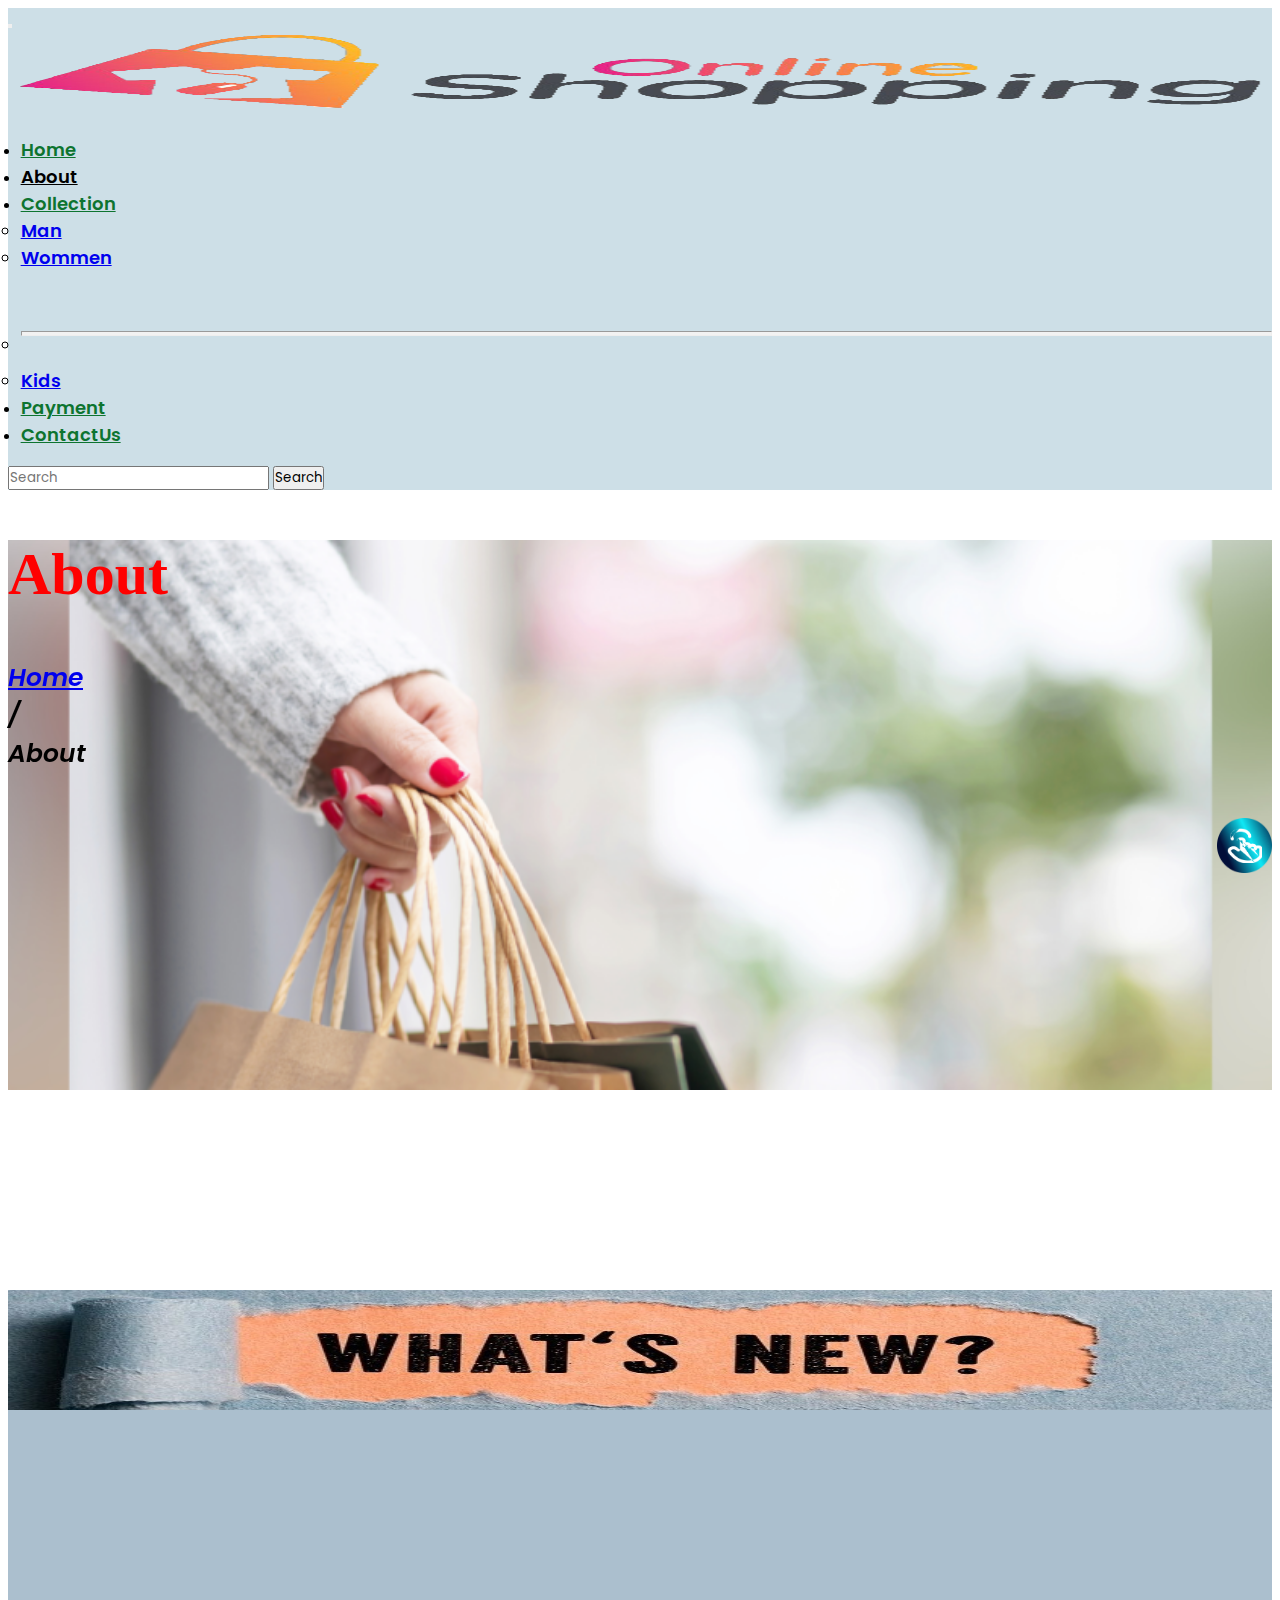
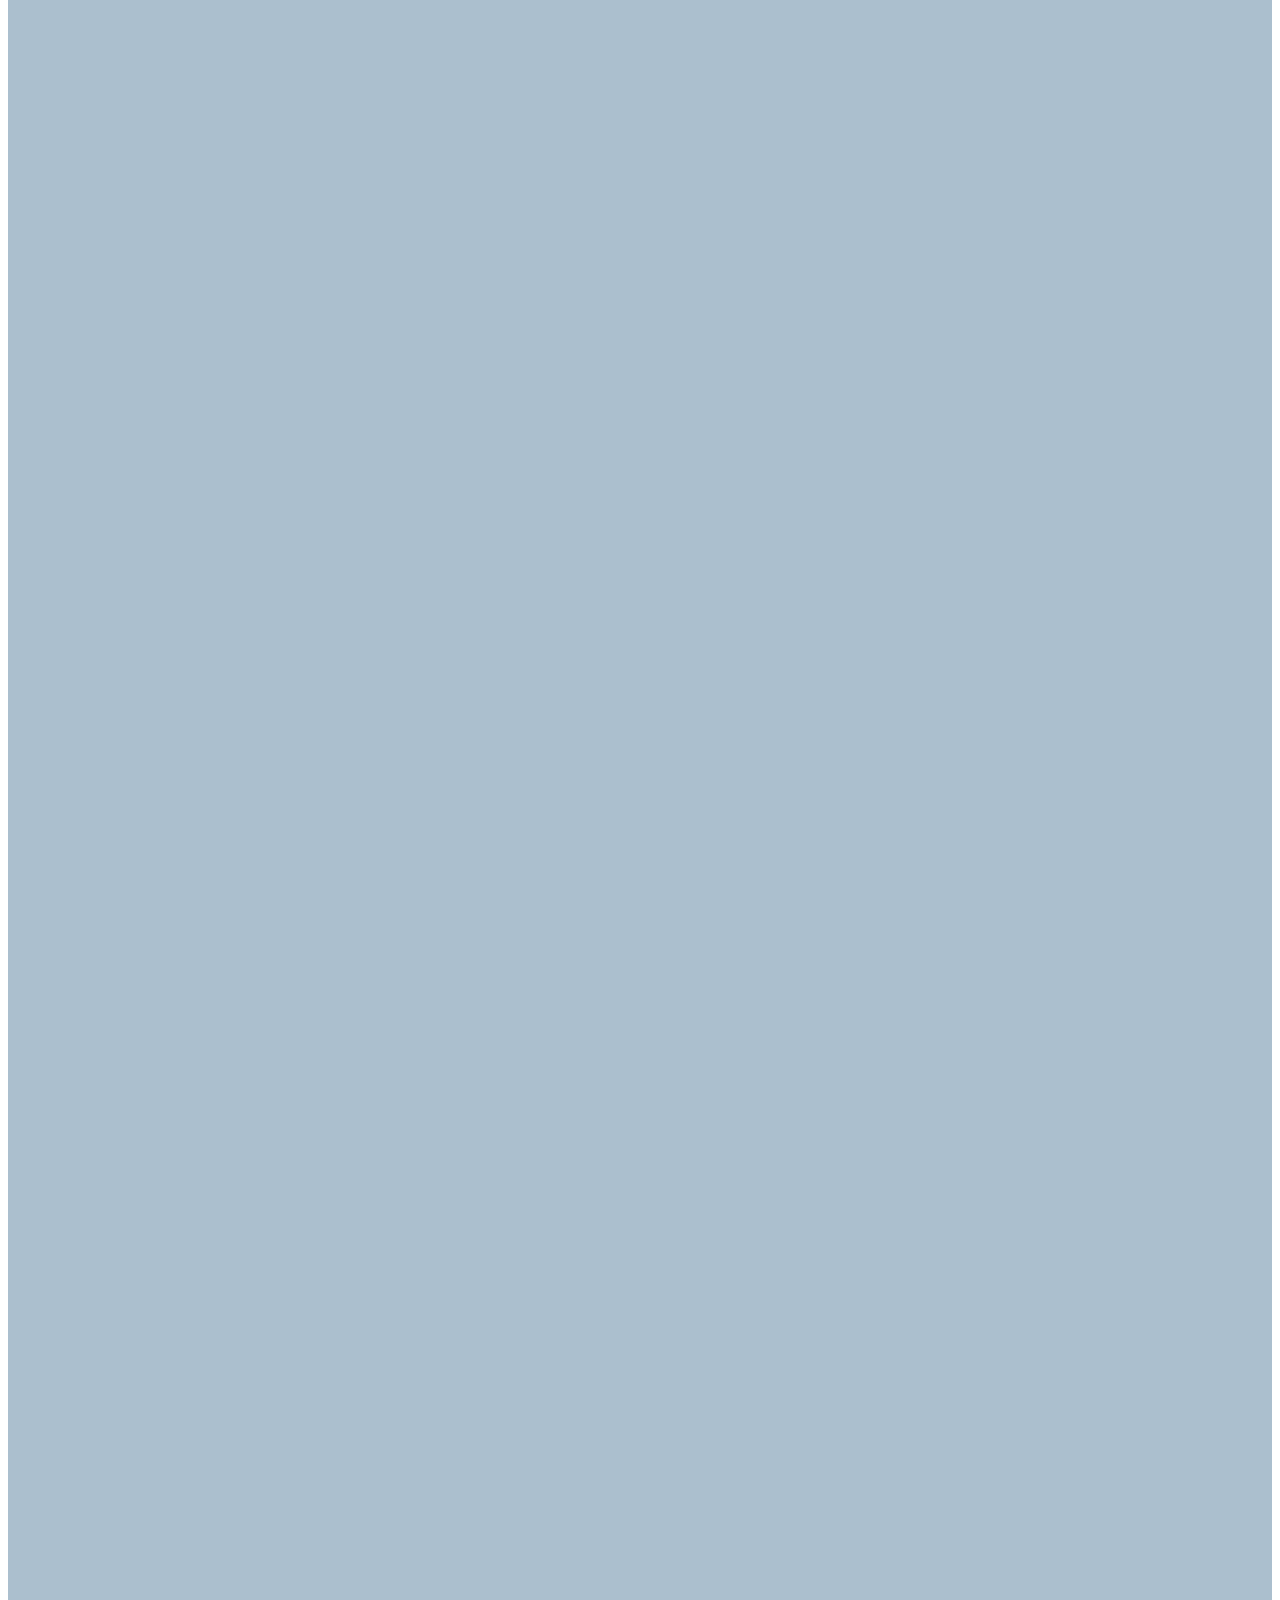
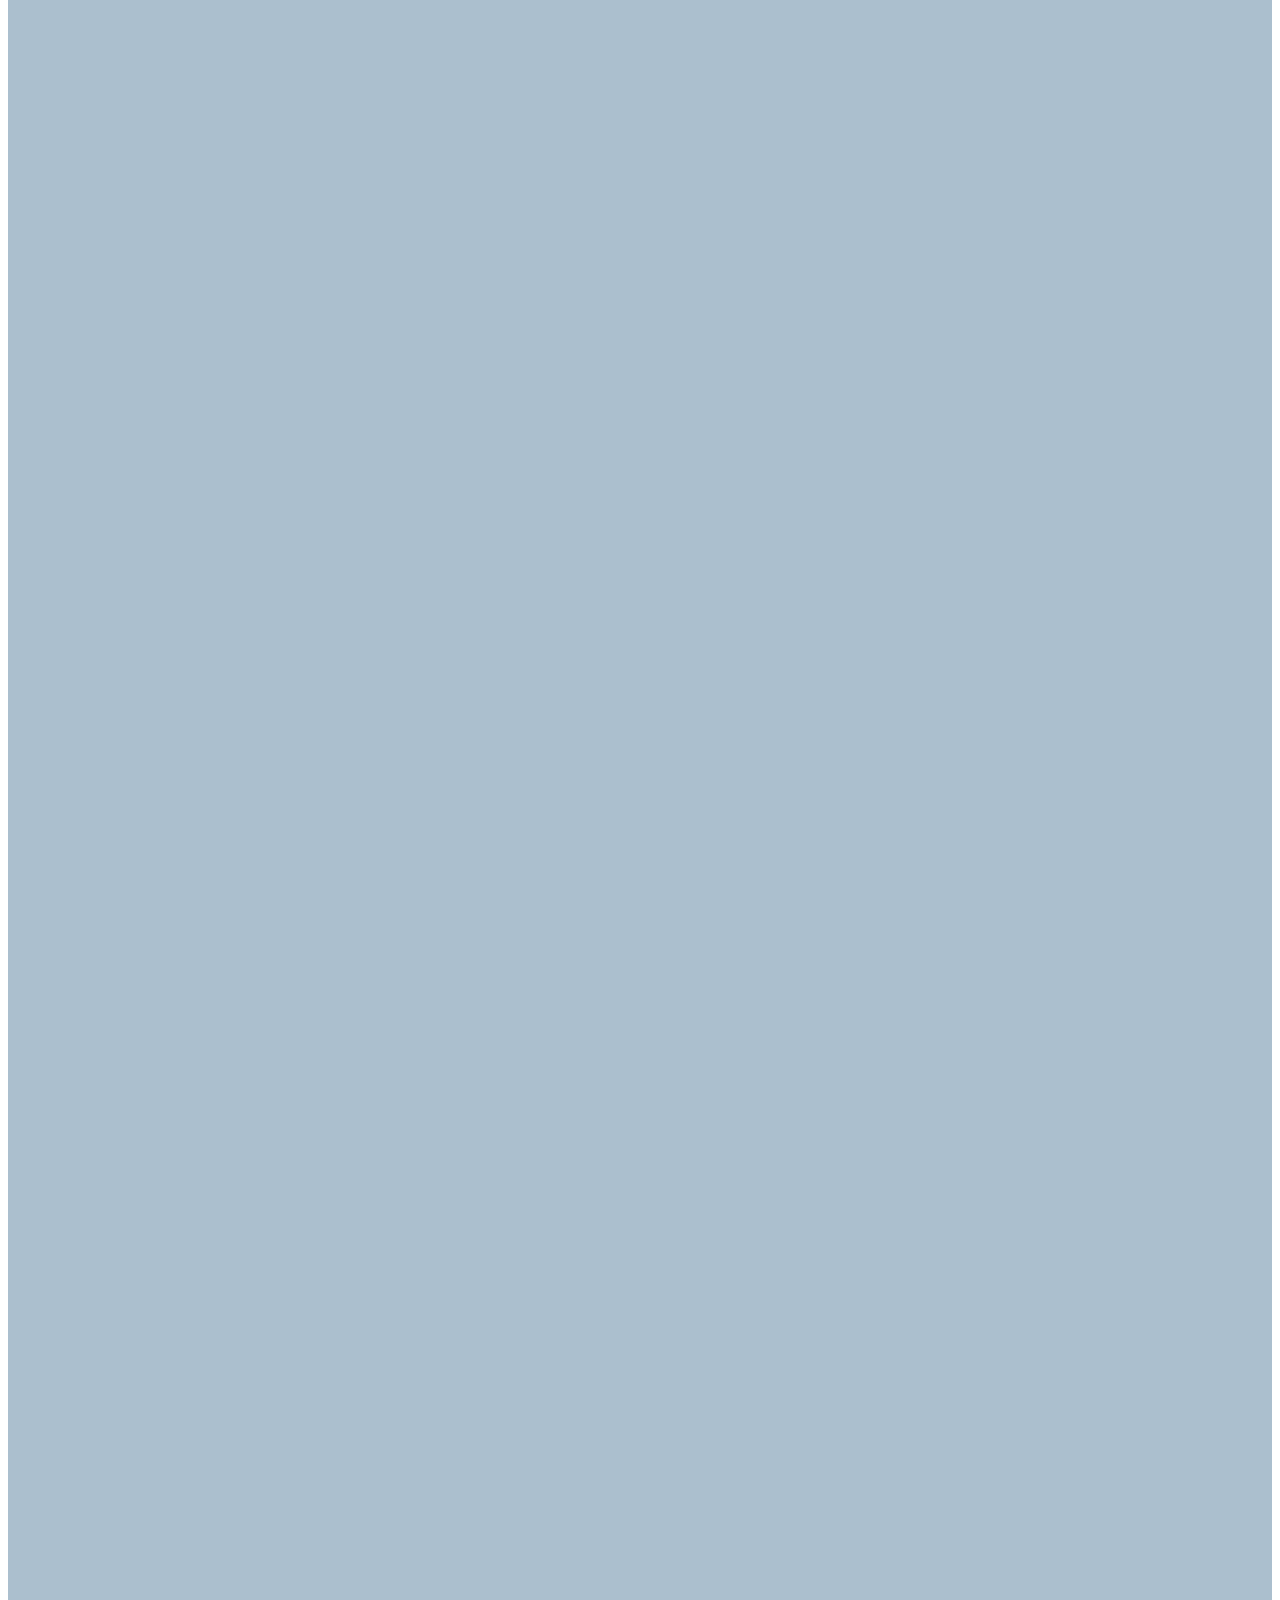
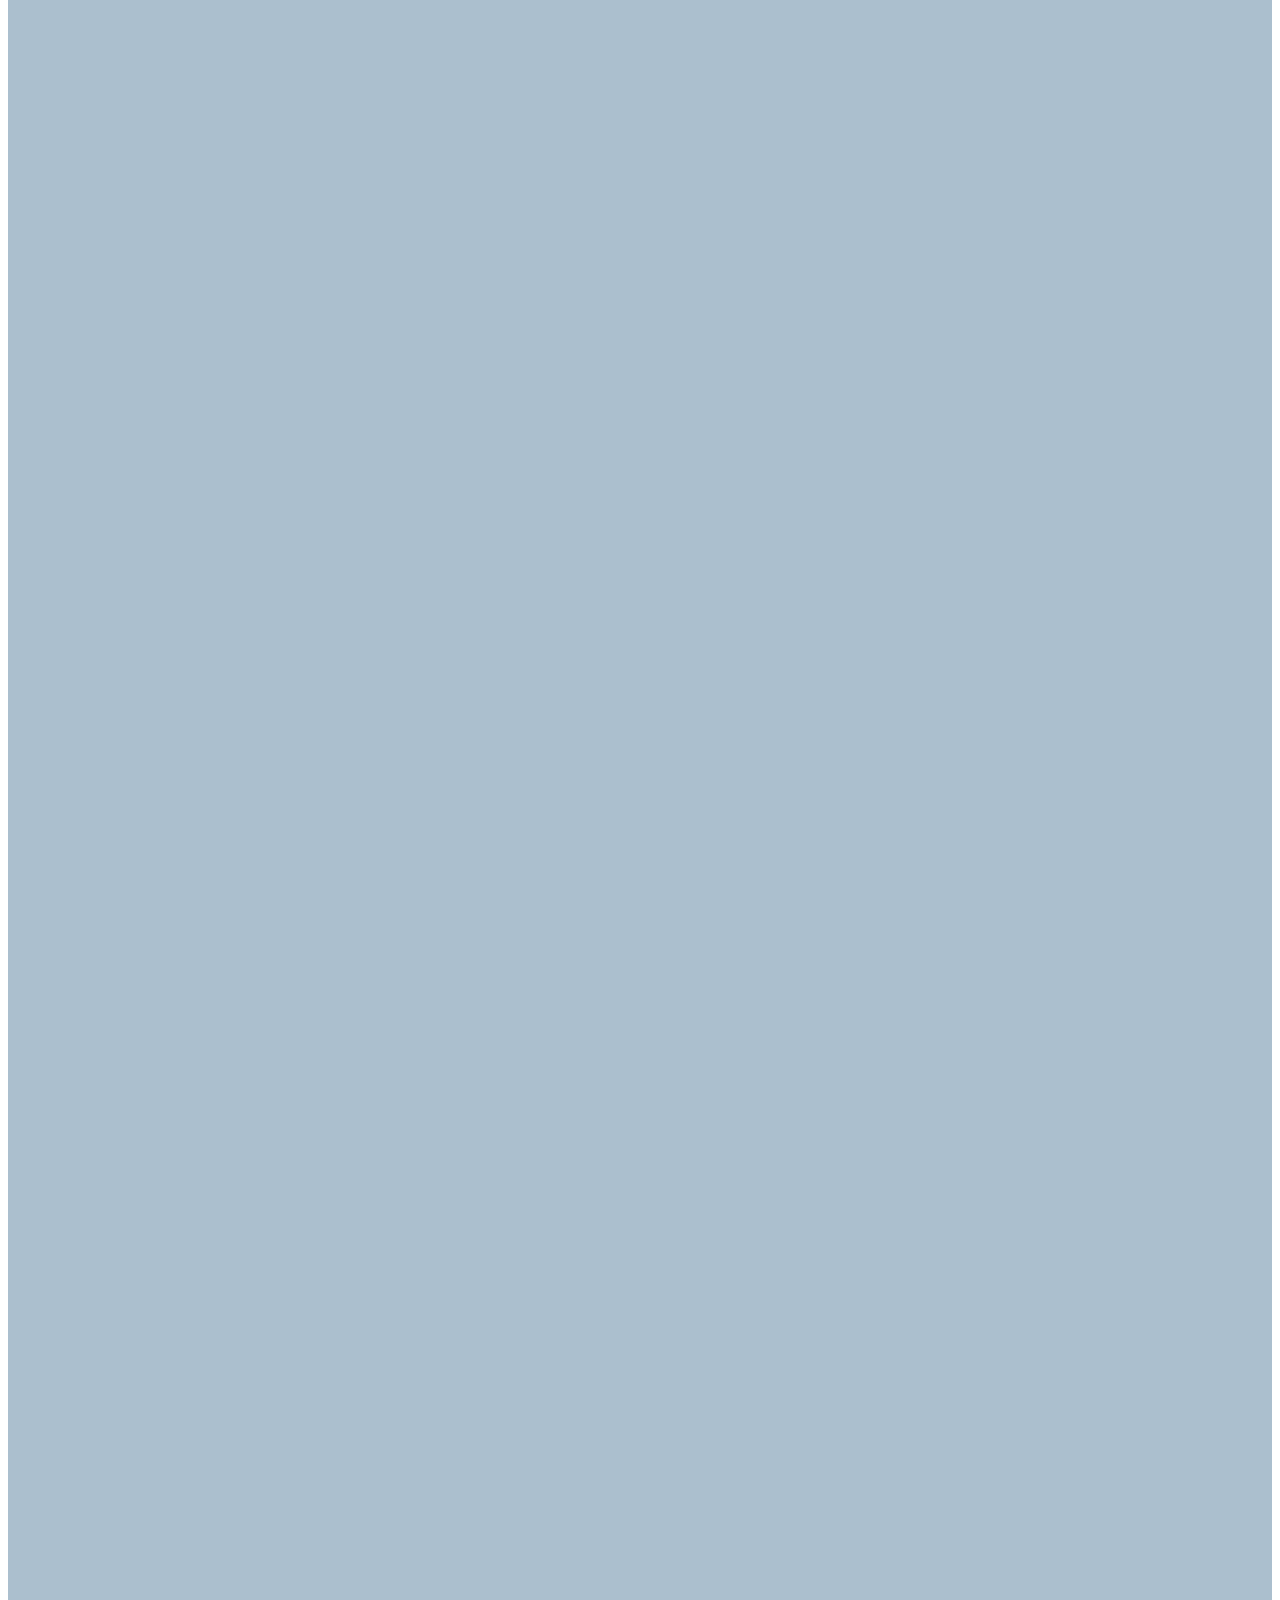
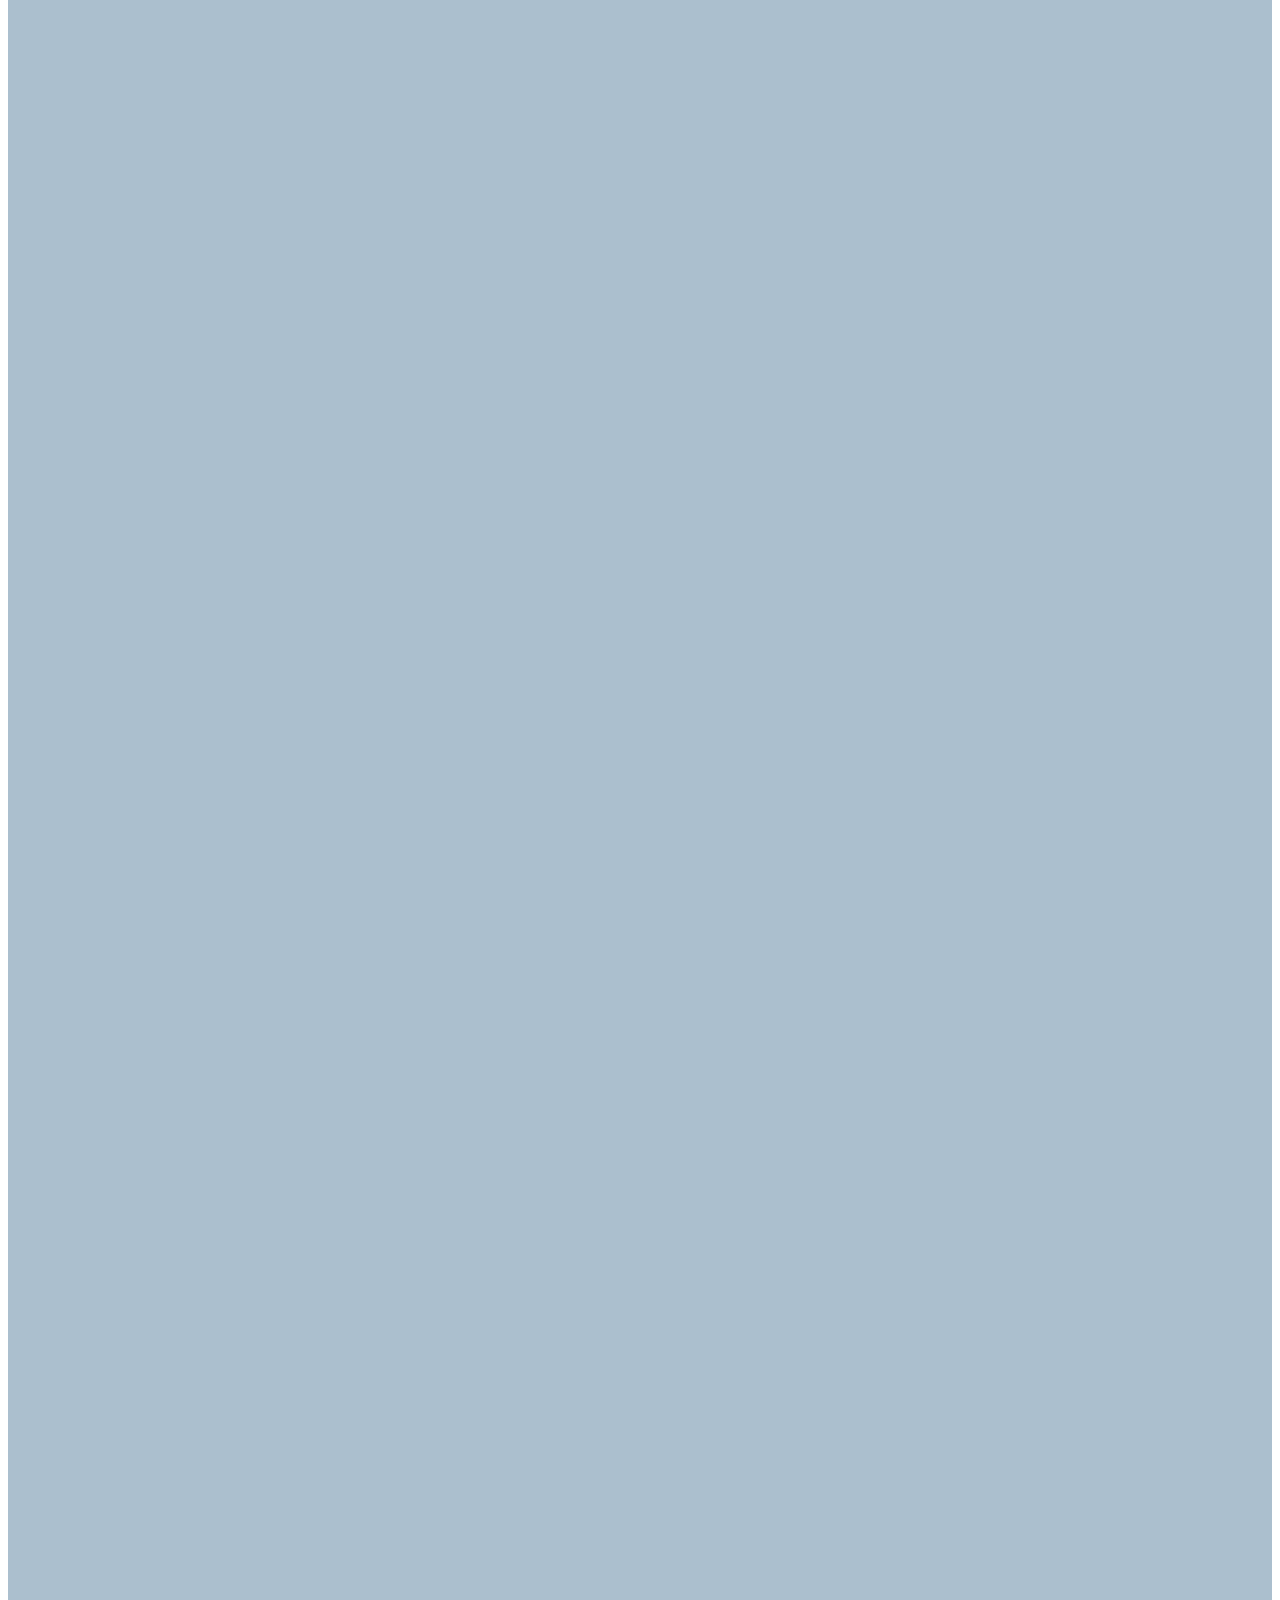
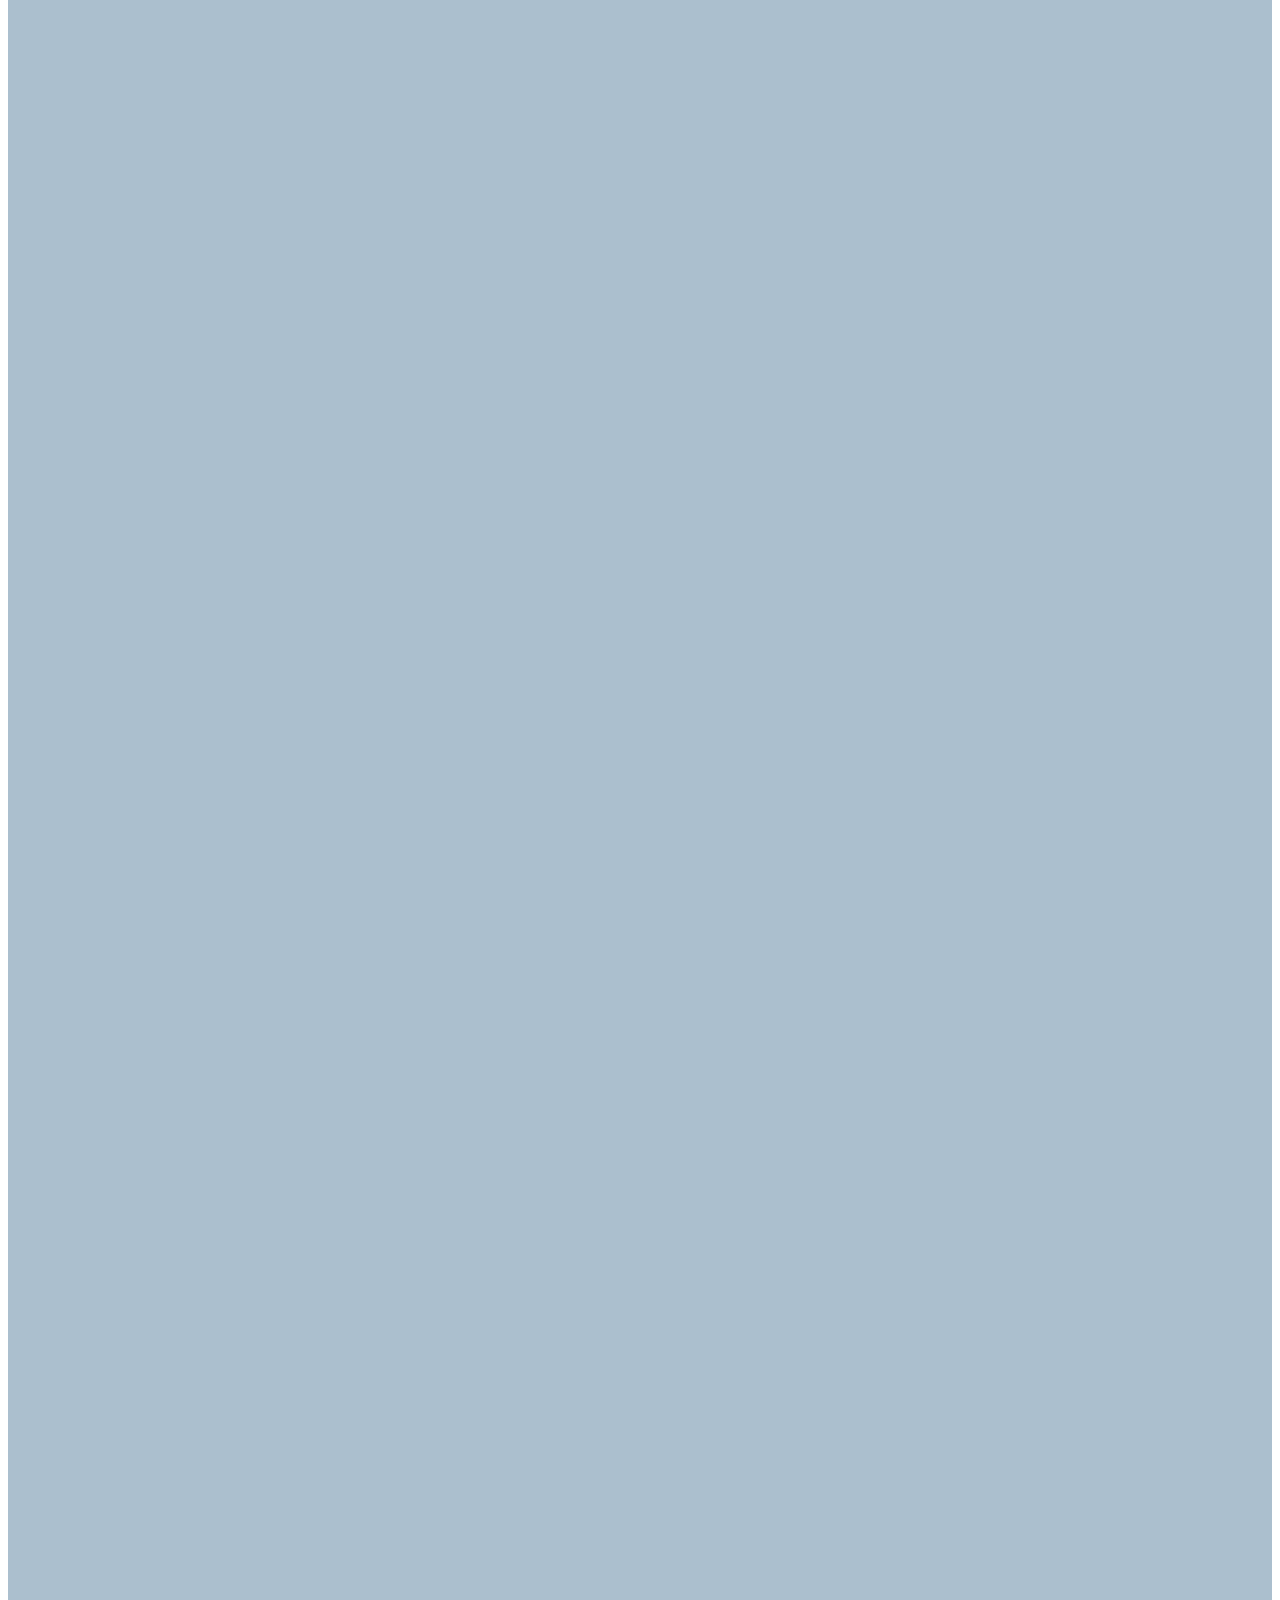
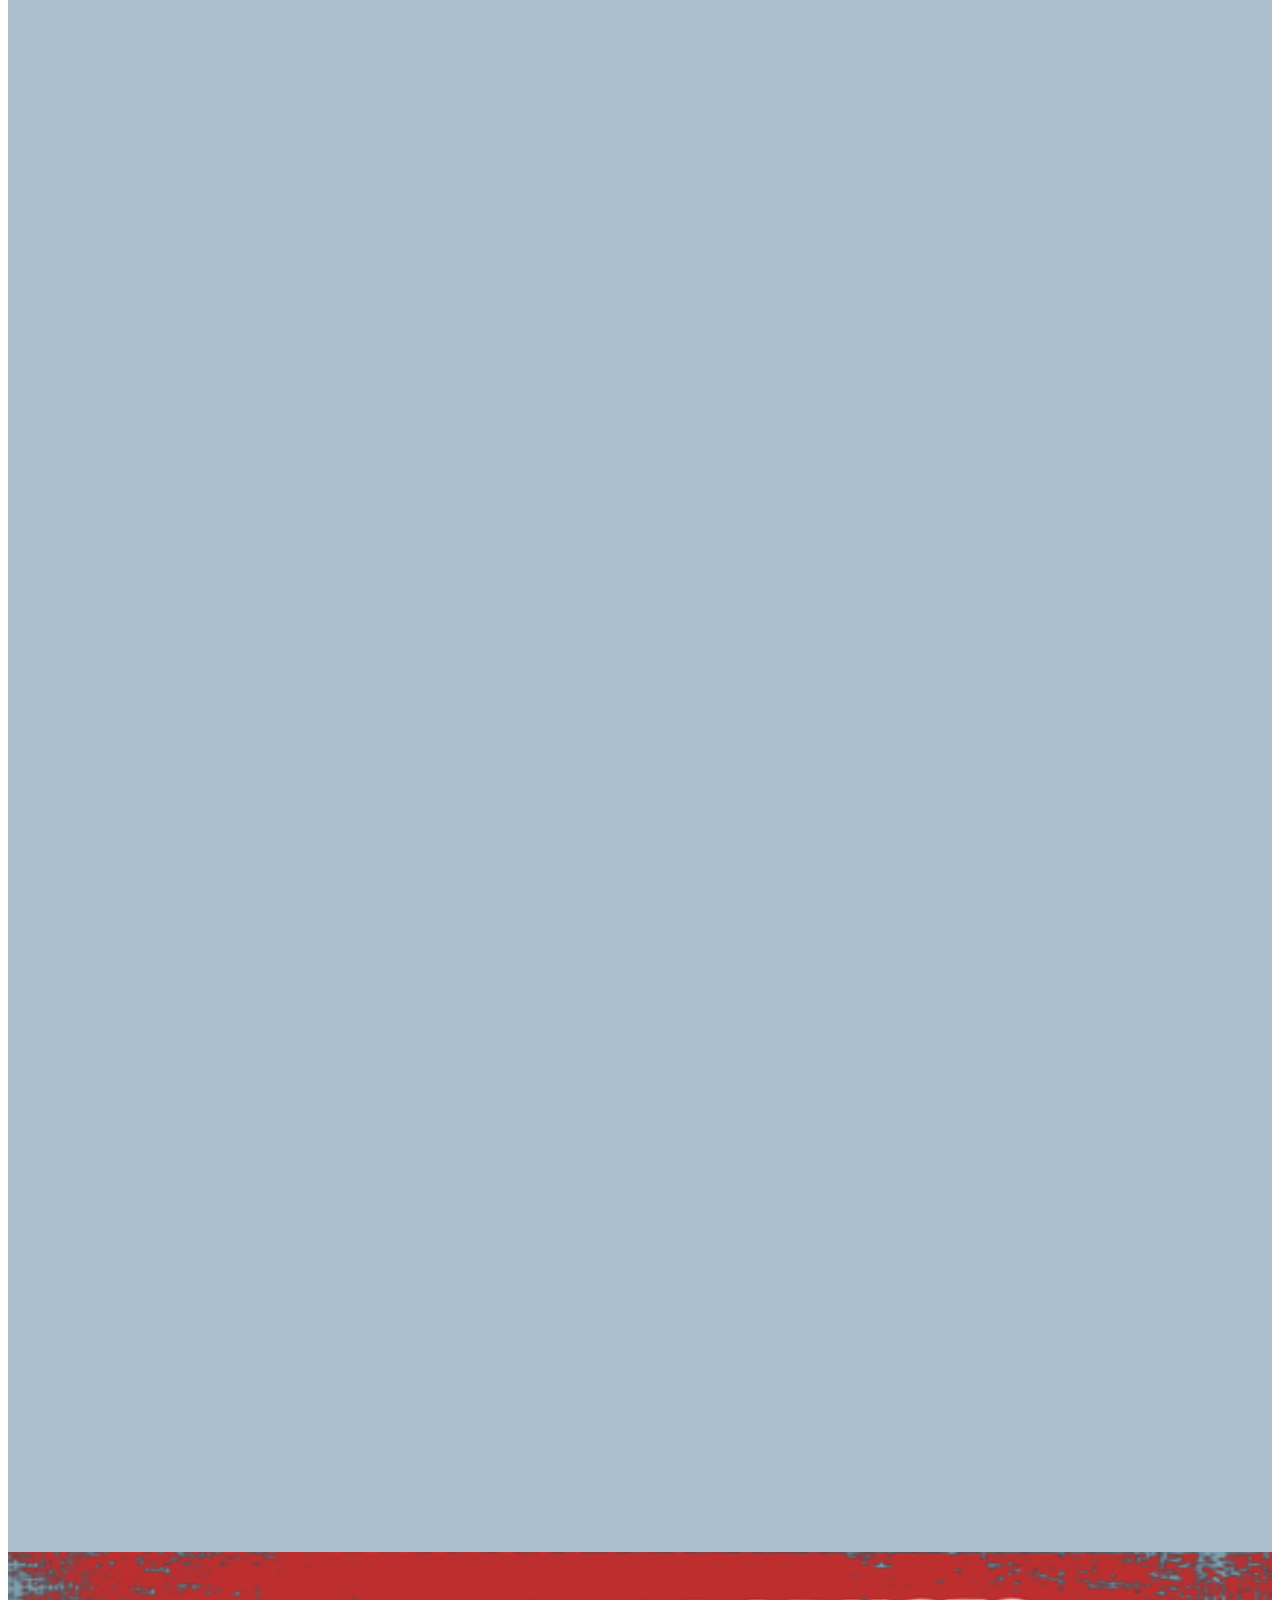
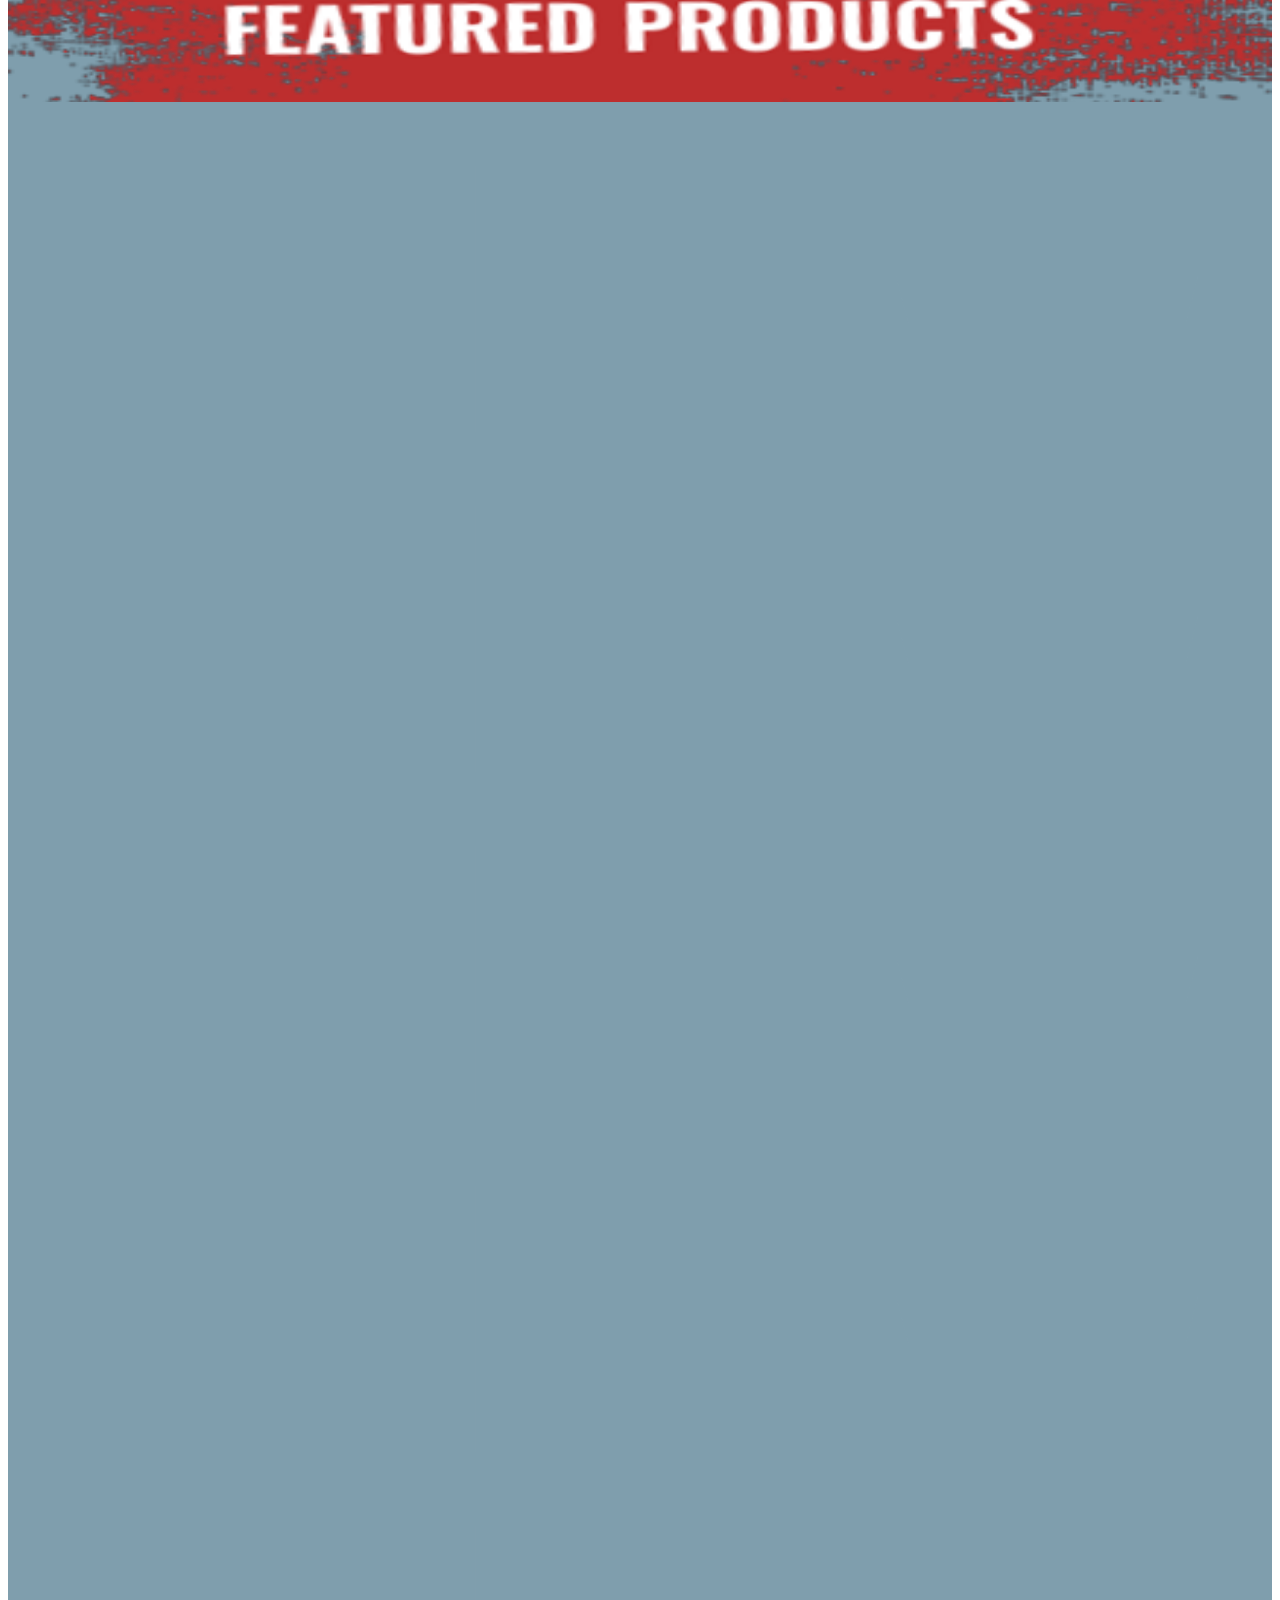
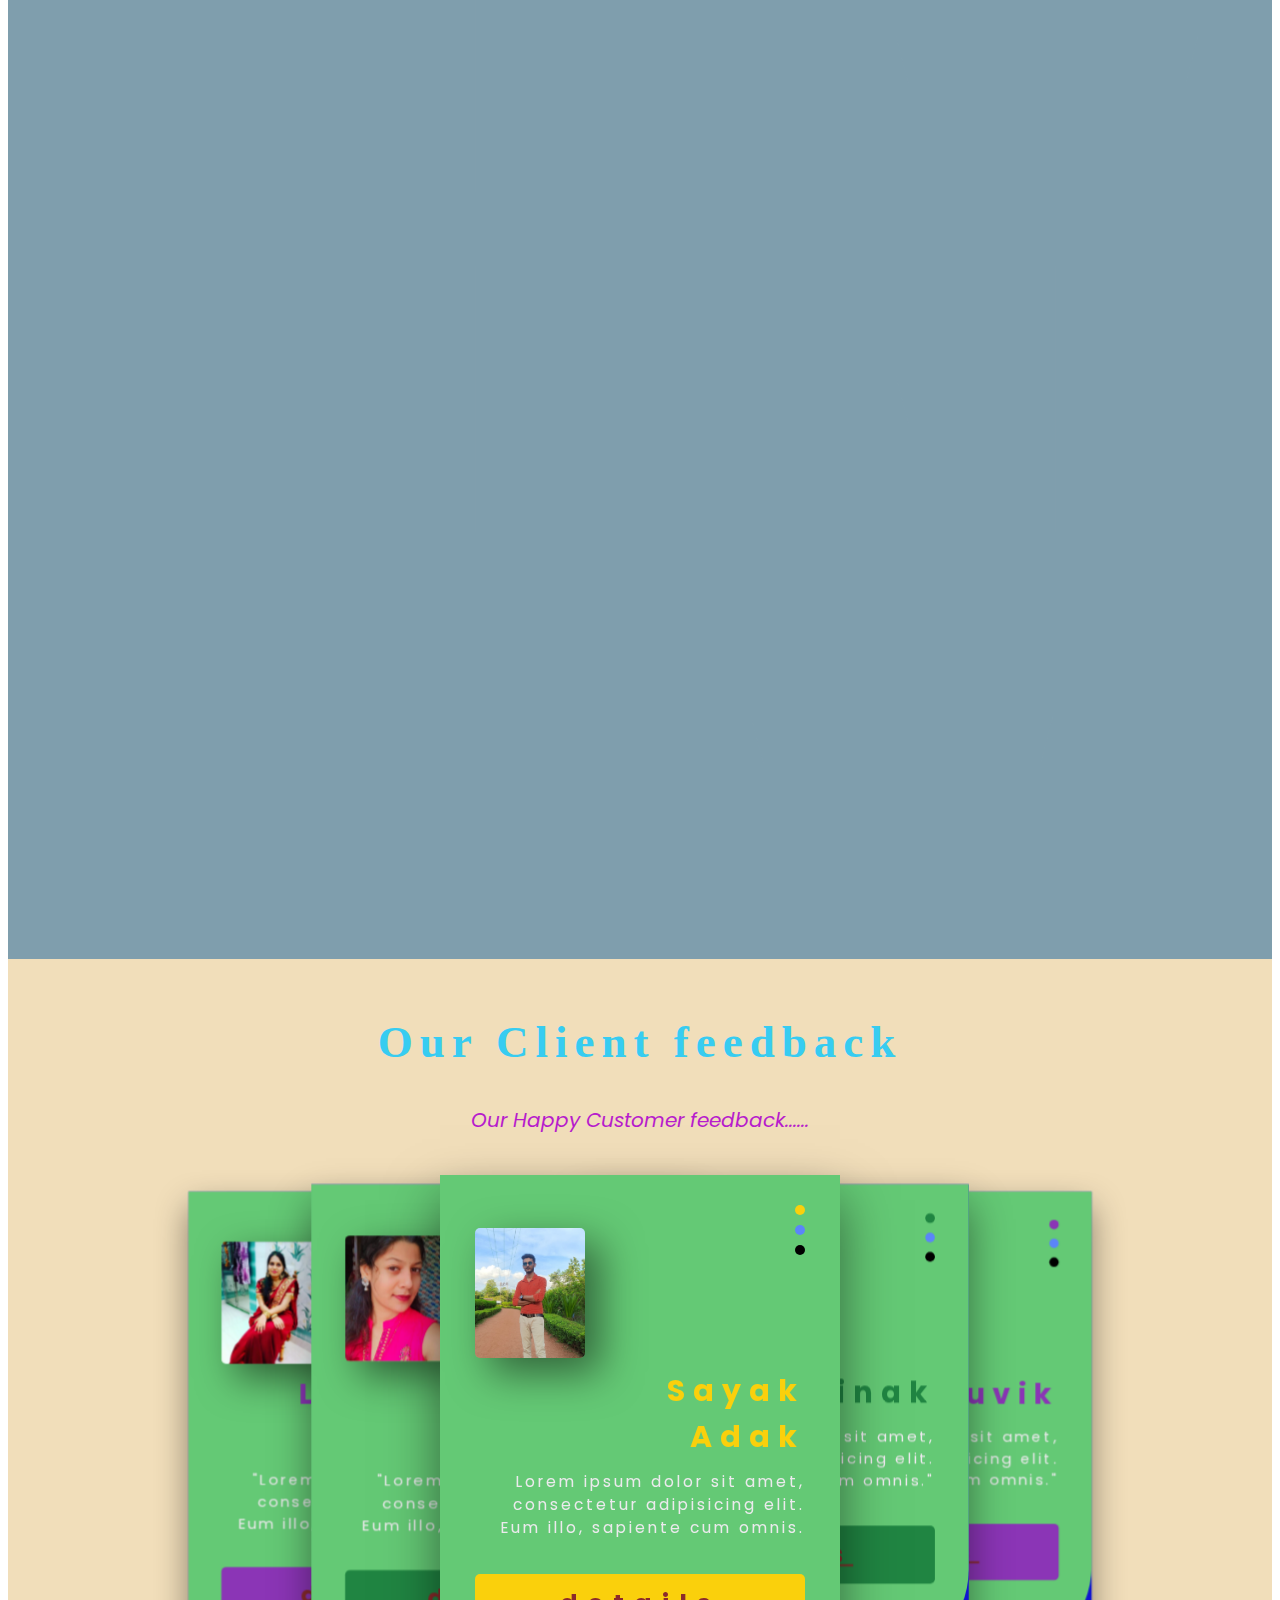
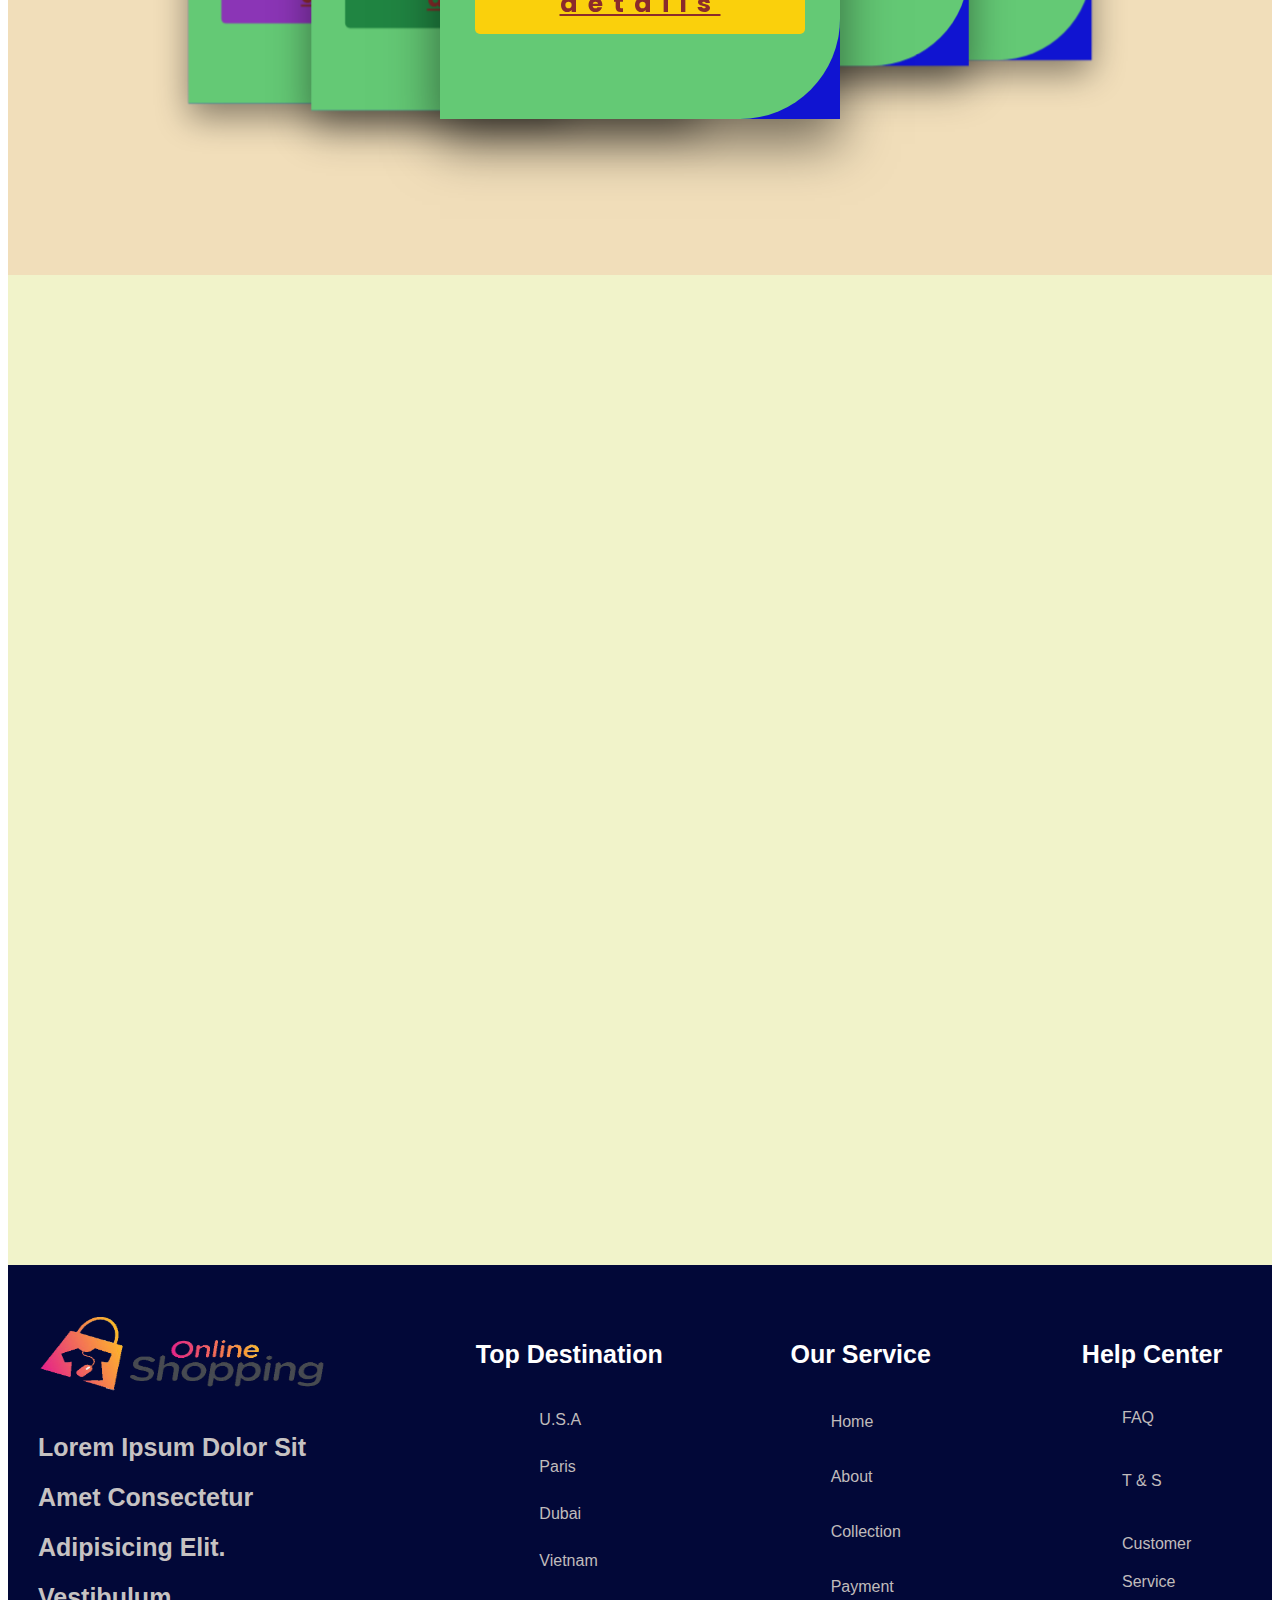
<file: about.html>
<!DOCTYPE html>
<html lang="en">
<head>

    <meta charset="UTF-8">
    <meta name="viewport" content="width=device-width, initial-scale=1.0">
    <title>Shopping-Corner</title>
    <link rel="stylesheet" href="style.css">

    <!-- bootstrap page css link -->
    <link href="https://cdn.jsdelivr.net/npm/bootstrap@5.3.2/dist/css/bootstrap.min.css" rel="stylesheet" integrity="sha384-T3c6CoIi6uLrA9TneNEoa7RxnatzjcDSCmG1MXxSR1GAsXEV/Dwwykc2MPK8M2HN" crossorigin="anonymous">

    <!-- owl corsoul page css link -->
    <link rel="stylesheet" href="https://cdnjs.cloudflare.com/ajax/libs/OwlCarousel2/2.3.4/assets/owl.carousel.min.css" integrity="sha512-tS3S5qG0BlhnQROyJXvNjeEM4UpMXHrQfTGmbQ1gKmelCxlSEBUaxhRBj/EFTzpbP4RVSrpEikbmdJobCvhE3g==" crossorigin="anonymous" referrerpolicy="no-referrer" />

    <link rel="stylesheet" href="https://cdnjs.cloudflare.com/ajax/libs/OwlCarousel2/2.3.4/assets/owl.theme.default.css" integrity="sha512-sMXtMNL1zRzolHYKEujM2AqCLUR9F2C4/05cdbxjjLSRvMQIciEPCQZo++nk7go3BtSuK9kfa/s+a4f4i5pLkw==" crossorigin="anonymous" referrerpolicy="no-referrer" />

    <!-- font Aswome page icon link -->
    <link rel="stylesheet" href="https://cdnjs.cloudflare.com/ajax/libs/font-awesome/6.4.2/css/all.min.css" integrity="sha512-z3gLpd7yknf1YoNbCzqRKc4qyor8gaKU1qmn+CShxbuBusANI9QpRohGBreCFkKxLhei6S9CQXFEbbKuqLg0DA==" crossorigin="anonymous" referrerpolicy="no-referrer" />
    
    <!-- 3d card section pages link(use- catagories section) -->
    <link href="https://fonts.googleapis.com/css2?family=Alfa+Slab+One&display=swap" rel="stylesheet">
    <link href="https://fonts.googleapis.com/css2?family=Montserrat&display=swap" rel="stylesheet">

    <!-- favicon link -->
    <link rel="shortcut icon" href="favicon_io/favicon.ico" type="image/x-icon">

    <!-- AOS page link -->
<link href="https://unpkg.com/aos@2.3.1/dist/aos.css" rel="stylesheet">


</head>
<body>

    <!-- navber section start -->
    <nav class="navbar navbar-expand-lg ">
        <div class="container">
          <button class="navbar-toggler" type="button" data-bs-toggle="collapse" data-bs-target="#navbarTogglerDemo03" aria-controls="navbarTogglerDemo03" aria-expanded="false" aria-label="Toggle navigation">
            <span class="navbar-toggler-icon"></span>
          </button>
          <a class="navbar-brand" href="about.html"><img style="width: 100%; height: 80px;" src="website-logo.png" alt=""></a>
          <div class="collapse navbar-collapse" id="navbarTogglerDemo03">
            <ul class="navbar-nav  me-auto mb-2 mb-lg-0">
              <li class="nav-item">
                <a class="nav-link"  href="index.html">Home</a>
              </li>
              <li class="nav-item">
                <a class="nav-link active" aria-current="page" href="about.html">About</a>
              </li>
              <li class="nav-item dropdown">
                <a class="nav-link dropdown-toggle" href="#" role="button" data-bs-toggle="dropdown" aria-expanded="false">
                  Collection
                </a>
                <ul class="dropdown-menu dropdown-menu-dark">
                  <li><a class="dropdown-item" href="man-product.html">Man</a></li>
                  <li><a class="dropdown-item" href="women-collection.html">Wommen</a></li>
                  <li>
                    <hr class="dropdown-divider">
                  </li>
                  <li><a class="dropdown-item" href="kids-collection.html">Kids</a></li>
                </ul>
              </li>
              <li class="nav-item">
                <a class="nav-link" href="payment.html">Payment</a>
              </li>
              <li class="nav-item">
                <a class="nav-link" href="contract.html">ContactUs</a>
              </li>
            </ul>
            <form class="d-flex" role="search">
              <input class="form-control me-2" type="search" placeholder="Search" aria-label="Search">
              <button class="btn btn-outline-success" type="submit">Search</button>
            </form>
          </div>
        </div>
    </nav>
    <!-- navber section end -->

    <!-- ======= Breadcrumbs ======= -->
    <div class="Breadcrumbs-banner  d-flex align-items-center" data-aos="zoom-in" style="background-image: url('about-page/banner/banner.png'); background-size: cover;">
      <div class="container position-relative d-flex flex-column align-items-center justify-content-center">

        <h2 class="Breadcrumbs-banner-title">About</h2>
        <ol style="font-size: 25px; font-weight: 600; font-style: italic;">
          <li class="d-inline-block"><a href="index.html">Home</a></li> /
          <li class="d-inline-block">About</li>
        </ol>

      </div>
  </div>
    <!-- End Breadcrumbs -->



    <!-- Coupon Offer Section start -->
    <section class="coupon">
        <div class="outer-slider">
          <div class="inner-slider">
            <ul class="owl-carousel owl-theme">
              <li>
                <img src="about-page/about-owl-cursole/DISCOUNT-TAG-3.png" alt="image not found">
              </li>
              <li> <img src="about-page/about-owl-cursole/BOI.png" alt="image not found"></li>
              <li> <img src="about-page/about-owl-cursole/DISCOUNT-TAG-1.png" alt="image not found"></li>
              <li> <img src="about-page/about-owl-cursole/FLIPKART.png" alt="image not found"></li>
              <li> <img src="about-page/about-owl-cursole/HDFC.png" alt="image not found"></li>
              <li> <img src="about-page/about-owl-cursole/ICICI.png" alt="image not found"></li>
              <li> <img src="about-page/about-owl-cursole/DISCOUNT-TAG-2.png" alt="image not found"></li>
              <li> <img src="about-page/about-owl-cursole/ICICI2.png" alt="image not found"></li>
              <li> <img src="about-page/about-owl-cursole/RELIANCE.png" alt="image not found"></li>
              <li> <img src="about-page/about-owl-cursole/SBI.png" alt="image not found"></li>
            </ul>
          </div>
        </div>
   </section>
   <!-- Coupon Offer Section end -->

   <!-- feature product section start -->
   <section class="about-page-product">
    <img class="about-page-product-title" src="about-page/banner/whats-new.jpg" alt="">
    <div class="about-page-product-main-div container">

        <div class="about-page-product-box1 mt-5 d-flex justify-content-between">
            <div class="about-page-product-sub-div" data-aos="fade-right">
                <img src="about-page/whats-new/whats-new1.jpg" alt="image not found">
            </div>
            <div class="about-page-product-sub-div" data-aos="fade-up-left">
                <h1>Sweater</h1>
                <p>Lorem ipsum dolor sit amet consectetur adipisicing elit. Ea quidem. </p>   
            </div>
        </div>

        <div class="about-page-product-box2 mt-5 d-flex justify-content-between">
            <div class="about-page-product-sub-div" data-aos="fade-up-left">
                <h1>Sweater</h1>
                <p>Lorem ipsum, dolor sit amet consectetur adipisicing elit. Facilis voluptatem,</p>   
            </div>
            <div class="about-page-product-sub-div" data-aos="fade-right">
                <img src="about-page/whats-new/whats-new2.jpg" alt="image not found">
            </div>
        </div>

        <div class="about-page-product-box1 mt-5 d-flex justify-content-between">
            <div class="about-page-product-sub-div" data-aos="fade-right">
                <img src="about-page/whats-new/whats-new3.jpg" alt="image not found">
            </div>
            <div class="about-page-product-sub-div" data-aos="fade-up-left">
                <h1>Panjabi</h1>
                <p>Lorem ipsum dolor sit amet, consectetur adipisicing elit. Nam culpa ad.</p>   
            </div>
        </div>

        <div class="about-page-product-box2 mt-5 d-flex justify-content-between">
          <div class="about-page-product-sub-div" data-aos="fade-up-left">
              <h1>T-Shart</h1>
              <p>Lorem ipsum, dolor sit amet consectetur adipisicing elit. Facilis voluptatem.</p>   
          </div>
          <div class="about-page-product-sub-div" data-aos="fade-right">
              <img src="about-page/whats-new/whats-new4.jpg" alt="image not found">
          </div>
      </div>

      <div class="about-page-product-box1 mt-5 d-flex justify-content-between">
        <div class="about-page-product-sub-div" data-aos="fade-right">
            <img src="about-page/whats-new/whats-new5.jpg" alt="image not found">
        </div>
        <div class="about-page-product-sub-div" data-aos="fade-up-left">
            <h1>Balzer</h1>
            <p>Lorem ipsum dolor sit amet consectetur adipisicing elit. Ea quidem.</p>   
        </div>
    </div>

      <div class="about-page-product-box2 mt-5 d-flex justify-content-between">
        <div class="about-page-product-sub-div" data-aos="fade-up-left">
            <h1>Dress</h1>
            <p>Lorem ipsum, dolor sit amet consectetur adipisicing elit. Facilis voluptatem.</p>   
        </div>
        <div class="about-page-product-sub-div" data-aos="fade-right">
            <img src="about-page/whats-new/whats-new6.jpg" alt="image not found">
        </div>
    </div>

    <div class="about-page-product-box1 mt-5 d-flex justify-content-between">
      <div class="about-page-product-sub-div" data-aos="fade-right">
          <img src="about-page/whats-new/whats-new7.jpg" alt="image not found">
      </div>
      <div class="about-page-product-sub-div" data-aos="fade-up-left">
          <h1>panjabi</h1>
          <p>Lorem ipsum dolor sit amet consectetur adipisicing elit. Ea quidem.</p>   
      </div>
  </div>

    <div class="about-page-product-box2 mt-5 d-flex justify-content-between">
      <div class="about-page-product-sub-div" data-aos="fade-up-left">
          <h1>Lehanga</h1>
          <p>Lorem ipsum, dolor sit amet consectetur adipisicing elit. Facilis voluptatem.</p>   
      </div>
      <div class="about-page-product-sub-div" data-aos="fade-right">
          <img src="about-page/whats-new/whats-new8.jpg" alt="image not found">
      </div>
  </div>

  <div class="about-page-product-box1 mt-5 d-flex justify-content-between">
    <div class="about-page-product-sub-div" data-aos="fade-right">
        <img src="about-page/whats-new/whats-new9.jpg" alt="image not found">
    </div>
    <div class="about-page-product-sub-div" data-aos="fade-up-left">
        <h1>Saree</h1>
        <p>Lorem ipsum dolor sit amet consectetur adipisicing elit. Ea quidem.</p>   
    </div>
</div>

  <div class="about-page-product-box2 mt-5 d-flex justify-content-between">
    <div class="about-page-product-sub-div" data-aos="fade-up-left">
        <h1>Sweater</h1>
        <p>Lorem ipsum, dolor sit amet consectetur adipisicing elit. Facilis voluptatem.</p>   
    </div>
    <div class="about-page-product-sub-div" data-aos="fade-right">
        <img src="about-page/whats-new/whats-new10.jpg" alt="image not found">
    </div>
</div>

<div class="about-page-product-box1 mt-5 d-flex justify-content-between">
  <div class="about-page-product-sub-div" data-aos="fade-right">
      <img src="about-page/whats-new/whats-new11.jpg" alt="image not found">
  </div>
  <div class="about-page-product-sub-div" data-aos="fade-up-left">
      <h1>Saree</h1>
      <p>Lorem ipsum dolor sit amet consectetur adipisicing elit. Ea quidem.</p>   
  </div>
</div>

        

    </div>
</section>
   <!-- feature product section end -->

   <!-- special offer start -->

  <section class="special-offer">
    <img class="special-offer-title-bg" style="margin-top: 0px;" src="about-page/banner/banner-title.png" alt="">
    <div class="special-offer-main-div container">

      <div class="special-offer-box" data-aos="flip-left">
        <img class="special-offer-image" src="special-offer-image/special-offer-img-1.jpg" alt="">
        <div class="special-offer-effect">
          <h2 class="special-offer-effect-title">Shart</h2>
          <p class="special-offer-effect-para">Size-S/M/L/XL/XXL <br> Price-749/-</p>
          <a href="payment.html"><button class="special-offer-effect-title-button">Buy Now</button></a>
        </div>
      </div>

      <div class="special-offer-box" data-aos="flip-right">
        <img class="special-offer-image" src="special-offer-image/special-offer-img-2.jpg" alt="">
        <div class="special-offer-effect">
          <h2 class="special-offer-effect-title">Dress</h2>
          <p class="special-offer-effect-para">Size-S/M/L/XL/XXL <br> Price-649/-</p>
          <a href="payment.html"><button class="special-offer-effect-title-button">Buy Now</button></a>
        </div>
      </div>

      <div class="special-offer-box" data-aos="flip-up">
        <img class="special-offer-image" src="special-offer-image/special-offer-img-3.jpg" alt="">
        <div class="special-offer-effect">
          <h2 class="special-offer-effect-title">Dress</h2>
          <p class="special-offer-effect-para">Size-S/M/L <br> Price-849/-</p>
          <a href="payment.html"><button class="special-offer-effect-title-button">Buy Now</button></a>
        </div>
      </div>

      <div class="special-offer-box" data-aos="flip-down">
        <img class="special-offer-image" src="special-offer-image/special-offer-img-4.jpg" alt="">
        <div class="special-offer-effect">
          <h2 class="special-offer-effect-title">Dress</h2>
          <p class="special-offer-effect-para">Size-S/M/L/XL/XXL <br> Price-699/-</p>
          <a href="payment.html"><button class="special-offer-effect-title-button">Buy Now</button></a>
        </div>
      </div>

      <div class="special-offer-box" data-aos="flip-left">
        <img class="special-offer-image" src="special-offer-image/special-offer-img-5.jpg" alt="">
        <div class="special-offer-effect">
          <h2 class="special-offer-effect-title">Shart</h2>
          <p class="special-offer-effect-para">Size-S/M/L <br> Price-579/-</p>
          <a href="payment.html"><button class="special-offer-effect-title-button">Buy Now</button></a>
        </div>
      </div>

      <div class="special-offer-box" data-aos="flip-right">
        <img class="special-offer-image" src="special-offer-image/special-offer-img-6.jpg" alt="">
        <div class="special-offer-effect">
          <h2 class="special-offer-effect-title">Dress</h2>
          <p class="special-offer-effect-para">Size-S/M/L/XL/XXL <br> Price-839/-</p>
          <a href="payment.html"><button class="special-offer-effect-title-button">Buy Now</button></a>
        </div>
      </div>

      <div class="special-offer-box" data-aos="flip-up">
        <img class="special-offer-image" src="special-offer-image/special-offer-img-7.jpg" alt="">
        <div class="special-offer-effect">
          <h2 class="special-offer-effect-title">Pant</h2>
          <p class="special-offer-effect-para">Size-30/32/34/36 <br> Price-949/-</p>
          <a href="payment.html"><button class="special-offer-effect-title-button">Buy Now</button></a>
        </div>
      </div>

      <div class="special-offer-box" data-aos="flip-down">
        <img class="special-offer-image" src="special-offer-image/special-offer-img-8.jpg" alt="">
        <div class="special-offer-effect">
          <h2 class="special-offer-effect-title">Pant</h2>
          <p class="special-offer-effect-para">Size-30/32/34/36 <br> Price-579/-</p>
          <a href="payment.html"><button class="special-offer-effect-title-button">Buy Now</button></a>
        </div>
      </div>

      <div class="special-offer-box" data-aos="flip-left">
        <img class="special-offer-image" src="special-offer-image/special-offer-img-9.jpg" alt="">
        <div class="special-offer-effect">
          <h2 class="special-offer-effect-title">Dress</h2>
          <p class="special-offer-effect-para">Size-S/M/L/XL/XXL <br> Price-949/-</p>
          <a href="payment.html"><button class="special-offer-effect-title-button">Buy Now</button></a>
        </div>
      </div>

      <div class="special-offer-box" data-aos="flip-right">
        <img class="special-offer-image" src="special-offer-image/special-offer-img-10.jpg" alt="">
        <div class="special-offer-effect">
          <h2 class="special-offer-effect-title">Dress</h2>
          <p class="special-offer-effect-para">Size-S/M/L<br> Price-599/-</p>
          <a href="payment.html"><button class="special-offer-effect-title-button">Buy Now</button></a>
        </div>
      </div>

      <div class="special-offer-box" data-aos="flip-up">
        <img class="special-offer-image" src="special-offer-image/special-offer-img-11.jpg" alt="">
        <div class="special-offer-effect">
          <h2 class="special-offer-effect-title">Dress</h2>
          <p class="special-offer-effect-para">Size-S/M/L/XL/XXL <br> Price-749/-</p>
          <a href="payment.html"><button class="special-offer-effect-title-button">Buy Now</button></a>
        </div>
      </div>

      <div class="special-offer-box" data-aos="flip-down">
        <img class="special-offer-image" src="special-offer-image/special-offer-img-12.jpg" alt="">
        <div class="special-offer-effect">
          <h2 class="special-offer-effect-title">Dress</h2>
          <p class="special-offer-effect-para">Size-S/M/L <br> Price-679/-</p>
          <a href="payment.html"><button class="special-offer-effect-title-button">Buy Now</button></a>
        </div>
      </div>

      <div class="special-offer-box" data-aos="flip-left">
        <img class="special-offer-image" src="special-offer-image/special-offer-img-13.jpg" alt="">
        <div class="special-offer-effect">
          <h2 class="special-offer-effect-title">Bag</h2>
          <p class="special-offer-effect-para"> Price-35749/-</p>
          <a href="payment.html"><button class="special-offer-effect-title-button">Buy Now</button></a>
        </div>
      </div>

      <div class="special-offer-box" data-aos="flip-right">
        <img class="special-offer-image" src="special-offer-image/special-offer-img-14.jpg" alt="">
        <div class="special-offer-effect">
          <h2 class="special-offer-effect-title">Dress</h2>
          <p class="special-offer-effect-para">Size-S/M/L <br> Price-849/-</p>
          <a href="payment.html"><button class="special-offer-effect-title-button">Buy Now</button></a>
        </div>
      </div>

      <div class="special-offer-box" data-aos="flip-up">
        <img class="special-offer-image" src="special-offer-image/special-offer-img-15.jpg" alt="">
        <div class="special-offer-effect">
          <h2 class="special-offer-effect-title">Dress</h2>
          <p class="special-offer-effect-para">Size-S/M/L <br> Price-749/-</p>
          <a href="payment.html"><button class="special-offer-effect-title-button">Buy Now</button></a>
        </div>
      </div>
      
      <div class="special-offer-box" data-aos="flip-down">
        <img class="special-offer-image" src="special-offer-image/special-offer-img-16.jpg" alt="">
        <div class="special-offer-effect">
          <h2 class="special-offer-effect-title">Bag</h2>
          <p class="special-offer-effect-para"> Price-25049/-</p>
          <a href="payment.html"><button class="special-offer-effect-title-button">Buy Now</button></a>
        </div>
      </div>

      <div class="special-offer-box" data-aos="flip-left">
        <img class="special-offer-image" src="special-offer-image/special-offer-img-17.jpg" alt="">
        <div class="special-offer-effect">
          <h2 class="special-offer-effect-title">Deo</h2>
          <p class="special-offer-effect-para"> Price-449/-</p>
          <a href="payment.html"><button class="special-offer-effect-title-button">Buy Now</button></a>
        </div>
      </div>

      <div class="special-offer-box" data-aos="flip-right">
        <img class="special-offer-image" src="special-offer-image/special-offer-img-18.jpg" alt="">
        <div class="special-offer-effect">
          <h2 class="special-offer-effect-title">Shart</h2>
          <p class="special-offer-effect-para">Size-S/M/L/XL/XXL <br> Price-1199/-</p>
          <a href="payment.html"><button class="special-offer-effect-title-button">Buy Now</button></a>
        </div>
      </div>
      <div class="special-offer-box" data-aos="flip-up">
        <img class="special-offer-image" src="special-offer-image/special-offer-img-19.jpg" alt="">
        <div class="special-offer-effect">
          <h2 class="special-offer-effect-title">Dress</h2>
          <p class="special-offer-effect-para">Size-S/M/L <br> Price-1749/-</p>
          <a href="payment.html"><button class="special-offer-effect-title-button">Buy Now</button></a>
        </div>
      </div>

      <div class="special-offer-box" data-aos="flip-down">
        <img class="special-offer-image" src="special-offer-image/special-offer-img-20.jpg" alt="">
        <div class="special-offer-effect">
          <h2 class="special-offer-effect-title">Dress</h2>
          <p class="special-offer-effect-para">Size-S/M/L <br> Price-1349/-</p>
          <a href="payment.html"><button class="special-offer-effect-title-button">Buy Now</button></a>
        </div>
      </div>

      <div class="special-offer-box" data-aos="flip-left">
        <img class="special-offer-image" src="special-offer-image/special-offer-img-21.jpg" alt="">
        <div class="special-offer-effect">
          <h2 class="special-offer-effect-title">Dress</h2>
          <p class="special-offer-effect-para">Size-S/M/L <br> Price-1489/-</p>
          <a href="payment.html"><button class="special-offer-effect-title-button">Buy Now</button></a>
        </div>
      </div>

      <div class="special-offer-box" data-aos="flip-right">
        <img class="special-offer-image" src="special-offer-image/special-offer-img-22.jpg" alt="">
        <div class="special-offer-effect">
          <h2 class="special-offer-effect-title">Dress</h2>
          <p class="special-offer-effect-para">Size-S/M/L/XL/XXL <br> Price-1249/-</p>
          <a href="payment.html"><button class="special-offer-effect-title-button">Buy Now</button></a>
        </div>
      </div>

      <div class="special-offer-box" data-aos="flip-up">
        <img class="special-offer-image" src="special-offer-image/special-offer-img-23.jpg" alt="">
        <div class="special-offer-effect">
          <h2 class="special-offer-effect-title">Sharee</h2>
          <p class="special-offer-effect-para"> Price-4999/-</p>
          <a href="payment.html"><button class="special-offer-effect-title-button">Buy Now</button></a>
        </div>
      </div>

      <div class="special-offer-box" data-aos="flip-right">
        <img class="special-offer-image" src="special-offer-image/special-offer-img-25.jpg" alt="">
        <div class="special-offer-effect">
          <h2 class="special-offer-effect-title">Sharee</h2>
          <p class="special-offer-effect-para">Price-5849/-</p>
          <a href="payment.html"><button class="special-offer-effect-title-button">Buy Now</button></a>
        </div>
      </div>

      <div class="special-offer-box" data-aos="flip-left">
        <img class="special-offer-image" src="special-offer-image/special-offer-img-26.jpg" alt="">
        <div class="special-offer-effect">
          <h2 class="special-offer-effect-title">Sharee</h2>
          <p class="special-offer-effect-para"> Price-3549/-</p>
          <a href="payment.html"><button class="special-offer-effect-title-button">Buy Now</button></a>
        </div>
      </div>

      <div class="special-offer-box" data-aos="flip-up">
        <img class="special-offer-image" src="special-offer-image/special-offer-img-27.jpg" alt="">
        <div class="special-offer-effect">
          <h2 class="special-offer-effect-title">Bag</h2>
          <p class="special-offer-effect-para"> Price-17099/-</p>
          <a href="payment.html"><button class="special-offer-effect-title-button">Buy Now</button></a>
        </div>
      </div>

      <div class="special-offer-box" data-aos="flip-down">
        <img class="special-offer-image" src="special-offer-image/special-offer-img-28.jpg" alt="">
        <div class="special-offer-effect">
          <h2 class="special-offer-effect-title">Bag</h2>
          <p class="special-offer-effect-para"> Price-21089/-</p>
          <a href="payment.html"><button class="special-offer-effect-title-button">Buy Now</button></a>
        </div>
      </div>
 

    </div>
  </section>
  <!-- special offer end -->


  <!--clientt feedback section-->

  <section class="feedback">
    <h2 style="font-size: 45px; font-style: normal;font-family:Cambria, Cochin, Georgia, Times, 'Times New Roman', serif;color: rgb(55, 204, 241);text-align: center;letter-spacing: 7px;">
      Our Client feedback 
    </h2>
    <p style="font-size: 20px;font-style: italic;color: rgb(183, 28, 204);text-align: center;">
         Our Happy Customer feedback......
    </p>

    <div class="container2">

      <input type="radio" name="slider" class="d-none" id="s1" checked>
      <input type="radio" name="slider" class="d-none" id="s2">
      <input type="radio" name="slider" class="d-none" id="s3">
      <input type="radio" name="slider" class="d-none" id="s4">
      <input type="radio" name="slider" class="d-none" id="s5">
  
      <div class="cards2">
        <label for="s1" id="slide1">
          <div class="card2">
            <div class="image2">
              <img src="customer-image/sayak.jpg" alt="image not found">
              <div class="dots2">
                <div></div>
                <div></div>
                <div></div>
              </div>
            </div>
            <div class="infos">
              <span class="name">Sayak Adak </span>
              <span class="lorem">Lorem ipsum dolor sit amet, consectetur adipisicing elit. Eum illo, sapiente cum omnis.</span>
            </div>
            <a href="index.html" class="btn-contact">details</a>
            <div class="socials">
              <i class="fa-solid fa-cart-shopping"></i>
              <i class="fa-regular fa-heart"></i>
              <i class="fa-regular fa-bookmark"></i>
              <i class="fa-solid fa-share-nodes"></i>
            </div>
          </div> 
        </label>


        <label for="s2" id="slide2">
          <div class="card2">
            <div class="image2">
              <img src="customer-image/moinak.jpg" alt="image not found">
              <div class="dots2">
                <div class="dot1"></div>
                <div class="dot2"></div>
                <div class="dot3"></div>
              </div>
            </div>
            <div class="infos">
              <span class="name">Moinak </span>
              <span class="lorem">"Lorem ipsum dolor sit amet, consectetur adipisicing elit. Eum illo, sapiente cum omnis."</span>
            </div>
            <a href="index.html" class="btn-contact">details</a>
            <div class="socials">
              <i class="fa-solid fa-cart-shopping"></i>
              <i class="fa-regular fa-heart"></i>
              <i class="fa-regular fa-bookmark"></i>
              <i class="fa-solid fa-share-nodes"></i>
            </div>
          </div>
        </label>
  
        
  
        <label for="s3" id="slide3">
          <div class="card2">
            <div class="image2">
              <img src="customer-image/souvik.jpg" alt="imag enot found">
              <div class="dots2">
                <div class="dot1"></div>
                <div class="dot2"></div>
                <div class="dot3"></div>
              </div>
            </div>
            <div class="infos">
              <span class="name">Souvik</span>
              <span class="lorem">"Lorem ipsum dolor sit amet, consectetur adipisicing elit. Eum illo, sapiente cum omnis."</span>
            </div>
            <a href="index.html" class="btn-contact">details</a>
            <div class="socials">
              <i class="fa-solid fa-cart-shopping"></i>
              <i class="fa-regular fa-heart"></i>
              <i class="fa-regular fa-bookmark"></i>
              <i class="fa-solid fa-share-nodes"></i>
            </div>
          </div>
        </label>
  
        <label for="s4" id="slide4">
          <div class="card2">
            <div class="image2">
              <img src="customer-image/sipun.jpg" alt="image not found">
              <div class="dots2">
                <div class="dot1"></div>
                <div class="dot2"></div>
                <div class="dot3"></div>
              </div>
            </div>
            <div class="infos">
              <span class="name">Laxmipriya Nayak</span>
              <span class="lorem">"Lorem ipsum dolor sit amet, consectetur adipisicing elit. Eum illo, sapiente cum omnis."</span>
            </div>
            <a href="index.html" class="btn-contact">details</a>
            <div class="socials">
              <i class="fa-solid fa-cart-shopping"></i>
              <i class="fa-regular fa-heart"></i>
              <i class="fa-regular fa-bookmark"></i>
              <i class="fa-solid fa-share-nodes"></i>
            </div>
          </div>
        </label>

  
        <label for="s5" id="slide5">
          <div class="card2">
            <div class="image2">
              <img src="customer-image/kiran.jpg" alt="image not found">
              <div class="dots2">
                <div class="dot1"></div>
                <div class="dot2"></div>
                <div class="dot3"></div>
              </div>
            </div>
            <div class="infos">
              <span class="name">Kiran Khandai</span>
              <span class="lorem">"Lorem ipsum dolor sit amet, consectetur adipisicing elit. Eum illo, sapiente cum omnis."</span>
            </div>
            <a href="index.html" class="btn-contact">details</a>
            <div class="socials">
              <i class="fa-solid fa-cart-shopping"></i>
              <i class="fa-regular fa-heart"></i>
              <i class="fa-regular fa-bookmark"></i>
              <i class="fa-solid fa-share-nodes"></i>
            </div>
          </div>
        </label>
      </div>
  
    </div>
  </section>
    
<!--End client feedback section-->
   
   

   <!-- ======= number Counter Section ======= -->
   <section id="stats-counter" class="stats-counter section-bg" >
    <div class="container stats-counter-main-div">

      <div class="row gy-4 d-flex align-items-center justify-content-center">

        <div class="col-lg-3 col-md-6 col-sm-10 col-8" data-aos="fade-up-right">
          <div class="stats-item d-flex align-items-center justify-content-center w-100 h-150">
            <i class="fa-solid fa-calendar-days" style="color: #da0bc9;"></i>
            <div>
              <span class="num" data-val="22">000</span>
              <br>
              <p>Years</p>
            </div>
          </div>
        </div><!-- End Stats Item -->

        <div class="col-lg-3 col-md-6 col-sm-10 col-8" data-aos="fade-up-left">
          <div class="stats-item d-flex align-items-center justify-content-center w-100 h-150">
            <i class="fa-regular fa-handshake" style="color: #1d4e23;"></i>
            <div>
              <span class="num" data-val="430">000</span>
              <br>
              <p>Brands</p>
            </div>
          </div>
        </div><!-- End Stats Item -->

        <div class="col-lg-3 col-md-6 col-sm-10 col-8" data-aos="fade-up-right">
          <div class="stats-item d-flex align-items-center justify-content-center w-100 h-150">
            <i class="fa-solid fa-headset" style="color: #f9fafa;"></i>
            <div>
              <span class="num"  data-val="24">000</span>
              <br>
              <p>Hours Of Support</p>
            </div>
          </div>
        </div><!-- End Stats Item -->

        <div class="col-lg-3 col-md-6 col-sm-10 col-8" data-aos="fade-up-left">
          <div class="stats-item d-flex align-items-center justify-content-center  w-100 h-150">
            <i class="fa-solid fa-bag-shopping" style="color: #0d00ff;margin-left: 20px;"></i>
            <div>
              <span class="num" data-val="14175">000</span>
              <br>
              <p>Last 7 Days Customers</p>
            </div>
          </div>
        </div><!-- End Stats Item -->

      </div>

    </div>
  </section>
  <!-- End number Counter Section -->


  <!-- footer section start -->
  <footer class="footer">
    <div class="footer-main-div container">

        <div class="footer-sub-div1">
            <div class="footer-sub-child-div1">
                <img class="baloon-img" src="website-logo.png" alt="image not founfd">
                <p>
                    Lorem Ipsum Dolor Sit <br> Amet Consectetur <br> Adipisicing Elit. <br> Vestibulum.
                </p>
                <div class="social-links d-flex  mt-3">
                  <a href="https://twitter.com/sayak_adak/" class="twitter"><i class="fa-brands fa-twitter"></i></a>
                  <a href="https://www.facebook.com/sayak.adak.73/" class="facebook"><i class="fa-brands fa-facebook"></i></a>
                  <a href="https://www.instagram.com/sayak_adak_/" class="instagram"><i class="fa-brands fa-instagram"></i></a>
                  <a href="https://www.linkedin.com/" class="linkedin"><i class="fa-brands fa-linkedin"></i></a>
                </div>
            </div>

            <div class="footer-sub-child-div2">
                <h1>Top Destination</h1>
                <p>U.S.A</p>
                <p>Paris</p>
                <p>Dubai</p>
                <p>Vietnam</p>
                <p>Thailand</p>
                <p>Malasiya</p>
            </div>

            <div class="footer-sub-child-div3">
              <h1>Our Service</h1>
              <a href="index.html">Home</a>
              <a href="about.html">About</a>
              <a href="#">Collection</a>
              <a href="payment.html">Payment</a>
              <a href="contract.html">Contact</a>
          </div>

            <div class="footer-sub-child-div4">
                <h1>Help Center</h1>
                <p>FAQ</p>
                <p>T & S</p>
                <p> Customer</p>
                <p class="service"> Service</p>
            </div>

        </div>

        <div class="footer-sub-div2">
            <img src="footer/masterCard.png" alt="image not found">
            <img src="footer/visa.png" alt="image not found">
            <img src="footer/google-pay.png" alt="image not found">
            <img src="footer/phonepay.png" alt="omage not found">
        </div>

        <div class="footer-sub-div3">
            <h1>Don't Miss Out</h1>
            <input class="foot-email" type="email" placeholder="Email">
            <button>Subscribe</button>
        </div>
        <hr>  
        
    </div>

</footer>

<!-- footer section End -->

<!-- designer contact Section start-->
<footer class="designer">
  <div class="designer-main-div">
   <!-- Inline css use -->
     <div style="display: flex; align-items: center; justify-content: center;">
   <!-- Inline css End -->
         <div class="designer-comment">
            <p class="designer-text">@2023 Copyright. All rights reserved. <br>
                Developer By <a href="https://www.instagram.com/sayak_adak_/">Sayak Adak</a></p>
         </div>
     </div>
     <div class="designer-sub-div2">
           <div class="designer-social-media">
            <a href="https://www.facebook.com/sayak.adak.73/"> facebook</a>
            <a href="https://www.instagram.com/sayak_adak_/">Instagram</a>
            <a href="https://twitter.com/sayak_adak/"> Twitter</a>
           </div>
     </div>
  </div>
</footer>
<!-- designer contact Section end -->

<!-- scrolling button -->
<div class="scrole">
<a href="#"> <img class="scrole-img1" src="footer/scroolbutton-background.png" alt="image not found"> </a>
<a href="#"> <img class="scrole-img2" src="footer/scroolbutton.png" alt="image not found"> </a>
</div>
<!-- scrolling button end -->
    

  <!-- owl Carousel -->
    <script src="https://cdnjs.cloudflare.com/ajax/libs/jquery/3.7.1/jquery.min.js" integrity="sha512-v2CJ7UaYy4JwqLDIrZUI/4hqeoQieOmAZNXBeQyjo21dadnwR+8ZaIJVT8EE2iyI61OV8e6M8PP2/4hpQINQ/g==" crossorigin="anonymous" referrerpolicy="no-referrer"></script>

    <script src="https://cdnjs.cloudflare.com/ajax/libs/OwlCarousel2/2.3.4/owl.carousel.min.js" integrity="sha512-bPs7Ae6pVvhOSiIcyUClR7/q2OAsRiovw4vAkX+zJbw3ShAeeqezq50RIIcIURq7Oa20rW2n2q+fyXBNcU9lrw==" crossorigin="anonymous" referrerpolicy="no-referrer"></script>

    <!-- bootstrap page link -->
    <script src="https://cdn.jsdelivr.net/npm/bootstrap@5.3.2/dist/js/bootstrap.bundle.min.js" integrity="sha384-C6RzsynM9kWDrMNeT87bh95OGNyZPhcTNXj1NW7RuBCsyN/o0jlpcV8Qyq46cDfL" crossorigin="anonymous"></script>
    
<!-- AOS js Page link -->
<script src="https://unpkg.com/aos@2.3.1/dist/aos.js"></script>
<script>
  AOS.init();
</script>


    <!-- external java script page -->
    <script src="script2.js"></script>

    
</body>
</html>
</file>
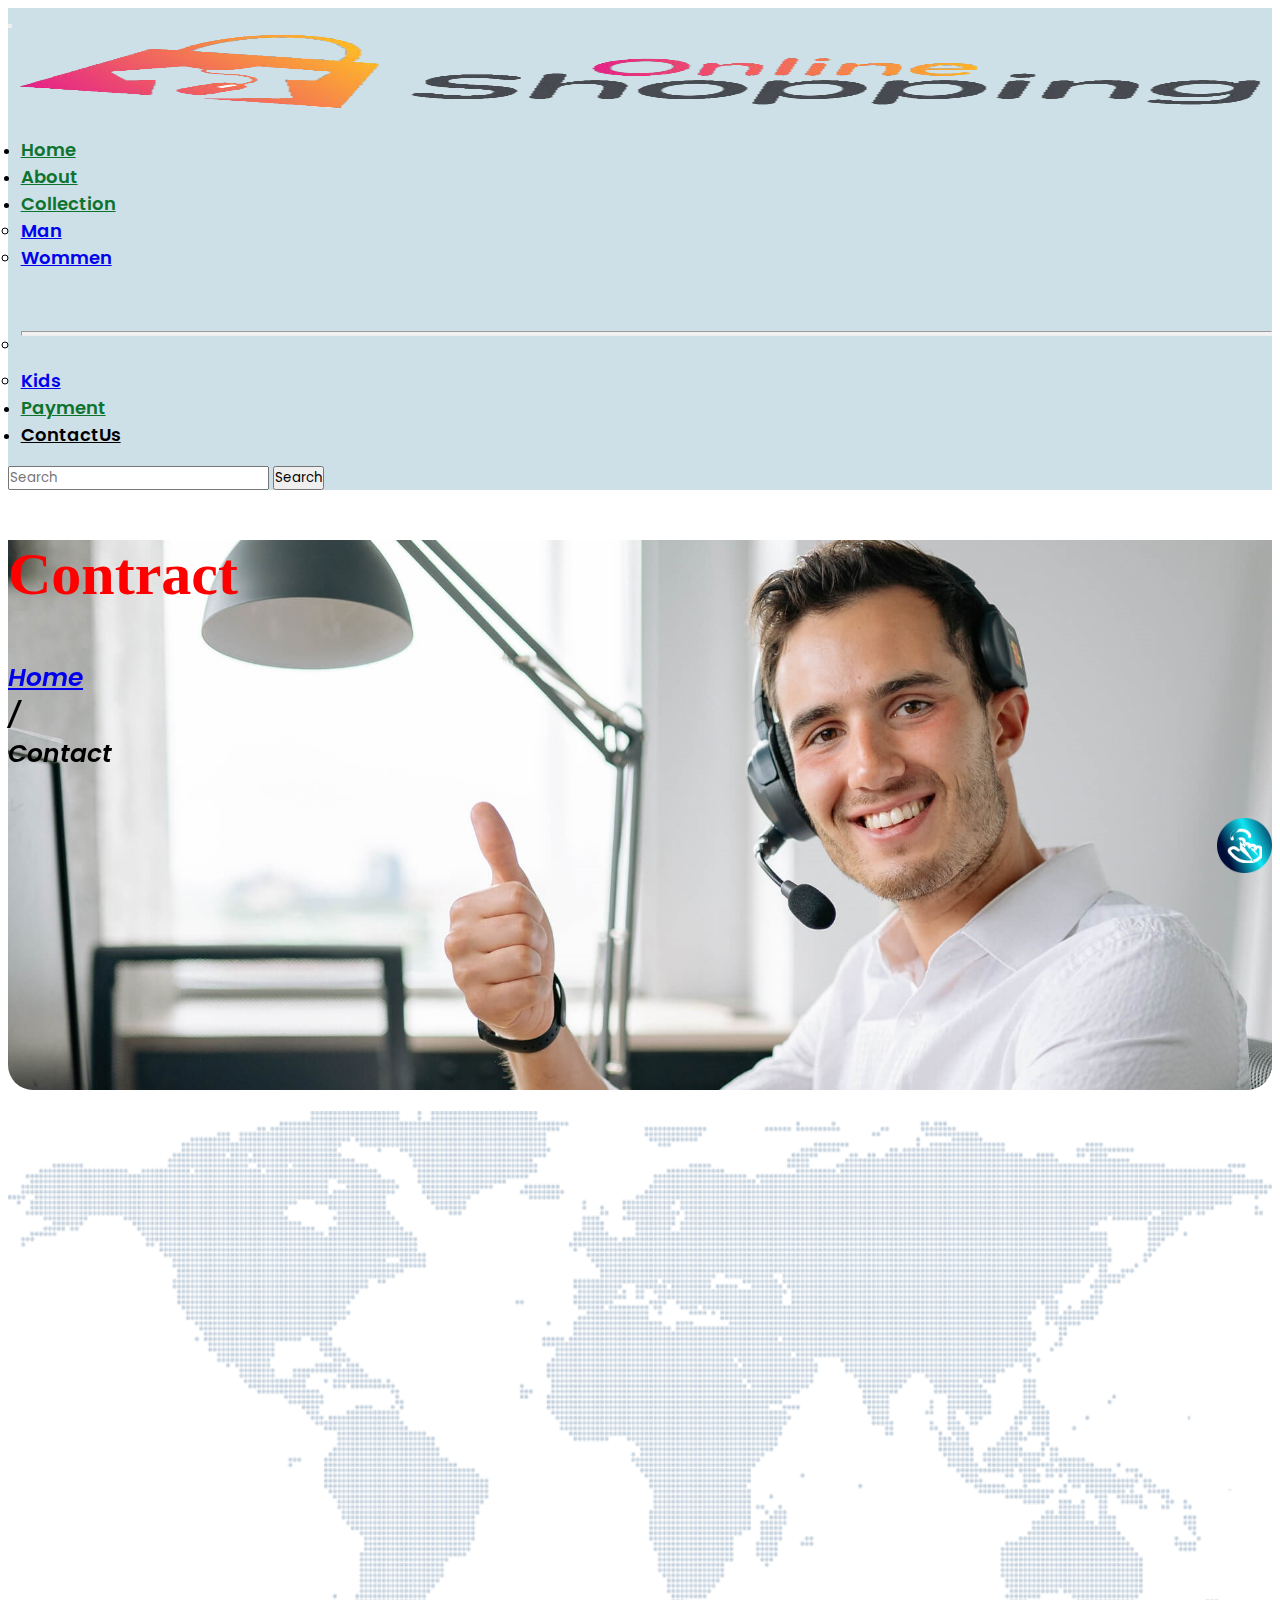
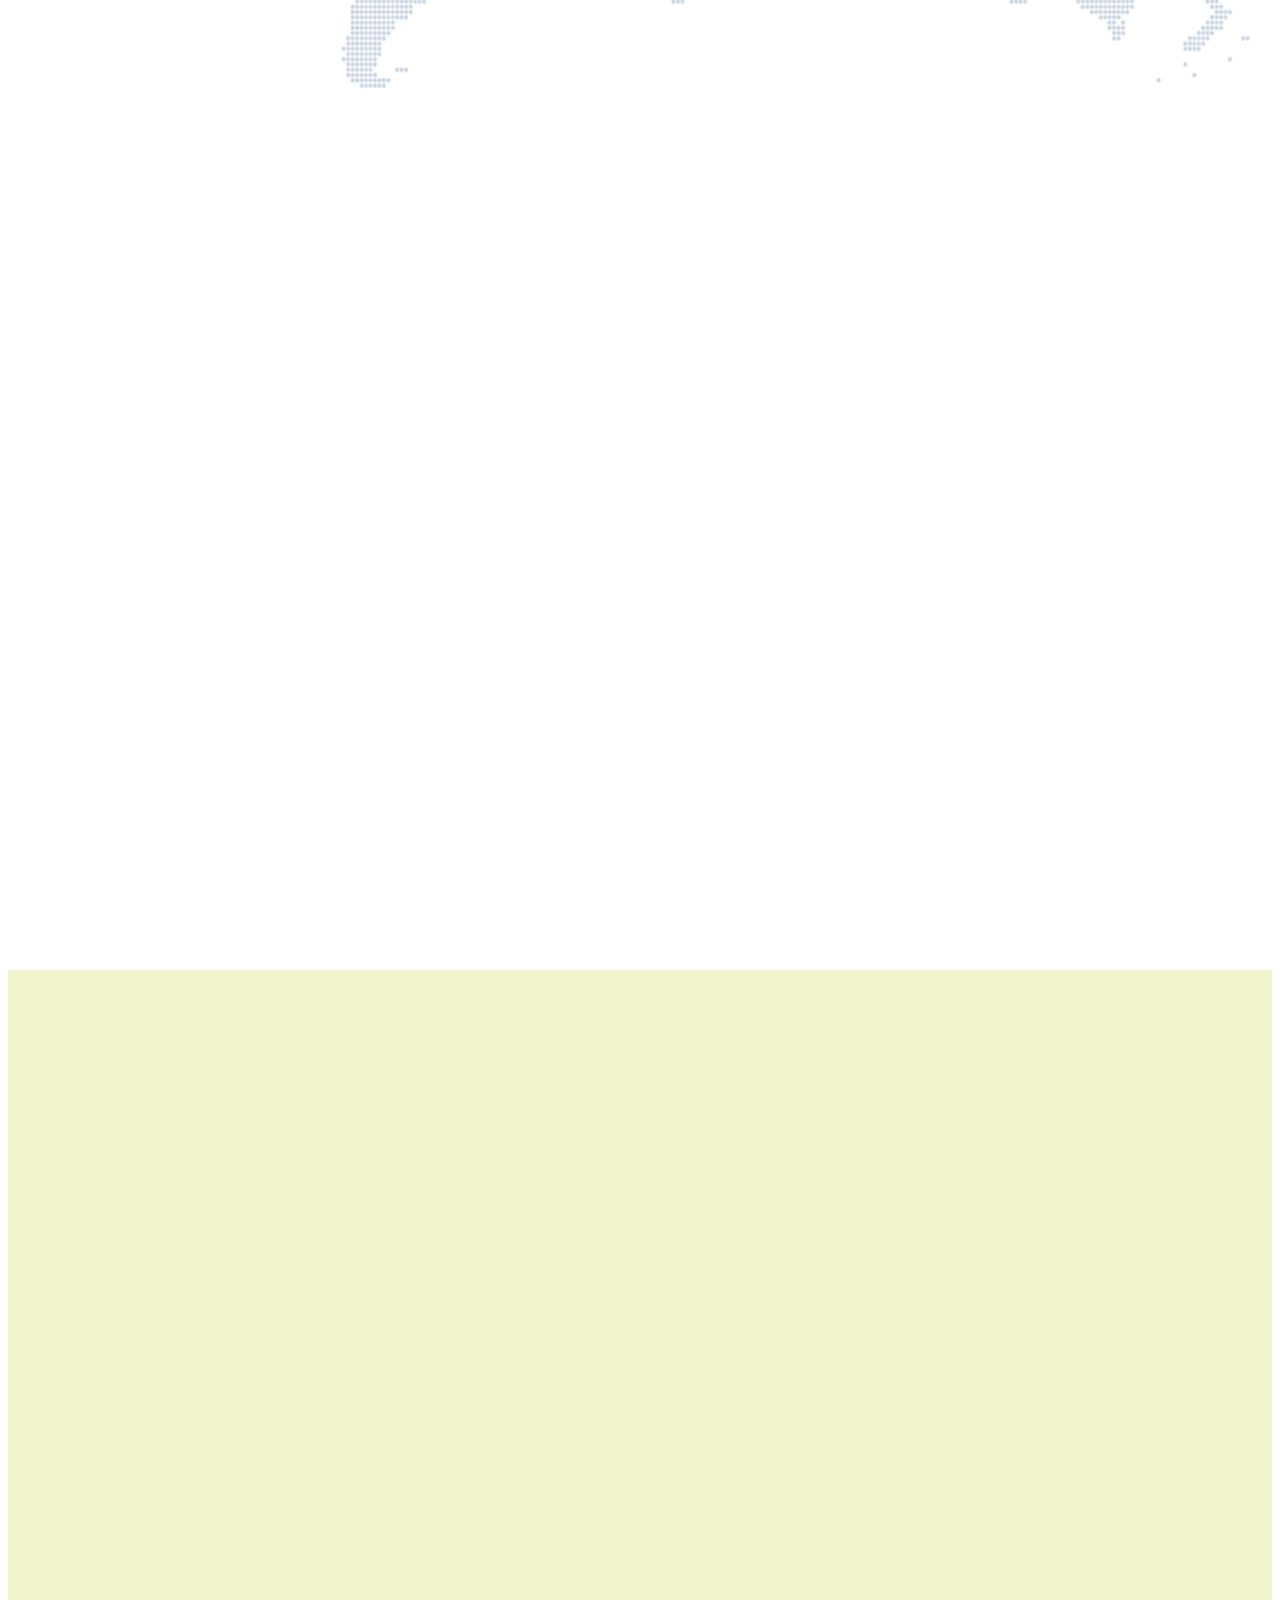
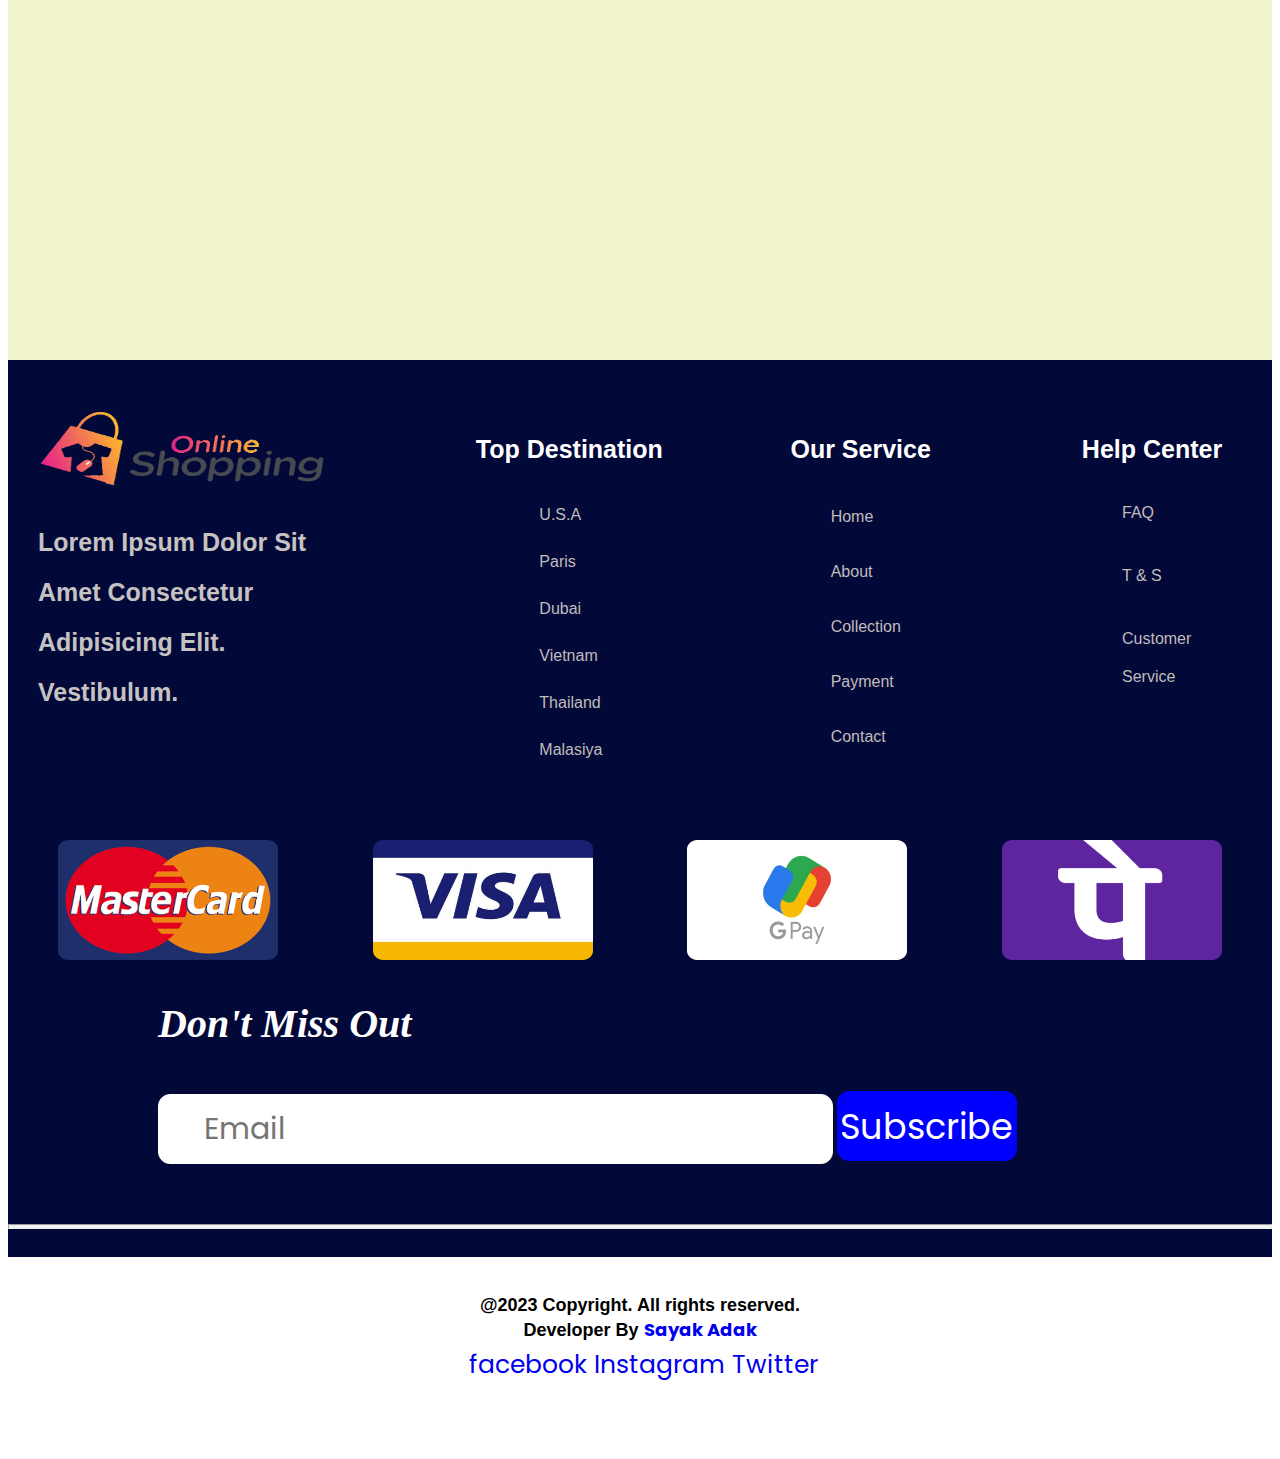
<file: contract.html>
<!DOCTYPE html>
<html lang="en">
<head>
    <meta charset="UTF-8">
    <meta name="viewport" content="width=device-width, initial-scale=1.0">
    <title>Shoping Contract Page</title>

    <!-- css page link -->
    <link rel="stylesheet" href="style.css">

    <!-- font Aswome page icon link -->
    <link rel="stylesheet" href="https://cdnjs.cloudflare.com/ajax/libs/font-awesome/6.4.2/css/all.min.css" integrity="sha512-z3gLpd7yknf1YoNbCzqRKc4qyor8gaKU1qmn+CShxbuBusANI9QpRohGBreCFkKxLhei6S9CQXFEbbKuqLg0DA==" crossorigin="anonymous" referrerpolicy="no-referrer" />

    <!-- bootstrap page css link -->
    <link href="https://cdn.jsdelivr.net/npm/bootstrap@5.3.2/dist/css/bootstrap.min.css" rel="stylesheet" integrity="sha384-T3c6CoIi6uLrA9TneNEoa7RxnatzjcDSCmG1MXxSR1GAsXEV/Dwwykc2MPK8M2HN" crossorigin="anonymous">

    <!-- favicon link -->
    <link rel="shortcut icon" href="favicon_io/favicon.ico" type="image/x-icon">

    <!-- AOS page link -->
    <link href="https://unpkg.com/aos@2.3.1/dist/aos.css" rel="stylesheet">


</head>

<body>

    <!-- navber section start -->
    <nav class="navbar navbar-expand-lg ">
        <div class="container">
          <button class="navbar-toggler" type="button" data-bs-toggle="collapse" data-bs-target="#navbarTogglerDemo03" aria-controls="navbarTogglerDemo03" aria-expanded="false" aria-label="Toggle navigation">
            <span class="navbar-toggler-icon"></span>
          </button>
          <a class="navbar-brand" href="contract.html"><img style="width: 100%; height: 80px;" src="website-logo.png" alt=""></a>
          <div class="collapse navbar-collapse" id="navbarTogglerDemo03">
            <ul class="navbar-nav me-auto mb-2 mb-lg-0">
              <li class="nav-item">
                <a class="nav-link" href="index.html">Home</a>
              </li>
              <li class="nav-item">
                <a class="nav-link" href="about.html">About</a>
              </li>
              <li class="nav-item dropdown">
                <a class="nav-link dropdown-toggle" href="#" role="button" data-bs-toggle="dropdown" aria-expanded="false">
                  Collection
                </a>
                <ul class="dropdown-menu dropdown-menu-dark">
                  <li><a class="dropdown-item" href="man-product.html">Man</a></li>
                  <li><a class="dropdown-item" href="women-collection.html">Wommen</a></li>
                  <li>
                    <hr class="dropdown-divider">
                  </li>
                  <li><a class="dropdown-item" href="kids-collection.html">Kids</a></li>
                </ul>
              </li>
              <li class="nav-item">
                <a class="nav-link" href="payment.html">Payment</a>
              </li>
              <li class="nav-item">
                <a class="nav-link active" aria-current="page" href="contract.html">ContactUs</a>
              </li>
            </ul>
            <form class="d-flex" role="search">
              <input class="form-control me-2" type="search" placeholder="Search" aria-label="Search">
              <button class="btn btn-outline-success" type="submit">Search</button>
            </form>
          </div>
        </div>
    </nav>
    <!-- navber section end -->

    <!-- ======= Breadcrumbs ======= -->
    <div class="Breadcrumbs-banner  d-flex align-items-center" data-aos="fade-down-left" style="background-image: url('contract-page/banner/contact-header.jpg'); background-size: cover; border-bottom-left-radius: 25px; border-bottom-right-radius: 25px;">
        <div class="container position-relative d-flex flex-column align-items-center justify-content-center">
  
          <h2 class="Breadcrumbs-banner-title">Contract</h2>
          <ol style="font-size: 25px; font-weight: 600; font-style: italic;">
            <li class="d-inline-block"><a href="index.html">Home</a></li> /
            <li class="d-inline-block">Contact</li>
          </ol>
  
        </div>
    </div>
      <!-- End Breadcrumbs -->


      <!-- ======= Contact Section ======= -->
<section id="contact" class="contact">
  <div class="container" data-aos="fade-up" data-aos-delay="100">

    <h1 id="contract-us1">--CONTACT US--</h1>
    <h3 id="contract-us2">If You HaveAny Query, Feel Free<br> To Contact Us</h3>

    <div class="row gy-4">
      <div class="col-lg-6">
        <div class="info-item  d-flex flex-column justify-content-center align-items-center">
          <i class="fa-solid fa-map fa-flip" style="color: #ffffff;"></i>
          <h3> Our Shopping Office</h3>
          <h4> <a href="https://maps.app.goo.gl/FzaiBZvWADfDKnM4A"> In India<span > Kolkata</span></a></h4>
          <p>Ghatal, Dewanchak, Pin-000000</p>
        </div>
      </div><!-- End Info Item -->

      <div class="col-lg-3 col-md-6">
        <div class="info-item d-flex flex-column justify-content-center align-items-center">
          <a href="mailto:ifitcuttack@gmail.com"><span class="glyphicon glyphicon-envelope" aria-hidden="true"></span> <i class="fa-regular fa-envelope fa-beat" style="color: #ffffff;"></i></a>
          <h3>Email Us</h3>
          <p>
            <a href="mailto:sayakadak001@gmail.com">sayakadak001@gmail.com</a>
          </p>
          
        </div>
      </div><!-- End Info Item -->

      <div class="col-lg-3 col-md-6">
        <div class="info-item  d-flex flex-column justify-content-center align-items-center">
          <a href="tel:+916712311966"><span class="glyphicon glyphicon-earphone" aria-hidden="true"></span>  <i class="fa-solid fa-phone fa-beat-fade" style="color: #ffffff;"></i></a>
          <h3>Call Us </h3>
          <p>
            <a href="tel:+911234567890">+911234567890</a>
          </p>
        </div>
      </div><!-- End Info Item -->

    </div>

    <div class="row gy-4 mt-1">

      <div class="col-lg-6">
        <iframe src="https://www.google.com/maps/embed?pb=!1m18!1m12!1m3!1d3683.828111725446!2d87.61106277520994!3d22.58553127948242!2m3!1f0!2f0!3f0!3m2!1i1024!2i768!4f13.1!3m3!1m2!1s0x3a02ab2c4e80375f%3A0xe947ee0ab9e816b6!2sSayak%20Adak!5e0!3m2!1sen!2sin!4v1700290525141!5m2!1sen!2sin" width="100%" height="290" style="border:0;" allowfullscreen="" loading="lazy" referrerpolicy="no-referrer-when-downgrade"></iframe>
      </div><!-- End Google Maps -->

      <div class="col-lg-6">
        <form onsubmit = "sendEmail(); reset(); return false;">
          <div class="form-group">
              <input type="text" class="form-control" placeholder="Your Name" id="name" required="required" />
          </div>
          <div class="form-group">
              <input type="email" class="form-control" placeholder="Your Email" id="email" required="required" />
          </div>
          <div class="form-group">
            <input type="number" class="form-control" placeholder="Phone Number" id="number" required="required" />
        </div>
          <div class="form-group">
              <input type="text" class="form-control" placeholder="Subject" id="subject" required="required" />
          </div>
        
          <div class="form-group">
              <textarea class="form-control" placeholder="Message" id="message" required="required" ></textarea>
          </div>
          <div>
            <button type="submit">Send Message</button>
          </div>
      </form>
      </div><!-- End Contact Form -->


    </div>

  </div>
</section><!-- End Contact Section -->


<!-- ======= number Counter Section ======= -->
<section id="stats-counter" class="stats-counter section-bg" >
  <div class="container stats-counter-main-div">

    <div class="row gy-4 d-flex align-items-center justify-content-center">

      <div class="col-lg-3 col-md-6 col-sm-10 col-8" data-aos="fade-up-right">
        <div class="stats-item d-flex align-items-center justify-content-center w-100 h-150">
          <i class="fa-solid fa-calendar-days" style="color: #da0bc9;"></i>
          <div>
            <span class="num" data-val="22">000</span>
            <br>
            <p>Years</p>
          </div>
        </div>
      </div><!-- End Stats Item -->

      <div class="col-lg-3 col-md-6 col-sm-10 col-8" data-aos="fade-up-left">
        <div class="stats-item d-flex align-items-center justify-content-center w-100 h-150">
          <i class="fa-regular fa-handshake" style="color: #1d4e23;"></i>
          <div>
            <span class="num" data-val="430">000</span>
            <br>
            <p>Brands</p>
          </div>
        </div>
      </div><!-- End Stats Item -->

      <div class="col-lg-3 col-md-6 col-sm-10 col-8" data-aos="fade-up-right">
        <div class="stats-item d-flex align-items-center justify-content-center w-100 h-150">
          <i class="fa-solid fa-headset" style="color: #f9fafa;"></i>
          <div>
            <span class="num"  data-val="24">000</span>
            <br>
            <p>Hours Of Support</p>
          </div>
        </div>
      </div><!-- End Stats Item -->

      <div class="col-lg-3 col-md-6 col-sm-10 col-8" data-aos="fade-up-left">
        <div class="stats-item d-flex align-items-center justify-content-center  w-100 h-150">
          <i class="fa-solid fa-bag-shopping" style="color: #0d00ff;margin-left: 20px;"></i>
          <div>
            <span class="num" data-val="14175">000</span>
            <br>
            <p>Last 7 Days Customers</p>
          </div>
        </div>
      </div><!-- End Stats Item -->

    </div>

  </div>
</section>
<!-- End number Counter Section -->

     

     <!-- footer section start -->
<footer class="footer">
    <div class="footer-main-div container">

        <div class="footer-sub-div1">
            <div class="footer-sub-child-div1">
                <img class="baloon-img" src="website-logo.png" alt="image not founfd">
                <p>
                    Lorem Ipsum Dolor Sit <br> Amet Consectetur <br> Adipisicing Elit. <br> Vestibulum.
                </p>
                <div class="social-links d-flex  mt-3">
                  <a href="https://twitter.com/sayak_adak/" class="twitter"><i class="fa-brands fa-twitter"></i></a>
                  <a href="https://www.facebook.com/sayak.adak.73/" class="facebook"><i class="fa-brands fa-facebook"></i></a>
                  <a href="https://www.instagram.com/sayak_adak_/" class="instagram"><i class="fa-brands fa-instagram"></i></a>
                  <a href="https://www.linkedin.com/" class="linkedin"><i class="fa-brands fa-linkedin"></i></a>
                </div>
            </div>

            <div class="footer-sub-child-div2">
                <h1>Top Destination</h1>
                <p>U.S.A</p>
                <p>Paris</p>
                <p>Dubai</p>
                <p>Vietnam</p>
                <p>Thailand</p>
                <p>Malasiya</p>
            </div>

            <div class="footer-sub-child-div3">
              <h1>Our Service</h1>
              <a href="index.html">Home</a>
              <a href="about.html">About</a>
              <a href="#">Collection</a>
              <a href="payment.html">Payment</a>
              <a href="contract.html">Contact</a>
          </div>

            <div class="footer-sub-child-div4">
                <h1>Help Center</h1>
                <p>FAQ</p>
                <p>T & S</p>
                <p>Customer</p>
                <p class="service"> Service</p>
            </div>

        </div>

        <div class="footer-sub-div2">
            <img src="footer/masterCard.png" alt="image not found">
            <img src="footer/visa.png" alt="image not found">
            <img src="footer/google-pay.png" alt="image not found">
            <img src="footer/phonepay.png" alt="omage not found">
        </div>

        <div class="footer-sub-div3">
            <h1>Don't Miss Out</h1>
            <input class="foot-email" type="email" placeholder="Email">
            <button>Subscribe</button>
        </div>
        <hr>  
        
    </div>

</footer>

<!-- footer section End -->

<!-- designer contact Section start-->
<footer class="designer">
  <div class="designer-main-div">
   <!-- Inline css use -->
     <div style="display: flex; align-items: center; justify-content: center;">
   <!-- Inline css End -->
         <div class="designer-comment">
            <p class="designer-text">@2023 Copyright. All rights reserved. <br>
                Developer By <a href="https://www.instagram.com/sayak_adak_/">Sayak Adak</a></p>
         </div>
     </div>
     <div class="designer-sub-div2">
           <div class="designer-social-media">
            <a href="https://www.facebook.com/sayak.adak.73/"> facebook</a>
            <a href="https://www.instagram.com/sayak_adak_/">Instagram</a>
            <a href="https://twitter.com/sayak_adak/"> Twitter</a>
           </div>
     </div>
  </div>
</footer>
<!-- designer contact Section end -->

<!-- scrolling button -->
<div class="scrole">
<a href="#"> <img class="scrole-img1" src="footer/scroolbutton-background.png" alt="image not found"> </a>
<a href="#"> <img class="scrole-img2" src="footer/scroolbutton.png" alt="image not found"> </a>
</div>
<!-- scrolling button end -->


 <!-- bootstrap page link -->
<script src="https://cdn.jsdelivr.net/npm/bootstrap@5.3.2/dist/js/bootstrap.bundle.min.js" integrity="sha384-C6RzsynM9kWDrMNeT87bh95OGNyZPhcTNXj1NW7RuBCsyN/o0jlpcV8Qyq46cDfL" crossorigin="anonymous"></script>


<!-- AOS js Page link -->
<script src="https://unpkg.com/aos@2.3.1/dist/aos.js"></script>
<script>
  AOS.init();
</script>


    <!-- external javascript page -->
    <!-- <script src="script.js"></script> -->

    <!-- number counting java script -->
   <script>

    let valueDisplays = document.querySelectorAll(".num");
    let interval = 40000;
    
    valueDisplays.forEach((valueDisplay) => {
      let startValue = 0;
      let endValue = parseInt(valueDisplay.getAttribute("data-val"));
      let duration = Math.floor(interval / endValue);
      let counter = setInterval(function () {
        startValue +=1;
        valueDisplay.textContent = startValue;
        if (startValue == endValue) {
          clearInterval(counter);
        }
      }, duration);
    });
       </script>


</body>
</html>
</file>
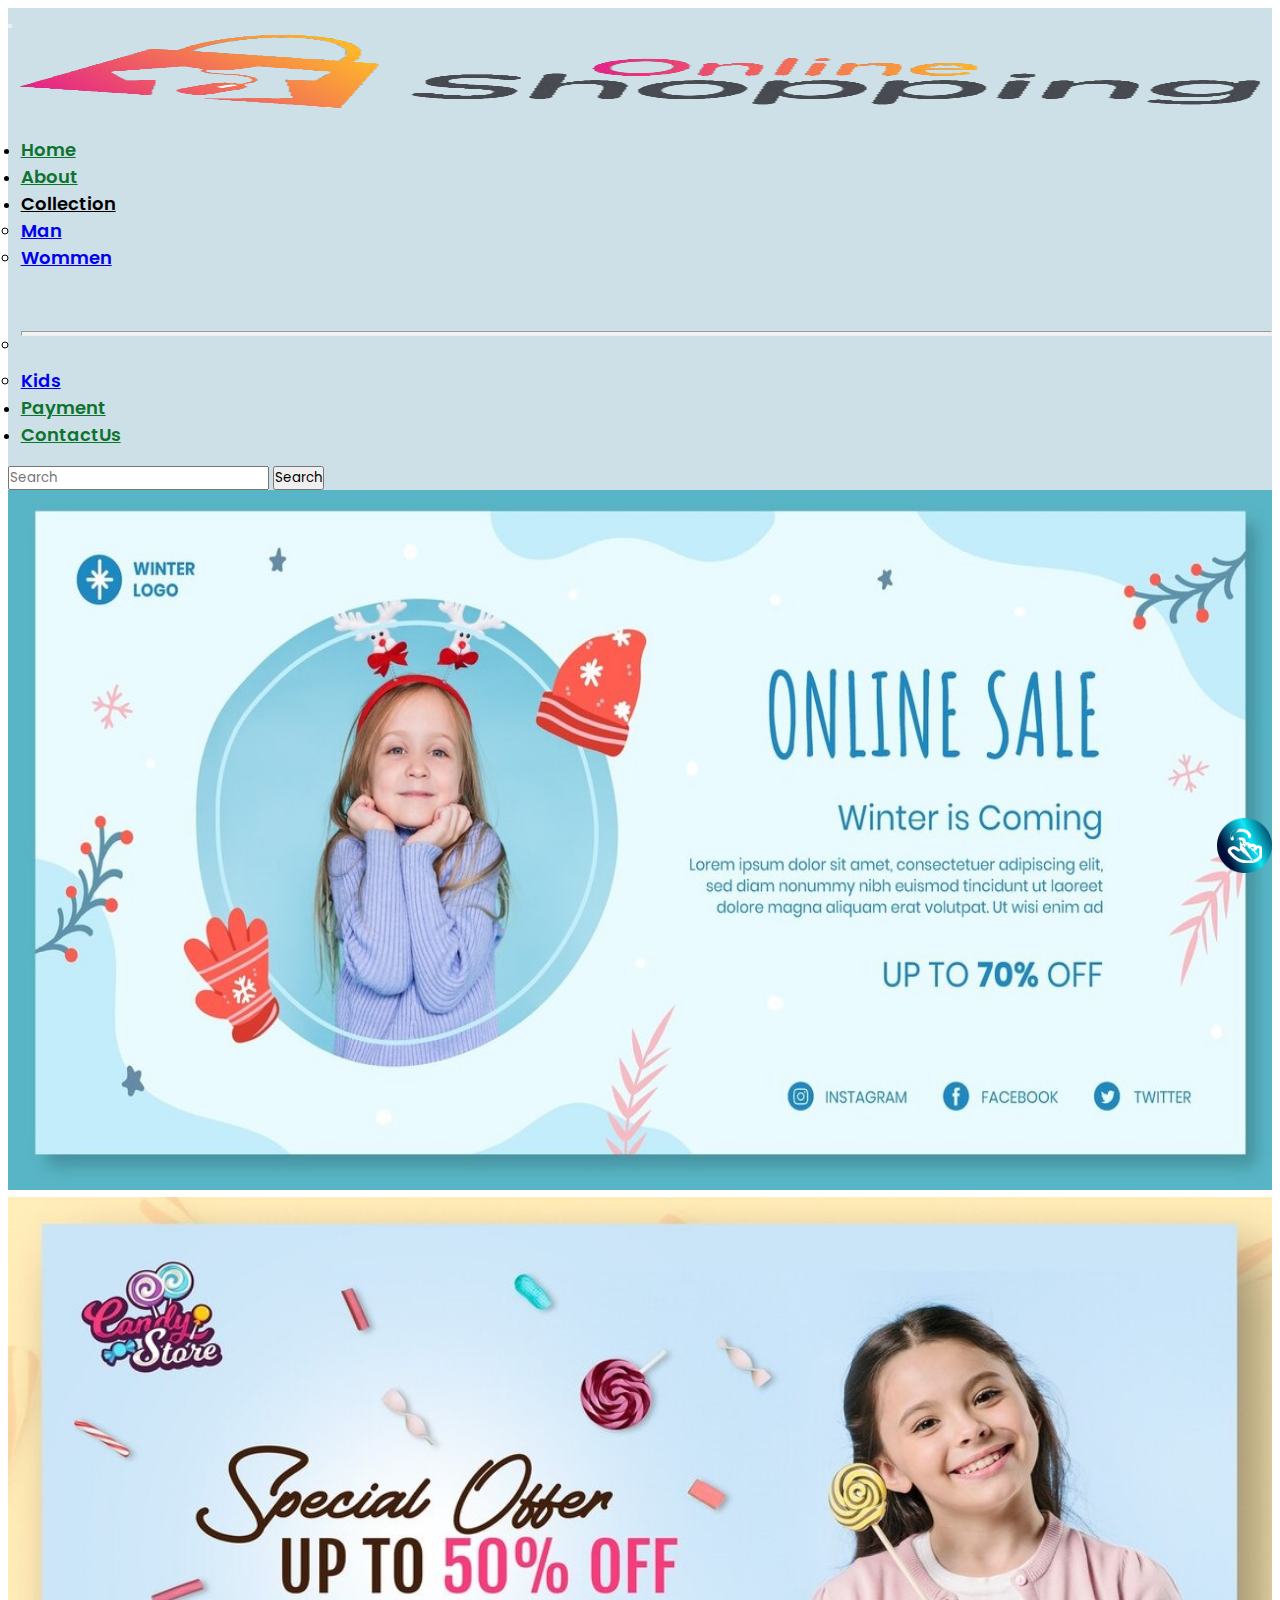
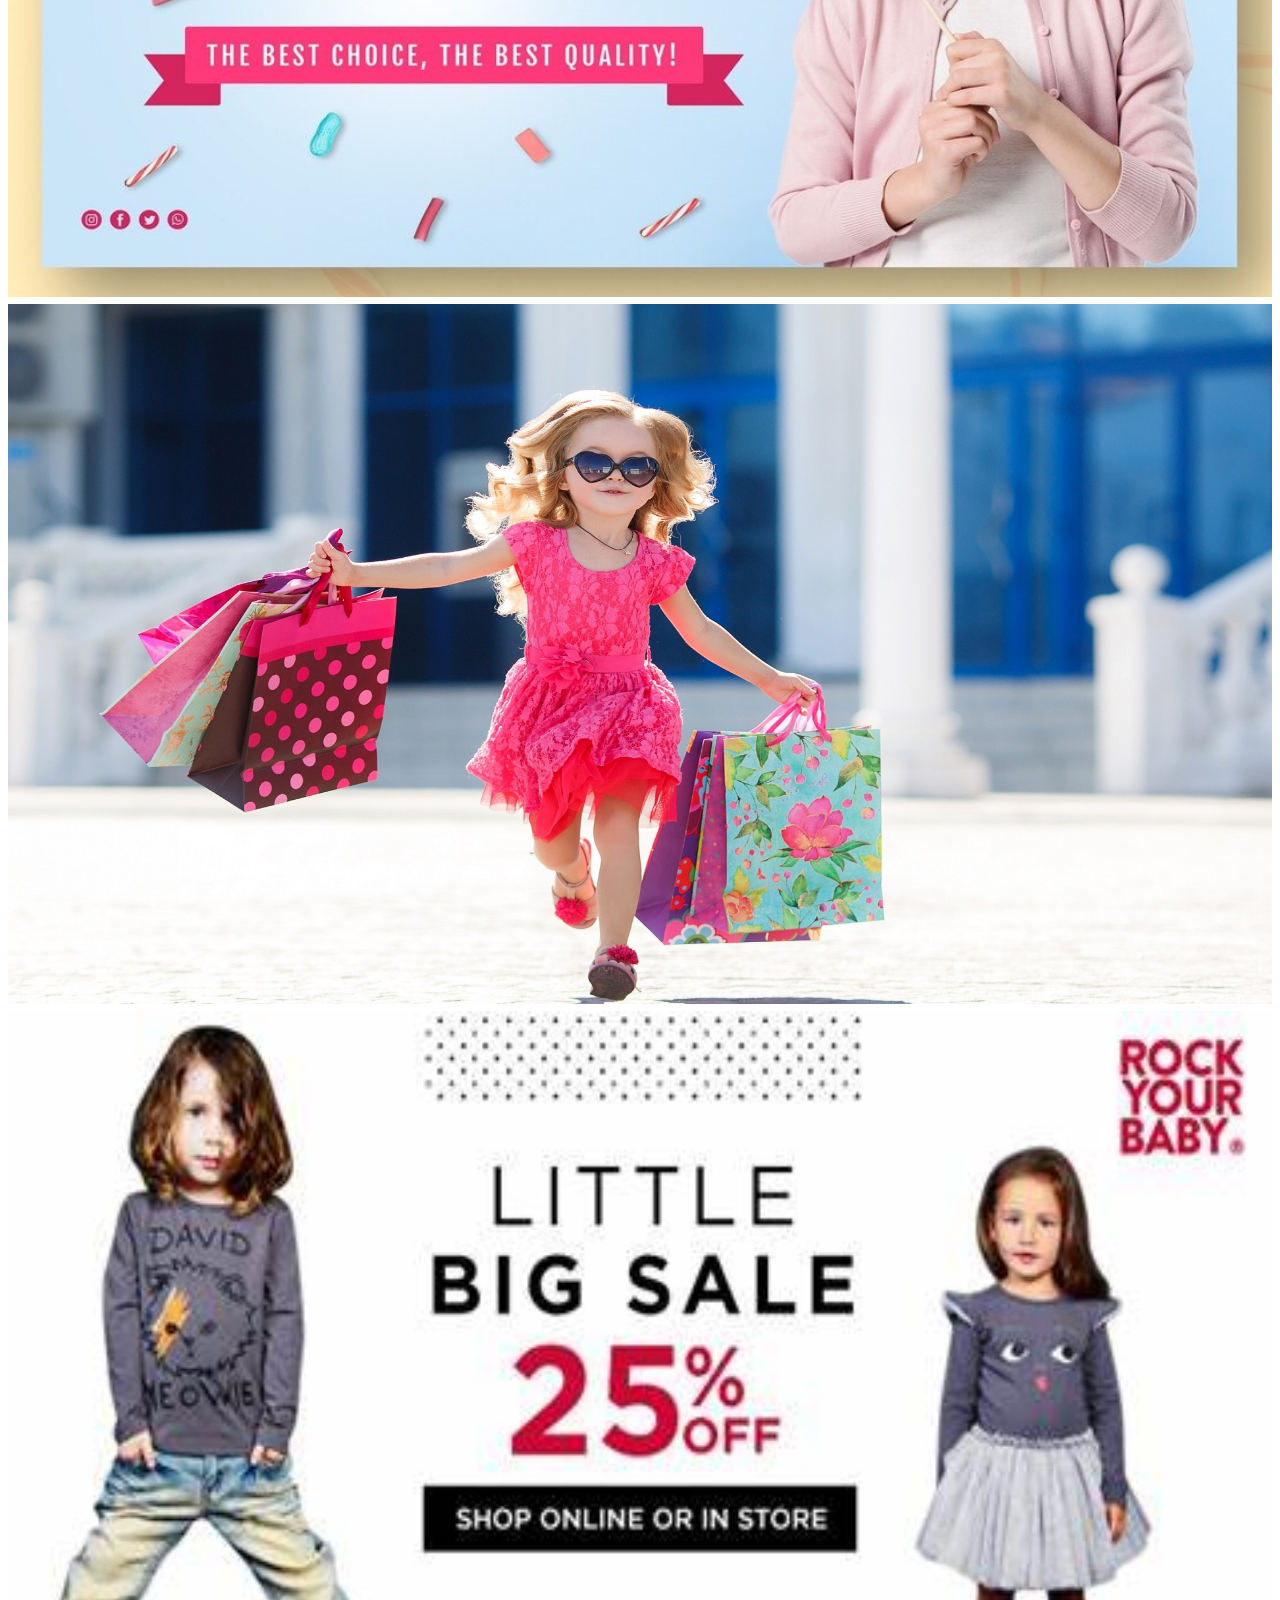
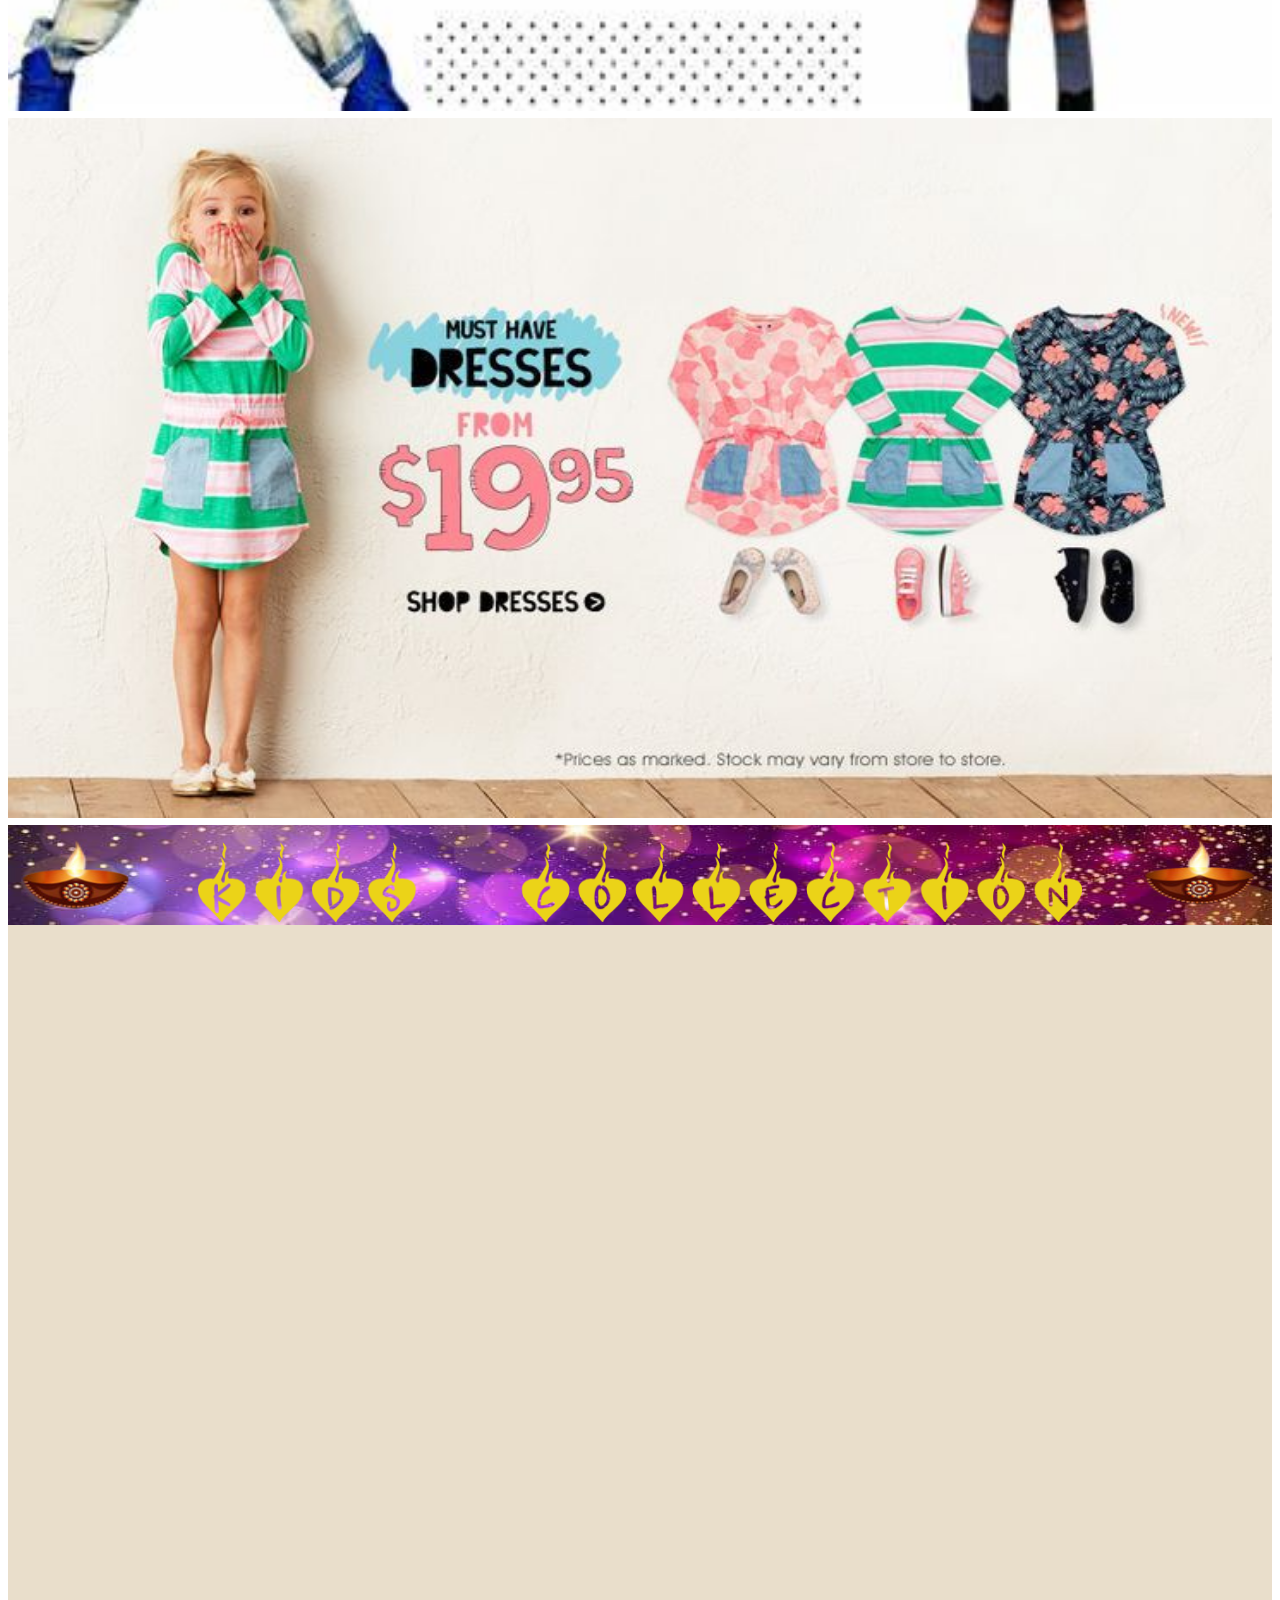
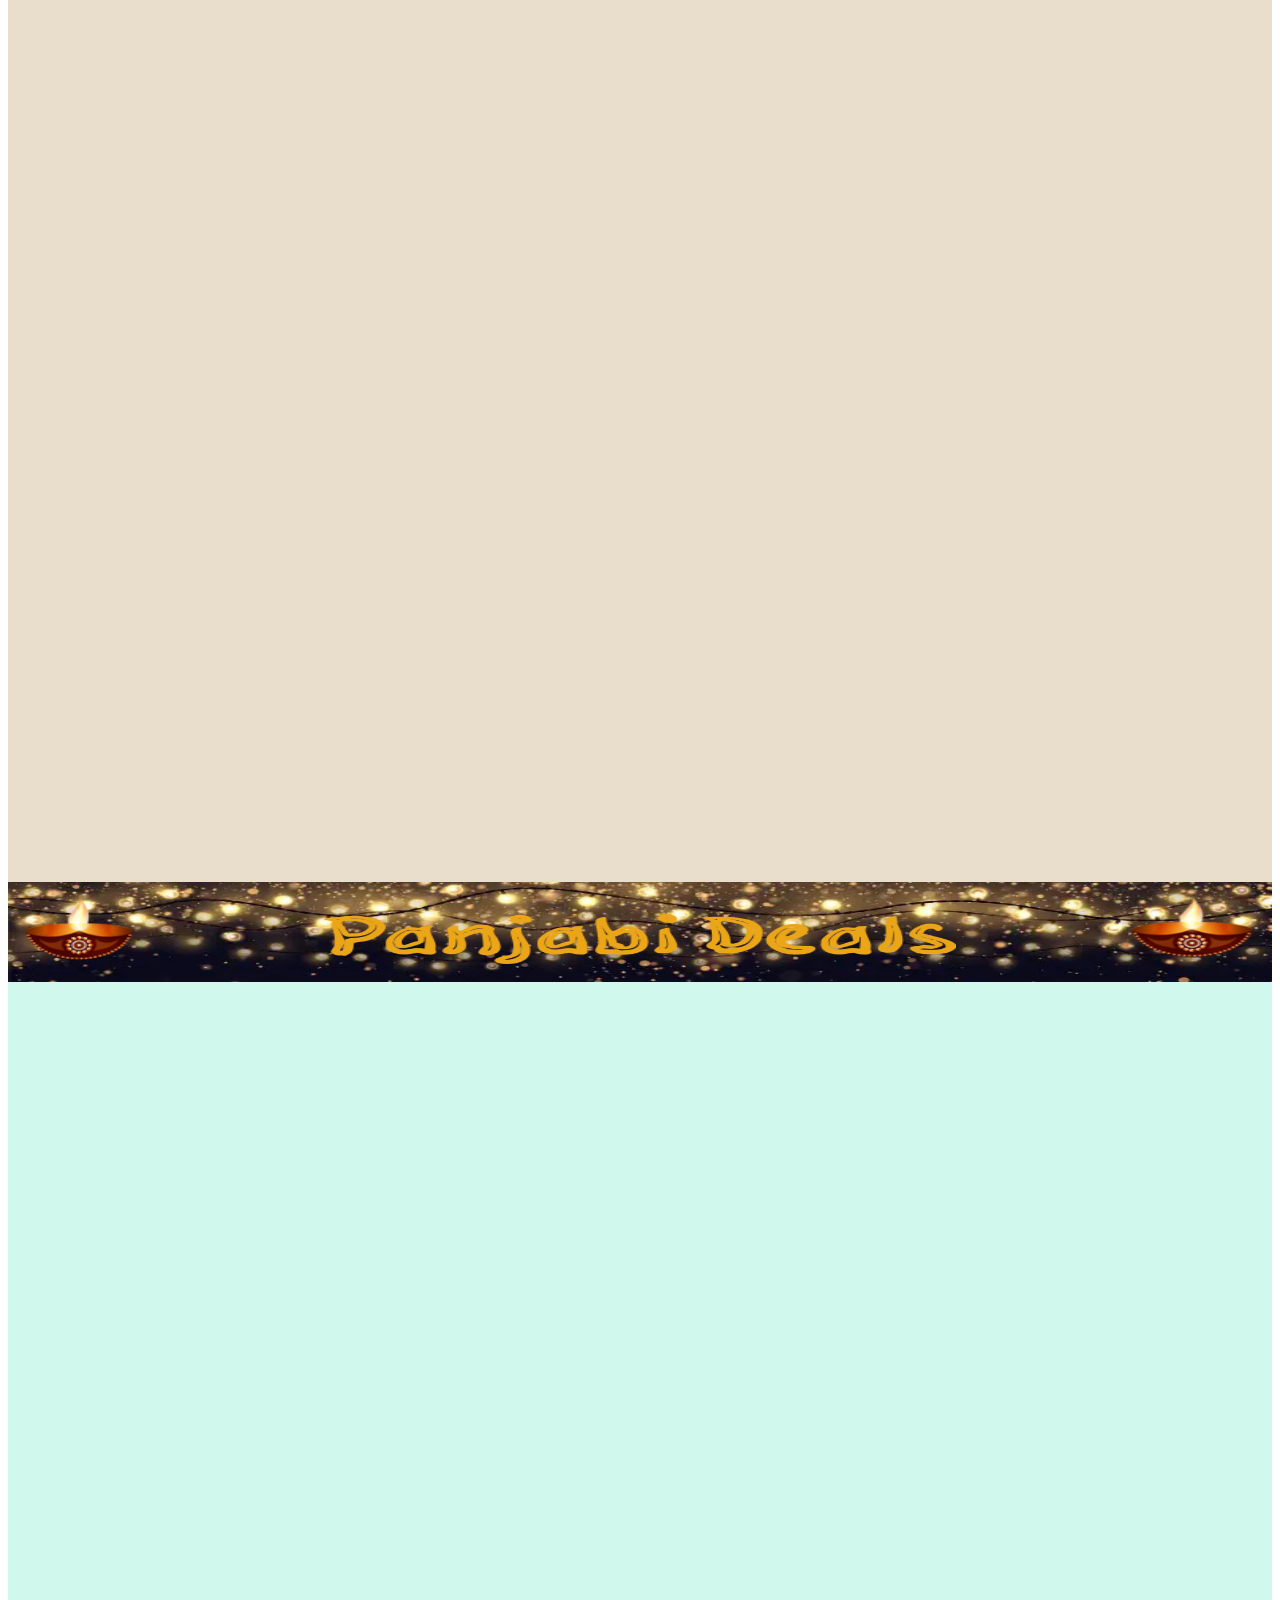
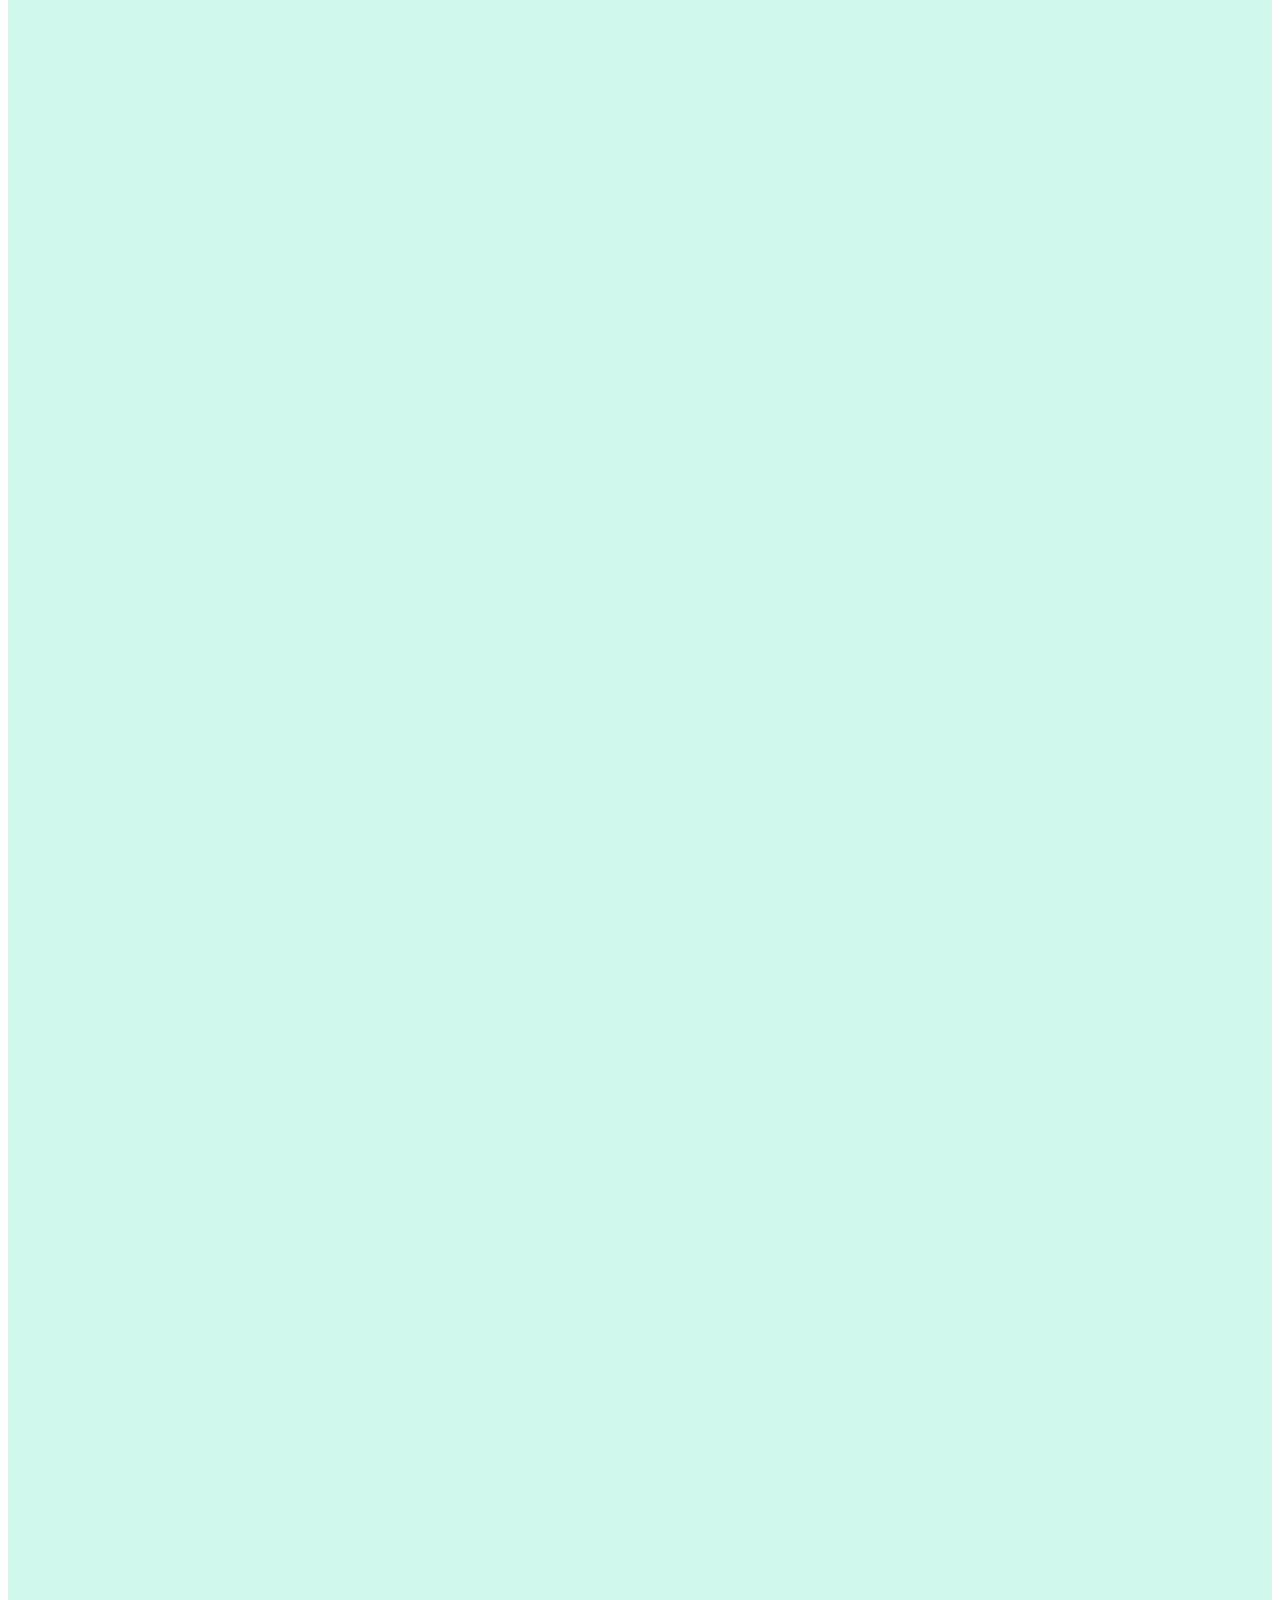
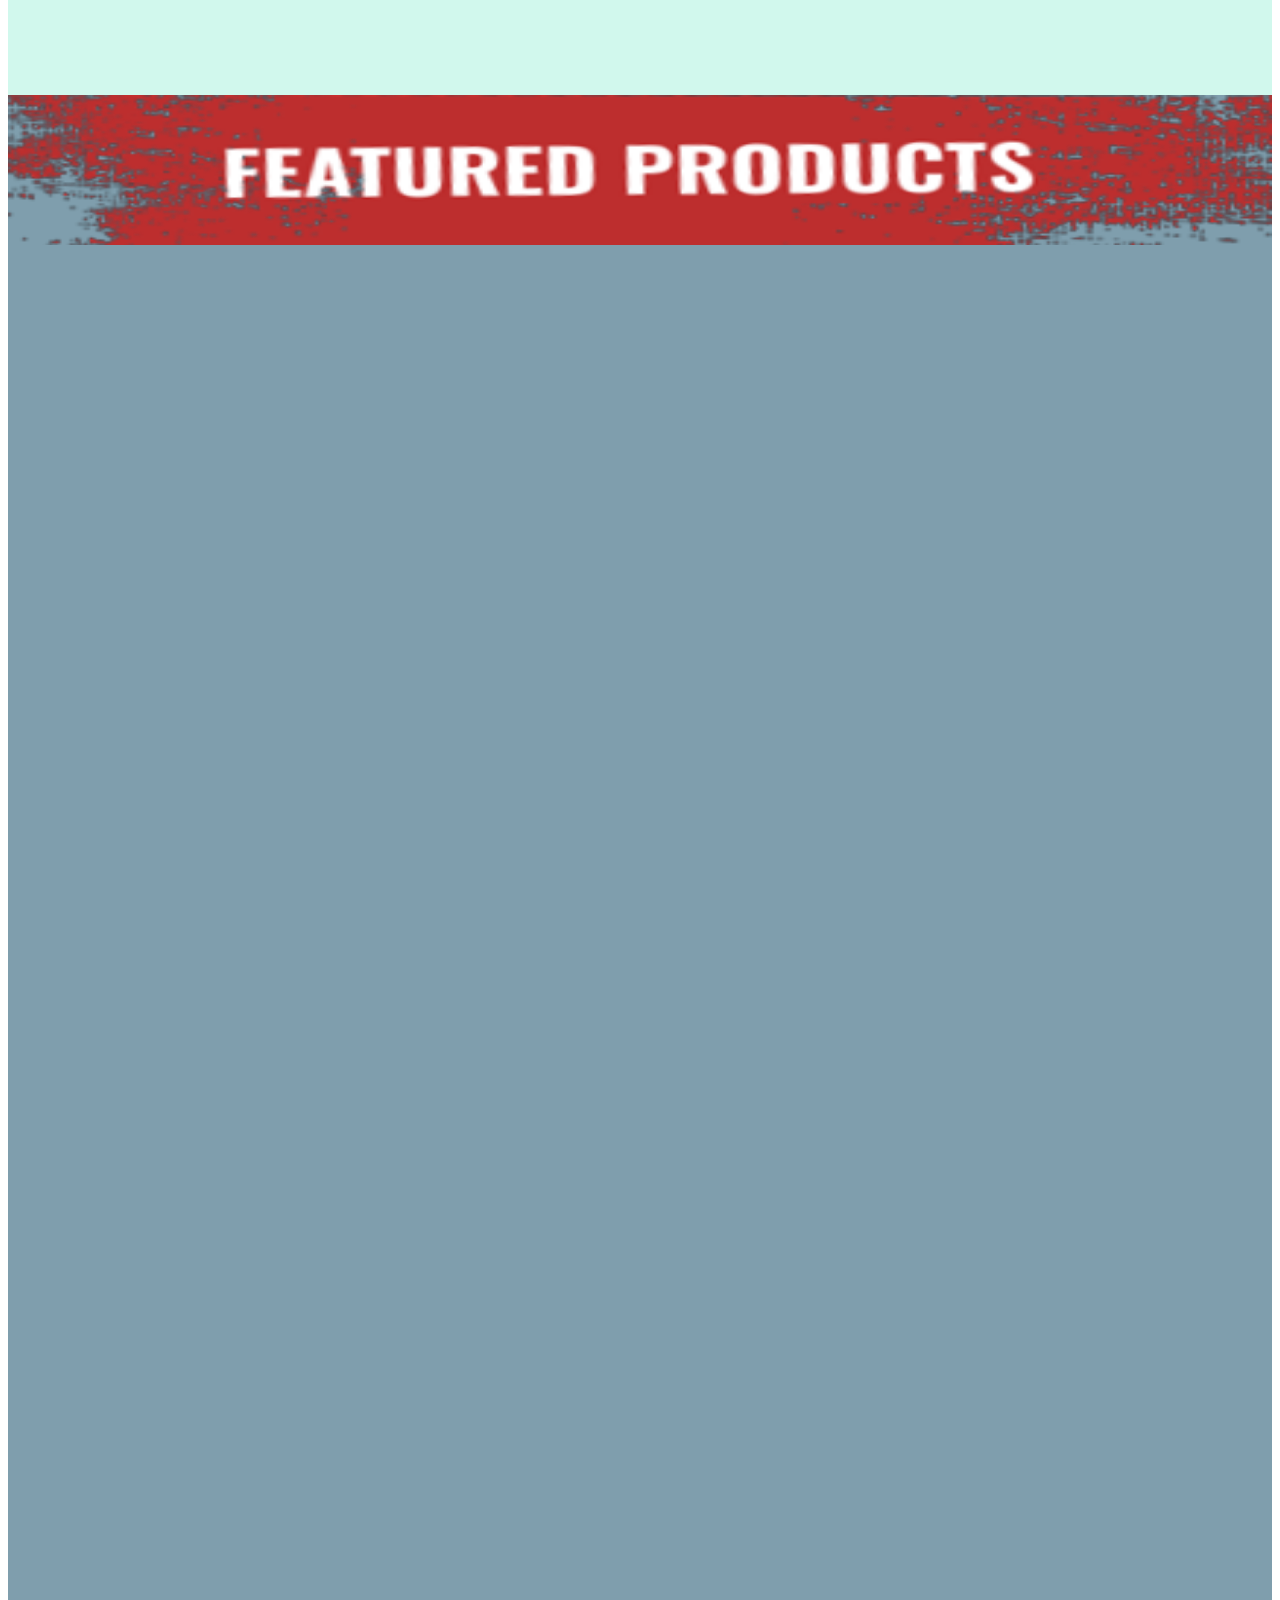
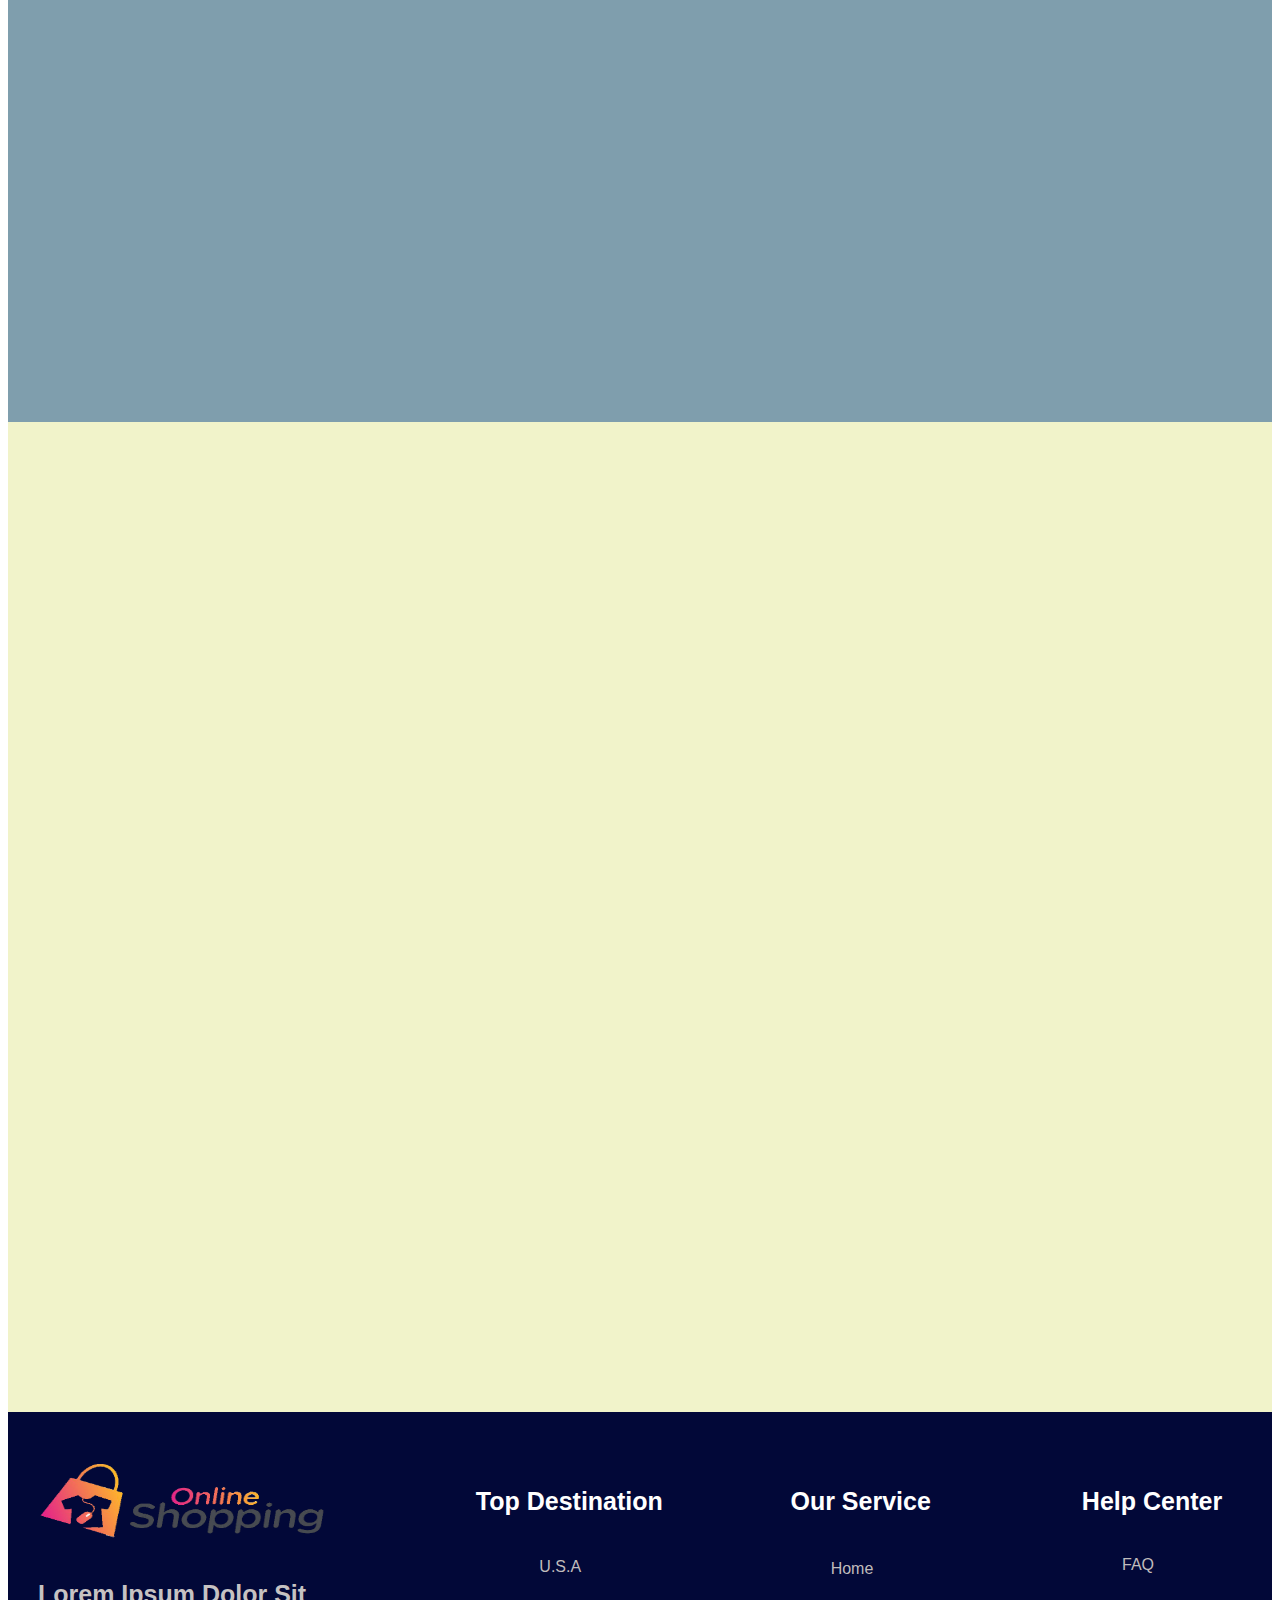
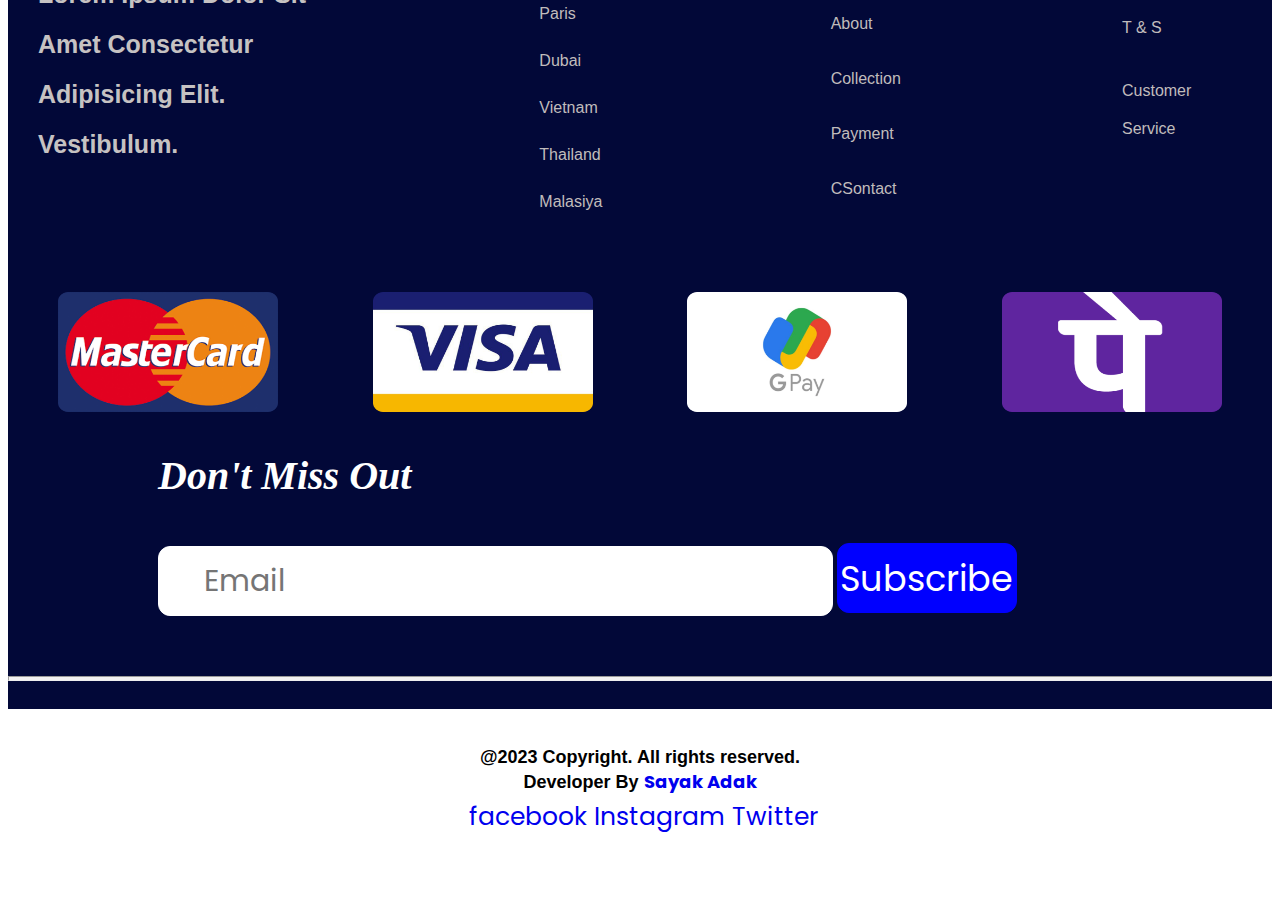
<file: kids-collection.html>
<!DOCTYPE html>
<html lang="en">
<head>

    <meta charset="UTF-8">
    <meta name="viewport" content="width=device-width, initial-scale=1.0">
    <title>Shopping-Corner</title>
    <link rel="stylesheet" href="style.css">

    <!-- bootstrap page css link -->
    <link href="https://cdn.jsdelivr.net/npm/bootstrap@5.3.2/dist/css/bootstrap.min.css" rel="stylesheet" integrity="sha384-T3c6CoIi6uLrA9TneNEoa7RxnatzjcDSCmG1MXxSR1GAsXEV/Dwwykc2MPK8M2HN" crossorigin="anonymous">

    <!-- font Aswome page icon link -->
    <link rel="stylesheet" href="https://cdnjs.cloudflare.com/ajax/libs/font-awesome/6.4.2/css/all.min.css" integrity="sha512-z3gLpd7yknf1YoNbCzqRKc4qyor8gaKU1qmn+CShxbuBusANI9QpRohGBreCFkKxLhei6S9CQXFEbbKuqLg0DA==" crossorigin="anonymous" referrerpolicy="no-referrer" />
    
    <!-- favicon link -->
    <link rel="shortcut icon" href="favicon_io/favicon.ico" type="image/x-icon">

    <!-- AOS page link -->
    <link href="https://unpkg.com/aos@2.3.1/dist/aos.css" rel="stylesheet">
    


</head>
<body>

    <!-- navber section start -->
    <nav class="navbar navbar-expand-lg">
        <div class="container">
          <button class="navbar-toggler" type="button" data-bs-toggle="collapse" data-bs-target="#navbarTogglerDemo03" aria-controls="navbarTogglerDemo03" aria-expanded="false" aria-label="Toggle navigation">
            <span class="navbar-toggler-icon"></span>
          </button>
          <a class="navbar-brand" href="kids-collection.html"><img style="width: 100%; height: 80px;" src="website-logo.png" alt=""></a>
          <div class="collapse navbar-collapse" id="navbarTogglerDemo03">
            <ul class="navbar-nav  me-auto mb-2 mb-lg-0">
              <li class="nav-item">
                <a class="nav-link"  href="practice.html">Home</a>
              </li>
              <li class="nav-item">
                <a class="nav-link" aria-current="page" href="about.html">About</a>
              </li>
              <li class="nav-item dropdown">
                <a class="nav-link dropdown-toggle active" href="#" role="button" data-bs-toggle="dropdown" aria-expanded="false">
                  Collection
                </a>
                <ul class="dropdown-menu dropdown-menu-dark">
                  <li><a class="dropdown-item" href="man-product.html">Man</a></li>
                  <li><a class="dropdown-item" href="women-collection.html">Wommen</a></li>
                  <li>
                    <hr class="dropdown-divider">
                  </li>
                  <li><a class="dropdown-item" href="kids-collection.html">Kids</a></li>
                </ul>
              </li>
              <li class="nav-item">
                <a class="nav-link" href="payment.html">Payment</a>
              </li>
              <li class="nav-item">
                <a class="nav-link" href="contract.html">ContactUs</a>
              </li>
            </ul>
            <form class="d-flex" role="search">
              <input class="form-control me-2" type="search" placeholder="Search" aria-label="Search">
              <button class="btn btn-outline-success" type="submit">Search</button>
            </form>
          </div>
        </div>
    </nav>
    <!-- navber section end -->

    <!-- ======= Breadcrumbs ======= -->
    <!-- <div class="Breadcrumbs-banner  d-flex align-items-center" style="background-image: url('./man-collection/banner/banner-bg.jpg'); background-size: cover;">
      <div class="container position-relative d-flex flex-column align-items-center justify-content-center">

        <h2 class="Breadcrumbs-banner-title">About</h2>
        <ol style="font-size: 25px; font-weight: 600; font-style: italic;">
          <li class="d-inline-block"><a href="index.html">Home</a></li> /
          <li class="d-inline-block">About</li>
        </ol>

      </div>
  </div> -->
    <!-- End Breadcrumbs -->

    <!-- kids collection banner start -->
    <section class="man-collection">
      <div id="carouselExampleSlidesOnly" class="carousel slide" data-aos="zoom-in" data-bs-ride="carousel">
        <div class="carousel-inner">
          <div class="carousel-item active">
            <img src="kids-collection/banner/banner-1.jpg" class="man-collection-bg d-block" alt="...">
          </div>
          <div class="carousel-item">
            <img src="kids-collection/banner/banner-2.jpg" class="man-collection-bg d-block" alt="...">
          </div>
          <div class="carousel-item">
            <img src="kids-collection/banner/banner-3.jpg" class="man-collection-bg d-block" alt="...">
          </div>
          <div class="carousel-item">
            <img src="kids-collection/banner/banner-4.jpg" class="man-collection-bg d-block" alt="...">
          </div>
          <div class="carousel-item">
            <img src="kids-collection/banner/banner-5.jpg" class="man-collection-bg d-block" alt="...">
          </div>
        </div>
      </div>
    </section>
    <!--kids cillection baner end -->



<!--shart gallery start  -->

<section class="man-dress-gallery">
  <img class="offer-banner" src="offer-image/offer-banner.jpg" alt="">
  <div class="offer-title-box">
    <img class="offer-title-image" style="height: 80px; width: 70%;" src="kids-collection/shart/shirt-title.png" alt="">
 </div>
  <div class="man-dress-main-div container">
      <div class="man-div-gallery-item" data-aos="flip-left">
          <img src="kids-collection/shart/shart-1.jpg" alt="">
          <a class="categories-button" href="payment.html" style="--clr:#ff22f8;--i:0"><span class="categories-button-span">BUY NOW</span></a>
      </div>
      <div class="man-div-gallery-item" data-aos="flip-left">
          <img src="kids-collection/shart/shart-2.jpg" alt="">
          <a class="categories-button" href="payment.html" style="--clr:#ff2277;--i:0"><span class="categories-button-span">BUY NOW</span></a>
      </div>
      <div class="man-div-gallery-item" data-aos="flip-left">
          <img src="kids-collection/shart/shart-3.jpg" alt="">
          <a class="categories-button" href="payment.html" style="--clr:#ff2222;--i:0"><span class="categories-button-span">BUY NOW</span></a>
      </div>
      <div class="man-div-gallery-item" data-aos="flip-left">
          <img src="kids-collection/shart/shart-4.jpg" alt="">
          <a class="categories-button" href="payment.html" style="--clr:#b522ff;--i:0"><span class="categories-button-span">BUY NOW</span></a>
      </div>
      <div class="man-div-gallery-item" data-aos="flip-left">
          <img src="kids-collection/shart/shart-5.jpg" alt="">
          <a class="categories-button" href="payment.html" style="--clr:#5622ff;--i:0"><span class="categories-button-span">BUY NOW</span></a>
      </div>
      <div class="man-div-gallery-item" data-aos="flip-left">
          <img src="kids-collection/shart/shart-7.jpg" alt="">
          <a class="categories-button" href="payment.html" style="--clr:#22c4ff;--i:0"><span class="categories-button-span">BUY NOW</span></a>
      </div>
      <div class="man-div-gallery-item" data-aos="flip-left">
          <img src="kids-collection/shart/shart-8.jpg" alt="">
          <a class="categories-button" href="payment.html" style="--clr:#22ffbd;--i:0"><span class="categories-button-span">BUY NOW</span></a>
      </div>
      <div class="man-div-gallery-item" data-aos="flip-left">
          <img src="kids-collection/shart/shart-9.jpg" alt="">
          <a class="categories-button" href="payment.html" style="--clr:#22ff82;--i:0"><span class="categories-button-span">BUY NOW</span></a>
      </div>
      <div class="man-div-gallery-item" data-aos="flip-left">
          <img src="kids-collection/shart/shart-10.jpg" alt="">
          <a class="categories-button" href="payment.html" style="--clr:#c0ff22;--i:0"><span class="categories-button-span">BUY NOW</span></a>
      </div>
      <div class="man-div-gallery-item" data-aos="flip-left">
          <img src="kids-collection/shart/shart-11.jpg" alt="">
          <a class="categories-button" href="payment.html" style="--clr:#ff9822;--i:0"><span class="categories-button-span">BUY NOW</span></a>
      </div>
      <div class="man-div-gallery-item" data-aos="flip-left">
          <img src="kids-collection/shart/shart-12.jpg" alt="">
          <a class="categories-button" href="payment.html" style="--clr:#fff022;--i:0"><span class="categories-button-span">BUY NOW</span></a>
      </div>
      <div class="man-div-gallery-item" data-aos="flip-left">
          <img src="kids-collection/shart/shart-13.jpg" alt="">
          <a class="categories-button" href="payment.html" style="--clr:#22a3ff;--i:0"><span class="categories-button-span">BUY NOW</span></a>
      </div>
  </div>
</section>

<!-- shart gallery end -->


<!-- punjabi collection start -->
<section class="advanture">
  <img class="offer-banner" src="kids-collection/panjabi/title-banner.png" alt="">
  <div class="offer-title-box">
    <img class="offer-title-image" src="kids-collection/panjabi/panjabi-title.png" alt="">
 </div>
    <div class="advanture-main-div container">
        <div class="advanture-sub-div" data-aos="flip-left">
            <img src="kids-collection/panjabi/punjabi-1.jpg" alt="image not found">
            <div class="love-background">
                 <i class="fa-solid fa-heart fa-beat-fade" style="color: #f90101; font-size: 40px; margin-left: 10px;margin-top: 12px;"></i>
            </div>
            <div class="lower-box">
                 <i class="fa-solid fa-star one" style="color: #f1f524;font-size: 200%;margin-left: 12%;margin-top: 10px;"></i>
                 <i class="fa-solid fa-star" style="color: #f1f524;font-size: 200%;margin-left: 5%;margin-top: 10px;"></i>
                 <i class="fa-solid fa-star" style="color: #f1f524;font-size: 200%;margin-left: 5%;margin-top: 10px;"></i>
                 <i class="fa-solid fa-star" style="color: #f1f524;font-size: 200%;margin-left: 5%;margin-top: 10px;"></i>
                 <i class="fa-solid fa-star" style="color: #f1f524;font-size: 200%;margin-left: 5%;margin-top: 10px;"></i>
                 <a class="categories-button" href="payment.html" style="--clr:#ff22bb;--i:0"><span class="categories-button-span" style="font-size: 30px;">BUY NOW</span></a>
            </div>
        </div>

        <div class="advanture-sub-div" data-aos="flip-right">
            <img src="kids-collection/panjabi/punjabi-2.jpg" alt="image not found">
            <div class="love-background">
                 <i class="fa-solid fa-heart fa-beat-fade" style="color: #f90101; font-size: 40px; margin-left: 10px;margin-top: 12px;"></i></div>
            <div class="lower-box">
                <i class="fa-solid fa-star one" style="color: #f1f524;font-size: 200%;margin-left: 12%;margin-top: 10px;"></i>
                <i class="fa-solid fa-star" style="color: #f1f524;font-size: 200%;margin-left: 5%;margin-top: 10px;"></i>
                <i class="fa-solid fa-star" style="color: #f1f524;font-size: 200%;margin-left: 5%;margin-top: 10px;"></i>
                <i class="fa-solid fa-star" style="color: #f1f524;font-size: 200%;margin-left: 5%;margin-top: 10px;"></i>
                <i class="fa-solid fa-star" style="color: #f1f524;font-size: 200%;margin-left: 5%;margin-top: 10px;"></i>
                <a class="categories-button" href="payment.html" style="--clr:#22ff3f;--i:0"><span class="categories-button-span" style="font-size: 30px;">BUY NOW</span></a>
            </div>
        </div>

        <div class="advanture-sub-div" data-aos="flip-up">
            <img src="kids-collection/panjabi/punjabi-3.jpg" alt="image not found">
            <div class="love-background">
                 <i class="fa-solid fa-heart fa-beat-fade" style="color: #f90101; font-size: 40px; margin-left: 10px;margin-top: 12px;"></i></div>
            <div class="lower-box">
                <i class="fa-solid fa-star one" style="color: #f1f524;font-size: 200%;margin-left: 12%;margin-top: 10px;"></i>
                <i class="fa-solid fa-star" style="color: #f1f524;font-size: 200%;margin-left: 5%;margin-top: 10px;"></i>
                <i class="fa-solid fa-star" style="color: #f1f524;font-size: 200%;margin-left: 5%;margin-top: 10px;"></i>
                <i class="fa-solid fa-star" style="color: #f1f524;font-size: 200%;margin-left: 5%;margin-top: 10px;"></i>
                <i class="fa-solid fa-star" style="color: #f1f524;font-size: 200%;margin-left: 5%;margin-top: 10px;"></i>
                <a class="categories-button" href="payment.html" style="--clr:#5922ff;--i:0"><span class="categories-button-span" style="font-size: 30px;">BUY NOW</span></a>
            </div>
        </div>

        <div class="advanture-sub-div" data-aos="flip-down">
            <img src="kids-collection/panjabi/punjabi-4.jpg" alt="image not found">
            <div class="love-background">
                 <i class="fa-solid fa-heart fa-beat-fade" style="color: #f90101; font-size: 40px; margin-left: 10px;margin-top: 12px;"></i></div>
            <div class="lower-box">
                <i class="fa-solid fa-star one" style="color: #f1f524;font-size: 200%;margin-left: 12%;margin-top: 10px;"></i>
                <i class="fa-solid fa-star" style="color: #f1f524;font-size: 200%;margin-left: 5%;margin-top: 10px;"></i>
                <i class="fa-solid fa-star" style="color: #f1f524;font-size: 200%;margin-left: 5%;margin-top: 10px;"></i>
                <i class="fa-solid fa-star" style="color: #f1f524;font-size: 200%;margin-left: 5%;margin-top: 10px;"></i>
                <i class="fa-solid fa-star" style="color: #f1f524;font-size: 200%;margin-left: 5%;margin-top: 10px;"></i>
                <a class="categories-button" href="payment.html" style="--clr:#ff2229;--i:0"><span class="categories-button-span" style="font-size: 30px;">BUY NOW</span></a>
            </div>
        </div>

        <div class="advanture-sub-div" data-aos="flip-left">
            <img src="kids-collection/panjabi/punjabi-5.jpg" alt="image not found">
            <div class="love-background">
                 <i class="fa-solid fa-heart fa-beat-fade" style="color: #f90101; font-size: 40px; margin-left: 10px;margin-top: 12px;"></i></div>
            <div class="lower-box">
                <i class="fa-solid fa-star one" style="color: #f1f524;font-size: 200%;margin-left: 12%;margin-top: 10px;"></i>
                 <i class="fa-solid fa-star" style="color: #f1f524;font-size: 200%;margin-left: 5%;margin-top: 10px;"></i>
                 <i class="fa-solid fa-star" style="color: #f1f524;font-size: 200%;margin-left: 5%;margin-top: 10px;"></i>
                 <i class="fa-solid fa-star" style="color: #f1f524;font-size: 200%;margin-left: 5%;margin-top: 10px;"></i>
                 <i class="fa-solid fa-star" style="color: #f1f524;font-size: 200%;margin-left: 5%;margin-top: 10px;"></i>
                 <a class="categories-button" href="payment.html" style="--clr:#22cfff;--i:0"><span class="categories-button-span" style="font-size: 30px;">BUY NOW</span></a>
            </div>
        </div>

        <div class="advanture-sub-div" data-aos="flip-right">
            <img src="kids-collection/panjabi/punjabi-6.jpg" alt="image not found">
            <div class="love-background">
                 <i class="fa-solid fa-heart fa-beat-fade" style="color: #f90101; font-size: 40px; margin-left: 10px;margin-top: 12px;"></i></div>
            <div class="lower-box">
                <i class="fa-solid fa-star one" style="color: #f1f524;font-size: 200%;margin-left: 12%;margin-top: 10px;"></i>
                <i class="fa-solid fa-star" style="color: #f1f524;font-size: 200%;margin-left: 5%;margin-top: 10px;"></i>
                <i class="fa-solid fa-star" style="color: #f1f524;font-size: 200%;margin-left: 5%;margin-top: 10px;"></i>
                <i class="fa-solid fa-star" style="color: #f1f524;font-size: 200%;margin-left: 5%;margin-top: 10px;"></i>
                <i class="fa-solid fa-star" style="color: #f1f524;font-size: 200%;margin-left: 5%;margin-top: 10px;"></i>
                <a class="categories-button" href="payment.html" style="--clr:#22ffbd;--i:0"><span class="categories-button-span" style="font-size: 30px;">BUY NOW</span></a>
            </div>
        </div>

        <div class="advanture-sub-div" data-aos="flip-up">
          <img src="kids-collection/panjabi/punjabi-7.jpg" alt="image not found">
          <div class="love-background">
               <i class="fa-solid fa-heart fa-beat-fade" style="color: #f90101; font-size: 40px; margin-left: 10px;margin-top: 12px;"></i></div>
          <div class="lower-box">
              <i class="fa-solid fa-star one" style="color: #f1f524;font-size: 200%;margin-left: 12%;margin-top: 10px;"></i>
              <i class="fa-solid fa-star" style="color: #f1f524;font-size: 200%;margin-left: 5%;margin-top: 10px;"></i>
              <i class="fa-solid fa-star" style="color: #f1f524;font-size: 200%;margin-left: 5%;margin-top: 10px;"></i>
              <i class="fa-solid fa-star" style="color: #f1f524;font-size: 200%;margin-left: 5%;margin-top: 10px;"></i>
              <i class="fa-solid fa-star" style="color: #f1f524;font-size: 200%;margin-left: 5%;margin-top: 10px;"></i>
              <a class="categories-button" href="payment.html" style="--clr:#a3ff22;--i:0"><span class="categories-button-span" style="font-size: 30px;">BUY NOW</span></a>
          </div>
        </div>

        <div class="advanture-sub-div" data-aos="flip-down">
          <img src="kids-collection/panjabi/punjabi-8.jpg" alt="image not found">
          <div class="love-background">
               <i class="fa-solid fa-heart fa-beat-fade" style="color: #f90101; font-size: 40px; margin-left: 10px;margin-top: 12px;"></i></div>
          <div class="lower-box">
              <i class="fa-solid fa-star one" style="color: #f1f524;font-size: 200%;margin-left: 12%;margin-top: 10px;"></i>
              <i class="fa-solid fa-star" style="color: #f1f524;font-size: 200%;margin-left: 5%;margin-top: 10px;"></i>
              <i class="fa-solid fa-star" style="color: #f1f524;font-size: 200%;margin-left: 5%;margin-top: 10px;"></i>
              <i class="fa-solid fa-star" style="color: #f1f524;font-size: 200%;margin-left: 5%;margin-top: 10px;"></i>
              <i class="fa-solid fa-star" style="color: #f1f524;font-size: 200%;margin-left: 5%;margin-top: 10px;"></i>
              <a class="categories-button" href="payment.html" style="--clr:#ff2261;--i:0"><span class="categories-button-span" style="font-size: 30px;">BUY NOW</span></a>
          </div>
        </div>

      <div class="advanture-sub-div" data-aos="flip-left">
        <img src="kids-collection/panjabi/punjabi-9.jpg" alt="image not found">
        <div class="love-background">
             <i class="fa-solid fa-heart fa-beat-fade" style="color: #f90101; font-size: 40px; margin-left: 10px;margin-top: 12px;"></i></div>
        <div class="lower-box">
            <i class="fa-solid fa-star one" style="color: #f1f524;font-size: 200%;margin-left: 12%;margin-top: 10px;"></i>
            <i class="fa-solid fa-star" style="color: #f1f524;font-size: 200%;margin-left: 5%;margin-top: 10px;"></i>
            <i class="fa-solid fa-star" style="color: #f1f524;font-size: 200%;margin-left: 5%;margin-top: 10px;"></i>
            <i class="fa-solid fa-star" style="color: #f1f524;font-size: 200%;margin-left: 5%;margin-top: 10px;"></i>
            <i class="fa-solid fa-star" style="color: #f1f524;font-size: 200%;margin-left: 5%;margin-top: 10px;"></i>
            <a class="categories-button" href="payment.html" style="--clr:#ff2222;--i:0"><span class="categories-button-span" style="font-size: 30px;">BUY NOW</span></a>
        </div>
     </div>

      <div class="advanture-sub-div" data-aos="flip-right">
         <img src="kids-collection/panjabi/punjabi-10.jpg" alt="image not found">
         <div class="love-background">
              <i class="fa-solid fa-heart fa-beat-fade" style="color: #f90101; font-size: 40px; margin-left: 10px;margin-top: 12px;"></i></div>
         <div class="lower-box">
             <i class="fa-solid fa-star one" style="color: #f1f524;font-size: 200%;margin-left: 12%;margin-top: 10px;"></i>
             <i class="fa-solid fa-star" style="color: #f1f524;font-size: 200%;margin-left: 5%;margin-top: 10px;"></i>
             <i class="fa-solid fa-star" style="color: #f1f524;font-size: 200%;margin-left: 5%;margin-top: 10px;"></i>
             <i class="fa-solid fa-star" style="color: #f1f524;font-size: 200%;margin-left: 5%;margin-top: 10px;"></i>
             <i class="fa-solid fa-star" style="color: #f1f524;font-size: 200%;margin-left: 5%;margin-top: 10px;"></i>
             <a class="categories-button" href="payment.html" style="--clr:#ff22f8;--i:0"><span class="categories-button-span" style="font-size: 30px;">BUY NOW</span></a>
         </div>
      </div>
    </div>
  </section>
<!-- punjabi end -->




<!-- special offer start -->
<!-- man t-shart offer -->

<section class="special-offer">
  <div class="man-t-shart-hover">
  <img class="special-offer-title-bg" style="margin-top: 0px;" src="about-page/banner/banner-title.png" alt="">
  <div class="special-offer-main-div container">

    <div class="special-offer-box" data-aos="zoom-in-left">
      <img class="special-offer-image" src="kids-collection/all-in-one/all-in-1.jpg" alt="">
      <div class="special-offer-effect">
        <h2 class="special-offer-effect-title">Dress</h2>
        <p class="special-offer-effect-para">Size-S/M/L <br> Price-1749/-</p>
        <a href="payment.html"><button class="special-offer-effect-title-button">Buy Now</button></a>
      </div>
    </div>

    <div class="special-offer-box" data-aos="zoom-in-right">
      <img class="special-offer-image" src="kids-collection/all-in-one/all-in-2.jpg" alt="">
      <div class="special-offer-effect">
        <h2 class="special-offer-effect-title">Shart</h2>
        <p class="special-offer-effect-para">Size-22/24/26 <br> Price-1649/-</p>
        <a href="payment.html"><button class="special-offer-effect-title-button">Buy Now</button></a>
      </div>
    </div>

    <div class="special-offer-box" data-aos="zoom-in-up">
      <img class="special-offer-image" src="kids-collection/all-in-one/all-in-3.jpg" alt="">
      <div class="special-offer-effect">
        <h2 class="special-offer-effect-title">Sweater</h2>
        <p class="special-offer-effect-para"> Price-2849/-</p>
        <a href="payment.html"><button class="special-offer-effect-title-button">Buy Now</button></a>
      </div>
    </div>

    <div class="special-offer-box" data-aos="zoom-in-down">
      <img class="special-offer-image" src="kids-collection/all-in-one/all-in-4.jpg" alt="">
      <div class="special-offer-effect">
        <h2 class="special-offer-effect-title">Sweater</h2>
        <p class="special-offer-effect-para">Size-S/M/L <br> Price-3699/-</p>
        <a href="payment.html"><button class="special-offer-effect-title-button">Buy Now</button></a>
      </div>
    </div>

    <div class="special-offer-box" data-aos="zoom-in-left">
      <img class="special-offer-image" src="kids-collection/all-in-one/all-in-5.jpg" alt="">
      <div class="special-offer-effect">
        <h2 class="special-offer-effect-title">Sweater</h2>
        <p class="special-offer-effect-para">Size-S/M/L <br> Price-3579/-</p>
        <a href="payment.html"><button class="special-offer-effect-title-button">Buy Now</button></a>
      </div>
    </div>

    <div class="special-offer-box" data-aos="zoom-in-right">
      <img class="special-offer-image" src="kids-collection/all-in-one/all-in-6.jpg" alt="">
      <div class="special-offer-effect">
        <h2 class="special-offer-effect-title">Top</h2>
        <p class="special-offer-effect-para">Size-S/M/L <br> Price-1239/-</p>
        <a href="payment.html"><button class="special-offer-effect-title-button">Buy Now</button></a>
      </div>
    </div>

    <div class="special-offer-box" data-aos="zoom-in-up">
      <img class="special-offer-image" src="kids-collection/all-in-one/all-in-7.jpg" alt="">
      <div class="special-offer-effect">
        <h2 class="special-offer-effect-title">Dress</h2>
        <p class="special-offer-effect-para">Size-22/24/26 <br> Price-1949/-</p>
        <a href="payment.html"><button class="special-offer-effect-title-button">Buy Now</button></a>
      </div>
    </div>

    <div class="special-offer-box" data-aos="zoom-in-down">
      <img class="special-offer-image" src="kids-collection/all-in-one/all-in-8.jpg" alt="">
      <div class="special-offer-effect">
        <h2 class="special-offer-effect-title">Dress</h2>
        <p class="special-offer-effect-para">Size-sS/M/L <br> Price-1579/-</p>
        <a href="payment.html"><button class="special-offer-effect-title-button">Buy Now</button></a>
      </div>
    </div>

    <div class="special-offer-box" data-aos="zoom-in-left">
      <img class="special-offer-image" src="kids-collection/all-in-one/all-in-9.jpg" alt="">
      <div class="special-offer-effect">
        <h2 class="special-offer-effect-title">Top</h2>
        <p class="special-offer-effect-para">Size-S/M/L <br> Price-1949/-</p>
        <a href="payment.html"><button class="special-offer-effect-title-button">Buy Now</button></a>
      </div>
    </div>

    <div class="special-offer-box" data-aos="zoom-in-right">
      <img class="special-offer-image" src="kids-collection/all-in-one/all-in-10.jpg" alt="">
      <div class="special-offer-effect">
        <h2 class="special-offer-effect-title">Shart</h2>
        <p class="special-offer-effect-para">Size-22/24/26<br> Price-1599/-</p>
        <a href="payment.html"><button class="special-offer-effect-title-button">Buy Now</button></a>
      </div>
    </div>

    <div class="special-offer-box" data-aos="zoom-in-up">
      <img class="special-offer-image" src="kids-collection/all-in-one/all-in-11.jpg" alt="">
      <div class="special-offer-effect">
        <h2 class="special-offer-effect-title">Sweater</h2>
        <p class="special-offer-effect-para">Size-S/M/L <br> Price-1749/-</p>
        <a href="payment.html"><button class="special-offer-effect-title-button">Buy Now</button></a>
      </div>
    </div>

    <div class="special-offer-box" data-aos="zoom-in-down">
      <img class="special-offer-image" src="kids-collection/all-in-one/all-in-12.jpg" alt="">
      <div class="special-offer-effect">
        <h2 class="special-offer-effect-title">T-Shart</h2>
        <p class="special-offer-effect-para">Size-22/24/26 <br> Price-1679/-</p>
        <a href="payment.html"><button class="special-offer-effect-title-button">Buy Now</button></a>
      </div>
    </div>

    <div class="special-offer-box" data-aos="zoom-in-left">
      <img class="special-offer-image" src="kids-collection/all-in-one/all-in-13.jpg" alt="">
      <div class="special-offer-effect">
        <h2 class="special-offer-effect-title">Dress</h2>
        <p class="special-offer-effect-para">Size- S/M/L <br> Price-1849/-</p>
        <a href="payment.html"><button class="special-offer-effect-title-button">Buy Now</button></a>
      </div>
    </div>

    <div class="special-offer-box" data-aos="zoom-in-right">
      <img class="special-offer-image" src="kids-collection/all-in-one/all-in-14.jpg" alt="">
      <div class="special-offer-effect">
        <h2 class="special-offer-effect-title">Dress</h2>
        <p class="special-offer-effect-para">Size-6/7/8/9 <br> Price-949/-</p>
        <a href="payment.html"><button class="special-offer-effect-title-button">Buy Now</button></a>
      </div>
    </div>

    <div class="special-offer-box" data-aos="zoom-in-up">
      <img class="special-offer-image" src="kids-collection/all-in-one/all-in-15.jpg" alt="">
      <div class="special-offer-effect">
        <h2 class="special-offer-effect-title">Top</h2>
        <p class="special-offer-effect-para">Size-S/M/L <br> Price-1249/-</p>
        <a href="payment.html"><button class="special-offer-effect-title-button">Buy Now</button></a>
      </div>
    </div>
    
    <div class="special-offer-box" data-aos="zoom-in-down">
      <img class="special-offer-image" src="kids-collection/all-in-one/all-in-16.jpg" alt="">
      <div class="special-offer-effect">
        <h2 class="special-offer-effect-title">Sweater</h2>
        <p class="special-offer-effect-para">Size- 6/7/8/9 <br> Price-1049/-</p>
        <a href="payment.html"><button class="special-offer-effect-title-button">Buy Now</button></a>
      </div>
    </div>

    <div class="special-offer-box" data-aos="zoom-in-left">
      <img class="special-offer-image" src="kids-collection/all-in-one/all-in-17.jpg" alt="">
      <div class="special-offer-effect">
        <h2 class="special-offer-effect-title">Dress</h2>
        <p class="special-offer-effect-para">Size-32/34/36 Price-2849/-</p>
        <a href="payment.html"><button class="special-offer-effect-title-button">Buy Now</button></a>
      </div>
    </div>

    <div class="special-offer-box" data-aos="zoom-in-right">
      <img class="special-offer-image" src="kids-collection/all-in-one/all-in-18.jpg" alt="">
      <div class="special-offer-effect">
        <h2 class="special-offer-effect-title">Dress</h2>
        <p class="special-offer-effect-para">Size-S/M/LL <br> Price-1199/-</p>
        <a href="payment.html"><button class="special-offer-effect-title-button">Buy Now</button></a>
      </div>
    </div>
    <div class="special-offer-box" data-aos="zoom-in-up">
      <img class="special-offer-image" src="kids-collection/all-in-one/all-in-19.jpg" alt="">
      <div class="special-offer-effect">
        <h2 class="special-offer-effect-title">Cap</h2>
        <p class="special-offer-effect-para"> Price-749/-</p>
        <a href="payment.html"><button class="special-offer-effect-title-button">Buy Now</button></a>
      </div>
    </div>

    <div class="special-offer-box" data-aos="zoom-in-down">
      <img class="special-offer-image" src="kids-collection/all-in-one/all-in-20.jpg" alt="">
      <div class="special-offer-effect">
        <h2 class="special-offer-effect-title">Dress</h2>
        <p class="special-offer-effect-para">Size-S/M/L <br> Price-1349/-</p>
        <a href="payment.html"><button class="special-offer-effect-title-button">Buy Now</button></a>
      </div>
    </div>
  </div>
  </div>
</section>
<!-- special offer end -->






   <!-- ======= number Counter Section ======= -->
   <section id="stats-counter" class="stats-counter section-bg" >
    <div class="container stats-counter-main-div">

      <div class="row gy-4 d-flex align-items-center justify-content-center">

        <div class="col-lg-3 col-md-6 col-sm-10 col-8" data-aos="fade-up-right">
          <div class="stats-item d-flex align-items-center justify-content-center w-100 h-150">
            <i class="fa-solid fa-calendar-days" style="color: #da0bc9;"></i>
            <div>
              <span class="num" data-val="22">000</span>
              <br>
              <p>Years</p>
            </div>
          </div>
        </div><!-- End Stats Item -->

        <div class="col-lg-3 col-md-6 col-sm-10 col-8" data-aos="fade-up-left">
          <div class="stats-item d-flex align-items-center justify-content-center w-100 h-150">
            <i class="fa-regular fa-handshake" style="color: #1d4e23;"></i>
            <div>
              <span class="num" data-val="430">000</span>
              <br>
              <p>Brands</p>
            </div>
          </div>
        </div><!-- End Stats Item -->

        <div class="col-lg-3 col-md-6 col-sm-10 col-8" data-aos="fade-up-right">
          <div class="stats-item d-flex align-items-center justify-content-center w-100 h-150">
            <i class="fa-solid fa-headset" style="color: #f9fafa;"></i>
            <div>
              <span class="num"  data-val="24">000</span>
              <br>
              <p>Hours Of Support</p>
            </div>
          </div>
        </div><!-- End Stats Item -->

        <div class="col-lg-3 col-md-6 col-sm-10 col-8" data-aos="fade-up-left">
          <div class="stats-item d-flex align-items-center justify-content-center  w-100 h-150">
            <i class="fa-solid fa-bag-shopping" style="color: #0d00ff;margin-left: 20px;"></i>
            <div>
              <span class="num" data-val="14175">000</span>
              <br>
              <p>Last 7 Days Customers</p>
            </div>
          </div>
        </div><!-- End Stats Item -->

      </div>

    </div>
  </section>
  <!-- End number Counter Section -->


  <!-- footer section start -->
  <footer class="footer">
    <div class="footer-main-div container">

        <div class="footer-sub-div1">
            <div class="footer-sub-child-div1">
                <img class="baloon-img" src="website-logo.png" alt="image not founfd">
                <p>
                    Lorem Ipsum Dolor Sit <br> Amet Consectetur <br> Adipisicing Elit. <br> Vestibulum.
                </p>
                <div class="social-links d-flex  mt-3">
                  <a href="https://twitter.com/sayak_adak/" class="twitter"><i class="fa-brands fa-twitter"></i></a>
                  <a href="https://www.facebook.com/sayak.adak.73/" class="facebook"><i class="fa-brands fa-facebook"></i></a>
                  <a href="https://www.instagram.com/sayak_adak_/" class="instagram"><i class="fa-brands fa-instagram"></i></a>
                  <a href="https://www.linkedin.com/" class="linkedin"><i class="fa-brands fa-linkedin"></i></a>
                </div>
            </div>

            <div class="footer-sub-child-div2">
                <h1>Top Destination</h1>
                <p>U.S.A</p>
                <p>Paris</p>
                <p>Dubai</p>
                <p>Vietnam</p>
                <p>Thailand</p>
                <p>Malasiya</p>
            </div>

            <div class="footer-sub-child-div3">
              <h1>Our Service</h1>
              <a href="practice.html">Home</a>
              <a href="about.html">About</a>
              <a href="#">Collection</a>
              <a href="payment.html">Payment</a>
              <a href="contract.html">CSontact</a>
          </div>

            <div class="footer-sub-child-div4">
                <h1>Help Center</h1>
                <p>FAQ</p>
                <p>T & S</p>
                <p> Customer</p>
                <p class="service"> Service</p>
            </div>

        </div>

        <div class="footer-sub-div2">
            <img src="footer/masterCard.png" alt="image not found">
            <img src="footer/visa.png" alt="image not found">
            <img src="footer/google-pay.png" alt="image not found">
            <img src="footer/phonepay.png" alt="omage not found">
        </div>

        <div class="footer-sub-div3">
            <h1>Don't Miss Out</h1>
            <input class="foot-email" type="email" placeholder="Email">
            <button>Subscribe</button>
        </div>
        <hr>
        
    </div>

</footer>

<!-- footer section End -->

<!-- designer contact Section start-->
<footer class="designer">
  <div class="designer-main-div">
   <!-- Inline css use -->
     <div style="display: flex; align-items: center; justify-content: center;">
   <!-- Inline css End -->
         <div class="designer-comment">
            <p class="designer-text">@2023 Copyright. All rights reserved. <br>
                Developer By <a href="https://www.instagram.com/sayak_adak_/">Sayak Adak</a></p>
         </div>
     </div>
     <div class="designer-sub-div2">
           <div class="designer-social-media">
            <a href="https://www.facebook.com/sayak.adak.73/"> facebook</a>
            <a href="https://www.instagram.com/sayak_adak_/">Instagram</a>
            <a href="https://twitter.com/sayak_adak/"> Twitter</a>
           </div>
     </div>
  </div>
</footer>
<!-- designer contact Section end -->

<!-- scrolling button -->
<div class="scrole">
<a href="#"> <img class="scrole-img1" src="footer/scroolbutton-background.png" alt="image not found"> </a>
<a href="#"> <img class="scrole-img2" src="footer/scroolbutton.png" alt="image not found"> </a>
</div>
<!-- scrolling button end -->
    

    <!-- bootstrap page link -->
    <script src="https://cdn.jsdelivr.net/npm/bootstrap@5.3.2/dist/js/bootstrap.bundle.min.js" integrity="sha384-C6RzsynM9kWDrMNeT87bh95OGNyZPhcTNXj1NW7RuBCsyN/o0jlpcV8Qyq46cDfL" crossorigin="anonymous"></script>


<!-- AOS js Page link -->
<script src="https://unpkg.com/aos@2.3.1/dist/aos.js"></script>
<script>
  AOS.init();
</script>


 <!-- number counting java script -->
   <script>

let valueDisplays = document.querySelectorAll(".num");
let interval = 40000;

valueDisplays.forEach((valueDisplay) => {
  let startValue = 0;
  let endValue = parseInt(valueDisplay.getAttribute("data-val"));
  let duration = Math.floor(interval / endValue);
  let counter = setInterval(function () {
    startValue +=1;
    valueDisplay.textContent = startValue;
    if (startValue == endValue) {
      clearInterval(counter);
    }
  }, duration);
});
   </script>
    
</body>
</html>
</file>
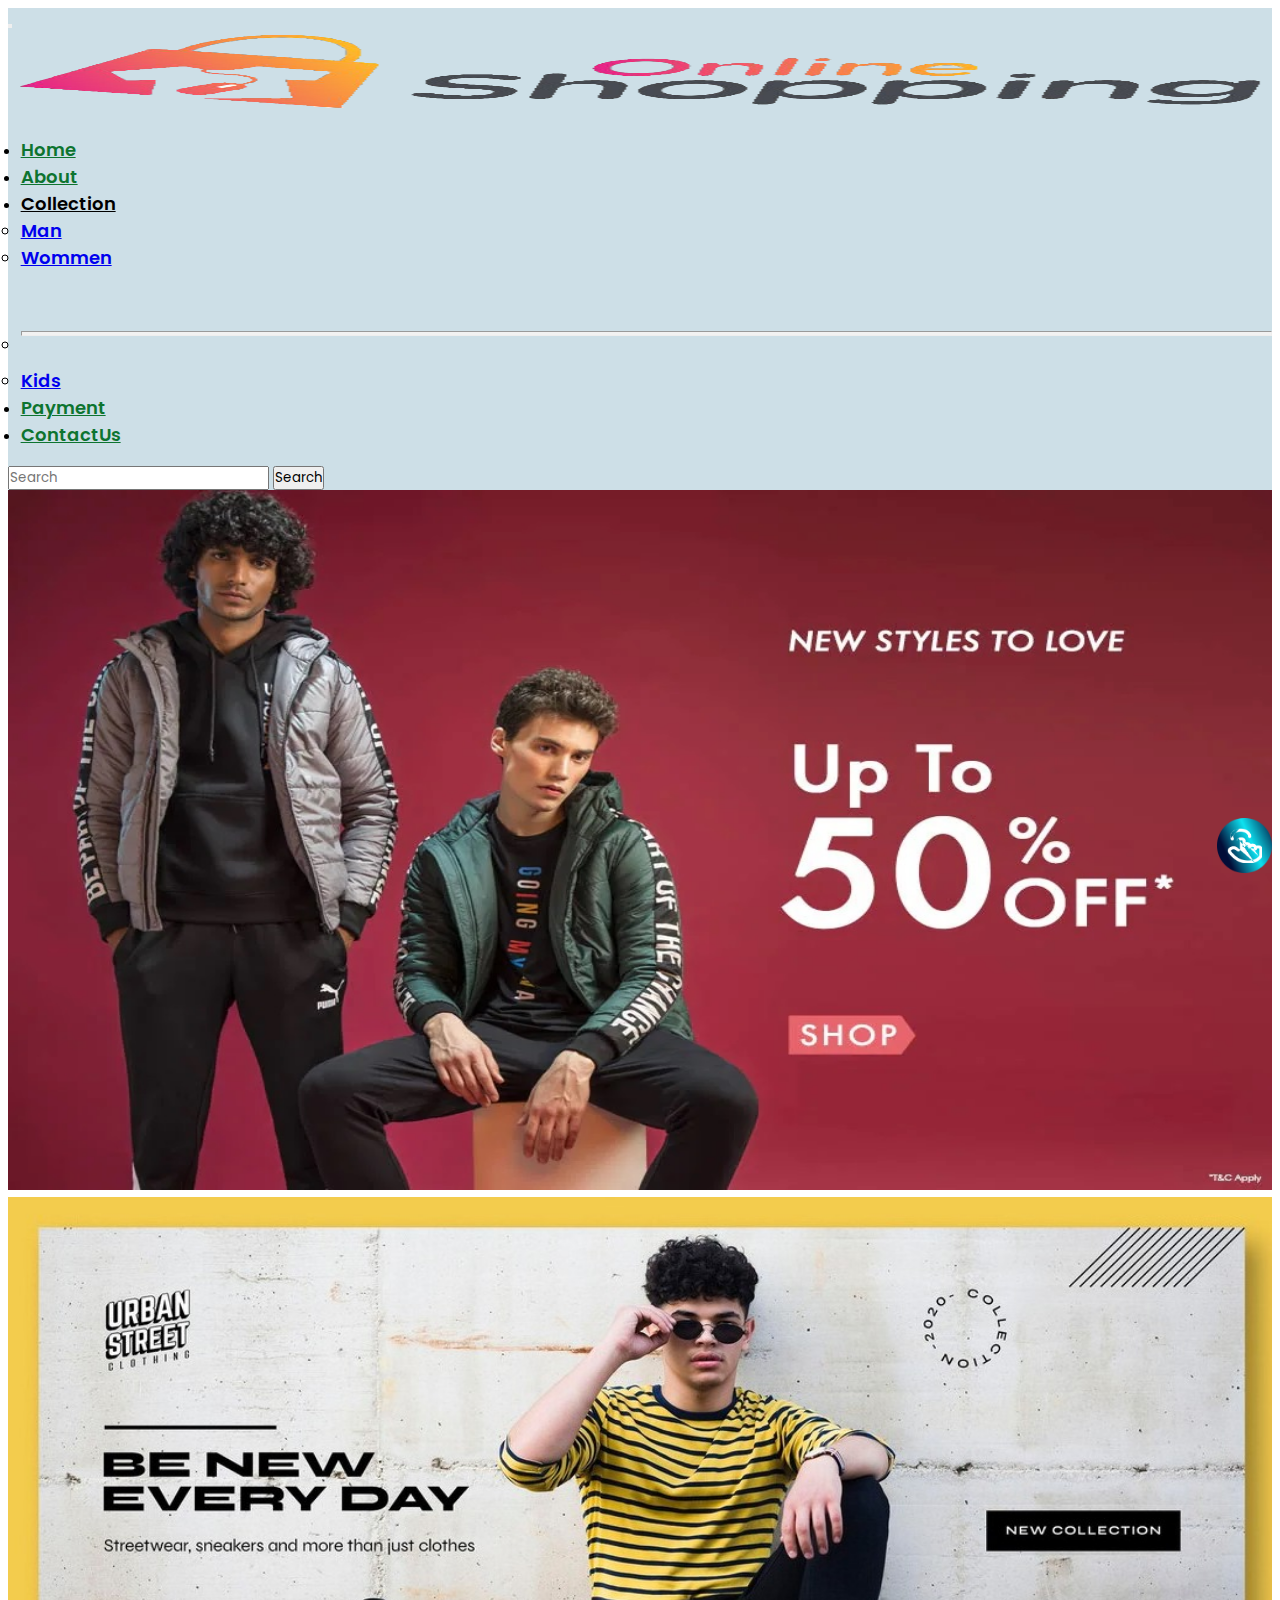
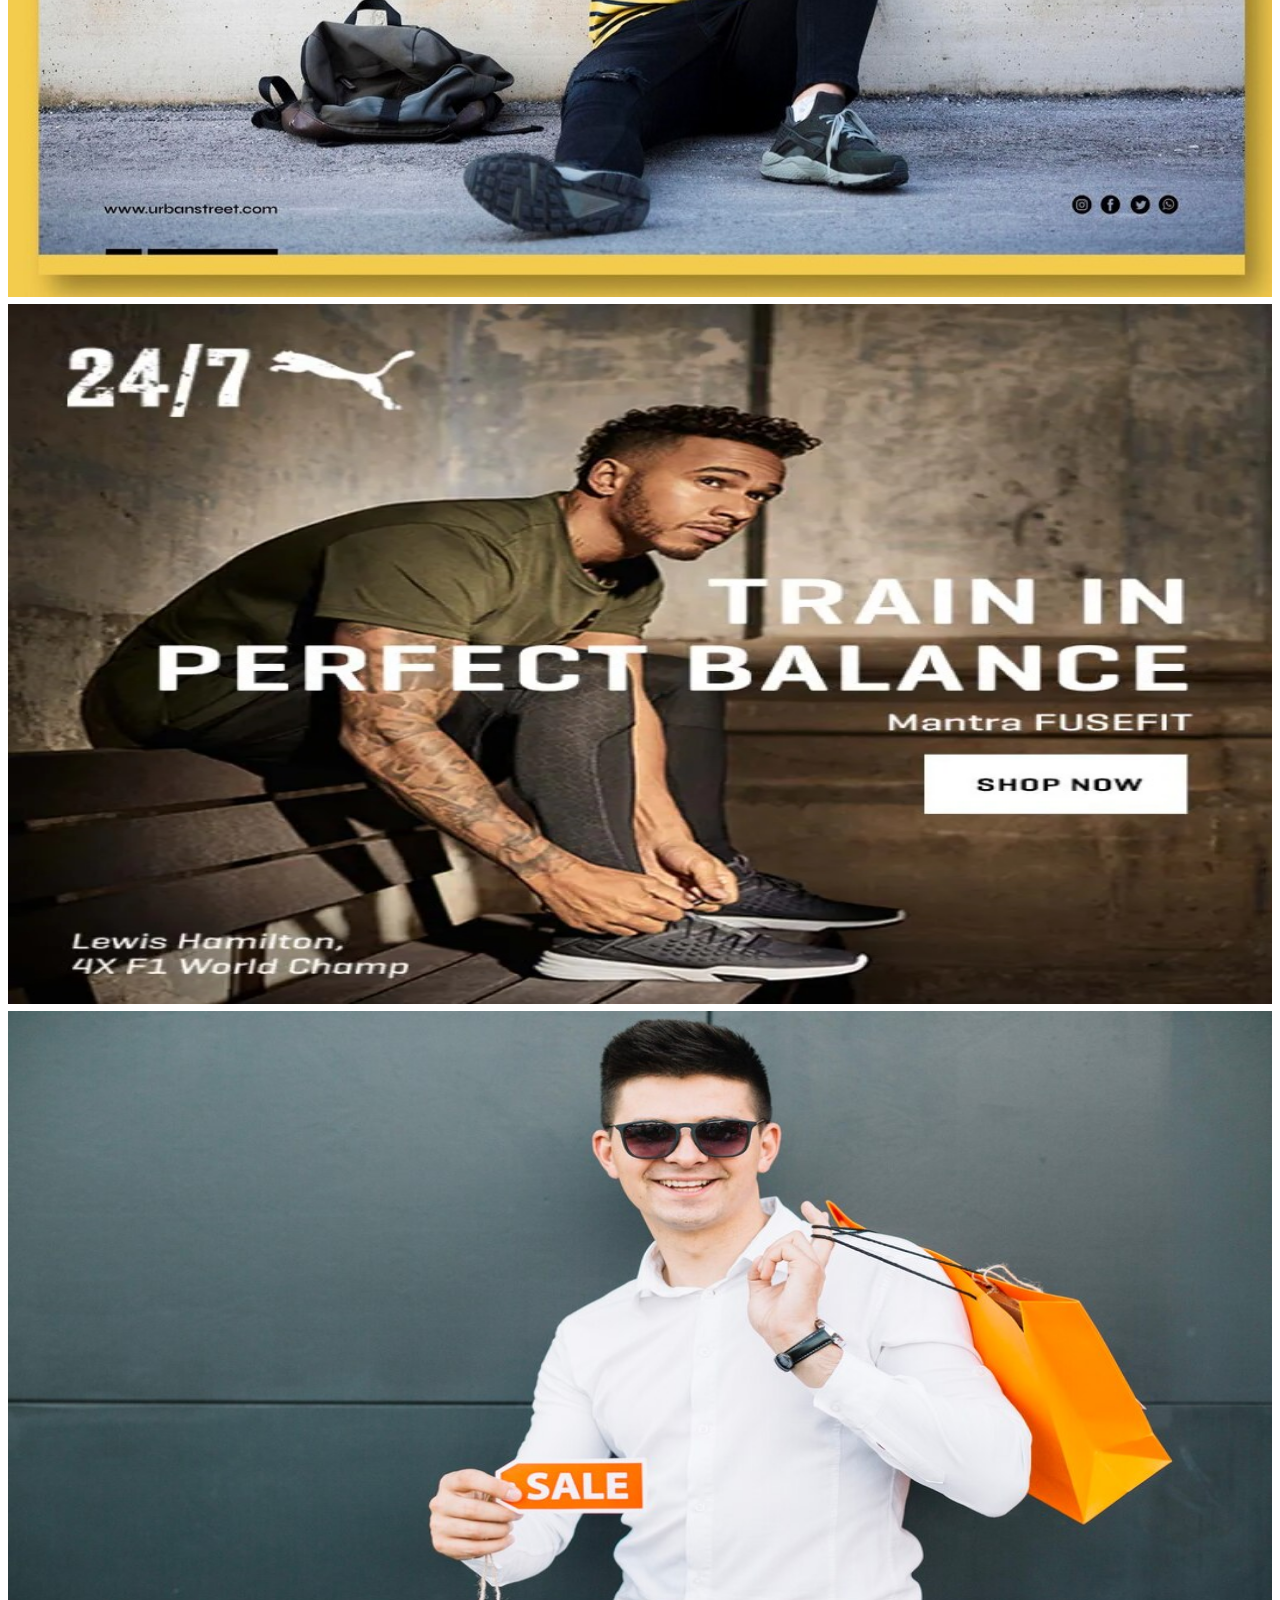
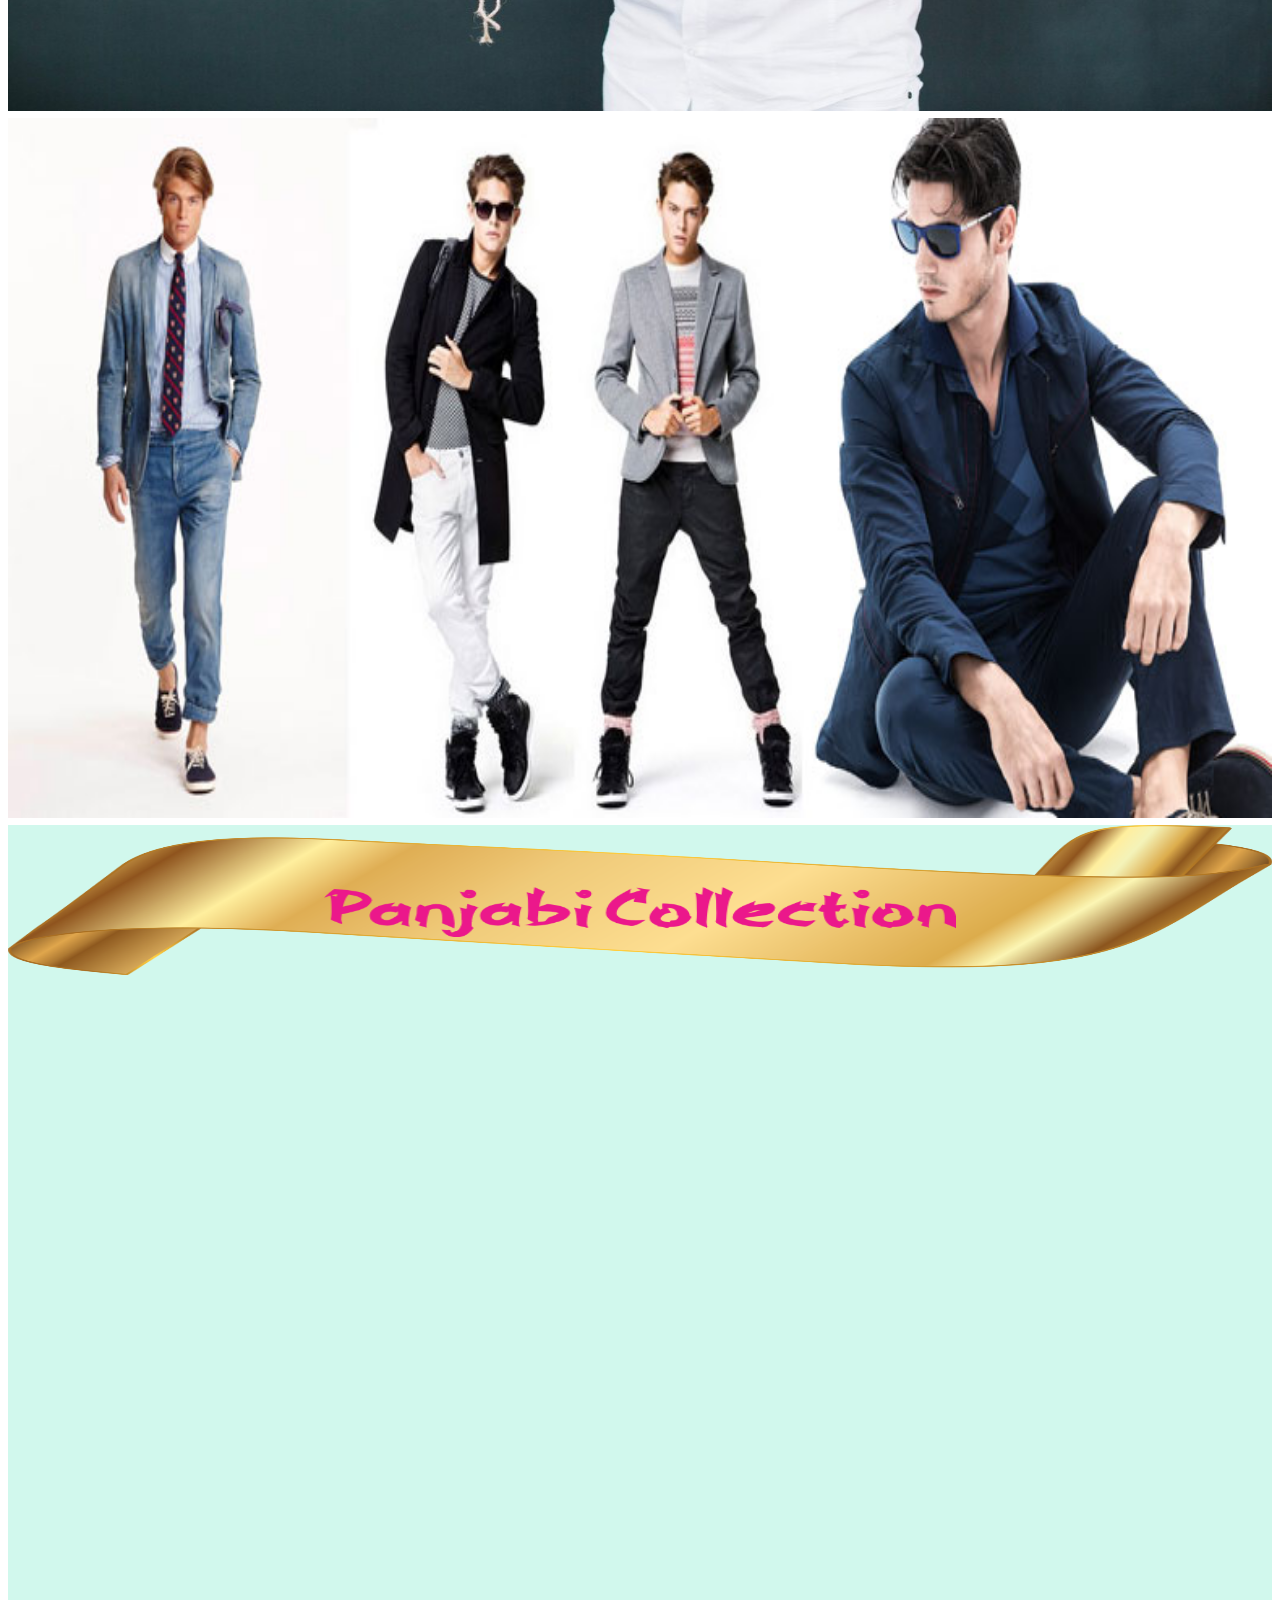
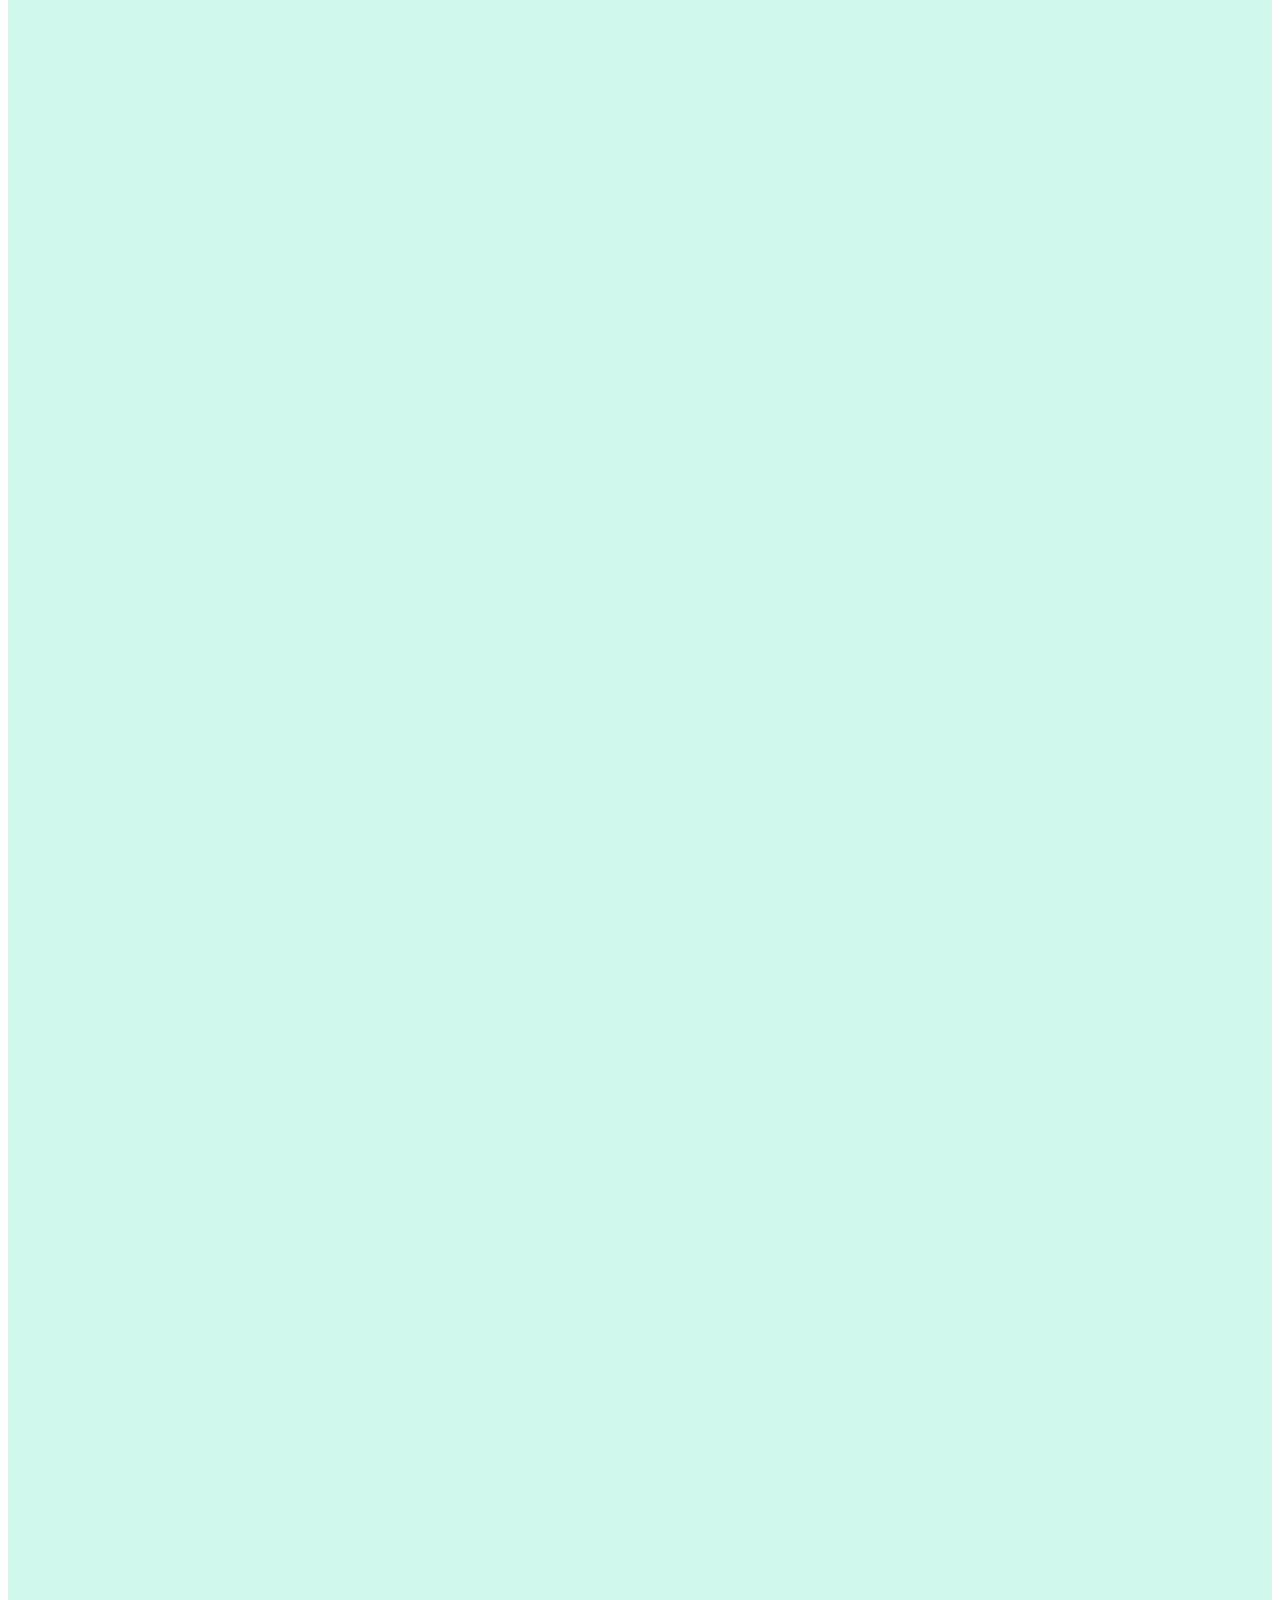
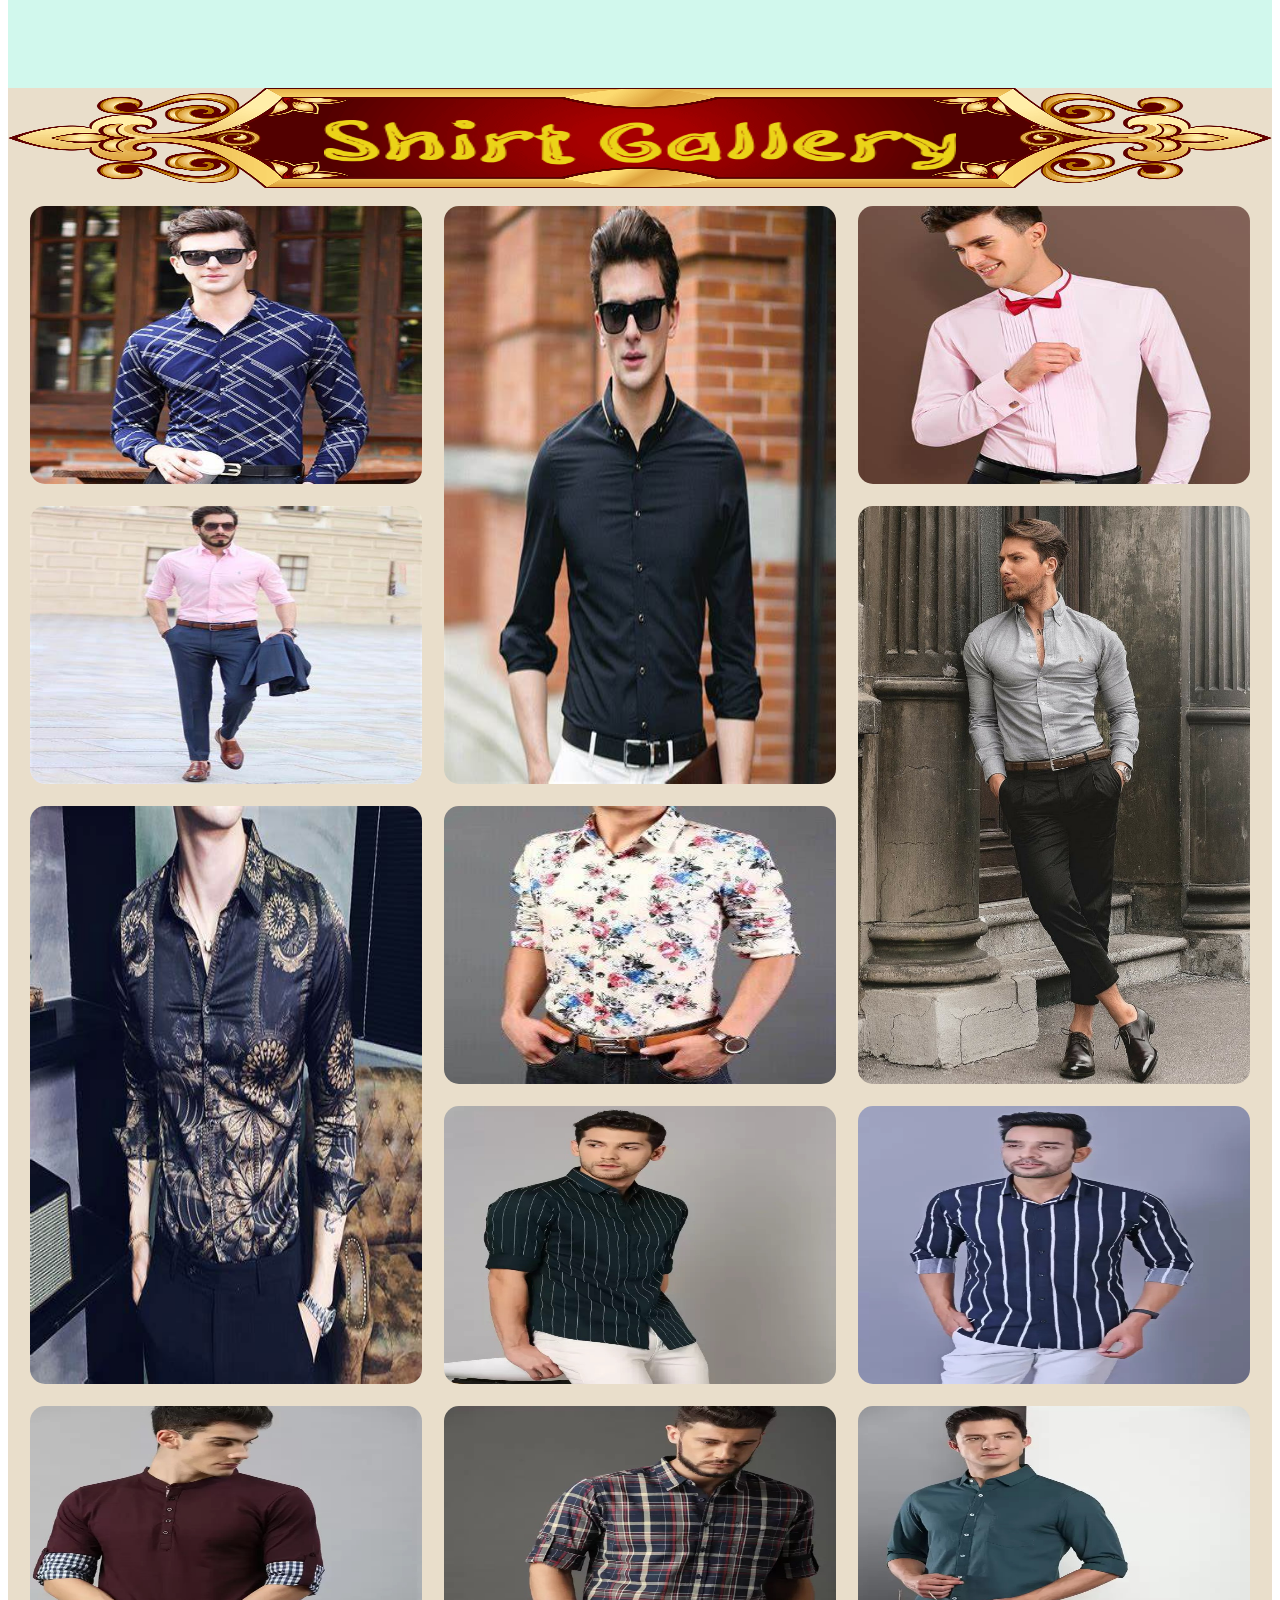
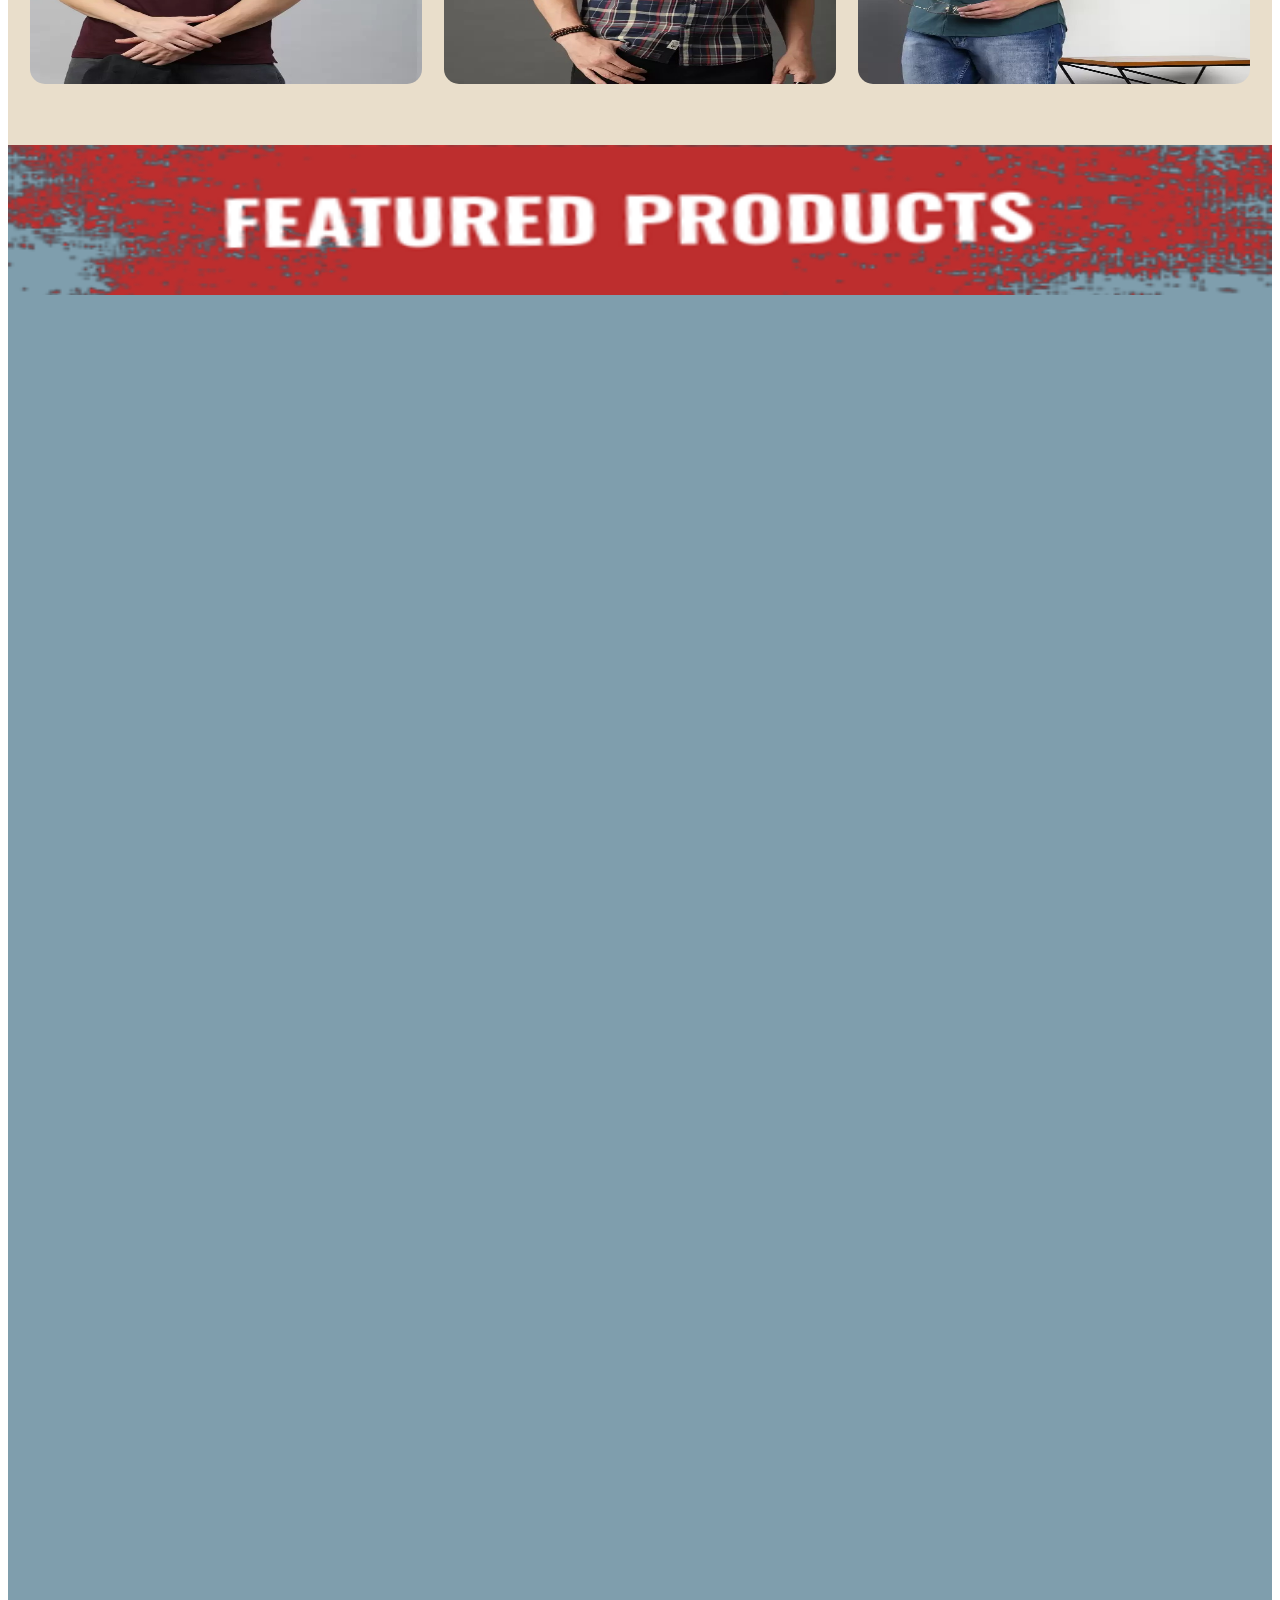
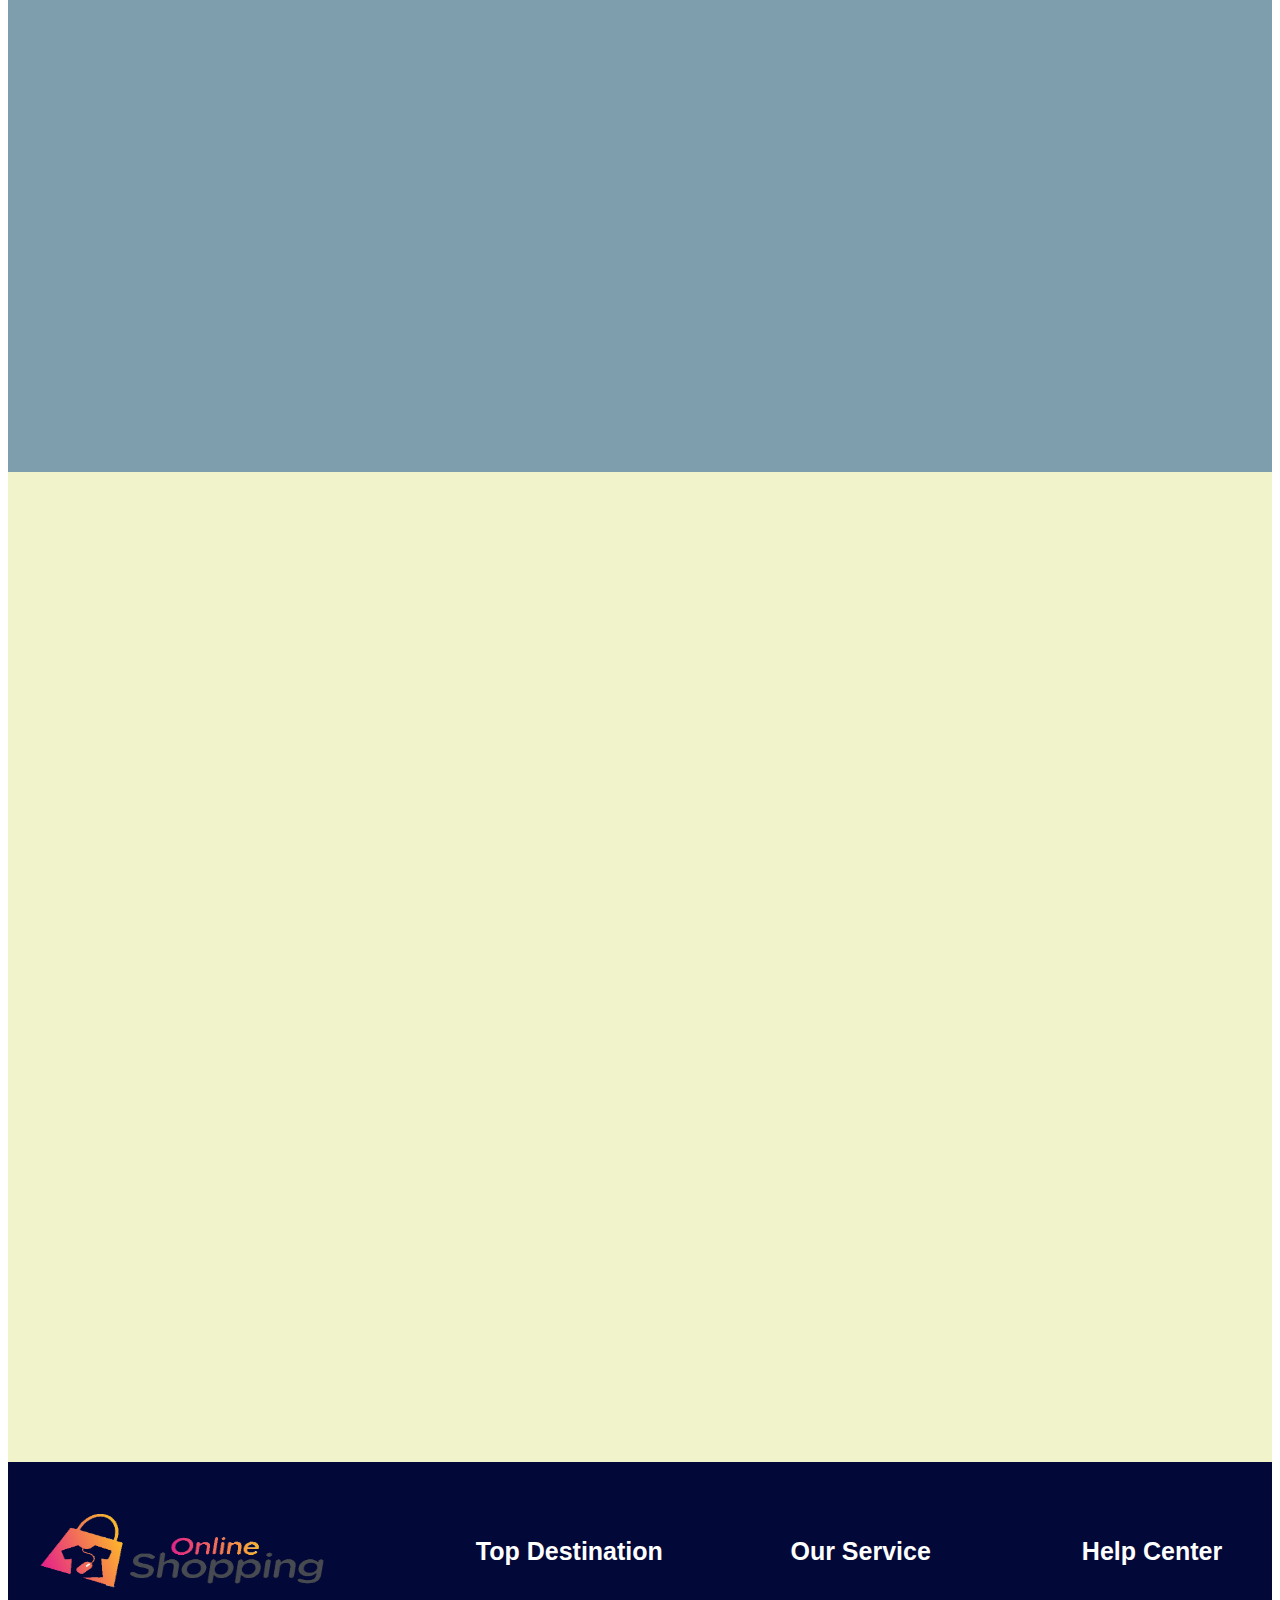
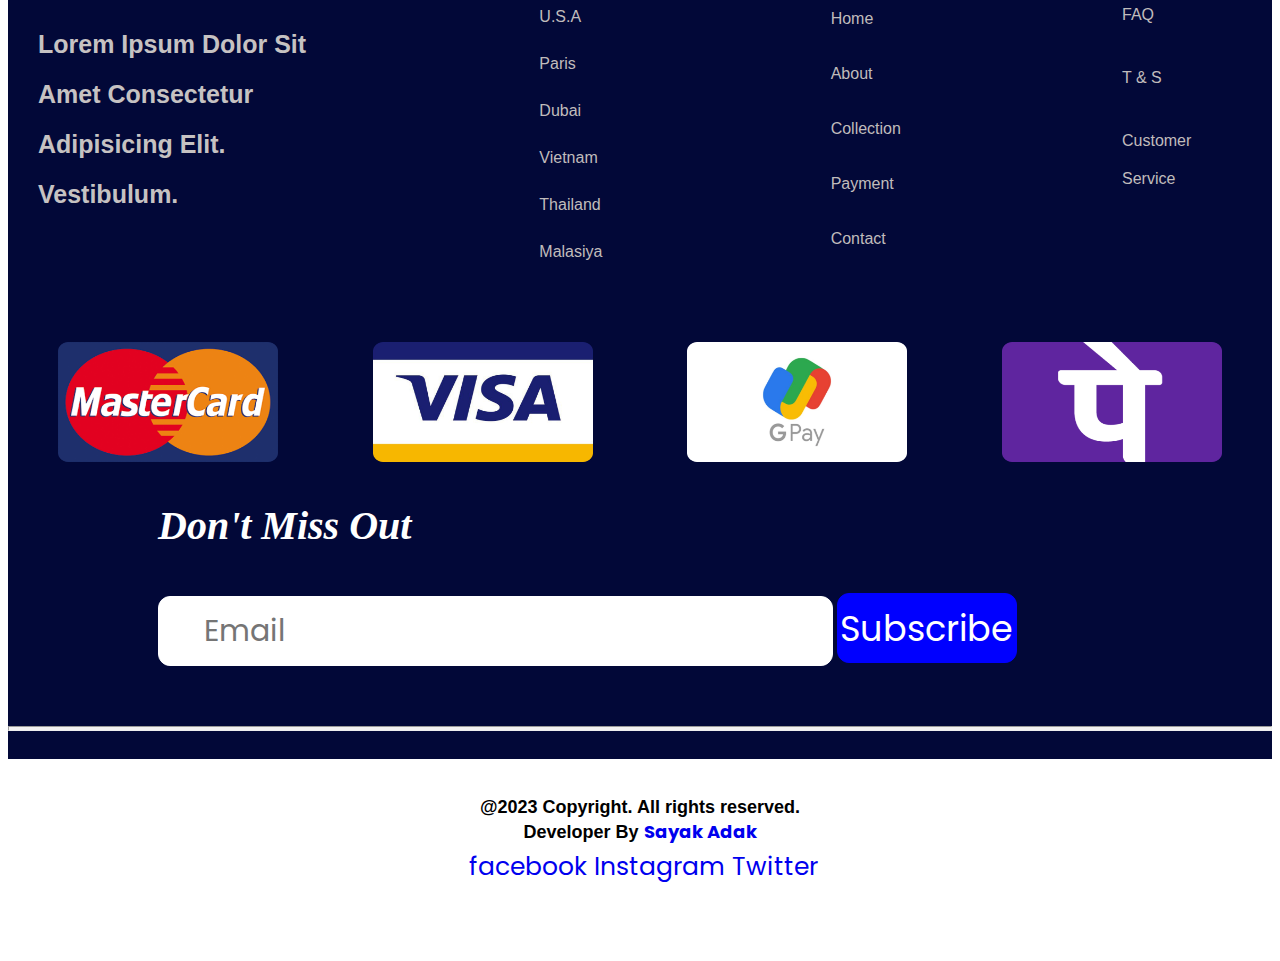
<file: man-product.html>
<!DOCTYPE html>
<html lang="en">
<head>

    <meta charset="UTF-8">
    <meta name="viewport" content="width=device-width, initial-scale=1.0">
    <title>Shopping-Corner</title>
    <link rel="stylesheet" href="style.css">

    <!-- bootstrap page css link -->
    <link href="https://cdn.jsdelivr.net/npm/bootstrap@5.3.2/dist/css/bootstrap.min.css" rel="stylesheet" integrity="sha384-T3c6CoIi6uLrA9TneNEoa7RxnatzjcDSCmG1MXxSR1GAsXEV/Dwwykc2MPK8M2HN" crossorigin="anonymous">

    <!-- font Aswome page icon link -->
    <link rel="stylesheet" href="https://cdnjs.cloudflare.com/ajax/libs/font-awesome/6.4.2/css/all.min.css" integrity="sha512-z3gLpd7yknf1YoNbCzqRKc4qyor8gaKU1qmn+CShxbuBusANI9QpRohGBreCFkKxLhei6S9CQXFEbbKuqLg0DA==" crossorigin="anonymous" referrerpolicy="no-referrer" />
    
    <!-- favicon link -->
    <link rel="shortcut icon" href="favicon_io/favicon.ico" type="image/x-icon">

    <!-- AOS page link -->
<link href="https://unpkg.com/aos@2.3.1/dist/aos.css" rel="stylesheet">


</head>
<body>

    <!-- navber section start -->
    <nav class="navbar navbar-expand-lg">
        <div class="container">
          <button class="navbar-toggler" type="button" data-bs-toggle="collapse" data-bs-target="#navbarTogglerDemo03" aria-controls="navbarTogglerDemo03" aria-expanded="false" aria-label="Toggle navigation">
            <span class="navbar-toggler-icon"></span>
          </button>
          <a class="navbar-brand" href="man-product.html"><img style="width: 100%; height: 80px;" src="website-logo.png" alt=""></a>
          <div class="collapse navbar-collapse" id="navbarTogglerDemo03">
            <ul class="navbar-nav  me-auto mb-2 mb-lg-0">
              <li class="nav-item">
                <a class="nav-link"  href="index.html">Home</a>
              </li>
              <li class="nav-item">
                <a class="nav-link" aria-current="page" href="about.html">About</a>
              </li>
              <li class="nav-item dropdown">
                <a class="nav-link dropdown-toggle active" href="#" role="button" data-bs-toggle="dropdown" aria-expanded="false">
                  Collection
                </a>
                <ul class="dropdown-menu dropdown-menu-dark">
                  <li><a class="dropdown-item" href="man-product.html">Man</a></li>
                  <li><a class="dropdown-item" href="women-collection.html">Wommen</a></li>
                  <li>
                    <hr class="dropdown-divider">
                  </li>
                  <li><a class="dropdown-item" href="kids-collection.html">Kids</a></li>
                </ul>
              </li>
              <li class="nav-item">
                <a class="nav-link" href="payment.html">Payment</a>
              </li>
              <li class="nav-item">
                <a class="nav-link" href="contract.html">ContactUs</a>
              </li>
            </ul>
            <form class="d-flex" role="search">
              <input class="form-control me-2" type="search" placeholder="Search" aria-label="Search">
              <button class="btn btn-outline-success" type="submit">Search</button>
            </form>
          </div>
        </div>
    </nav>
    <!-- navber section end -->

    <!-- ======= Breadcrumbs ======= -->
    <!-- <div class="Breadcrumbs-banner  d-flex align-items-center" style="background-image: url('./man-collection/banner/banner-bg.jpg'); background-size: cover;">
      <div class="container position-relative d-flex flex-column align-items-center justify-content-center">

        <h2 class="Breadcrumbs-banner-title">About</h2>
        <ol style="font-size: 25px; font-weight: 600; font-style: italic;">
          <li class="d-inline-block"><a href="index.html">Home</a></li> /
          <li class="d-inline-block">About</li>
        </ol>

      </div>
  </div> -->
    <!-- End Breadcrumbs -->

    <!-- man collection banner start -->
    <section class="man-collection">
      <div id="carouselExampleSlidesOnly" class="carousel slide" data-aos="zoom-in" data-bs-ride="carousel">
        <div class="carousel-inner">
          <div class="carousel-item active">
            <img src="man-collection/banner/banner-bg1.jpg" class="man-collection-bg d-block" alt="...">
          </div>
          <div class="carousel-item">
            <img src="man-collection/banner/banner-bg2.jpg" class="man-collection-bg d-block" alt="...">
          </div>
          <div class="carousel-item">
            <img src="man-collection/banner/banner-bg3.jpg" class="man-collection-bg d-block" alt="...">
          </div>
          <div class="carousel-item">
            <img src="man-collection/banner/banner-bg4.jpg" class="man-collection-bg d-block" alt="...">
          </div>
          <div class="carousel-item">
            <img src="man-collection/banner/banner-bg5.jpg" class="man-collection-bg d-block" alt="...">
          </div>
        </div>
      </div>
    </section>
    <!-- man cillection baner end -->

   <!-- punjabi collection start -->
  <section class="advanture">
    <img class="offer-banner" style="height: 150px;" src="man-collection/panjabi-collection/panjabi-collection.png" alt="">
    <div class="offer-title-box">
      <img class="offer-title-image" style="margin-bottom: 40px;" src="man-collection/panjabi-collection/panjabi-title.png" alt="">
   </div>
    <div class="advanture-main-div container">
        <div class="advanture-sub-div" data-aos="zoom-in-left">
            <img src="man-collection/panjabi-collection/panjabi-1.jpg" alt="image not found">
            <div class="love-background">
                 <i class="fa-solid fa-heart fa-beat-fade" style="color: #f90101; font-size: 40px; margin-left: 10px;margin-top: 12px;"></i>
            </div>
            <div class="lower-box">
                 <i class="fa-solid fa-star one" style="color: #f1f524;font-size: 200%;margin-left: 12%;margin-top: 10px;"></i>
                 <i class="fa-solid fa-star" style="color: #f1f524;font-size: 200%;margin-left: 5%;margin-top: 10px;"></i>
                 <i class="fa-solid fa-star" style="color: #f1f524;font-size: 200%;margin-left: 5%;margin-top: 10px;"></i>
                 <i class="fa-solid fa-star" style="color: #f1f524;font-size: 200%;margin-left: 5%;margin-top: 10px;"></i>
                 <i class="fa-solid fa-star" style="color: #f1f524;font-size: 200%;margin-left: 5%;margin-top: 10px;"></i>
                 <a class="categories-button" href="payment.html" style="--clr:#ff22bb;--i:0"><span class="categories-button-span" style="font-size: 30px;">BUY NOW</span></a>
            </div>
        </div>

        <div class="advanture-sub-div" data-aos="zoom-in-right">
            <img src="man-collection/panjabi-collection/panjabi-2.jpg" alt="image not found">
            <div class="love-background">
                 <i class="fa-solid fa-heart fa-beat-fade" style="color: #f90101; font-size: 40px; margin-left: 10px;margin-top: 12px;"></i></div>
            <div class="lower-box">
                <i class="fa-solid fa-star one" style="color: #f1f524;font-size: 200%;margin-left: 12%;margin-top: 10px;"></i>
                <i class="fa-solid fa-star" style="color: #f1f524;font-size: 200%;margin-left: 5%;margin-top: 10px;"></i>
                <i class="fa-solid fa-star" style="color: #f1f524;font-size: 200%;margin-left: 5%;margin-top: 10px;"></i>
                <i class="fa-solid fa-star" style="color: #f1f524;font-size: 200%;margin-left: 5%;margin-top: 10px;"></i>
                <i class="fa-solid fa-star" style="color: #f1f524;font-size: 200%;margin-left: 5%;margin-top: 10px;"></i>
                <a class="categories-button" href="payment.html" style="--clr:#22ff3f;--i:0"><span class="categories-button-span" style="font-size: 30px;">BUY NOW</span></a>
            </div>
        </div>

        <div class="advanture-sub-div" data-aos="zoom-in-up">
            <img src="man-collection/panjabi-collection/panjabi-3.jpg" alt="image not found">
            <div class="love-background">
                 <i class="fa-solid fa-heart fa-beat-fade" style="color: #f90101; font-size: 40px; margin-left: 10px;margin-top: 12px;"></i></div>
            <div class="lower-box">
                <i class="fa-solid fa-star one" style="color: #f1f524;font-size: 200%;margin-left: 12%;margin-top: 10px;"></i>
                <i class="fa-solid fa-star" style="color: #f1f524;font-size: 200%;margin-left: 5%;margin-top: 10px;"></i>
                <i class="fa-solid fa-star" style="color: #f1f524;font-size: 200%;margin-left: 5%;margin-top: 10px;"></i>
                <i class="fa-solid fa-star" style="color: #f1f524;font-size: 200%;margin-left: 5%;margin-top: 10px;"></i>
                <i class="fa-solid fa-star" style="color: #f1f524;font-size: 200%;margin-left: 5%;margin-top: 10px;"></i>
                <a class="categories-button" href="payment.html" style="--clr:#5922ff;--i:0"><span class="categories-button-span" style="font-size: 30px;">BUY NOW</span></a>
            </div>
        </div>

        <div class="advanture-sub-div" data-aos="zoom-in-down">
            <img src="man-collection/panjabi-collection/panjabi-4.jpg" alt="image not found">
            <div class="love-background">
                 <i class="fa-solid fa-heart fa-beat-fade" style="color: #f90101; font-size: 40px; margin-left: 10px;margin-top: 12px;"></i></div>
            <div class="lower-box">
                <i class="fa-solid fa-star one" style="color: #f1f524;font-size: 200%;margin-left: 12%;margin-top: 10px;"></i>
                <i class="fa-solid fa-star" style="color: #f1f524;font-size: 200%;margin-left: 5%;margin-top: 10px;"></i>
                <i class="fa-solid fa-star" style="color: #f1f524;font-size: 200%;margin-left: 5%;margin-top: 10px;"></i>
                <i class="fa-solid fa-star" style="color: #f1f524;font-size: 200%;margin-left: 5%;margin-top: 10px;"></i>
                <i class="fa-solid fa-star" style="color: #f1f524;font-size: 200%;margin-left: 5%;margin-top: 10px;"></i>
                <a class="categories-button" href="payment.html" style="--clr:#ff2229;--i:0"><span class="categories-button-span" style="font-size: 30px;">BUY NOW</span></a>
            </div>
        </div>

        <div class="advanture-sub-div" data-aos="zoom-in-left">
            <img src="man-collection/panjabi-collection/panjabi-5.jpg" alt="image not found">
            <div class="love-background">
                 <i class="fa-solid fa-heart fa-beat-fade" style="color: #f90101; font-size: 40px; margin-left: 10px;margin-top: 12px;"></i></div>
            <div class="lower-box">
                <i class="fa-solid fa-star one" style="color: #f1f524;font-size: 200%;margin-left: 12%;margin-top: 10px;"></i>
                 <i class="fa-solid fa-star" style="color: #f1f524;font-size: 200%;margin-left: 5%;margin-top: 10px;"></i>
                 <i class="fa-solid fa-star" style="color: #f1f524;font-size: 200%;margin-left: 5%;margin-top: 10px;"></i>
                 <i class="fa-solid fa-star" style="color: #f1f524;font-size: 200%;margin-left: 5%;margin-top: 10px;"></i>
                 <i class="fa-solid fa-star" style="color: #f1f524;font-size: 200%;margin-left: 5%;margin-top: 10px;"></i>
                 <a class="categories-button" href="payment.html" style="--clr:#22cfff;--i:0"><span class="categories-button-span" style="font-size: 30px;">BUY NOW</span></a>
            </div>
        </div>

        <div class="advanture-sub-div" data-aos="zoom-in-right">
            <img src="man-collection/panjabi-collection/panjabi-6.jpg" alt="image not found">
            <div class="love-background">
                 <i class="fa-solid fa-heart fa-beat-fade" style="color: #f90101; font-size: 40px; margin-left: 10px;margin-top: 12px;"></i></div>
            <div class="lower-box">
                <i class="fa-solid fa-star one" style="color: #f1f524;font-size: 200%;margin-left: 12%;margin-top: 10px;"></i>
                <i class="fa-solid fa-star" style="color: #f1f524;font-size: 200%;margin-left: 5%;margin-top: 10px;"></i>
                <i class="fa-solid fa-star" style="color: #f1f524;font-size: 200%;margin-left: 5%;margin-top: 10px;"></i>
                <i class="fa-solid fa-star" style="color: #f1f524;font-size: 200%;margin-left: 5%;margin-top: 10px;"></i>
                <i class="fa-solid fa-star" style="color: #f1f524;font-size: 200%;margin-left: 5%;margin-top: 10px;"></i>
                <a class="categories-button" href="payment.html" style="--clr:#22ffbd;--i:0"><span class="categories-button-span" style="font-size: 30px;">BUY NOW</span></a>
            </div>
        </div>

        <div class="advanture-sub-div" data-aos="zoom-in-up">
          <img src="man-collection/panjabi-collection/panjabi-7.jpg" alt="image not found">
          <div class="love-background">
               <i class="fa-solid fa-heart fa-beat-fade" style="color: #f90101; font-size: 40px; margin-left: 10px;margin-top: 12px;"></i></div>
          <div class="lower-box">
              <i class="fa-solid fa-star one" style="color: #f1f524;font-size: 200%;margin-left: 12%;margin-top: 10px;"></i>
              <i class="fa-solid fa-star" style="color: #f1f524;font-size: 200%;margin-left: 5%;margin-top: 10px;"></i>
              <i class="fa-solid fa-star" style="color: #f1f524;font-size: 200%;margin-left: 5%;margin-top: 10px;"></i>
              <i class="fa-solid fa-star" style="color: #f1f524;font-size: 200%;margin-left: 5%;margin-top: 10px;"></i>
              <i class="fa-solid fa-star" style="color: #f1f524;font-size: 200%;margin-left: 5%;margin-top: 10px;"></i>
              <a class="categories-button" href="payment.html" style="--clr:#a3ff22;--i:0"><span class="categories-button-span" style="font-size: 30px;">BUY NOW</span></a>
          </div>
        </div>

        <div class="advanture-sub-div" data-aos="zoom-in-down">
          <img src="man-collection/panjabi-collection/panjabi-8.jpg" alt="image not found">
          <div class="love-background">
               <i class="fa-solid fa-heart fa-beat-fade" style="color: #f90101; font-size: 40px; margin-left: 10px;margin-top: 12px;"></i></div>
          <div class="lower-box">
              <i class="fa-solid fa-star one" style="color: #f1f524;font-size: 200%;margin-left: 12%;margin-top: 10px;"></i>
              <i class="fa-solid fa-star" style="color: #f1f524;font-size: 200%;margin-left: 5%;margin-top: 10px;"></i>
              <i class="fa-solid fa-star" style="color: #f1f524;font-size: 200%;margin-left: 5%;margin-top: 10px;"></i>
              <i class="fa-solid fa-star" style="color: #f1f524;font-size: 200%;margin-left: 5%;margin-top: 10px;"></i>
              <i class="fa-solid fa-star" style="color: #f1f524;font-size: 200%;margin-left: 5%;margin-top: 10px;"></i>
              <a class="categories-button" href="payment.html" style="--clr:#ff2261;--i:0"><span class="categories-button-span" style="font-size: 30px;">BUY NOW</span></a>
          </div>
        </div>

      <div class="advanture-sub-div" data-aos="zoom-in-left">
        <img src="man-collection/panjabi-collection/panjabi-9.jpg" alt="image not found">
        <div class="love-background">
             <i class="fa-solid fa-heart fa-beat-fade" style="color: #f90101; font-size: 40px; margin-left: 10px;margin-top: 12px;"></i></div>
        <div class="lower-box">
            <i class="fa-solid fa-star one" style="color: #f1f524;font-size: 200%;margin-left: 12%;margin-top: 10px;"></i>
            <i class="fa-solid fa-star" style="color: #f1f524;font-size: 200%;margin-left: 5%;margin-top: 10px;"></i>
            <i class="fa-solid fa-star" style="color: #f1f524;font-size: 200%;margin-left: 5%;margin-top: 10px;"></i>
            <i class="fa-solid fa-star" style="color: #f1f524;font-size: 200%;margin-left: 5%;margin-top: 10px;"></i>
            <i class="fa-solid fa-star" style="color: #f1f524;font-size: 200%;margin-left: 5%;margin-top: 10px;"></i>
            <a class="categories-button" href="payment.html" style="--clr:#ff2222;--i:0"><span class="categories-button-span" style="font-size: 30px;">BUY NOW</span></a>
        </div>
     </div>

      <div class="advanture-sub-div" data-aos="zoom-in-right">
         <img src="man-collection/panjabi-collection/panjabi-10.jpg" alt="image not found">
         <div class="love-background">
              <i class="fa-solid fa-heart fa-beat-fade" style="color: #f90101; font-size: 40px; margin-left: 10px;margin-top: 12px;"></i></div>
         <div class="lower-box">
             <i class="fa-solid fa-star one" style="color: #f1f524;font-size: 200%;margin-left: 12%;margin-top: 10px;"></i>
             <i class="fa-solid fa-star" style="color: #f1f524;font-size: 200%;margin-left: 5%;margin-top: 10px;"></i>
             <i class="fa-solid fa-star" style="color: #f1f524;font-size: 200%;margin-left: 5%;margin-top: 10px;"></i>
             <i class="fa-solid fa-star" style="color: #f1f524;font-size: 200%;margin-left: 5%;margin-top: 10px;"></i>
             <i class="fa-solid fa-star" style="color: #f1f524;font-size: 200%;margin-left: 5%;margin-top: 10px;"></i>
             <a class="categories-button" href="payment.html" style="--clr:#ff22f8;--i:0"><span class="categories-button-span" style="font-size: 30px;">BUY NOW</span></a>
         </div>
      </div>
    </div>
  </section>
<!-- punjabi end -->


<!--shart gallery start  -->

<section class="man-dress-gallery">
  <img class="offer-banner" src="women-collection/sari-collection/shari-banner.png" alt="">
    <div class="offer-title-box">
      <img class="offer-title-image" src="man-collection/shart-collection/shirt-title.png" alt="">
   </div>
  <div class="man-dress-main-div container">
      <div class="man-div-gallery-item">
          <img src="man-collection/shart-collection/shart-1.jpg" alt="">
          <a class="categories-button" href="payment.html" style="--clr:#ff22f8;--i:0"><span class="categories-button-span">BUY NOW</span></a>
      </div>
      <div class="man-div-gallery-item">
          <img src="man-collection/shart-collection/shart-2.jpg" alt="">
          <a class="categories-button" href="payment.html" style="--clr:#ff2277;--i:0"><span class="categories-button-span">BUY NOW</span></a>
      </div>
      <div class="man-div-gallery-item">
          <img src="man-collection/shart-collection/shart-3.jpg" alt="">
          <a class="categories-button" href="payment.html" style="--clr:#ff2222;--i:0"><span class="categories-button-span">BUY NOW</span></a>
      </div>
      <div class="man-div-gallery-item">
          <img src="man-collection/shart-collection/shart-4.jpg" alt="">
          <a class="categories-button" href="payment.html" style="--clr:#b522ff;--i:0"><span class="categories-button-span">BUY NOW</span></a>
      </div>
      <div class="man-div-gallery-item">
          <img src="man-collection/shart-collection/shart-5.jpg" alt="">
          <a class="categories-button" href="payment.html" style="--clr:#5622ff;--i:0"><span class="categories-button-span">BUY NOW</span></a>
      </div>
      <div class="man-div-gallery-item">
          <img src="man-collection/shart-collection/shart-6.jpg" alt="">
          <a class="categories-button" href="payment.html" style="--clr:#22c4ff;--i:0"><span class="categories-button-span">BUY NOW</span></a>
      </div>
      <div class="man-div-gallery-item">
          <img src="man-collection/shart-collection/shart-7.jpg" alt="">
          <a class="categories-button" href="payment.html" style="--clr:#22ffbd;--i:0"><span class="categories-button-span">BUY NOW</span></a>
      </div>
      <div class="man-div-gallery-item">
          <img src="man-collection/shart-collection/shart-8.jpg" alt="">
          <a class="categories-button" href="payment.html" style="--clr:#22ff82;--i:0"><span class="categories-button-span">BUY NOW</span></a>
      </div>
      <div class="man-div-gallery-item">
          <img src="man-collection/shart-collection/shart-9.jpg" alt="">
          <a class="categories-button" href="payment.html" style="--clr:#c0ff22;--i:0"><span class="categories-button-span">BUY NOW</span></a>
      </div>
      <div class="man-div-gallery-item">
          <img src="man-collection/shart-collection/shart-10.jpg" alt="">
          <a class="categories-button" href="payment.html" style="--clr:#ff9822;--i:0"><span class="categories-button-span">BUY NOW</span></a>
      </div>
      <div class="man-div-gallery-item">
          <img src="man-collection/shart-collection/shart-11.jpg" alt="">
          <a class="categories-button" href="payment.html" style="--clr:#fff022;--i:0"><span class="categories-button-span">BUY NOW</span></a>
      </div>
      <div class="man-div-gallery-item">
          <img src="man-collection/shart-collection/shart-12.jpg" alt="">
          <a class="categories-button" href="payment.html" style="--clr:#22a3ff;--i:0"><span class="categories-button-span">BUY NOW</span></a>
      </div>
  </div>
</section>

<!-- shart gallery end -->

<!-- special offer start -->
<!-- man t-shart offer -->

<section class="special-offer">
  <div class="man-t-shart-hover">
  <img class="special-offer-title-bg" style="margin-top: 0px;" src="about-page/banner/banner-title.png" alt="">
  <div class="special-offer-main-div container">

    <div class="special-offer-box" data-aos="zoom-out-left">
      <img class="special-offer-image" src="man-collection/shart-collection/shart-1.jpg" alt="">
      <div class="special-offer-effect">
        <h2 class="special-offer-effect-title">Shart</h2>
        <p class="special-offer-effect-para">Size-S/M/L/XL/XXL <br> Price-1749/-</p>
        <a href="payment.html"><button class="special-offer-effect-title-button">Buy Now</button></a>
      </div>
    </div>

    <div class="special-offer-box" data-aos="zoom-out-right">
      <img class="special-offer-image" src="man-collection/t-shart-collection/t-shart-2.jpg" alt="">
      <div class="special-offer-effect">
        <h2 class="special-offer-effect-title">jeans</h2>
        <p class="special-offer-effect-para">Size-32/34/36/ <br> Price-1649/-</p>
        <a href="payment.html"><button class="special-offer-effect-title-button">Buy Now</button></a>
      </div>
    </div>

    <div class="special-offer-box" data-aos="zoom-out-up">
      <img class="special-offer-image" src="man-collection/t-shart-collection/t-shart-3.jpg" alt="">
      <div class="special-offer-effect">
        <h2 class="special-offer-effect-title">Watch</h2>
        <p class="special-offer-effect-para"> Price-25849/-</p>
        <a href="payment.html"><button class="special-offer-effect-title-button">Buy Now</button></a>
      </div>
    </div>

    <div class="special-offer-box" data-aos="zoom-out-down">
      <img class="special-offer-image" src="man-collection/t-shart-collection/t-shart-4.jpg" alt="">
      <div class="special-offer-effect">
        <h2 class="special-offer-effect-title">T-Shart</h2>
        <p class="special-offer-effect-para">Size-S/M/L/XL/XXL <br> Price-5699/-</p>
        <a href="payment.html"><button class="special-offer-effect-title-button">Buy Now</button></a>
      </div>
    </div>

    <div class="special-offer-box" data-aos="zoom-out-left">
      <img class="special-offer-image" src="man-collection/t-shart-collection/t-shart-5.jpg" alt="">
      <div class="special-offer-effect">
        <h2 class="special-offer-effect-title">T-Shart</h2>
        <p class="special-offer-effect-para">Size-S/M/L <br> Price-3579/-</p>
        <a href="payment.html"><button class="special-offer-effect-title-button">Buy Now</button></a>
      </div>
    </div>

    <div class="special-offer-box" data-aos="zoom-out-right">
      <img class="special-offer-image" src="man-collection/t-shart-collection/t-shart-6.jpg" alt="">
      <div class="special-offer-effect">
        <h2 class="special-offer-effect-title">Shots</h2>
        <p class="special-offer-effect-para">Size-S/M/L/XL/XXL <br> Price-1239/-</p>
        <a href="payment.html"><button class="special-offer-effect-title-button">Buy Now</button></a>
      </div>
    </div>

    <div class="special-offer-box" data-aos="zoom-out-up">
      <img class="special-offer-image" src="man-collection/t-shart-collection/t-shart-7.jpg" alt="">
      <div class="special-offer-effect">
        <h2 class="special-offer-effect-title">T-Shart</h2>
        <p class="special-offer-effect-para">Size-30/32/34/36 <br> Price-1949/-</p>
        <a href="payment.html"><button class="special-offer-effect-title-button">Buy Now</button></a>
      </div>
    </div>

    <div class="special-offer-box" data-aos="zoom-out-down">
      <img class="special-offer-image" src="man-collection/t-shart-collection/t-shart-8.jpg" alt="">
      <div class="special-offer-effect">
        <h2 class="special-offer-effect-title">T-Shart</h2>
        <p class="special-offer-effect-para">Size-30/32/34/36 <br> Price-1579/-</p>
        <a href="payment.html"><button class="special-offer-effect-title-button">Buy Now</button></a>
      </div>
    </div>

    <div class="special-offer-box" data-aos="zoom-out-left">
      <img class="special-offer-image" src="man-collection/t-shart-collection/t-shart-9.jpg" alt="">
      <div class="special-offer-effect">
        <h2 class="special-offer-effect-title">Jeans</h2>
        <p class="special-offer-effect-para">Size-32/34/36 <br> Price-1949/-</p>
        <a href="payment.html"><button class="special-offer-effect-title-button">Buy Now</button></a>
      </div>
    </div>

    <div class="special-offer-box" data-aos="zoom-out-right">
      <img class="special-offer-image" src="man-collection/t-shart-collection/t-shart-10.jpg" alt="">
      <div class="special-offer-effect">
        <h2 class="special-offer-effect-title">Shoes</h2>
        <p class="special-offer-effect-para">Size-6/7/8/9<br> Price-14599/-</p>
        <a href="payment.html"><button class="special-offer-effect-title-button">Buy Now</button></a>
      </div>
    </div>

    <div class="special-offer-box" data-aos="zoom-out-up">
      <img class="special-offer-image" src="man-collection/t-shart-collection/t-shart-11.jpg" alt="">
      <div class="special-offer-effect">
        <h2 class="special-offer-effect-title">T-Shart</h2>
        <p class="special-offer-effect-para">Size-S/M/L/XL/XXL <br> Price-749/-</p>
        <a href="payment.html"><button class="special-offer-effect-title-button">Buy Now</button></a>
      </div>
    </div>

    <div class="special-offer-box" data-aos="zoom-out-down">
      <img class="special-offer-image" src="man-collection/t-shart-collection/t-shart-12.jpg" alt="">
      <div class="special-offer-effect">
        <h2 class="special-offer-effect-title">Shoes</h2>
        <p class="special-offer-effect-para">Size-6/7/8/9 <br> Price-15679/-</p>
        <a href="payment.html"><button class="special-offer-effect-title-button">Buy Now</button></a>
      </div>
    </div>

    <div class="special-offer-box" data-aos="zoom-out-left">
      <img class="special-offer-image" src="man-collection/t-shart-collection/t-shart-13.jpg" alt="">
      <div class="special-offer-effect">
        <h2 class="special-offer-effect-title">Shots</h2>
        <p class="special-offer-effect-para">Size- S/M/L <br> Price-1049/-</p>
        <a href="payment.html"><button class="special-offer-effect-title-button">Buy Now</button></a>
      </div>
    </div>

    <div class="special-offer-box" data-aos="zoom-out-right">
      <img class="special-offer-image" src="man-collection/t-shart-collection/t-shart-14.jpg" alt="">
      <div class="special-offer-effect">
        <h2 class="special-offer-effect-title">Shoes</h2>
        <p class="special-offer-effect-para">Size-6/7/8/9 <br> Price-16849/-</p>
        <a href="payment.html"><button class="special-offer-effect-title-button">Buy Now</button></a>
      </div>
    </div>

    <div class="special-offer-box" data-aos="zoom-out-up">
      <img class="special-offer-image" src="man-collection/t-shart-collection/t-shart-15.jpg" alt="">
      <div class="special-offer-effect">
        <h2 class="special-offer-effect-title">T-Shart</h2>
        <p class="special-offer-effect-para">Size-S/M/L <br> Price-749/-</p>
        <a href="payment.html"><button class="special-offer-effect-title-button">Buy Now</button></a>
      </div>
    </div>
    
    <div class="special-offer-box" data-aos="zoom-out-down">
      <img class="special-offer-image" src="man-collection/t-shart-collection/t-shart-16.jpg" alt="">
      <div class="special-offer-effect">
        <h2 class="special-offer-effect-title">Shoes</h2>
        <p class="special-offer-effect-para">Size- 6/7/8/9 <br> Price-25049/-</p>
        <a href="payment.html"><button class="special-offer-effect-title-button">Buy Now</button></a>
      </div>
    </div>

    <div class="special-offer-box" data-aos="zoom-out-left">
      <img class="special-offer-image" src="man-collection/t-shart-collection/t-shart-17.jpg" alt="">
      <div class="special-offer-effect">
        <h2 class="special-offer-effect-title">Jeans</h2>
        <p class="special-offer-effect-para">Size-32/34/36/ Price-2849/-</p>
        <a href="payment.html"><button class="special-offer-effect-title-button">Buy Now</button></a>
      </div>
    </div>

    <div class="special-offer-box" data-aos="zoom-out-right">
      <img class="special-offer-image" src="man-collection/t-shart-collection/t-shart-18.jpg" alt="">
      <div class="special-offer-effect">
        <h2 class="special-offer-effect-title">T-Shart</h2>
        <p class="special-offer-effect-para">Size-S/M/L/XL/XXL <br> Price-1199/-</p>
        <a href="payment.html"><button class="special-offer-effect-title-button">Buy Now</button></a>
      </div>
    </div>
    <div class="special-offer-box" data-aos="zoom-out-up">
      <img class="special-offer-image" src="man-collection/t-shart-collection/t-shart-19.jpg" alt="">
      <div class="special-offer-effect">
        <h2 class="special-offer-effect-title">Watch</h2>
        <p class="special-offer-effect-para"> Price-11749/-</p>
        <a href="payment.html"><button class="special-offer-effect-title-button">Buy Now</button></a>
      </div>
    </div>

    <div class="special-offer-box" data-aos="zoom-out-down">
      <img class="special-offer-image" src="man-collection/t-shart-collection/t-shart-20.jpg" alt="">
      <div class="special-offer-effect">
        <h2 class="special-offer-effect-title">T-Shart</h2>
        <p class="special-offer-effect-para">Size-S/M/L <br> Price-1349/-</p>
        <a href="payment.html"><button class="special-offer-effect-title-button">Buy Now</button></a>
      </div>
    </div>
  </div>
  </div>
</section>
<!-- special offer end -->






   <!-- ======= number Counter Section ======= -->
   <section id="stats-counter" class="stats-counter section-bg" >
    <div class="container stats-counter-main-div">

      <div class="row gy-4 d-flex align-items-center justify-content-center">

        <div class="col-lg-3 col-md-6 col-sm-10 col-8" data-aos="fade-up-right">
          <div class="stats-item d-flex align-items-center justify-content-center w-100 h-150">
            <i class="fa-solid fa-calendar-days" style="color: #da0bc9;"></i>
            <div>
              <span class="num" data-val="22">000</span>
              <br>
              <p>Years</p>
            </div>
          </div>
        </div><!-- End Stats Item -->

        <div class="col-lg-3 col-md-6 col-sm-10 col-8" data-aos="fade-up-left">
          <div class="stats-item d-flex align-items-center justify-content-center w-100 h-150">
            <i class="fa-regular fa-handshake" style="color: #1d4e23;"></i>
            <div>
              <span class="num" data-val="430">000</span>
              <br>
              <p>Brands</p>
            </div>
          </div>
        </div><!-- End Stats Item -->

        <div class="col-lg-3 col-md-6 col-sm-10 col-8" data-aos="fade-up-right">
          <div class="stats-item d-flex align-items-center justify-content-center w-100 h-150">
            <i class="fa-solid fa-headset" style="color: #f9fafa;"></i>
            <div>
              <span class="num"  data-val="24">000</span>
              <br>
              <p>Hours Of Support</p>
            </div>
          </div>
        </div><!-- End Stats Item -->

        <div class="col-lg-3 col-md-6 col-sm-10 col-8" data-aos="fade-up-left">
          <div class="stats-item d-flex align-items-center justify-content-center  w-100 h-150">
            <i class="fa-solid fa-bag-shopping" style="color: #0d00ff;margin-left: 20px;"></i>
            <div>
              <span class="num" data-val="14175">000</span>
              <br>
              <p>Last 7 Days Customers</p>
            </div>
          </div>
        </div><!-- End Stats Item -->

      </div>

    </div>
  </section>
  <!-- End number Counter Section -->


  <!-- footer section start -->
  <footer class="footer">
    <div class="footer-main-div container">

        <div class="footer-sub-div1">
            <div class="footer-sub-child-div1">
                <img class="baloon-img" src="website-logo.png" alt="image not founfd">
                <p>
                    Lorem Ipsum Dolor Sit <br> Amet Consectetur <br> Adipisicing Elit. <br> Vestibulum.
                </p>
                <div class="social-links d-flex  mt-3">
                  <a href="https://twitter.com/sayak_adak/" class="twitter"><i class="fa-brands fa-twitter"></i></a>
                  <a href="https://www.facebook.com/sayak.adak.73/" class="facebook"><i class="fa-brands fa-facebook"></i></a>
                  <a href="https://www.instagram.com/sayak_adak_/" class="instagram"><i class="fa-brands fa-instagram"></i></a>
                  <a href="https://www.linkedin.com/" class="linkedin"><i class="fa-brands fa-linkedin"></i></a>
                </div>
            </div>

            <div class="footer-sub-child-div2">
                <h1>Top Destination</h1>
                <p>U.S.A</p>
                <p>Paris</p>
                <p>Dubai</p>
                <p>Vietnam</p>
                <p>Thailand</p>
                <p>Malasiya</p>
            </div>

            <div class="footer-sub-child-div3">
              <h1>Our Service</h1>
              <a href="index.html">Home</a>
              <a href="about.html">About</a>
              <a href="#">Collection</a>
              <a href="payment.html">Payment</a>
              <a href="contract.html">Contact</a>
          </div>

            <div class="footer-sub-child-div4">
                <h1>Help Center</h1>
                <p>FAQ</p>
                <p>T & S</p>
                <p> Customer</p>
                <p class="service"> Service</p>
            </div>

        </div>

        <div class="footer-sub-div2">
            <img src="footer/masterCard.png" alt="image not found">
            <img src="footer/visa.png" alt="image not found">
            <img src="footer/google-pay.png" alt="image not found">
            <img src="footer/phonepay.png" alt="omage not found">
        </div>

        <div class="footer-sub-div3">
            <h1>Don't Miss Out</h1>
            <input class="foot-email" type="email" placeholder="Email">
            <button>Subscribe</button>
        </div>
        <hr>  
        
    </div>

</footer>

<!-- footer section End -->

<!-- designer contact Section start-->
<footer class="designer">
  <div class="designer-main-div">
   <!-- Inline css use -->
     <div style="display: flex; align-items: center; justify-content: center;">
   <!-- Inline css End -->
         <div class="designer-comment">
            <p class="designer-text">@2023 Copyright. All rights reserved. <br>
                Developer By <a href="https://www.instagram.com/sayak_adak_/">Sayak Adak</a></p>
         </div>
     </div>
     <div class="designer-sub-div2">
           <div class="designer-social-media">
            <a href="https://www.facebook.com/sayak.adak.73/"> facebook</a>
            <a href="https://www.instagram.com/sayak_adak_/">Instagram</a>
            <a href="https://twitter.com/sayak_adak/"> Twitter</a>
           </div>
     </div>
  </div>
</footer>
<!-- designer contact Section end -->

<!-- scrolling button -->
<div class="scrole">
<a href="#"> <img class="scrole-img1" src="footer/scroolbutton-background.png" alt="image not found"> </a>
<a href="#"> <img class="scrole-img2" src="footer/scroolbutton.png" alt="image not found"> </a>
</div>
<!-- scrolling button end -->
    

    <!-- bootstrap page link -->
    <script src="https://cdn.jsdelivr.net/npm/bootstrap@5.3.2/dist/js/bootstrap.bundle.min.js" integrity="sha384-C6RzsynM9kWDrMNeT87bh95OGNyZPhcTNXj1NW7RuBCsyN/o0jlpcV8Qyq46cDfL" crossorigin="anonymous"></script>

<!-- AOS js Page link -->
<script src="https://unpkg.com/aos@2.3.1/dist/aos.js"></script>
<script>
  AOS.init();
</script>


   <!-- number counting java script -->
   <script>

let valueDisplays = document.querySelectorAll(".num");
let interval = 40000;

valueDisplays.forEach((valueDisplay) => {
  let startValue = 0;
  let endValue = parseInt(valueDisplay.getAttribute("data-val"));
  let duration = Math.floor(interval / endValue);
  let counter = setInterval(function () {
    startValue +=1;
    valueDisplay.textContent = startValue;
    if (startValue == endValue) {
      clearInterval(counter);
    }
  }, duration);
});
   </script>
    
</body>
</html>
</file>
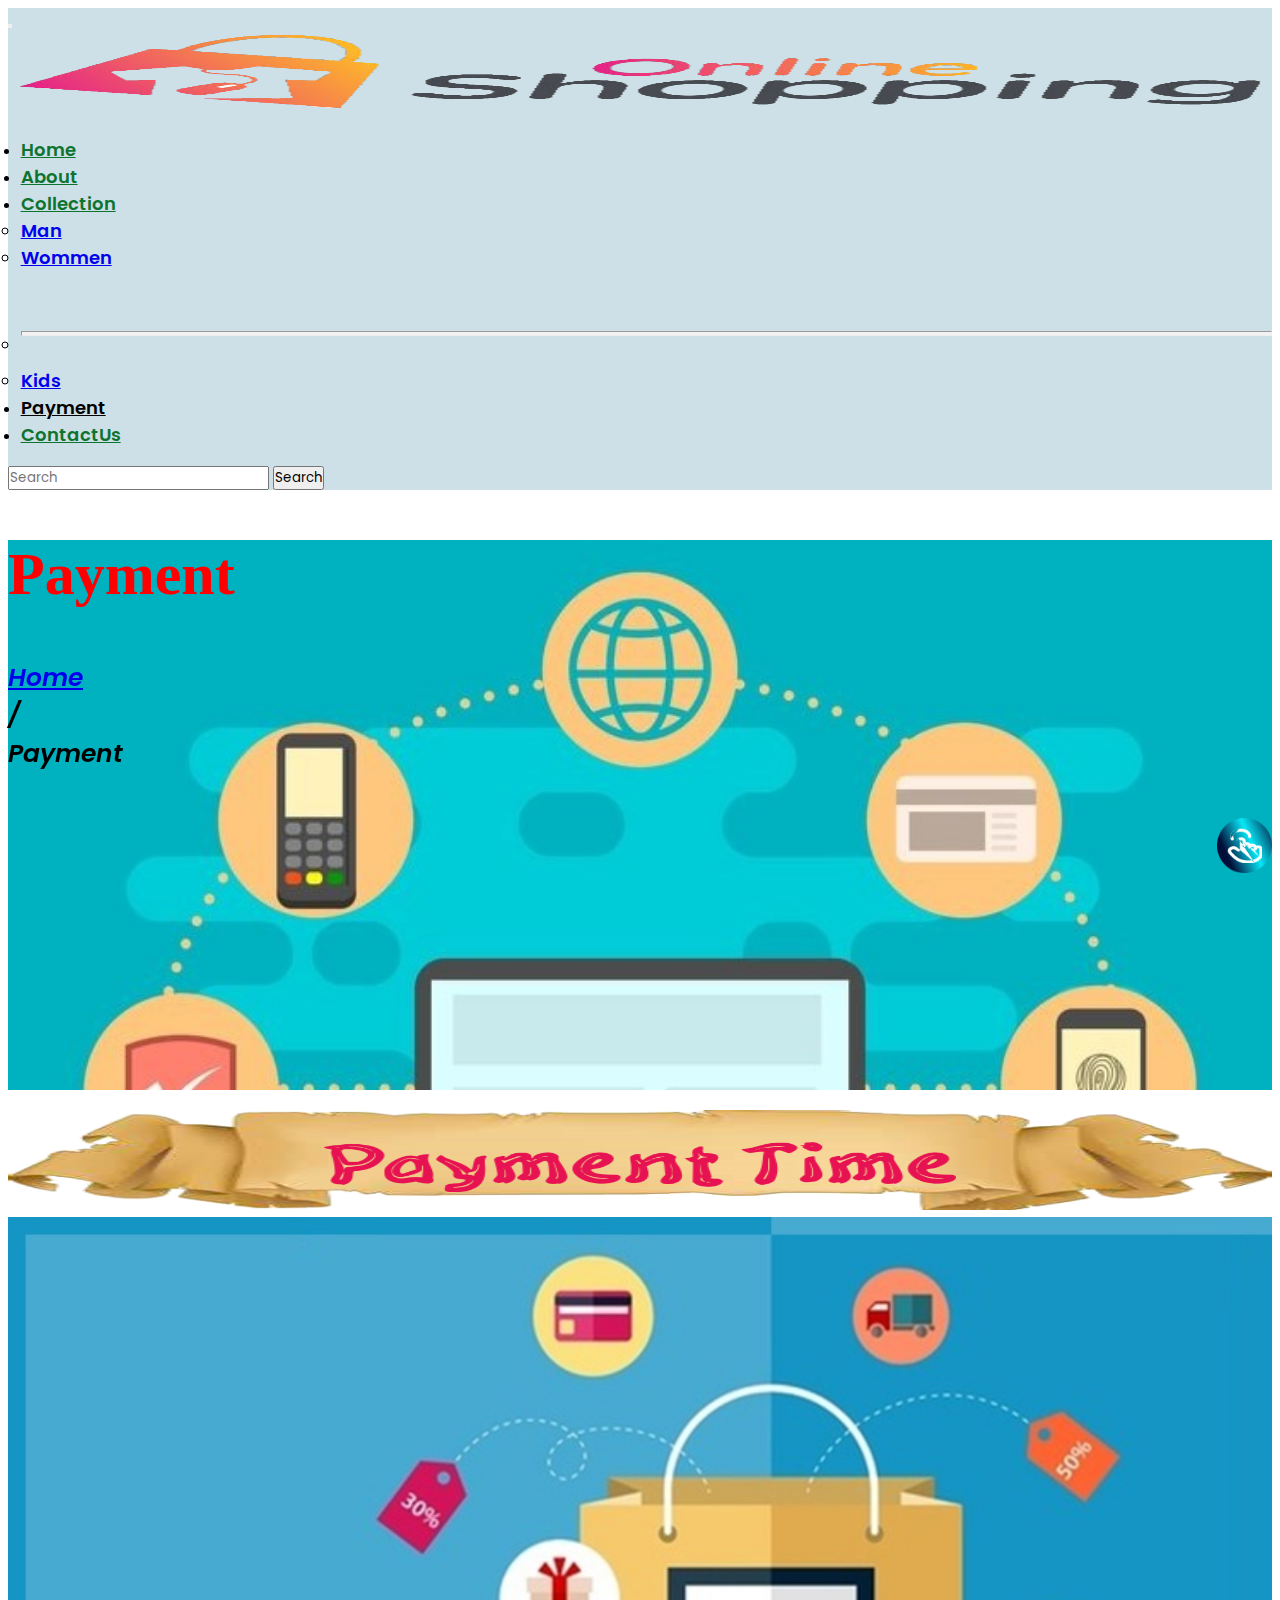
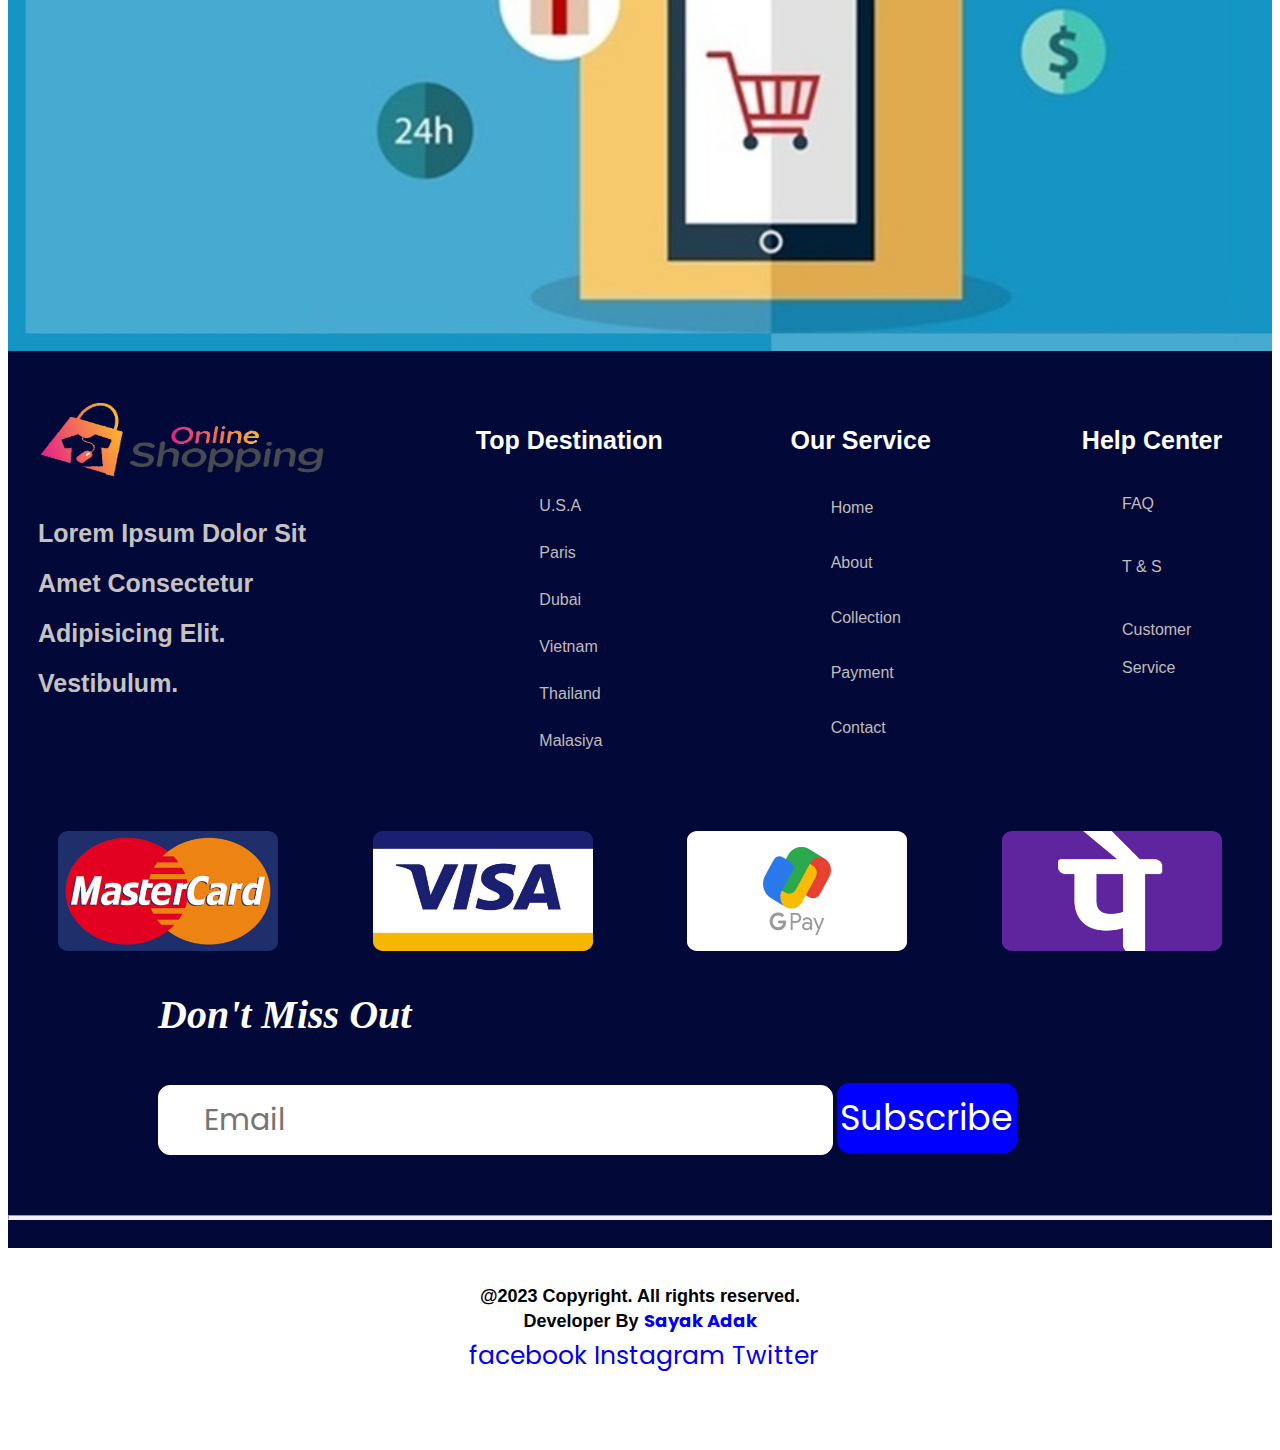
<file: payment.html>
<!DOCTYPE html>
<html lang="en">
<head>
    <meta charset="UTF-8">
    <meta name="viewport" content="width=device-width, initial-scale=1.0">
    <title>Shoping Payment Page</title>

    <!-- css page link -->
    <link rel="stylesheet" href="style.css">

    <!-- bootstrap page css link -->
    <link href="https://cdn.jsdelivr.net/npm/bootstrap@5.3.2/dist/css/bootstrap.min.css" rel="stylesheet" integrity="sha384-T3c6CoIi6uLrA9TneNEoa7RxnatzjcDSCmG1MXxSR1GAsXEV/Dwwykc2MPK8M2HN" crossorigin="anonymous">

    <!-- favicon link -->
    <link rel="shortcut icon" href="favicon_io/favicon.ico" type="image/x-icon">

    <!-- AOS page link -->
    <link href="https://unpkg.com/aos@2.3.1/dist/aos.css" rel="stylesheet">

</head>

<body>

    <!-- navber section start -->
    <nav class="navbar navbar-expand-lg ">
        <div class="container">
          <button class="navbar-toggler" type="button" data-bs-toggle="collapse" data-bs-target="#navbarTogglerDemo03" aria-controls="navbarTogglerDemo03" aria-expanded="false" aria-label="Toggle navigation">
            <span class="navbar-toggler-icon"></span>
          </button>
          <a class="navbar-brand" href="payment.html"><img style="width: 100%; height: 80px;" src="website-logo.png" alt=""></a>
          <div class="collapse  navbar-collapse" id="navbarTogglerDemo03">
            <ul class="navbar-nav me-auto mb-2 mb-lg-0">
              <li class="nav-item">
                <a class="nav-link" href="index.html">Home</a>
              </li>
              <li class="nav-item">
                <a class="nav-link" href="about.html">About</a>
              </li>
              <li class="nav-item dropdown">
                <a class="nav-link dropdown-toggle" href="#" role="button" data-bs-toggle="dropdown" aria-expanded="false">
                  Collection
                </a>
                <ul class="dropdown-menu dropdown-menu-dark">
                  <li><a class="dropdown-item" href="man-product.html">Man</a></li>
                  <li><a class="dropdown-item" href="women-collection.html">Wommen</a></li>
                  <li>
                    <hr class="dropdown-divider">
                  </li>
                  <li><a class="dropdown-item" href="kids-collection.html">Kids</a></li>
                </ul>
              </li>
              <li class="nav-item">
                <a class="nav-link active" aria-current="page" href="payment.html">Payment</a>
              </li>
              <li class="nav-item">
                <a class="nav-link" href="contract.html">ContactUs</a>
              </li>
            </ul>
            <form class="d-flex" role="search">
              <input class="form-control me-2" type="search" placeholder="Search" aria-label="Search">
              <button class="btn btn-outline-success" type="submit">Search</button>
            </form>
          </div>
        </div>
    </nav>
    <!-- navber section end -->

     <!-- ======= Breadcrumbs banner start ======= -->
     <div class="Breadcrumbs-banner d-flex align-items-center" data-aos="zoom-in" style="background-image: url('payment-page/banner/banner.jpg'); background-size: cover;">
      <div class="container position-relative d-flex flex-column align-items-center justify-content-center">

        <h2 class="Breadcrumbs-banner-title">Payment</h2>
        <ol style="font-size: 25px; font-weight: 600; font-style: italic;">
          <li class="d-inline-block"><a href="index.html">Home</a></li> /
          <li class="d-inline-block">Payment</li>
        </ol>

      </div>
    </div><!-- Breadcrumbs banner end -->

    

    <!-- offer section start -->
      <section class="payment-mood">
        <img class="offer-banner" src="women-collection/dress-collection/women-dress-title-banner.png" alt="">
  <div class="offer-title-box">
    <img class="offer-title-image" src="payment-page/payment-mode/payment-title.png" alt="">
 </div>
        <div class="payment-mood-main-div">
        <div class="payment-sec container">

          <div class="payment-mood-sub-div" data-aos="zoom-out">
            <div class="payment-mood-offer-box">
              <h1>Special Discount <img class="payment-mood-title-bar-img" src="payment-page/payment-mode/percentage.png" alt="image not found"></h1>
              <h2>10% Cashback <br> On UPI Payment..</h2>
              <p>Lorem Ipsum simply dolor sit <br> Amet, consecteture adipiscing <br> Vestibulum vestibulum</p>
              <input type="number" placeholder=" ENTER UPI NUMBER">
              <input type="number" placeholder="VERIFY OTP">
              <button>PAYMENT</button>
            </div>
          </div>

          <div class="payment-mood2" data-aos="zoom-in">
            <form action="">
            <div class="payment-dabit-card">
              <div class="payment-dabit-card-main-div">
                <div class="payment-dabit-card-header">
                  <div class="payment-dabit-card-logo">
                    <img class="payment-dabit-card-logo-img" src="payment-page/images/logo.png" alt="">
                    <h2 class="payment-dabit-card-name"> Master Card </h2>
                  </div>
                  <img class="payment-dabit-card-chip-img" src="payment-page/images/chip.png" alt="">
                </div>

                
                <div class="payment-dabit-card-details">
                  <div class="payment-dabit-card-full-details">
                    <h2 class="payment-dabit-card-number-title">Card Number</h2>
                    <div class="d-flex flex-row align-items-center justify-content-center">
                      <input class="payment-dabit-card-details-number" type="number" placeholder="" required>
                      <input class="payment-dabit-card-details-number" type="number" placeholder="" required>
                      <input class="payment-dabit-card-details-number" type="number" placeholder="" required>
                      <input class="payment-dabit-card-details-number" type="number" placeholder="" required>
                    </div>
                    <input class="payment-dabit-card-details-name" type="text" placeholder="Card Holder Name" required>
                  </div>
                  <div class="payment-dabit-card-valid-details">
                    <h2 class="payment-dabit-card-valid-title">Valid Thru</h2>
                    <input class="payment-dabit-card-date" type="text" placeholder="MM/YY" required>
                  </div>
                </div>
              </div>
            </div>
            <button class="categories-button" type="submit" name="button" style="--clr:#156c02;--i:31;margin-left: 20%;"><span class="categories-button-span" style="font-size: 25px;">PAY NOW</span></a>
          </form>
          </div>

        </div>
        </div>  
        
      </section>
    <!-- offer section end -->

     <!-- footer section start -->
  <footer class="footer">
    <div class="footer-main-div container">

        <div class="footer-sub-div1">
            <div class="footer-sub-child-div1">
                <img class="baloon-img" src="website-logo.png" alt="image not founfd">
                <p>
                    Lorem Ipsum Dolor Sit <br> Amet Consectetur <br> Adipisicing Elit. <br> Vestibulum.
                </p>
                <div class="social-links d-flex  mt-3">
                  <a href="https://twitter.com/sayak_adak/" class="twitter"><i class="fa-brands fa-twitter"></i></a>
                  <a href="https://www.facebook.com/sayak.adak.73/" class="facebook"><i class="fa-brands fa-facebook"></i></a>
                  <a href="https://www.instagram.com/sayak_adak_/" class="instagram"><i class="fa-brands fa-instagram"></i></a>
                  <a href="https://www.linkedin.com/" class="linkedin"><i class="fa-brands fa-linkedin"></i></a>
                </div>
            </div>

            <div class="footer-sub-child-div2">
                <h1>Top Destination</h1>
                <p>U.S.A</p>
                <p>Paris</p>
                <p>Dubai</p>
                <p>Vietnam</p>
                <p>Thailand</p>
                <p>Malasiya</p>
            </div>

            <div class="footer-sub-child-div3">
              <h1>Our Service</h1>
              <a href="index.html">Home</a>
              <a href="about.html">About</a>
              <a href="#">Collection</a>
              <a href="payment.html">Payment</a>
              <a href="contract.html">Contact</a>
          </div>

            <div class="footer-sub-child-div4">
                <h1>Help Center</h1>
                <p>FAQ</p>
                <p>T & S</p>
                <p> Customer</p>
                <p class="service"> Service</p>
            </div>

        </div>

        <div class="footer-sub-div2">
            <img src="footer/masterCard.png" alt="image not found">
            <img src="footer/visa.png" alt="image not found">
            <img src="footer/google-pay.png" alt="image not found">
            <img src="footer/phonepay.png" alt="omage not found">
        </div>

        <div class="footer-sub-div3">
            <h1>Don't Miss Out</h1>
            <input class="foot-email" type="email" placeholder="Email">
            <button>Subscribe</button>
        </div>
        <hr>  
        
    </div>

</footer>

<!-- footer section End -->

<!-- designer contact Section start-->
<footer class="designer">
  <div class="designer-main-div">
   <!-- Inline css use -->
     <div style="display: flex; align-items: center; justify-content: center;">
   <!-- Inline css End -->
         <div class="designer-comment">
            <p class="designer-text">@2023 Copyright. All rights reserved. <br>
                Developer By <a href="https://www.instagram.com/sayak_adak_/">Sayak Adak</a></p>
         </div>
     </div>
     <div class="designer-sub-div2">
           <div class="designer-social-media">
            <a href="https://www.facebook.com/sayak.adak.73/"> facebook</a>
            <a href="https://www.instagram.com/sayak_adak_/">Instagram</a>
            <a href="https://twitter.com/sayak_adak/"> Twitter</a>
           </div>
     </div>
  </div>
</footer>
<!-- designer contact Section end -->

<!-- scrolling button -->
<div class="scrole">
<a href="#"> <img class="scrole-img1" src="footer/scroolbutton-background.png" alt="image not found"> </a>
<a href="#"> <img class="scrole-img2" src="footer/scroolbutton.png" alt="image not found"> </a>
</div>
<!-- scrolling button end -->


     <!-- bootstrap page link -->
    <script src="https://cdn.jsdelivr.net/npm/bootstrap@5.3.2/dist/js/bootstrap.bundle.min.js" integrity="sha384-C6RzsynM9kWDrMNeT87bh95OGNyZPhcTNXj1NW7RuBCsyN/o0jlpcV8Qyq46cDfL" crossorigin="anonymous"></script>

<!-- AOS js Page link -->
<script src="https://unpkg.com/aos@2.3.1/dist/aos.js"></script>
<script>
  AOS.init();
</script>

    <!-- external javascript page -->
    <script src="script.js"></script>
</body>
</html>
</file>
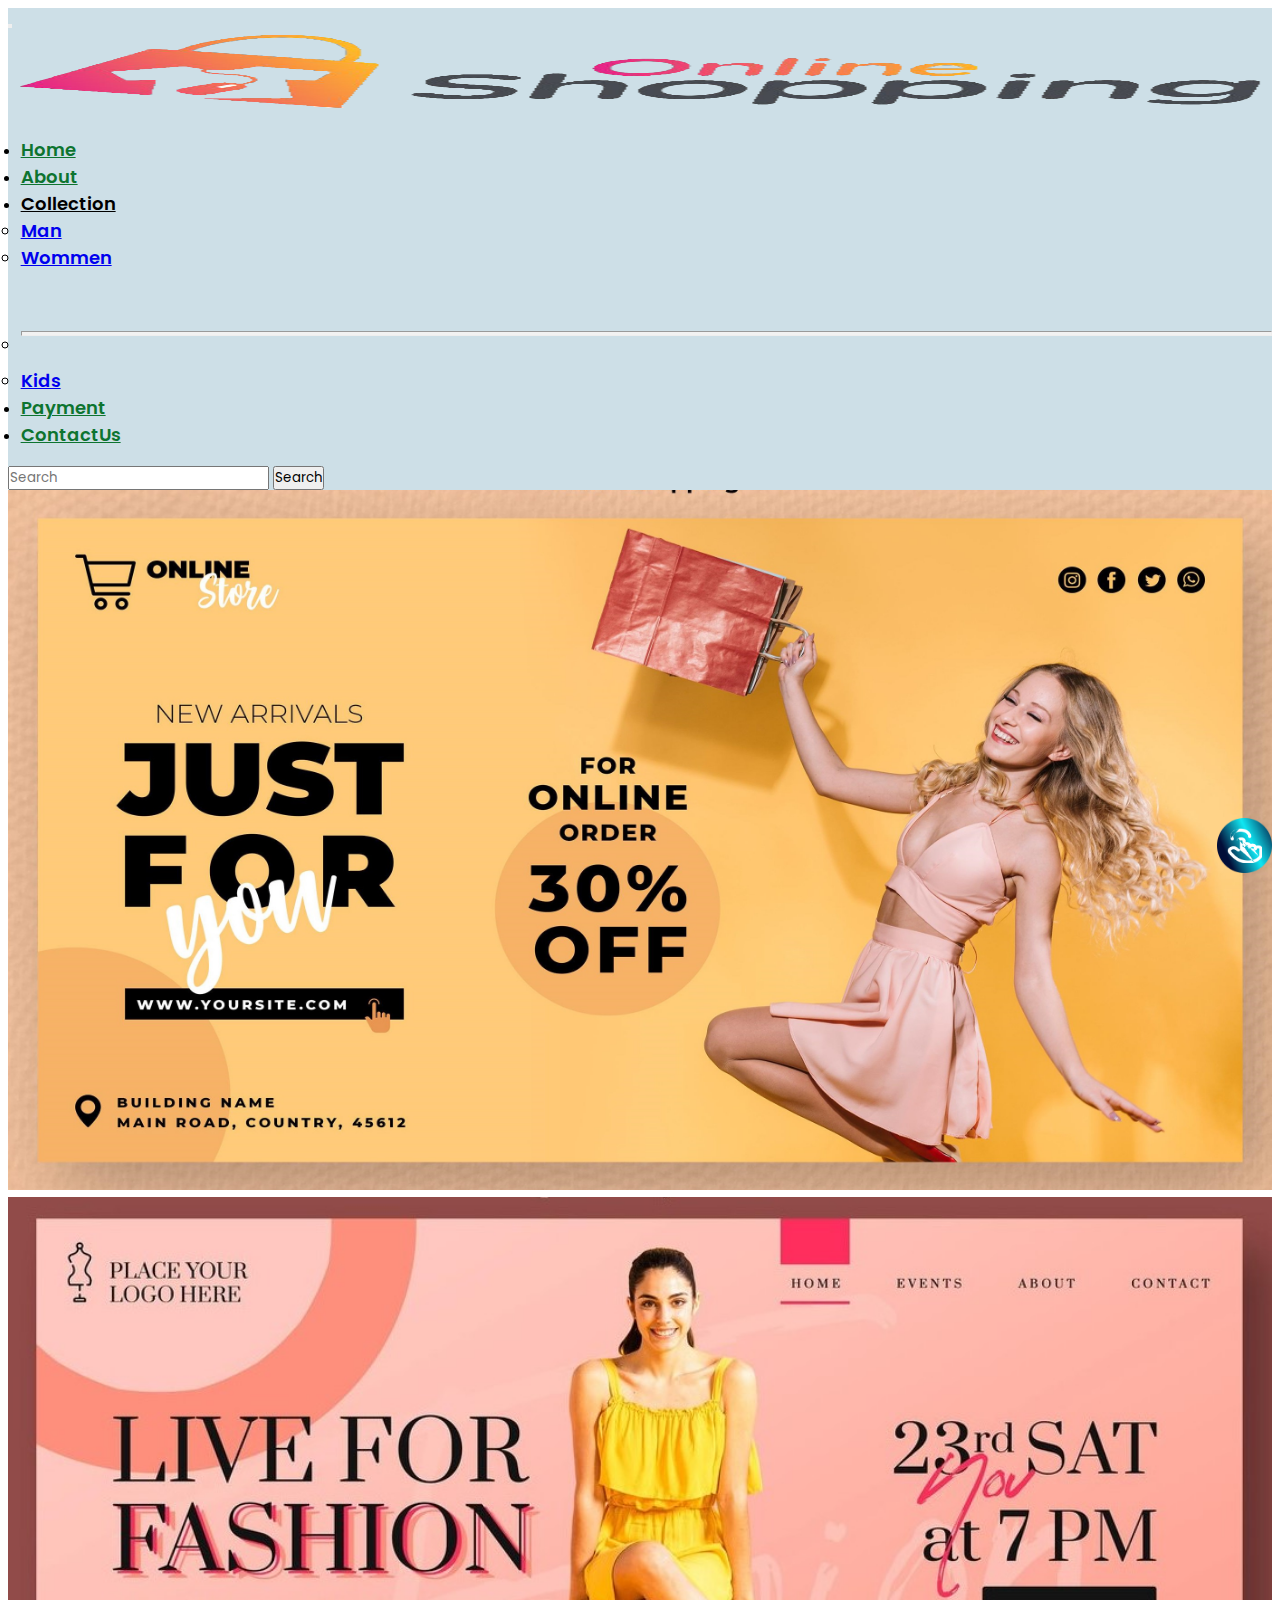
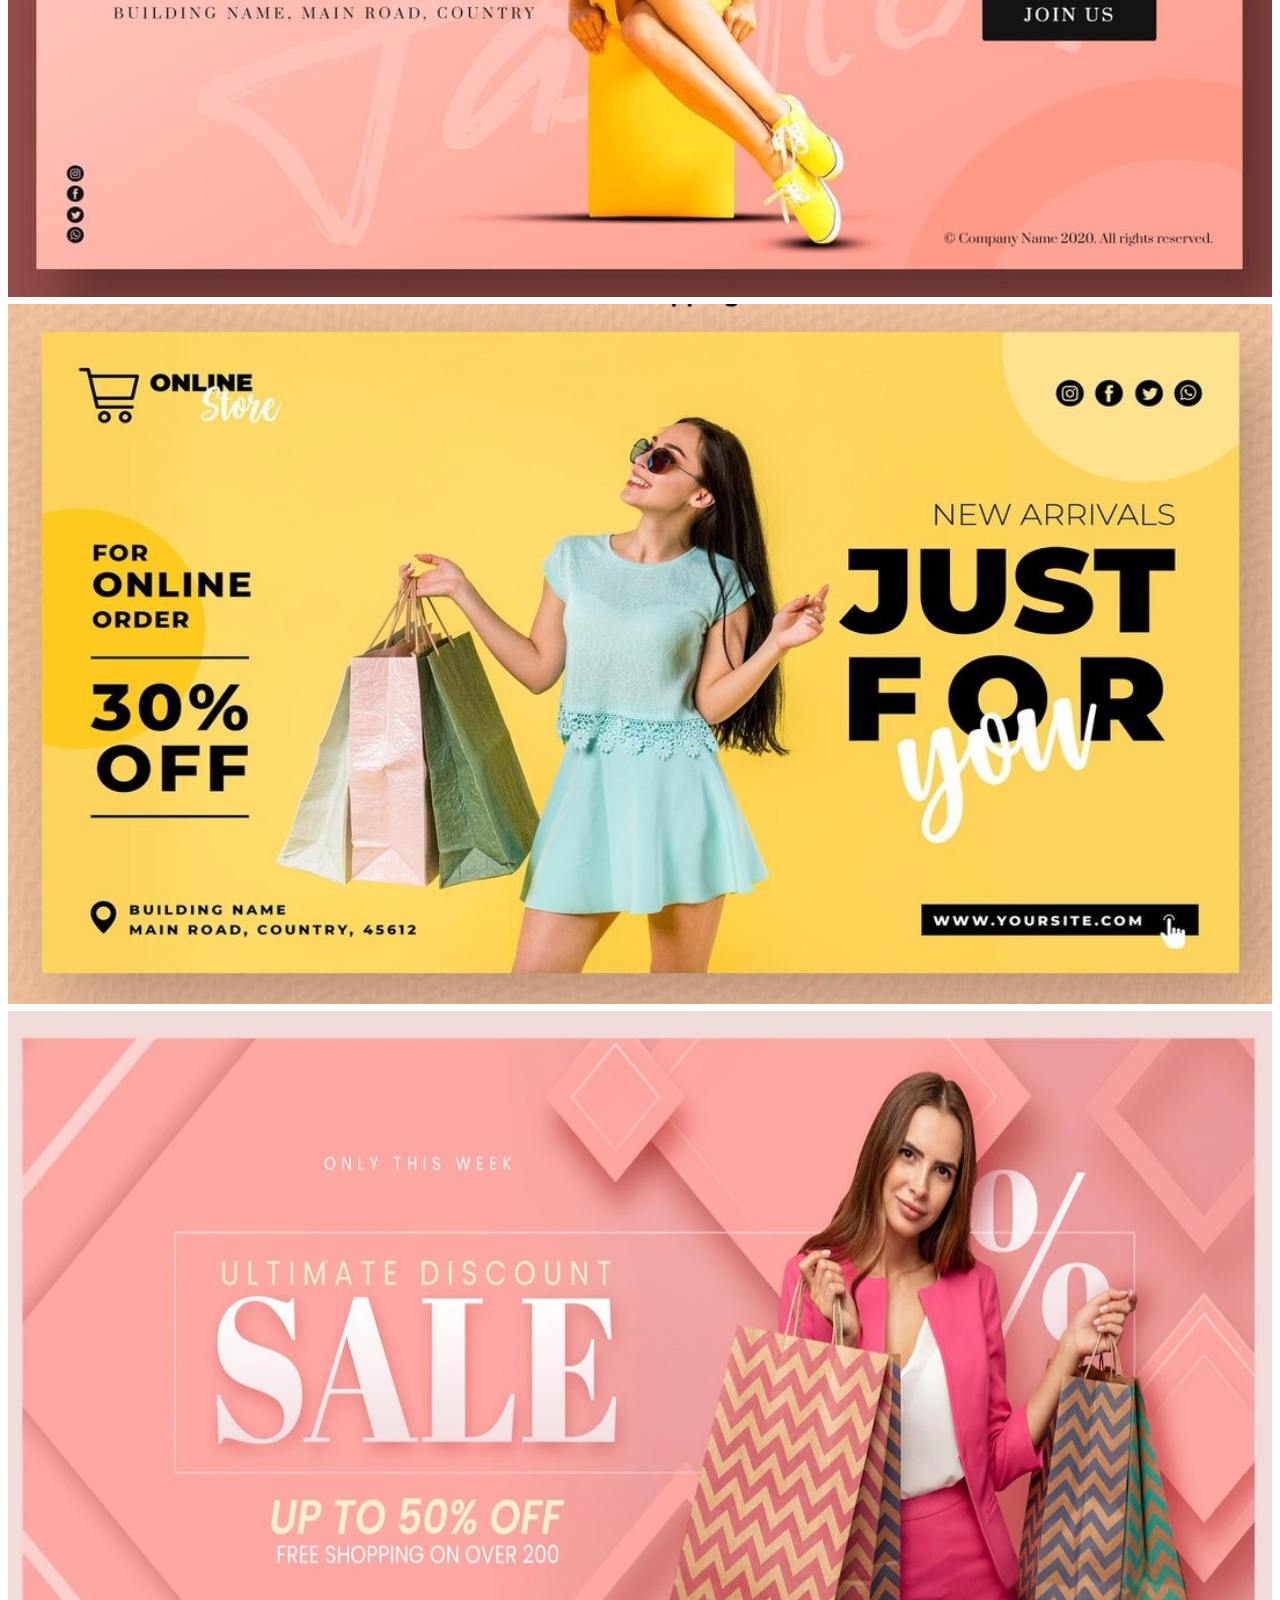
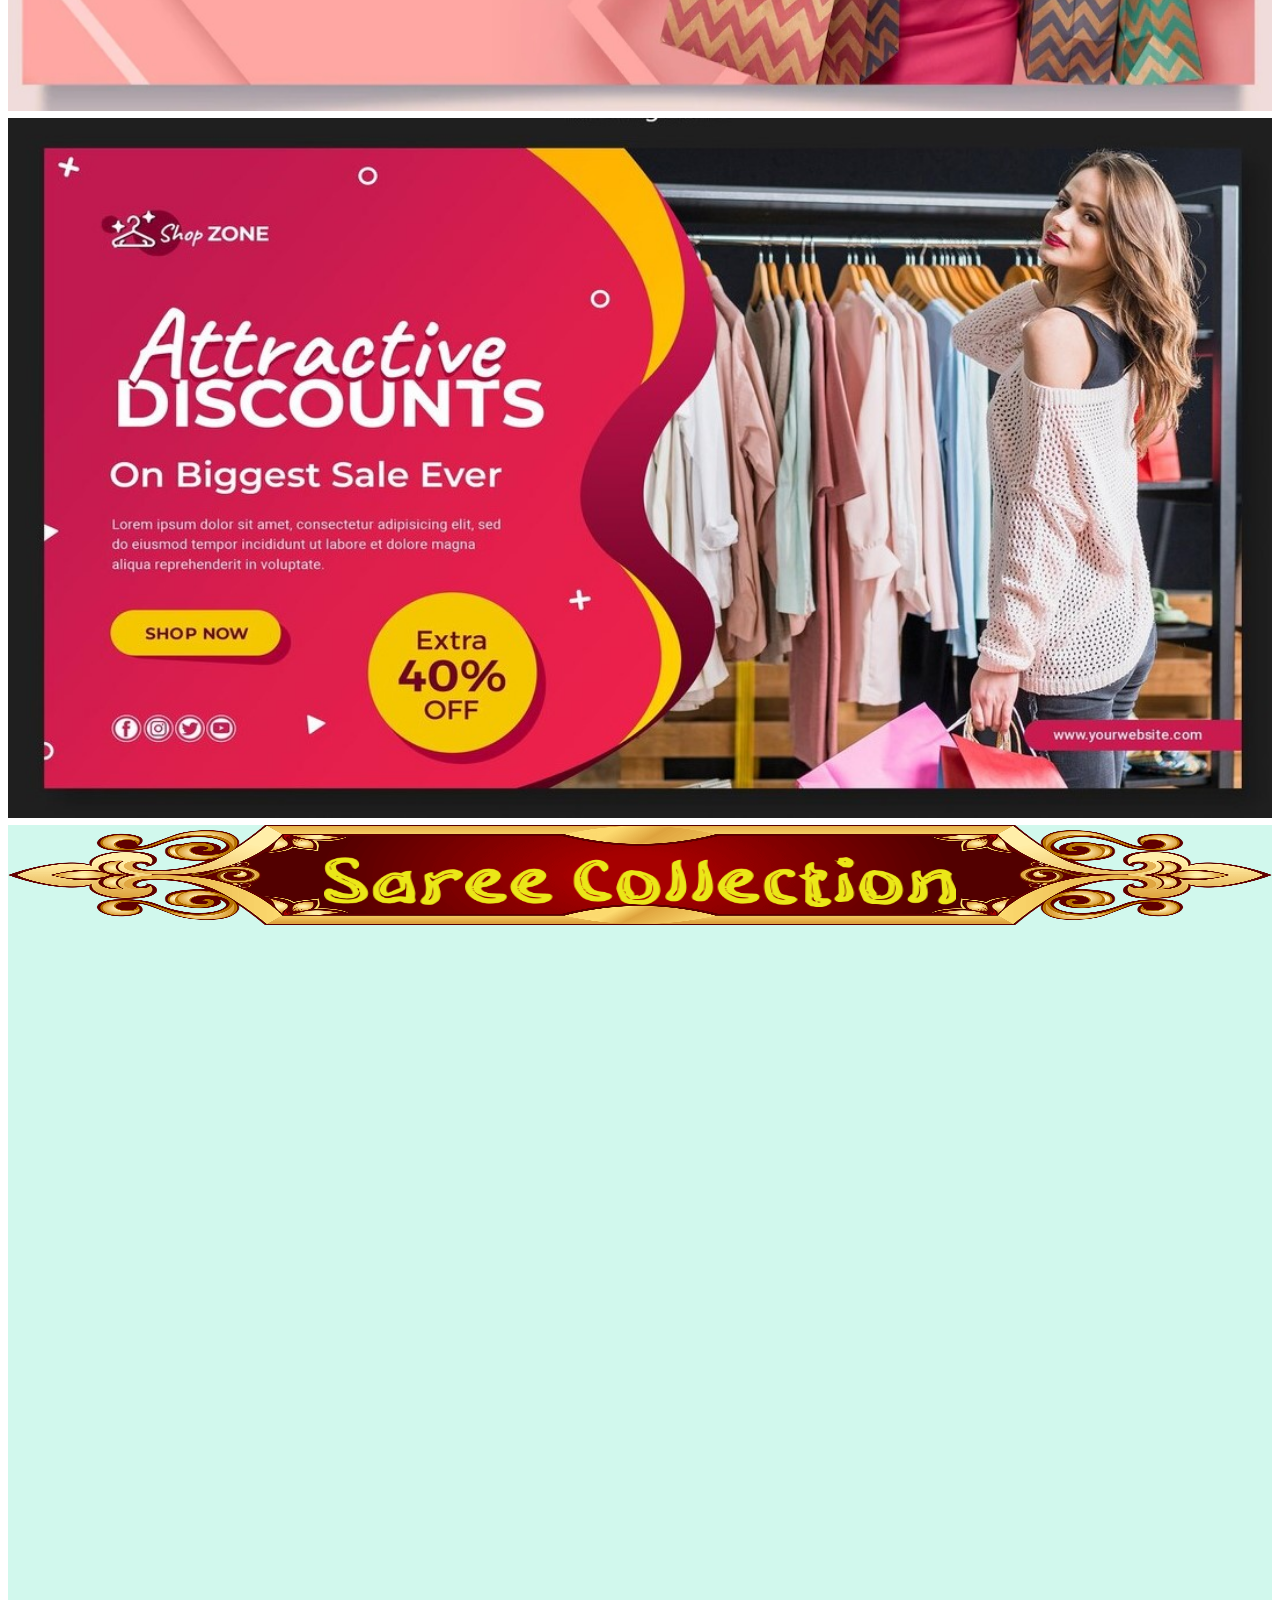
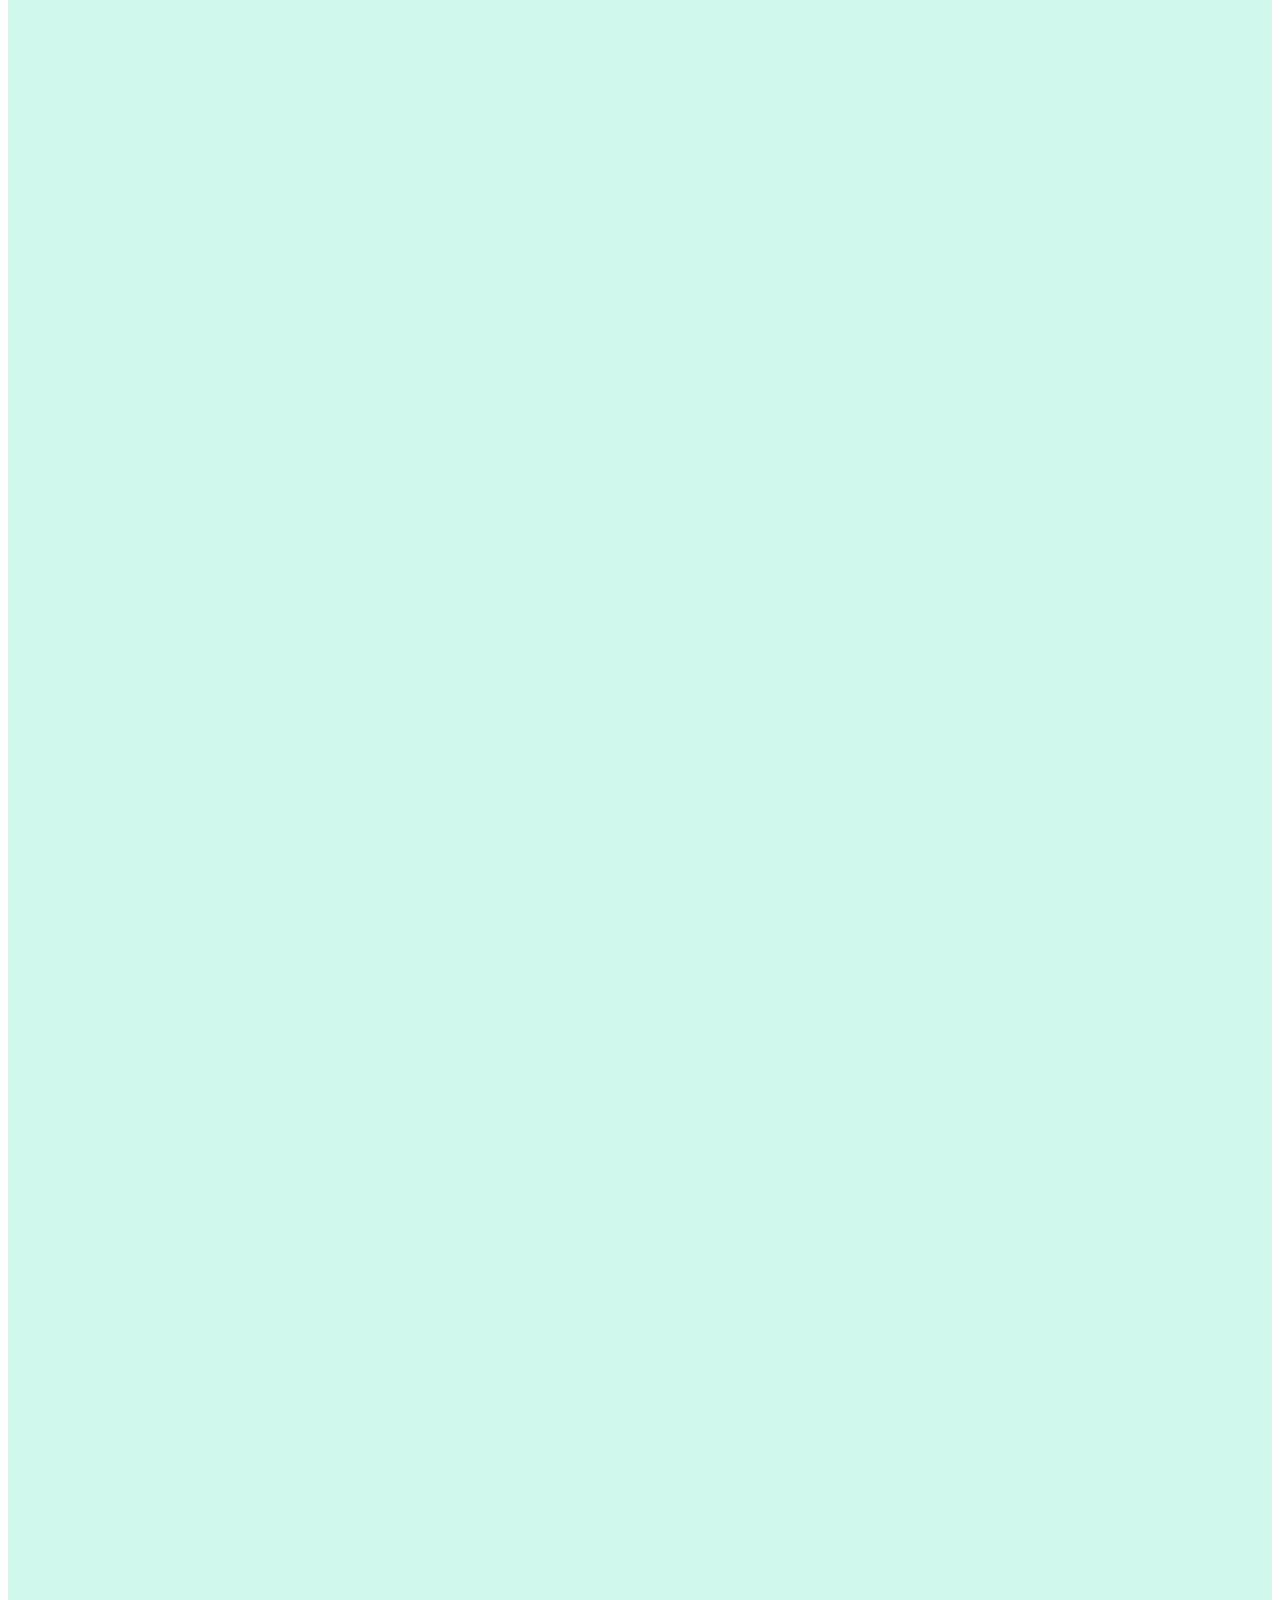
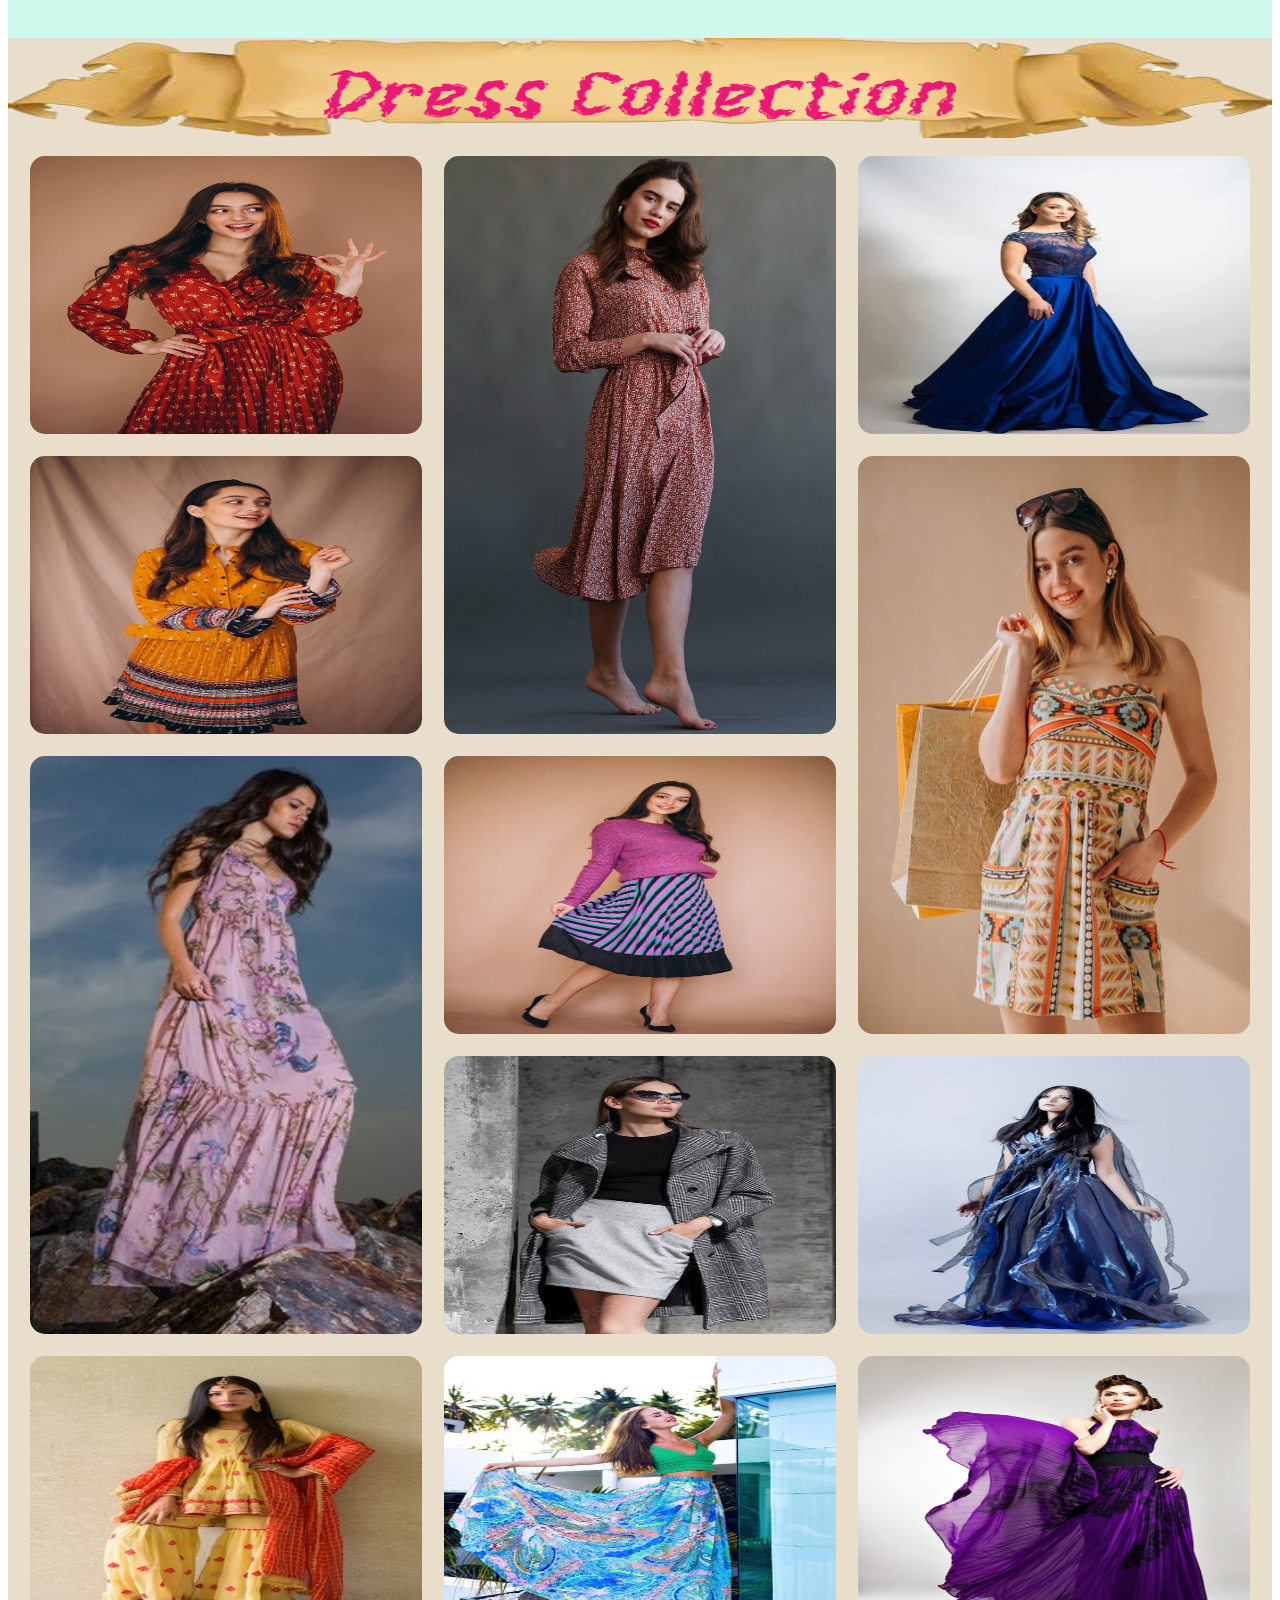
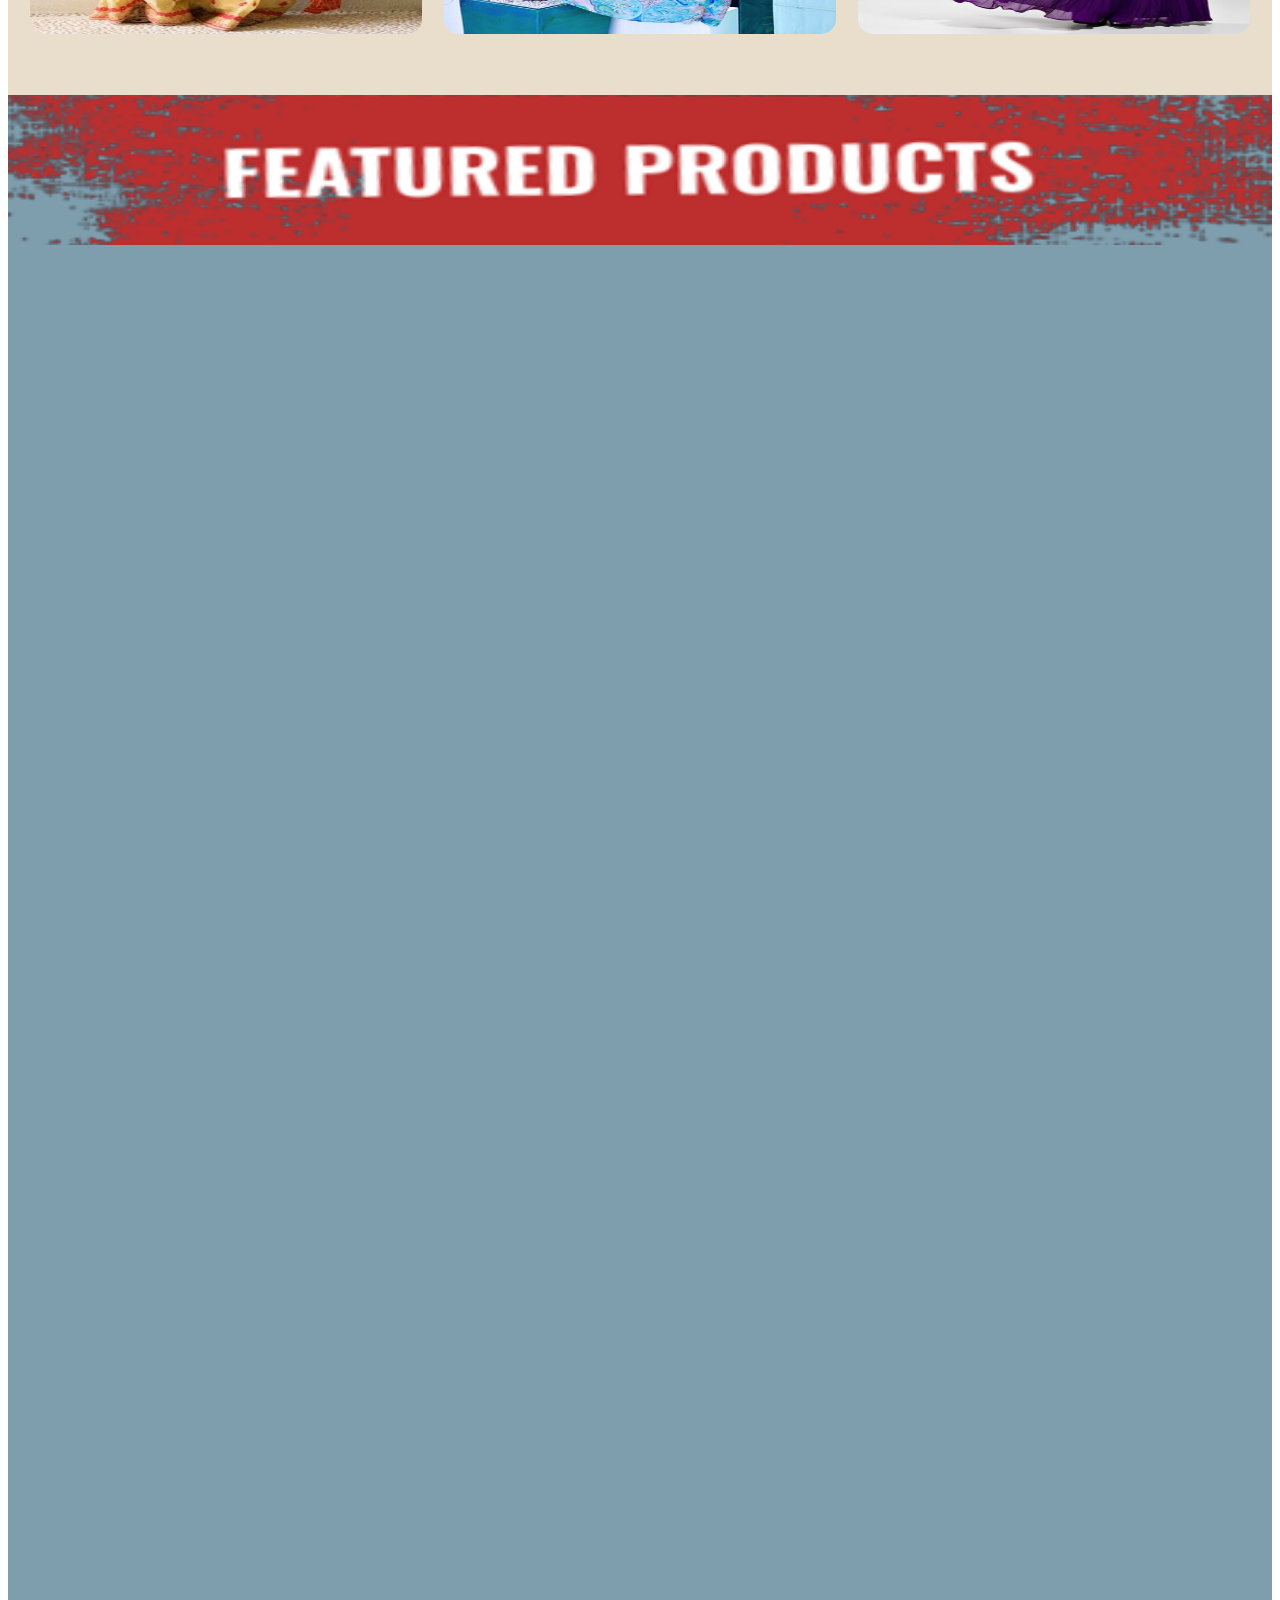
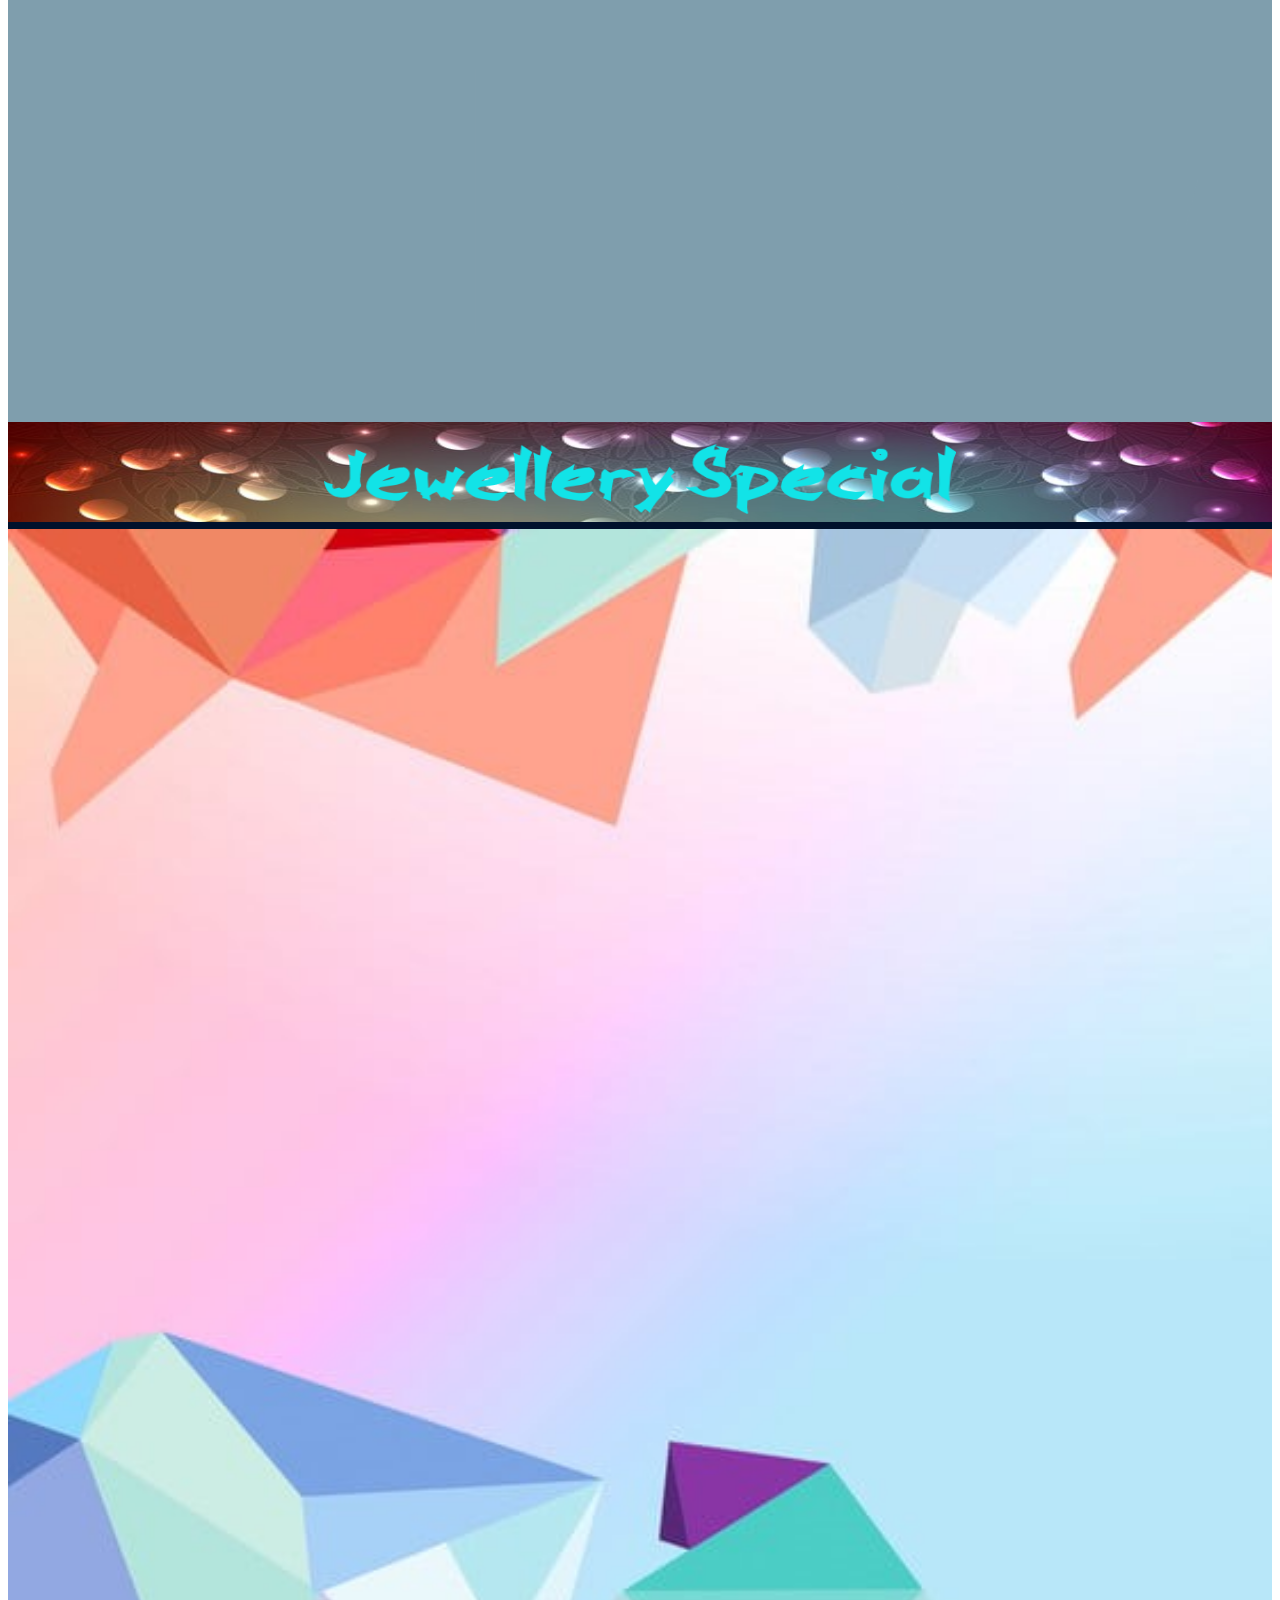
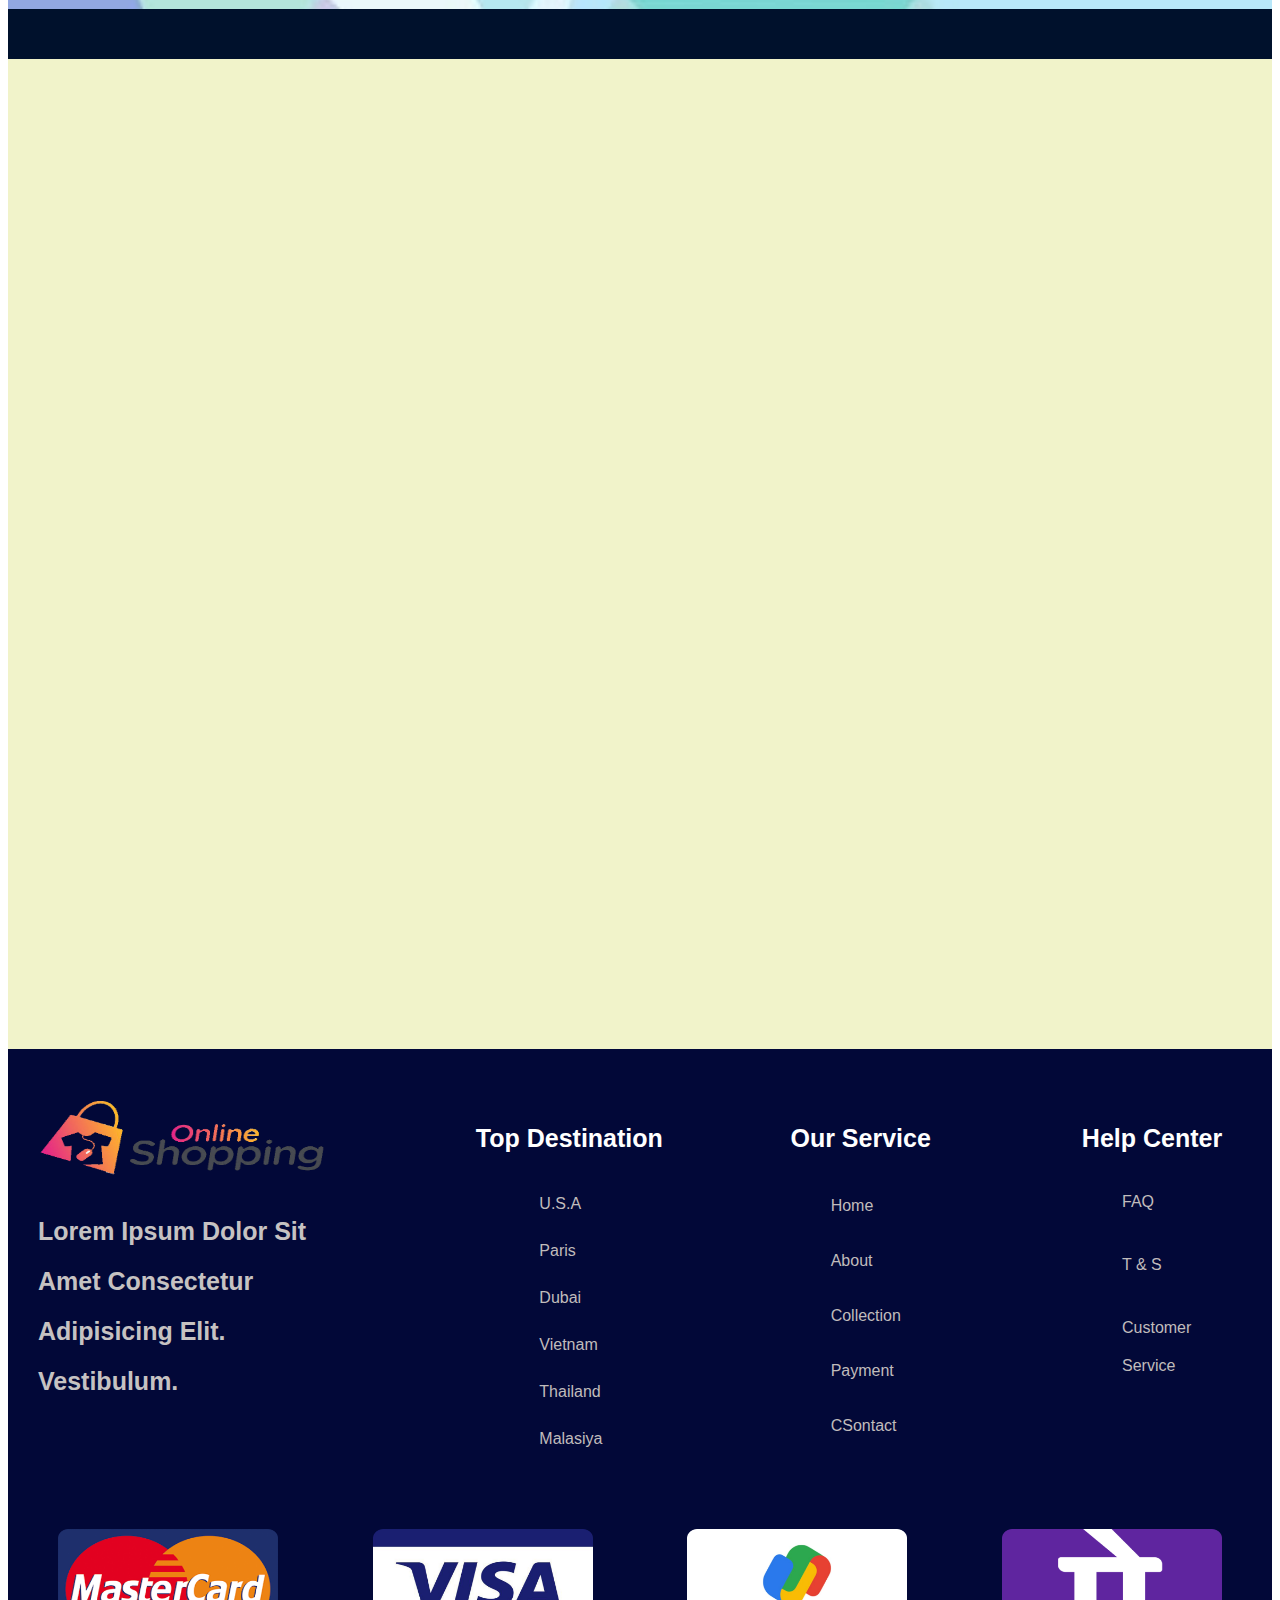
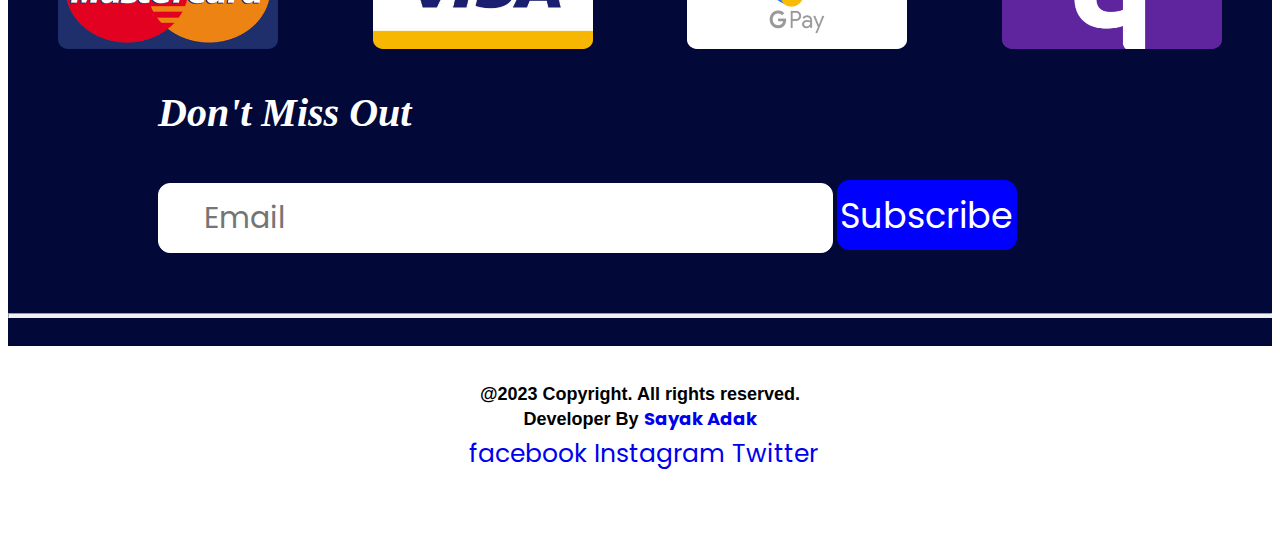
<file: women-collection.html>
<!DOCTYPE html>
<html lang="en">
<head>

    <meta charset="UTF-8">
    <meta name="viewport" content="width=device-width, initial-scale=1.0">
    <title>Shopping-Corner</title>
    <link rel="stylesheet" href="style.css">

    <!-- bootstrap page css link -->
    <link href="https://cdn.jsdelivr.net/npm/bootstrap@5.3.2/dist/css/bootstrap.min.css" rel="stylesheet" integrity="sha384-T3c6CoIi6uLrA9TneNEoa7RxnatzjcDSCmG1MXxSR1GAsXEV/Dwwykc2MPK8M2HN" crossorigin="anonymous">

    <!-- font Aswome page icon link -->
    <link rel="stylesheet" href="https://cdnjs.cloudflare.com/ajax/libs/font-awesome/6.4.2/css/all.min.css" integrity="sha512-z3gLpd7yknf1YoNbCzqRKc4qyor8gaKU1qmn+CShxbuBusANI9QpRohGBreCFkKxLhei6S9CQXFEbbKuqLg0DA==" crossorigin="anonymous" referrerpolicy="no-referrer" />
    
    <!-- favicon link -->
    <link rel="shortcut icon" href="favicon_io/favicon.ico" type="image/x-icon">

    <!-- AOS page link -->
    <link href="https://unpkg.com/aos@2.3.1/dist/aos.css" rel="stylesheet">

    


</head>
<body>

    <!-- navber section start -->
    <nav class="navbar navbar-expand-lg">
        <div class="container">
          <button class="navbar-toggler" type="button" data-bs-toggle="collapse" data-bs-target="#navbarTogglerDemo03" aria-controls="navbarTogglerDemo03" aria-expanded="false" aria-label="Toggle navigation">
            <span class="navbar-toggler-icon"></span>
          </button>
          <a class="navbar-brand" href="women-collection.html"><img style="width: 100%; height: 80px;" src="website-logo.png" alt=""></a>
          <div class="collapse navbar-collapse" id="navbarTogglerDemo03">
            <ul class="navbar-nav  me-auto mb-2 mb-lg-0">
              <li class="nav-item">
                <a class="nav-link"  href="index.html">Home</a>
              </li>
              <li class="nav-item">
                <a class="nav-link" aria-current="page" href="about.html">About</a>
              </li>
              <li class="nav-item dropdown">
                <a class="nav-link dropdown-toggle active" href="#" role="button" data-bs-toggle="dropdown" aria-expanded="false">
                  Collection
                </a>
                <ul class="dropdown-menu dropdown-menu-dark">
                  <li><a class="dropdown-item" href="man-product.html">Man</a></li>
                  <li><a class="dropdown-item" href="women-collection.html">Wommen</a></li>
                  <li>
                    <hr class="dropdown-divider">
                  </li>
                  <li><a class="dropdown-item" href="kids-collection.html">Kids</a></li>
                </ul>
              </li>
              <li class="nav-item">
                <a class="nav-link" href="payment.html">Payment</a>
              </li>
              <li class="nav-item">
                <a class="nav-link" href="contract.html">ContactUs</a>
              </li>
            </ul>
            <form class="d-flex" role="search">
              <input class="form-control me-2" type="search" placeholder="Search" aria-label="Search">
              <button class="btn btn-outline-success" type="submit">Search</button>
            </form>
          </div>
        </div>
    </nav>
    <!-- navber section end -->

    <!-- ======= Breadcrumbs ======= -->
    <!-- <div class="Breadcrumbs-banner  d-flex align-items-center" style="background-image: url('./man-collection/banner/banner-bg.jpg'); background-size: cover;">
      <div class="container position-relative d-flex flex-column align-items-center justify-content-center">

        <h2 class="Breadcrumbs-banner-title">About</h2>
        <ol style="font-size: 25px; font-weight: 600; font-style: italic;">
          <li class="d-inline-block"><a href="index.html">Home</a></li> /
          <li class="d-inline-block">About</li>
        </ol>

      </div>
  </div> -->
    <!-- End Breadcrumbs -->

    <!-- woman collection banner start -->
    <section class="man-collection">
      <div id="carouselExampleSlidesOnly" class="carousel slide" data-bs-ride="carousel" data-aos="zoom-in">
        <div class="carousel-inner">
          <div class="carousel-item active">
            <img src="women-collection/banner/banner-1.jpg" class="man-collection-bg d-block" alt="...">
          </div>
          <div class="carousel-item">
            <img src="women-collection/banner/banner-2.jpg" class="man-collection-bg d-block" alt="...">
          </div>
          <div class="carousel-item">
            <img src="women-collection/banner/banner-3.jpg" class="man-collection-bg d-block" alt="...">
          </div>
          <div class="carousel-item">
            <img src="women-collection/banner/banner-4.jpg" class="man-collection-bg d-block" alt="...">
          </div>
          <div class="carousel-item">
            <img src="women-collection/banner/banner-5.jpg" class="man-collection-bg d-block" alt="...">
          </div>
        </div>
      </div>
    </section>
    <!-- woman cillection baner end -->

   <!-- saree collection start -->
  <section class="advanture">
    <img class="offer-banner" src="women-collection/sari-collection/shari-banner.png" alt="">
    <div class="offer-title-box">
      <img class="offer-title-image" src="women-collection/sari-collection/saree-title.png" alt="">
   </div>
    <div class="advanture-main-div container mt-3">
        <div class="advanture-sub-div" data-aos="zoom-out-left">
            <img src="women-collection/sari-collection/sari-1.jpg" alt="image not found">
            <div class="love-background">
                 <i class="fa-solid fa-heart fa-beat-fade" style="color: #f90101; font-size: 40px; margin-left: 10px;margin-top: 12px;"></i>
            </div>
            <div class="lower-box">
                 <i class="fa-solid fa-star one" style="color: #f1f524;font-size: 200%;margin-left: 12%;margin-top: 10px;"></i>
                 <i class="fa-solid fa-star" style="color: #f1f524;font-size: 200%;margin-left: 5%;margin-top: 10px;"></i>
                 <i class="fa-solid fa-star" style="color: #f1f524;font-size: 200%;margin-left: 5%;margin-top: 10px;"></i>
                 <i class="fa-solid fa-star" style="color: #f1f524;font-size: 200%;margin-left: 5%;margin-top: 10px;"></i>
                 <i class="fa-solid fa-star" style="color: #f1f524;font-size: 200%;margin-left: 5%;margin-top: 10px;"></i>
                 <a class="categories-button" href="payment.html" style="--clr:#ff22bb;--i:0"><span class="categories-button-span" style="font-size: 30px;">BUY NOW</span></a>
            </div>
        </div>

        <div class="advanture-sub-div" data-aos="zoom-out-right">
            <img src="women-collection/sari-collection/sari-2.jpg" alt="image not found">
            <div class="love-background">
                 <i class="fa-solid fa-heart fa-beat-fade" style="color: #f90101; font-size: 40px; margin-left: 10px;margin-top: 12px;"></i></div>
            <div class="lower-box">
                <i class="fa-solid fa-star one" style="color: #f1f524;font-size: 200%;margin-left: 12%;margin-top: 10px;"></i>
                <i class="fa-solid fa-star" style="color: #f1f524;font-size: 200%;margin-left: 5%;margin-top: 10px;"></i>
                <i class="fa-solid fa-star" style="color: #f1f524;font-size: 200%;margin-left: 5%;margin-top: 10px;"></i>
                <i class="fa-solid fa-star" style="color: #f1f524;font-size: 200%;margin-left: 5%;margin-top: 10px;"></i>
                <i class="fa-solid fa-star" style="color: #f1f524;font-size: 200%;margin-left: 5%;margin-top: 10px;"></i>
                <a class="categories-button" href="payment.html" style="--clr:#22ff3f;--i:0"><span class="categories-button-span" style="font-size: 30px;">BUY NOW</span></a>
            </div>
        </div>

        <div class="advanture-sub-div" data-aos="zoom-out-up">
            <img src="women-collection/sari-collection/sari-3.jpg" alt="image not found">
            <div class="love-background">
                 <i class="fa-solid fa-heart fa-beat-fade" style="color: #f90101; font-size: 40px; margin-left: 10px;margin-top: 12px;"></i></div>
            <div class="lower-box">
                <i class="fa-solid fa-star one" style="color: #f1f524;font-size: 200%;margin-left: 12%;margin-top: 10px;"></i>
                <i class="fa-solid fa-star" style="color: #f1f524;font-size: 200%;margin-left: 5%;margin-top: 10px;"></i>
                <i class="fa-solid fa-star" style="color: #f1f524;font-size: 200%;margin-left: 5%;margin-top: 10px;"></i>
                <i class="fa-solid fa-star" style="color: #f1f524;font-size: 200%;margin-left: 5%;margin-top: 10px;"></i>
                <i class="fa-solid fa-star" style="color: #f1f524;font-size: 200%;margin-left: 5%;margin-top: 10px;"></i>
                <a class="categories-button" href="payment.html" style="--clr:#5922ff;--i:0"><span class="categories-button-span" style="font-size: 30px;">BUY NOW</span></a>
            </div>
        </div>

        <div class="advanture-sub-div" data-aos="zoom-out-down">
            <img src="women-collection/sari-collection/sari-4.jpg" alt="image not found">
            <div class="love-background">
                 <i class="fa-solid fa-heart fa-beat-fade" style="color: #f90101; font-size: 40px; margin-left: 10px;margin-top: 12px;"></i></div>
            <div class="lower-box">
                <i class="fa-solid fa-star one" style="color: #f1f524;font-size: 200%;margin-left: 12%;margin-top: 10px;"></i>
                <i class="fa-solid fa-star" style="color: #f1f524;font-size: 200%;margin-left: 5%;margin-top: 10px;"></i>
                <i class="fa-solid fa-star" style="color: #f1f524;font-size: 200%;margin-left: 5%;margin-top: 10px;"></i>
                <i class="fa-solid fa-star" style="color: #f1f524;font-size: 200%;margin-left: 5%;margin-top: 10px;"></i>
                <i class="fa-solid fa-star" style="color: #f1f524;font-size: 200%;margin-left: 5%;margin-top: 10px;"></i>
                <a class="categories-button" href="payment.html" style="--clr:#ff2229;--i:0"><span class="categories-button-span" style="font-size: 30px;">BUY NOW</span></a>
            </div>
        </div>

        <div class="advanture-sub-div" data-aos="zoom-out-left">
            <img src="women-collection/sari-collection/sari-5.jpg" alt="image not found">
            <div class="love-background">
                 <i class="fa-solid fa-heart fa-beat-fade" style="color: #f90101; font-size: 40px; margin-left: 10px;margin-top: 12px;"></i></div>
            <div class="lower-box">
                <i class="fa-solid fa-star one" style="color: #f1f524;font-size: 200%;margin-left: 12%;margin-top: 10px;"></i>
                 <i class="fa-solid fa-star" style="color: #f1f524;font-size: 200%;margin-left: 5%;margin-top: 10px;"></i>
                 <i class="fa-solid fa-star" style="color: #f1f524;font-size: 200%;margin-left: 5%;margin-top: 10px;"></i>
                 <i class="fa-solid fa-star" style="color: #f1f524;font-size: 200%;margin-left: 5%;margin-top: 10px;"></i>
                 <i class="fa-solid fa-star" style="color: #f1f524;font-size: 200%;margin-left: 5%;margin-top: 10px;"></i>
                 <a class="categories-button" href="payment.html" style="--clr:#22cfff;--i:0"><span class="categories-button-span" style="font-size: 30px;">BUY NOW</span></a>
            </div>
        </div>

        <div class="advanture-sub-div" data-aos="zoom-out-right">
            <img src="women-collection/sari-collection/sari-6.jpg" alt="image not found">
            <div class="love-background">
                 <i class="fa-solid fa-heart fa-beat-fade" style="color: #f90101; font-size: 40px; margin-left: 10px;margin-top: 12px;"></i></div>
            <div class="lower-box">
                <i class="fa-solid fa-star one" style="color: #f1f524;font-size: 200%;margin-left: 12%;margin-top: 10px;"></i>
                <i class="fa-solid fa-star" style="color: #f1f524;font-size: 200%;margin-left: 5%;margin-top: 10px;"></i>
                <i class="fa-solid fa-star" style="color: #f1f524;font-size: 200%;margin-left: 5%;margin-top: 10px;"></i>
                <i class="fa-solid fa-star" style="color: #f1f524;font-size: 200%;margin-left: 5%;margin-top: 10px;"></i>
                <i class="fa-solid fa-star" style="color: #f1f524;font-size: 200%;margin-left: 5%;margin-top: 10px;"></i>
                <a class="categories-button" href="payment.html" style="--clr:#22ffbd;--i:0"><span class="categories-button-span" style="font-size: 30px;">BUY NOW</span></a>
            </div>
        </div>

        <div class="advanture-sub-div" data-aos="zoom-out-up">
          <img src="women-collection/sari-collection/sari-7.jpg" alt="image not found">
          <div class="love-background">
               <i class="fa-solid fa-heart fa-beat-fade" style="color: #f90101; font-size: 40px; margin-left: 10px;margin-top: 12px;"></i></div>
          <div class="lower-box">
              <i class="fa-solid fa-star one" style="color: #f1f524;font-size: 200%;margin-left: 12%;margin-top: 10px;"></i>
              <i class="fa-solid fa-star" style="color: #f1f524;font-size: 200%;margin-left: 5%;margin-top: 10px;"></i>
              <i class="fa-solid fa-star" style="color: #f1f524;font-size: 200%;margin-left: 5%;margin-top: 10px;"></i>
              <i class="fa-solid fa-star" style="color: #f1f524;font-size: 200%;margin-left: 5%;margin-top: 10px;"></i>
              <i class="fa-solid fa-star" style="color: #f1f524;font-size: 200%;margin-left: 5%;margin-top: 10px;"></i>
              <a class="categories-button" href="payment.html" style="--clr:#a3ff22;--i:0"><span class="categories-button-span" style="font-size: 30px;">BUY NOW</span></a>
          </div>
        </div>

        <div class="advanture-sub-div" data-aos="zoom-out-down">
          <img src="women-collection/sari-collection/sari-8.jpg" alt="image not found">
          <div class="love-background">
               <i class="fa-solid fa-heart fa-beat-fade" style="color: #f90101; font-size: 40px; margin-left: 10px;margin-top: 12px;"></i></div>
          <div class="lower-box">
              <i class="fa-solid fa-star one" style="color: #f1f524;font-size: 200%;margin-left: 12%;margin-top: 10px;"></i>
              <i class="fa-solid fa-star" style="color: #f1f524;font-size: 200%;margin-left: 5%;margin-top: 10px;"></i>
              <i class="fa-solid fa-star" style="color: #f1f524;font-size: 200%;margin-left: 5%;margin-top: 10px;"></i>
              <i class="fa-solid fa-star" style="color: #f1f524;font-size: 200%;margin-left: 5%;margin-top: 10px;"></i>
              <i class="fa-solid fa-star" style="color: #f1f524;font-size: 200%;margin-left: 5%;margin-top: 10px;"></i>
              <a class="categories-button" href="payment.html" style="--clr:#ff2261;--i:0"><span class="categories-button-span" style="font-size: 30px;">BUY NOW</span></a>
          </div>
        </div>

      <div class="advanture-sub-div" data-aos="zoom-out-left">
        <img src="women-collection/sari-collection/sari-9.jpg" alt="image not found">
        <div class="love-background">
             <i class="fa-solid fa-heart fa-beat-fade" style="color: #f90101; font-size: 40px; margin-left: 10px;margin-top: 12px;"></i></div>
        <div class="lower-box">
            <i class="fa-solid fa-star one" style="color: #f1f524;font-size: 200%;margin-left: 12%;margin-top: 10px;"></i>
            <i class="fa-solid fa-star" style="color: #f1f524;font-size: 200%;margin-left: 5%;margin-top: 10px;"></i>
            <i class="fa-solid fa-star" style="color: #f1f524;font-size: 200%;margin-left: 5%;margin-top: 10px;"></i>
            <i class="fa-solid fa-star" style="color: #f1f524;font-size: 200%;margin-left: 5%;margin-top: 10px;"></i>
            <i class="fa-solid fa-star" style="color: #f1f524;font-size: 200%;margin-left: 5%;margin-top: 10px;"></i>
            <a class="categories-button" href="payment.html" style="--clr:#ff2222;--i:0"><span class="categories-button-span" style="font-size: 30px;">BUY NOW</span></a>
        </div>
     </div>

      <div class="advanture-sub-div" data-aos="zoom-out-right">
         <img src="women-collection/sari-collection/sari-10.jpg" alt="image not found">
         <div class="love-background">
              <i class="fa-solid fa-heart fa-beat-fade" style="color: #f90101; font-size: 40px; margin-left: 10px;margin-top: 12px;"></i></div>
         <div class="lower-box">
             <i class="fa-solid fa-star one" style="color: #f1f524;font-size: 200%;margin-left: 12%;margin-top: 10px;"></i>
             <i class="fa-solid fa-star" style="color: #f1f524;font-size: 200%;margin-left: 5%;margin-top: 10px;"></i>
             <i class="fa-solid fa-star" style="color: #f1f524;font-size: 200%;margin-left: 5%;margin-top: 10px;"></i>
             <i class="fa-solid fa-star" style="color: #f1f524;font-size: 200%;margin-left: 5%;margin-top: 10px;"></i>
             <i class="fa-solid fa-star" style="color: #f1f524;font-size: 200%;margin-left: 5%;margin-top: 10px;"></i>
             <a class="categories-button" href="payment.html" style="--clr:#ff22f8;--i:0"><span class="categories-button-span" style="font-size: 30px;">BUY NOW</span></a>
         </div>
      </div>

      <div class="advanture-sub-div" data-aos="zoom-out-up">
        <img src="women-collection/sari-collection/sari-11.jpg" alt="image not found">
        <div class="love-background">
             <i class="fa-solid fa-heart fa-beat-fade" style="color: #f90101; font-size: 40px; margin-left: 10px;margin-top: 12px;"></i></div>
        <div class="lower-box">
            <i class="fa-solid fa-star one" style="color: #f1f524;font-size: 200%;margin-left: 12%;margin-top: 10px;"></i>
            <i class="fa-solid fa-star" style="color: #f1f524;font-size: 200%;margin-left: 5%;margin-top: 10px;"></i>
            <i class="fa-solid fa-star" style="color: #f1f524;font-size: 200%;margin-left: 5%;margin-top: 10px;"></i>
            <i class="fa-solid fa-star" style="color: #f1f524;font-size: 200%;margin-left: 5%;margin-top: 10px;"></i>
            <i class="fa-solid fa-star" style="color: #f1f524;font-size: 200%;margin-left: 5%;margin-top: 10px;"></i>
            <a class="categories-button" href="payment.html" style="--clr:#22ffda;--i:0"><span class="categories-button-span" style="font-size: 30px;">BUY NOW</span></a>
        </div>
     </div>

     <div class="advanture-sub-div" data-aos="zoom-out-down">
        <img src="women-collection/sari-collection/sari-12.jpg" alt="image not found">
        <div class="love-background">
             <i class="fa-solid fa-heart fa-beat-fade" style="color: #f90101; font-size: 40px; margin-left: 10px;margin-top: 12px;"></i></div>
        <div class="lower-box">
            <i class="fa-solid fa-star one" style="color: #f1f524;font-size: 200%;margin-left: 12%;margin-top: 10px;"></i>
            <i class="fa-solid fa-star" style="color: #f1f524;font-size: 200%;margin-left: 5%;margin-top: 10px;"></i>
            <i class="fa-solid fa-star" style="color: #f1f524;font-size: 200%;margin-left: 5%;margin-top: 10px;"></i>
            <i class="fa-solid fa-star" style="color: #f1f524;font-size: 200%;margin-left: 5%;margin-top: 10px;"></i>
            <i class="fa-solid fa-star" style="color: #f1f524;font-size: 200%;margin-left: 5%;margin-top: 10px;"></i>
            <a class="categories-button" href="payment.html" style="--clr:#f4ff22;--i:0"><span class="categories-button-span" style="font-size: 30px;">BUY NOW</span></a>
        </div>
     </div>
    </div>
  </section>
<!--women sari end -->


<!--women-dress gallery start  -->

<section class="man-dress-gallery">
  <img class="offer-banner" src="women-collection/dress-collection/women-dress-title-banner.png" alt="">
  <div class="offer-title-box">
    <img class="offer-title-image" src="women-collection/dress-collection/dress-title.png" alt="">
 </div>
  <div class="man-dress-main-div container mt-3">
      <div class="man-div-gallery-item">
          <img src="women-collection/dress-collection/dress-1.jpg" alt="">
          <a class="categories-button" href="payment.html" style="--clr:#ff22f8;--i:0"><span class="categories-button-span">BUY NOW</span></a>
      </div>
      <div class="man-div-gallery-item">
          <img src="women-collection/dress-collection/dress-2.jpg" alt="">
          <a class="categories-button" href="payment.html" style="--clr:#ff2277;--i:0"><span class="categories-button-span">BUY NOW</span></a>
      </div>
      <div class="man-div-gallery-item">
          <img src="women-collection/dress-collection/dress-3.jpg" alt="">
          <a class="categories-button" href="payment.html" style="--clr:#ff2222;--i:0"><span class="categories-button-span">BUY NOW</span></a>
      </div>
      <div class="man-div-gallery-item">
          <img src="women-collection/dress-collection/dress-4.jpg" alt="">
          <a class="categories-button" href="payment.html" style="--clr:#b522ff;--i:0"><span class="categories-button-span">BUY NOW</span></a>
      </div>
      <div class="man-div-gallery-item">
          <img src="women-collection/dress-collection/dress-5.jpg" alt="">
          <a class="categories-button" href="payment.html" style="--clr:#5622ff;--i:0"><span class="categories-button-span">BUY NOW</span></a>
      </div>
      <div class="man-div-gallery-item">
          <img src="women-collection/dress-collection/dress-6.jpg" alt="">
          <a class="categories-button" href="payment.html" style="--clr:#22c4ff;--i:0"><span class="categories-button-span">BUY NOW</span></a>
      </div>
      <div class="man-div-gallery-item">
          <img src="women-collection/dress-collection/dress-7.jpg" alt="">
          <a class="categories-button" href="payment.html" style="--clr:#22ffbd;--i:0"><span class="categories-button-span">BUY NOW</span></a>
      </div>
      <div class="man-div-gallery-item">
          <img src="women-collection/dress-collection/dress-8.jpg" alt="">
          <a class="categories-button" href="payment.html" style="--clr:#22ff82;--i:0"><span class="categories-button-span">BUY NOW</span></a>
      </div>
      <div class="man-div-gallery-item">
          <img src="women-collection/dress-collection/dress-9.jpg" alt="">
          <a class="categories-button" href="payment.html" style="--clr:#c0ff22;--i:0"><span class="categories-button-span">BUY NOW</span></a>
      </div>
      <div class="man-div-gallery-item">
          <img src="women-collection/dress-collection/dress-10.jpg" alt="">
          <a class="categories-button" href="payment.html" style="--clr:#ff9822;--i:0"><span class="categories-button-span">BUY NOW</span></a>
      </div>
      <div class="man-div-gallery-item">
          <img src="women-collection/dress-collection/dress-11.jpg" alt="">
          <a class="categories-button" href="payment.html" style="--clr:#fff022;--i:0"><span class="categories-button-span">BUY NOW</span></a>
      </div>
      <div class="man-div-gallery-item">
          <img src="women-collection/dress-collection/dress-12.jpg" alt="">
          <a class="categories-button" href="payment.html" style="--clr:#22a3ff;--i:0"><span class="categories-button-span">BUY NOW</span></a>
      </div>
  </div>
</section>

<!-- women dress gallery end -->

<!-- women all in one offer start -->


<section class="special-offer">
  <div class="man-t-shart-hover">
  <img class="special-offer-title-bg" style="margin-top: 0px;" src="about-page/banner/banner-title.png" alt="">
  <div class="special-offer-main-div container">

    <div class="special-offer-box" data-aos="flip-left">
      <img class="special-offer-image" src="women-collection/all-in-one/all-in-1.jpg" alt="">
      <div class="special-offer-effect">
        <h2 class="special-offer-effect-title">Dress</h2>
        <p class="special-offer-effect-para">Size-S/M/L/XL/XXL <br> Price-1749/-</p>
        <a href="payment.html"><button class="special-offer-effect-title-button">Buy Now</button></a>
      </div>
    </div>

    <div class="special-offer-box" data-aos="flip-right">
      <img class="special-offer-image" src="women-collection/all-in-one/all-in-2.jpg" alt="">
      <div class="special-offer-effect">
        <h2 class="special-offer-effect-title">Pant</h2>
        <p class="special-offer-effect-para">Size-32/34/36/ <br> Price-1649/-</p>
        <a href="payment.html"><button class="special-offer-effect-title-button">Buy Now</button></a>
      </div>
    </div>

    <div class="special-offer-box" data-aos="flip-up">
      <img class="special-offer-image" src="women-collection/all-in-one/all-in-3.jpg" alt="">
      <div class="special-offer-effect">
        <h2 class="special-offer-effect-title">Dress</h2>
        <p class="special-offer-effect-para">Size-32/34/36 <br> Price-25849/-</p>
        <a href="payment.html"><button class="special-offer-effect-title-button">Buy Now</button></a>
      </div>
    </div>

    <div class="special-offer-box" data-aos="flip-down">
      <img class="special-offer-image" src="women-collection/all-in-one/all-in-4.jpg" alt="">
      <div class="special-offer-effect">
        <h2 class="special-offer-effect-title">T-Shart</h2>
        <p class="special-offer-effect-para">Size-S/M/L/XL/XXL <br> Price-5699/-</p>
        <a href="payment.html"><button class="special-offer-effect-title-button">Buy Now</button></a>
      </div>
    </div>

    <div class="special-offer-box" data-aos="flip-left">
      <img class="special-offer-image" src="women-collection/all-in-one/all-in-5.jpg" alt="">
      <div class="special-offer-effect">
        <h2 class="special-offer-effect-title">Skart</h2>
        <p class="special-offer-effect-para">Size-S/M/L <br> Price-3579/-</p>
        <a href="payment.html"><button class="special-offer-effect-title-button">Buy Now</button></a>
      </div>
    </div>

    <div class="special-offer-box" data-aos="flip-right">
      <img class="special-offer-image" src="women-collection/all-in-one/all-in-6.jpg" alt="">
      <div class="special-offer-effect">
        <h2 class="special-offer-effect-title">Jeans</h2>
        <p class="special-offer-effect-para">Size-S/M/L/XL/XXL <br> Price-1239/-</p>
        <a href="payment.html"><button class="special-offer-effect-title-button">Buy Now</button></a>
      </div>
    </div>

    <div class="special-offer-box" data-aos="flip-up">
      <img class="special-offer-image" src="women-collection/all-in-one/all-in-7.jpg" alt="">
      <div class="special-offer-effect">
        <h2 class="special-offer-effect-title">Pant</h2>
        <p class="special-offer-effect-para">Size-30/32/34/36 <br> Price-1949/-</p>
        <a href="payment.html"><button class="special-offer-effect-title-button">Buy Now</button></a>
      </div>
    </div>

    <div class="special-offer-box" data-aos="flip-down">
      <img class="special-offer-image" src="women-collection/all-in-one/all-in-8.jpg" alt="">
      <div class="special-offer-effect">
        <h2 class="special-offer-effect-title">Shoes</h2>
        <p class="special-offer-effect-para">Size-6/7/8/9 <br> Price-3579/-</p>
        <a href="payment.html"><button class="special-offer-effect-title-button">Buy Now</button></a>
      </div>
    </div>

    <div class="special-offer-box" data-aos="flip-left">
      <img class="special-offer-image" src="women-collection/all-in-one/all-in-9.jpg" alt="">
      <div class="special-offer-effect">
        <h2 class="special-offer-effect-title">Swater</h2>
        <p class="special-offer-effect-para">Size-32/34/36 <br> Price-5949/-</p>
        <a href="payment.html"><button class="special-offer-effect-title-button">Buy Now</button></a>
      </div>
    </div>

    <div class="special-offer-box" data-aos="flip-right">
      <img class="special-offer-image" src="women-collection/all-in-one/all-in-10.jpg" alt="">
      <div class="special-offer-effect">
        <h2 class="special-offer-effect-title">T-Shart</h2>
        <p class="special-offer-effect-para">Size-32/34/36<br> Price-1199/-</p>
        <a href="payment.html"><button class="special-offer-effect-title-button">Buy Now</button></a>
      </div>
    </div>

    <div class="special-offer-box" data-aos="flip-up">
      <img class="special-offer-image" src="women-collection/all-in-one/all-in-11.jpg" alt="">
      <div class="special-offer-effect">
        <h2 class="special-offer-effect-title">Jeans</h2>
        <p class="special-offer-effect-para">Size-S/M/L/XL/XXL <br> Price-1749/-</p>
        <a href="payment.html"><button class="special-offer-effect-title-button">Buy Now</button></a>
      </div>
    </div>

    <div class="special-offer-box" data-aos="flip-down">
      <img class="special-offer-image" src="women-collection/all-in-one/all-in-12.jpg" alt="">
      <div class="special-offer-effect">
        <h2 class="special-offer-effect-title">Shoes</h2>
        <p class="special-offer-effect-para">Size-6/7/8/9 <br> Price-15679/-</p>
        <a href="payment.html"><button class="special-offer-effect-title-button">Buy Now</button></a>
      </div>
    </div>

    <div class="special-offer-box" data-aos="flip-left">
      <img class="special-offer-image" src="women-collection/all-in-one/all-in-13.jpg" alt="">
      <div class="special-offer-effect">
        <h2 class="special-offer-effect-title">Dress</h2>
        <p class="special-offer-effect-para">Size- S/M/L <br> Price-4049/-</p>
        <a href="payment.html"><button class="special-offer-effect-title-button">Buy Now</button></a>
      </div>
    </div>

    <div class="special-offer-box" data-aos="flip-right">
      <img class="special-offer-image" src="women-collection/all-in-one/all-in-14.jpg" alt="">
      <div class="special-offer-effect">
        <h2 class="special-offer-effect-title">Swater</h2>
        <p class="special-offer-effect-para">Size-6/7/8/9 <br> Price-1849/-</p>
        <a href="payment.html"><button class="special-offer-effect-title-button">Buy Now</button></a>
      </div>
    </div>

    <div class="special-offer-box" data-aos="flip-up">
      <img class="special-offer-image" src="women-collection/all-in-one/all-in-15.jpg" alt="">
      <div class="special-offer-effect">
        <h2 class="special-offer-effect-title">Cap</h2>
        <p class="special-offer-effect-para">Size-S/M/L <br> Price-749/-</p>
        <a href="payment.html"><button class="special-offer-effect-title-button">Buy Now</button></a>
      </div>
    </div>
    
    <div class="special-offer-box" data-aos="flip-down">
      <img class="special-offer-image" src="women-collection/all-in-one/all-in-16.jpg" alt="">
      <div class="special-offer-effect">
        <h2 class="special-offer-effect-title">skart</h2>
        <p class="special-offer-effect-para">Size- 6/7/8/9 <br> Price-2049/-</p>
        <a href="payment.html"><button class="special-offer-effect-title-button">Buy Now</button></a>
      </div>
    </div>

    <div class="special-offer-box" data-aos="flip-left">
      <img class="special-offer-image" src="women-collection/all-in-one/all-in-17.jpg" alt="">
      <div class="special-offer-effect">
        <h2 class="special-offer-effect-title">Shoes</h2>
        <p class="special-offer-effect-para">Size-6/7/8/9 Price-2849/-</p>
        <a href="payment.html"><button class="special-offer-effect-title-button">Buy Now</button></a>
      </div>
    </div>

    <div class="special-offer-box" data-aos="flip-right">
      <img class="special-offer-image" src="women-collection/all-in-one/all-in-18.jpg" alt="">
      <div class="special-offer-effect">
        <h2 class="special-offer-effect-title">Pant</h2>
        <p class="special-offer-effect-para">Size-S/M/L/XL <br> Price-1199/-</p>
        <a href="payment.html"><button class="special-offer-effect-title-button">Buy Now</button></a>
      </div>
    </div>
    <div class="special-offer-box" data-aos="flip-up">
      <img class="special-offer-image" src="women-collection/all-in-one/all-in-19.jpg" alt="">
      <div class="special-offer-effect">
        <h2 class="special-offer-effect-title">Dress</h2>
        <p class="special-offer-effect-para">Size-6/7/8/9 Price-3749/-</p>
        <a href="payment.html"><button class="special-offer-effect-title-button">Buy Now</button></a>
      </div>
    </div>

    <div class="special-offer-box" data-aos="flip-down">
      <img class="special-offer-image" src="women-collection/all-in-one/all-in-20.jpg" alt="">
      <div class="special-offer-effect">
        <h2 class="special-offer-effect-title">Jeans</h2>
        <p class="special-offer-effect-para">Size-S/M/L <br> Price-1349/-</p>
        <a href="payment.html"><button class="special-offer-effect-title-button">Buy Now</button></a>
      </div>
    </div>
  </div>
  </div>
</section>
<!-- all in one offer end -->

<!-- jewellery  section start -->

<section class="categories">
  <img class="catagories-title-bg" src="categories-image/catagories-title-background.jpg" alt="image not found" >
  <div class="categories-title-box">
    <img class="catagories-title-image" style="height: 70px;" src="women-collection/jewellery/jewellery-title.png" alt="">
  </div>


  <div class="categories-card-bannner">
  <div class="categories-main-div container">

    <div class="categories-box col-xxl-2 col-xl-3 col-lg-3 col-md-4" data-aos="fade-left">
      <div class="categories-single-box">
        <div class="categories-box-content">
          <div class="categories-sides side-1"><img class="categories-side-1-image" src="women-collection/jewellery/jewellary-1.jpg" alt=""></div>
          <div class="categories-sides side-2">
            <div class="categories-content">
              <a class="categories-button" href="payment.html" style="--clr:#ff22bb;--i:0"><span class="categories-button-span">BUY NOW</span></a>
              <p class="categories-socials">
                <i class="fa-brands fa-facebook"></i>
                <i class="fa-brands fa-youtube"></i>
                <i class="fa-brands fa-linkedin"></i>
                <i class="fa-brands fa-instagram"></i>
              </p>
            </div>
          </div>
        </div>
      </div>
    </div>

    <div class="categories-box col-xxl-2 col-xl-3 col-lg-3 col-md-4" data-aos="fade-right">
      <div class="categories-single-box">
        <div class="categories-box-content">
          <div class="categories-sides side-1"><img class="categories-side-1-image" src="women-collection/jewellery/jewellary-2.jpg" alt=""></div>
          <div class="categories-sides side-2">
            <div class="categories-content">
              <a class="categories-button" href="payment.html" style="--clr:#3122ff;--i:1"><span class="categories-button-span">BUY NOW</span></a>
              <p class="categories-socials">
                <i class="fa-brands fa-facebook"></i>
                <i class="fa-brands fa-youtube"></i>
                <i class="fa-brands fa-linkedin"></i>
                <i class="fa-brands fa-instagram"></i>
              </p>
            </div>
          </div>
        </div>
      </div>
    </div>

    <div class="categories-box col-xxl-2 col-xl-3 col-lg-3 col-md-4" data-aos="fade-up">
      <div class="categories-single-box">
        <div class="categories-box-content">
          <div class="categories-sides side-1"><img class="categories-side-1-image" src="women-collection/jewellery/jewellary-3.jpg" alt=""></div>
          <div class="categories-sides side-2">
            <div class="categories-content">
              <a class="categories-button" href="payment.html" style="--clr:#ff2222;--i:2"><span class="categories-button-span">BUY NOW</span></a>
              <p class="categories-socials">
                <i class="fa-brands fa-facebook"></i>
                <i class="fa-brands fa-youtube"></i>
                <i class="fa-brands fa-linkedin"></i>
                <i class="fa-brands fa-instagram"></i>
              </p>
            </div>
          </div>
        </div>
      </div>
    </div>

    <div class="categories-box col-xxl-2 col-xl-3 col-lg-3 col-md-4" data-aos="fade-down">
      <div class="categories-single-box">
        <div class="categories-box-content">
          <div class="categories-sides side-1"><img class="categories-side-1-image" src="women-collection/jewellery/jewellary-4.jpg" alt=""></div>
          <div class="categories-sides side-2">
            <div class="categories-content">
              <a class="categories-button" href="payment.html" style="--clr:#f422ff;--i:3"><span class="categories-button-span">BUY NOW</span></a>
              <p class="categories-socials">
                <i class="fa-brands fa-facebook"></i>
                <i class="fa-brands fa-youtube"></i>
                <i class="fa-brands fa-linkedin"></i>
                <i class="fa-brands fa-instagram"></i>
              </p>
            </div>
          </div>
        </div>
      </div>
    </div>

    <div class="categories-box col-xxl-2 col-xl-3 col-lg-3 col-md-4" data-aos="fade-left">
      <div class="categories-single-box">
        <div class="categories-box-content">
          <div class="categories-sides side-1"><img class="categories-side-1-image" src="women-collection/jewellery/jewellary-5.jpg" alt=""></div>
          <div class="categories-sides side-2">
            <div class="categories-content">
              <a class="categories-button" href="payment.html" style="--clr:#2289ff;--i:4"><span class="categories-button-span">BUY NOW</span></a>
              <p class="categories-socials">
                <i class="fa-brands fa-facebook"></i>
                <i class="fa-brands fa-youtube"></i>
                <i class="fa-brands fa-linkedin"></i>
                <i class="fa-brands fa-instagram"></i>
              </p>
            </div>
          </div>
        </div>
      </div>
    </div>

    <div class="categories-box col-xxl-2 col-xl-3 col-lg-3 col-md-4" data-aos="fade-right">
      <div class="categories-single-box">
        <div class="categories-box-content">
          <div class="categories-sides side-1"><img class="categories-side-1-image" src="women-collection/jewellery/jewellary-6.jpg" alt=""></div>
          <div class="categories-sides side-2">
            <div class="categories-content">
              <a class="categories-button" href="payment.html" style="--clr:#22ffe9;--i:5"><span class="categories-button-span">BUY NOW</span></a>
              <p class="categories-socials">
                <i class="fa-brands fa-facebook"></i>
                <i class="fa-brands fa-youtube"></i>
                <i class="fa-brands fa-linkedin"></i>
                <i class="fa-brands fa-instagram"></i>
              </p>
            </div>
          </div>
        </div>
      </div>
    </div>

    <div class="categories-box col-xxl-2 col-xl-3 col-lg-3 col-md-4" data-aos="fade-up">
      <div class="categories-single-box">
        <div class="categories-box-content">
          <div class="categories-sides side-1"><img class="categories-side-1-image" src="women-collection/jewellery/jewellary-7.jpg" alt=""></div>
          <div class="categories-sides side-2">
            <div class="categories-content">
              <a class="categories-button" href="payment.html" style="--clr:#22ff4e;--i:6"><span class="categories-button-span">BUY NOW</span></a>
              <p class="categories-socials">
                <i class="fa-brands fa-facebook"></i>
                <i class="fa-brands fa-youtube"></i>
                <i class="fa-brands fa-linkedin"></i>
                <i class="fa-brands fa-instagram"></i>
              </p>
            </div>
          </div>
        </div>
      </div>
    </div>

    <div class="categories-box col-xxl-2 col-xl-3 col-lg-3 col-md-4" data-aos="fade-down">
      <div class="categories-single-box">
        <div class="categories-box-content">
          <div class="categories-sides side-1"><img class="categories-side-1-image" src="women-collection/jewellery/jewellary-8.jpg" alt=""></div>
          <div class="categories-sides side-2">
            <div class="categories-content">
              <a class="categories-button" href="payment.html" style="--clr:#a7ff22;--i:7"><span class="categories-button-span">BUY NOW</span></a>
              <p class="categories-socials">
                <i class="fa-brands fa-facebook"></i>
                <i class="fa-brands fa-youtube"></i>
                <i class="fa-brands fa-linkedin"></i>
                <i class="fa-brands fa-instagram"></i>
              </p>
            </div>
          </div>
        </div>
      </div>
    </div>

    <div class="categories-box col-xxl-2 col-xl-3 col-lg-3 col-md-4" data-aos="fade-left">
      <div class="categories-single-box">
        <div class="categories-box-content">
          <div class="categories-sides side-1"><img class="categories-side-1-image" src="women-collection/jewellery/jewellary-9.jpg" alt=""></div>
          <div class="categories-sides side-2">
            <div class="categories-content">
              <a class="categories-button" href="payment.html" style="--clr:#ffff22;--i:8"><span class="categories-button-span">BUY NOW</span></a>
              <p class="categories-socials">
                <i class="fa-brands fa-facebook"></i>
                <i class="fa-brands fa-youtube"></i>
                <i class="fa-brands fa-linkedin"></i>
                <i class="fa-brands fa-instagram"></i>
              </p>
            </div>
          </div>
        </div>
      </div>
    </div>

    <div class="categories-box col-xxl-2 col-xl-3 col-lg-3 col-md-4" data-aos="fade-right">
      <div class="categories-single-box">
        <div class="categories-box-content">
          <div class="categories-sides side-1"><img class="categories-side-1-image" src="women-collection/jewellery/jewellary-10.jpg" alt=""></div>
          <div class="categories-sides side-2">
            <div class="categories-content">
              <a class="categories-button" href="payment.html" style="--clr:#ff9022;--i:9"><span class="categories-button-span">BUY NOW</span></a>
              <p class="categories-socials">
                <i class="fa-brands fa-facebook"></i>
                <i class="fa-brands fa-youtube"></i>
                <i class="fa-brands fa-linkedin"></i>
                <i class="fa-brands fa-instagram"></i>
              </p>
            </div>
          </div>
        </div>
      </div>
    </div>

    <div class="categories-box col-xxl-2 col-xl-3 col-lg-3 col-md-4" data-aos="fade-up">
      <div class="categories-single-box">
        <div class="categories-box-content">
          <div class="categories-sides side-1"><img class="categories-side-1-image" src="women-collection/jewellery/jewellary-11.jpg" alt=""></div>
          <div class="categories-sides side-2">
            <div class="categories-content">
              <a class="categories-button" href="payment.html" style="--clr:#ff4722;--i:10"><span class="categories-button-span">BUY NOW</span></a>
              <p class="categories-socials">
                <i class="fa-brands fa-facebook"></i>
                <i class="fa-brands fa-youtube"></i>
                <i class="fa-brands fa-linkedin"></i>
                <i class="fa-brands fa-instagram"></i>
              </p>
            </div>
          </div>
        </div>
      </div>
    </div>

    <div class="categories-box col-xxl-2 col-xl-3 col-lg-3 col-md-4" data-aos="fade-down">
      <div class="categories-single-box">
        <div class="categories-box-content">
          <div class="categories-sides side-1"><img class="categories-side-1-image" src="women-collection/jewellery/jewellary-12.jpg" alt=""></div>
          <div class="categories-sides side-2">
            <div class="categories-content">
              <a class="categories-button" href="payment.html" style="--clr:#22ffed;--i:11"><span class="categories-button-span">BUY NOW</span></a>
              <p class="categories-socials">
                <i class="fa-brands fa-facebook"></i>
                <i class="fa-brands fa-youtube"></i>
                <i class="fa-brands fa-linkedin"></i>
                <i class="fa-brands fa-instagram"></i>
              </p>
            </div>
          </div>
        </div>
      </div>
    </div>


  </div>
  </div>

 </section>
 <!-- women section end -->






   <!-- ======= number Counter Section ======= -->
   <section id="stats-counter" class="stats-counter section-bg" >
    <div class="container stats-counter-main-div">

      <div class="row gy-4 d-flex align-items-center justify-content-center">

        <div class="col-lg-3 col-md-6 col-sm-10 col-8" data-aos="fade-up-right">
          <div class="stats-item d-flex align-items-center justify-content-center w-100 h-150">
            <i class="fa-solid fa-calendar-days" style="color: #da0bc9;"></i>
            <div>
              <span class="num" data-val="22">000</span>
              <br>
              <p>Years</p>
            </div>
          </div>
        </div><!-- End Stats Item -->

        <div class="col-lg-3 col-md-6 col-sm-10 col-8" data-aos="fade-up-left">
          <div class="stats-item d-flex align-items-center justify-content-center w-100 h-150">
            <i class="fa-regular fa-handshake" style="color: #1d4e23;"></i>
            <div>
              <span class="num" data-val="430">000</span>
              <br>
              <p>Brands</p>
            </div>
          </div>
        </div><!-- End Stats Item -->

        <div class="col-lg-3 col-md-6 col-sm-10 col-8" data-aos="fade-up-right">
          <div class="stats-item d-flex align-items-center justify-content-center w-100 h-150">
            <i class="fa-solid fa-headset" style="color: #f9fafa;"></i>
            <div>
              <span class="num"  data-val="24">000</span>
              <br>
              <p>Hours Of Support</p>
            </div>
          </div>
        </div><!-- End Stats Item -->

        <div class="col-lg-3 col-md-6 col-sm-10 col-8" data-aos="fade-up-left">
          <div class="stats-item d-flex align-items-center justify-content-center  w-100 h-150">
            <i class="fa-solid fa-bag-shopping" style="color: #0d00ff;margin-left: 20px;"></i>
            <div>
              <span class="num" data-val="14175">000</span>
              <br>
              <p>Last 7 Days Customers</p>
            </div>
          </div>
        </div><!-- End Stats Item -->

      </div>

    </div>
  </section>
  <!-- End number Counter Section -->


  <!-- footer section start -->
  <footer class="footer">
    <div class="footer-main-div container">

        <div class="footer-sub-div1">
            <div class="footer-sub-child-div1">
                <img class="baloon-img" src="website-logo.png" alt="image not founfd">
                <p>
                    Lorem Ipsum Dolor Sit <br> Amet Consectetur <br> Adipisicing Elit. <br> Vestibulum.
                </p>
                <div class="social-links d-flex  mt-3">
                  <a href="https://twitter.com/sayak_adak/" class="twitter"><i class="fa-brands fa-twitter"></i></a>
                  <a href="https://www.facebook.com/sayak.adak.73/" class="facebook"><i class="fa-brands fa-facebook"></i></a>
                  <a href="https://www.instagram.com/sayak_adak_/" class="instagram"><i class="fa-brands fa-instagram"></i></a>
                  <a href="https://www.linkedin.com/" class="linkedin"><i class="fa-brands fa-linkedin"></i></a>
                </div>
            </div>

            <div class="footer-sub-child-div2">
                <h1>Top Destination</h1>
                <p>U.S.A</p>
                <p>Paris</p>
                <p>Dubai</p>
                <p>Vietnam</p>
                <p>Thailand</p>
                <p>Malasiya</p>
            </div>

            <div class="footer-sub-child-div3">
              <h1>Our Service</h1>
              <a href="index.html">Home</a>
              <a href="about.html">About</a>
              <a href="#">Collection</a>
              <a href="payment.html">Payment</a>
              <a href="contract.html">CSontact</a>
          </div>

            <div class="footer-sub-child-div4">
                <h1>Help Center</h1>
                <p>FAQ</p>
                <p>T & S</p>
                <p> Customer</p>
                <p class="service"> Service</p>
            </div>

        </div>

        <div class="footer-sub-div2">
            <img src="footer/masterCard.png" alt="image not found">
            <img src="footer/visa.png" alt="image not found">
            <img src="footer/google-pay.png" alt="image not found">
            <img src="footer/phonepay.png" alt="omage not found">
        </div>

        <div class="footer-sub-div3">
            <h1>Don't Miss Out</h1>
            <input class="foot-email" type="email" placeholder="Email">
            <button>Subscribe</button>
        </div>
        <hr>  
        
    </div>

</footer>

<!-- footer section End -->

<!-- designer contact Section start-->
<footer class="designer">
  <div class="designer-main-div">
   <!-- Inline css use -->
     <div style="display: flex; align-items: center; justify-content: center;">
   <!-- Inline css End -->
         <div class="designer-comment">
            <p class="designer-text">@2023 Copyright. All rights reserved. <br>
                Developer By <a href="https://www.instagram.com/sayak_adak_/">Sayak Adak</a></p>
         </div>
     </div>
     <div class="designer-sub-div2">
           <div class="designer-social-media">
            <a href="https://www.facebook.com/sayak.adak.73/"> facebook</a>
            <a href="https://www.instagram.com/sayak_adak_/">Instagram</a>
            <a href="https://twitter.com/sayak_adak/"> Twitter</a>
           </div>
     </div>
  </div>
</footer>
<!-- designer contact Section end -->

<!-- scrolling button -->
<div class="scrole">
<a href="#"> <img class="scrole-img1" src="footer/scroolbutton-background.png" alt="image not found"> </a>
<a href="#"> <img class="scrole-img2" src="footer/scroolbutton.png" alt="image not found"> </a>
</div>
<!-- scrolling button end -->
    

    <!-- bootstrap page link -->
    <script src="https://cdn.jsdelivr.net/npm/bootstrap@5.3.2/dist/js/bootstrap.bundle.min.js" integrity="sha384-C6RzsynM9kWDrMNeT87bh95OGNyZPhcTNXj1NW7RuBCsyN/o0jlpcV8Qyq46cDfL" crossorigin="anonymous"></script>

<!-- AOS js Page link -->
<script src="https://unpkg.com/aos@2.3.1/dist/aos.js"></script>
<script>
  AOS.init();
</script>

   <!-- number counting java script -->
   <script>

let valueDisplays = document.querySelectorAll(".num");
let interval = 40000;

valueDisplays.forEach((valueDisplay) => {
  let startValue = 0;
  let endValue = parseInt(valueDisplay.getAttribute("data-val"));
  let duration = Math.floor(interval / endValue);
  let counter = setInterval(function () {
    startValue +=1;
    valueDisplay.textContent = startValue;
    if (startValue == endValue) {
      clearInterval(counter);
    }
  }, duration);
});
   </script>
    
</body>
</html>
</file>
<file: style.css>
@import url('https://fonts.googleapis.com/css2?family=Poppins:wght@300;400;500;600;700;800;900&display=swap');

* {
    font-family: 'Poppins', sans-serif;
    padding: 0px;
    box-sizing: border-box;
}

.navbar{
    background-color:rgb(205, 223, 231)!important;
}
.nav-item{
    margin-left: 1%;
    font-size: 18px;
    font-family: 'Segoe UI', Tahoma, Geneva, Verdana, sans-serif;
    font-weight: 600;
}
.nav-link{
  color: rgb(13, 116, 48) !important;
}
.nav-link:hover{
  font-size: 20px;
  color: red !important;
}
.active{
  color: black !important;
}

.navbar-nav{
    width: 100%;
    justify-content: center;
}


.banner{
    position: relative;
    width: 100%;
    height: 750px; 
    /* background-color: aqua; */
}

.bg-slide,
.circle,
.bg-slide .circle img,
.circle-darktransp{
    position:absolute;
    width: 100%;
    height: 100%;
}

.bg-slide .circle img{
    padding: 10% 25%;
}

.bg-slide{
    display: flex;
    justify-content: center;
    align-items: center;
}

.bg-slide .circle{
    pointer-events: none;
    user-select: none;
    overflow: hidden;
}

.bg-slide.active .circle{
    z-index: 10;
}

.bg-slide .circle.large,
.circle-darktransp{
    clip-path: circle(50%);
}

.bg-slide .circle.small{
    clip-path: circle(30%);
    z-index: 12;

}


.bg-slide .circle img{
    object-fit: cover;
    width: 100%;
    transform: rotate(0deg) scale(4.2);
    opacity: 0;
    transition: transform 1.5s cubic-bezier(0.645, 0.045, 0.355, 1),opacity 1s cubic-bezier(0.645, 0.045, 0.355, 1);

}

.bg-slide.active .circle img{
    transform: rotate(360deg) scale(2.2);
    opacity: 1;
}

.bg-slide.after-active .circle img{
    transform: rotate(720deg) scale(4.2);
    opacity: 0;
}

.bg-slide.active .circle.bg img,
.bg-slide.after-active .circle.bg img{
    transition-delay: .9s;
}

.bg-slide.active .circle.large img,
.bg-slide.after-active .circle.large img{
    transition-delay: .6s;
}

.bg-slide.active .circle.circle.small img,
.bg-slide.after-active .circle.small img{
    transition-delay: .3s;
}

.circle-darktransp{
    background: rgba(0, 0, 0, .0);
    z-index: 11;
}

.rotate-button{
    position: absolute;
    width: 50px;
    height: 50px;
    bottom: 30px;
    right: 30px;
    border: 2px solid white;
    border-radius: 50%;
    cursor: pointer;
    z-index: 100;
    display: flex;
    justify-content: center;
    align-items: center;
    background: #aba72c;
}

.rotate-button.active {
    transform: rotate(300deg);
    pointer-events: none;
    transition: transform .5s cubic-bezier(0.645, 0.045, 0.355, 1);
    transition-delay: .2s;
}

.rotate-button .fa-rotate{
    font-size: 30px;
}

@media (max-width:576px) {
  .bg-slide .circle img{
    padding: 40% 20%;
    object-fit: cover;
}
}


/* banner section end */



/* Coupon Offer Section start */

.coupon{
    display: flex;
    align-items: center;
    justify-content: center;
    height: 200px;
    padding-top: 40px;
    /* background-color: aquamarine; */
}


.coupon .outer-slider .inner-slider ul li{
    height: 150px;
    display: flex;
    align-items: center;
    justify-content: center;
    margin-left: 0px;
    padding-right: 30px;
    /* background-color: #aba72c; */
    
}
.outer-slider{
    width: 100%;
    float: left;
}
.owl-carousel img{
  height: 100%;
  width: 100%;
}
/* Coupon Offer Section end */

/* special offer section start */
.special-offer{
    width: 100%;
    height: auto;
    padding-bottom: 50px;
    background-color: #7f9ead;
}

.special-offer-title-bg{
    margin-top: 20px;
    width: 100%;
    height: 150px;
}


.special-offer-main-div{
    display: flex;
    justify-content: center;
    flex-wrap: wrap;
    align-items: center;
    box-sizing: border-box;
    margin-top: 20px;
}
.special-offer-box{
    width: 250px;
    height: 300px;
    overflow: hidden;
    border: 8px solid rgb(255, 255, 255);
    border-radius: 10px;
    position: relative;
    margin: 20px;
}
 
.special-offer-image{
    width: 100%;
    height: 100%;
}


.special-offer-effect{
    width: 100%;
    height: 100%;
    padding: 30px;
    position: absolute;
    top: 0;
    right: -100%;
    backdrop-filter: blur(5px);
    background-color: #3535336c;
    border-radius: 10px;
    transition: 1s;
    display: flex;
    flex-direction: column;
    justify-content: center;
    
}

.special-offer-box:hover .special-offer-effect{
    right: 0;
    transform: rotate(360deg);
}

.special-offer-effect .special-offer-effect-title{
    font-size: 40px;
    font-family:Georgia, 'Times New Roman', Times, serif;
    font-weight: 700;
    color: white;
}
.special-offer-effect .special-offer-effect-para{
    font-size: 20px;
    color: white;
}
.special-offer-effect .special-offer-effect-title-button{
    width: 150px;
    height: 50px;
    color: rgb(92, 228, 8);
    font-size: 26px;
    font-family: Cambria, Cochin, Georgia, Times, 'Times New Roman', serif;
    font-weight: 600;
    border-radius: 10px;
    border: 2px solid rgb(92, 228, 8) ;
}

/* special offer section end */

/* crazy offer section start */
.offer{
  height:auto;
  width: 100%;                     
  background-color: #7f9ead;
}
.offer-title-box{
    width: 100%;
    height: 100px;
    /* background-color: #aba72c; */
    margin-top: -100px;
    display: flex;
    justify-content: center;
    align-items: center;
}
.offer-title-box .offer-title-image{
    width: 50%;
    height: 50px;
}

.offer-banner{
    width: 100%;
    height: 100px;
}
.offer-box-bg{
  background-image: url(./offer-image/background.jpg);
  background-size: cover;
  margin-top: 20px;
  padding-bottom: 70px;
}
.offer-sec {
  display: flex;
  flex-wrap: wrap;
  justify-content:center;
  align-items: center;
 
}

.Offer-card {
  position: relative;
  width: 300px;
  height: 200px;
  border-radius: 10px;
  box-shadow: 5px 5px 20px rgba(0, 0, 0, 0.971);
  transition: 0.3s;
  padding: 30px 50px;
  background: #7f9ead;
  cursor: pointer;
  margin: 20px;
  margin-top: 100px;
  /* margin-right: 20px; */
}

.Offer-card:hover {
  height: 320px;
  background-color:thistle;
  padding: 0px 0px;
  margin-top: 100px;
}

.Offer-card-imgbox {
  position: relative;
  width: 100%;
  height: 200px;
  transform: translateY(-80px);
  z-index: 99;
  /* background-color: #aba72c; */
}

.Offer-card-imgbox:hover{
    /* transform: translateY(-80px); */
    opacity: 0;
    transition-duration: .5s;
}

.Offer-card-imgbox .Offer-card-imgbox-img1 {
  width: 100%;
  height: 200px;
  border-radius: 10px;
  box-shadow: 0px 5px 20px rgba(0, 0, 0, 0.5);
  
}

.Offer-card-content {
  transform: translateY(-100px);
  opacity: 0;
  transition: 0.3s;
  width: 100%;
  height: 100px;
}

.offer-card-content-img1{
    width: 100%;
    height: 100%;
    border-radius: 10px;
}

.Offer-card:hover .Offer-card-content {
  transform: translateY(-190px);
  opacity: 1;
  padding: 0px 10px;
  height: 300px;
}

/* .Offer-card-content h2 {
  color: #7f9ead;
} */




.categories{
    width: 100%;
    height: auto;
    padding-bottom: 50px;
    background-color: #00112c;

}
.catagories-title-bg{
    width: 100%;
    height: 100px;
}
.categories-title-box{
    width: 100%;
    height: 100px;
    /* background-color: #aba72c; */
    margin-top: -100px;
    display: flex;
    justify-content: center;
    align-items: center;
}
.catagories-title-image{
    width: 50%;
    height: 50px;
}

.categories-card-bannner{
    background-image: url(./categories-image/pngtree-shopping-mall-supermarket-selection-merchandise-poster-background-material-image_133225.jpg);
    background-size: cover;
}

.categories-main-div{
    display: flex;
    align-items: center;
    flex-wrap: wrap;
    justify-content: center;  
}
.categories-box{
    margin: 30px;
    /* margin-top: 50px; */
}
.categories-single-box{
    width: 230px;
    height: 300px;
    perspective: 1200px;
    /* background-color: violet; */
}
.categories-box-content{
    width: 100%;
    height: 100%;
    position: relative;
    transform-style: preserve-3d;
    transform: translateZ(-40px);
    transition: all 1s;
}
.categories-sides{
    position: absolute;
    width: 230px;
    height: 300px;
    text-align: center;
}
.side-1{
    transform: rotateY(0deg) translateZ(114px);
    z-index: 2;
    background-size: cover;
    background-position: center center;
}

.categories-side-1-image{
    width: 100%;
    height: 100%;
    border-top-left-radius: 50px;
}

.side-2{
    color: #fff;
    background-color: deepskyblue;
    transform: rotateY(90deg) translateZ(114px);
    border-bottom-right-radius: 50px;
    
}
.categories-box .categories-box-content:hover {
    transform: translateZ(-150px) rotateY(-90deg);
}
.categories-content{
    display: flex;
    justify-content: center;
    flex-direction: column;
    height: 100%;
}
.categories-content h2{
    font-family: alfa slab one;
    font-size: 25px;
    margin-top: 20px;
}
.categories-content p{
    font-size: 15px;
    line-height: 25px;
    font-family: 'Montserrat', sans-serif;
}

.categories-button{
    position: relative;
    padding: 20px 50px;
    display: flex;
    justify-content: center;
    align-items: center;
    background-color: rgba(0, 0, 0, 0.5);
    margin:30px 20px;
    margin-top: 20px;
    border-top-right-radius: 40px;
    border-bottom-left-radius: 40px;
    border: 1px solid rgba(0, 0, 0, 0.5);
    transition: 1s;
    overflow: hidden;
    text-decoration: none;
    -webkit-box-reflect: below 1px linear-gradient(transparent,transparent,#004);
}
.categories-button:hover{
    background: var(--clr);
    box-shadow:
    0 0 10px var(--clr),
    0 0 30px var(--clr),
    0 0 30px var(--clr),
    0 0 100px var(--clr);
}
.categories-button:before{
    content: '';
    position: absolute;
    width: 40px;
    height: 400%;
    background: var(--clr);
    transition: 1s;
    animation: buttons 2s linear infinite;
    animation-delay: calc(0.333s *var(--1));
}

.categories-button:hover:before{
    width: 100%;

}

@keyframes buttons {
    0%{
        transform:rotate(0deg);
    }
    100%
    {
        transform:rotate(360deg);
    }
}

.categories-button::after{
    content: '';
    position: absolute;
    inset: 4px;
    background: #0e1538;
    transition: 0.5s;
}

.categories-button:hover::after{
    background: var(--clr);
}

.categories-button .categories-button-span{
    position: relative;
    z-index: 1;
    font-size: 18px;
    font-weight: 600;
    color: white;
    opacity: .5;
    transition: .5s;
}

.categories-button .categories-button-span:hover{
    opacity: 1;
}

.categories-socials{
    margin-top: 30px;
}
.categories-socials i{
    font-size: 25px;
    margin-left: 10px;
}

@media (max-width:575px){
    .categories-main-div{
        flex-direction: column;
    }
    .catagories-title-image{
        width: 80%;
    }
}


/*--------------------------------------------------------------
# number Counter Section
--------------------------------------------------------------*/

#stats-counter{
    background-color: #f1f3ca;
    width: 100%;
    height: auto;
    padding-bottom: 60px;
  }
  .stats-counter-main-div{
    padding-top: 50px;
  }
  .stats-counter .stats-item {
    width: 300px;
    height: 220px;
    background: #b8e296;
    box-shadow: 0px 0 30px rgba(82, 86, 94, 0.05);
    padding: 20px;
    border-bottom: 20px solid #188cf9;
    border-radius: 2em;
  }
  
  .stats-counter .stats-item i {
    font-size: 52px;
    line-height: 0;
    margin-right: 20px;
    color: var(--color-primary);
  }
  
  .stats-counter .stats-item span {
    font-size: 46px;
    display: block;
    font-weight: 600;
    color: var(--color-secondary);
  }
  
  .stats-counter .stats-item p {
    padding: 0;
    margin: 0;
    font-family:'Franklin Gothic Medium', 'Arial Narrow', Arial, sans-serif;
    font-size: 25px;
  }


/* footer section start */
.footer{
    width: 100%;
    height: auto;
    padding-bottom: 20px;
    background-color: rgba(2, 8, 56, 1);
}
.footer-main-div{
    margin: 0px 0px;
    /* background-color: aquamarine; */
}
.footer-sub-div1{
    display: flex;
    flex-wrap: wrap;
    justify-content:space-between;
    align-items: center;
}
.footer-sub-div1 .footer-sub-child-div1{
    width: 360px;
    height: 400px;
    /* background-color: rgb(173, 137, 206); */
    margin-left: 30px;
}
.footer-sub-div1 .footer-sub-child-div1 .baloon-img{
    width: 80%;
    height: 80px;
    margin-top: 50px;
}
.footer-sub-div1 .footer-sub-child-div1 .goindia-img{
    width: 220px;
    height: 36px;
    margin-left: -10px;
    margin-top: 70px;
}
.footer-sub-div1 .footer-sub-child-div1 p{
    font-size: 25px;
    font-family:'Gill Sans', 'Gill Sans MT', Calibri, 'Trebuchet MS', sans-serif;
    font-weight: 700;
    color: rgb(198, 194, 194);
    margin-top: 20px;
    line-height: 50px;
}
.footer-sub-div1 .footer-sub-child-div1 .social-links a{
  font-size: 25px;
  line-height: 0;
  display: inline-block;
  width: 40px;
  height: 32px;
  color: rgba(27, 47, 69, 0.5);
  margin-right: 25px;
  transition: 0.3s;
  display: flex;
  justify-content: center;
  align-items: center;
  background-color: var(--color-primary);
  color: rgb(0, 255, 225);
  border-radius: 50px;
}
.footer-sub-div1 .footer-sub-child-div1 .social-links a:hover{
  background-color: #708e38;
  transform: scale(1.4);
}

.footer-sub-div1 .footer-sub-child-div2{
    width: 240px;
    height: 400px;
    /* background-color: blueviolet; */
}
.footer-sub-div1 .footer-sub-child-div2 h1{
    margin-top: 75px;
    margin-bottom: 35px;
    font-size: 25px;
    font-family: Arial, Helvetica, sans-serif;
    color: white;
    text-align: center;
}
.footer-sub-div1 .footer-sub-child-div2 p{
    font-size: 16px;
    font-family:'Segoe UI', Tahoma, Geneva, Verdana, sans-serif;
    font-weight: 500;
    line-height: 31px;
    color: rgb(192, 188, 188);
    margin-left: 90px;
}
.footer-sub-div1 .footer-sub-child-div3{
    width: 240px;
    height: 400px;
    /* background-color: blueviolet; */
}
.footer-sub-div1 .footer-sub-child-div3 h1{
    margin-top: 75px;
    margin-bottom: 25px;
    font-size: 25px;
    font-family: Arial, Helvetica, sans-serif;
    color: white;
    text-align: center;
}
.footer-sub-div1 .footer-sub-child-div3 a{
    font-size: 16px;
    font-family:'Segoe UI', Tahoma, Geneva, Verdana, sans-serif;
    font-weight: 500;
    line-height: 55px;
    color: rgb(192, 188, 188);
    margin-left: 90px;  
    text-decoration: none; 
    display: flex;
    flex-direction: column;
}

.footer-sub-div1 .footer-sub-child-div4{
    width: 240px;
    height: 400px;
    /* background-color: blueviolet; */
}
.footer-sub-div1 .footer-sub-child-div4 h1{
    margin-top: 75px;
    margin-bottom: 25px;
    font-size: 25px;
    font-family: Arial, Helvetica, sans-serif;
    color: white;
    text-align: center;
}
.footer-sub-div1 .footer-sub-child-div4 p{
    font-size: 16px;
    font-family:'Segoe UI', Tahoma, Geneva, Verdana, sans-serif;
    font-weight: 500;
    line-height: 47px;
    color: rgb(192, 188, 188);
    margin-left: 90px;
}
.footer-sub-div1 .footer-sub-child-div4 .service{
    margin-top: -25px;
}

.footer-sub-div2{
    display:flex;
    flex-wrap: wrap;
    justify-content: space-between;
    margin: 0px 50px;
}
.footer-sub-div2 img{
    width: 220px;
    height: 120px;
    margin-top: 80px;
}
.footer-sub-div3{
    margin: 0px 150px;
    margin-top: 40px;
}
.footer-sub-div3 h1{
    font-size: 40px;
    font-family:Georgia, 'Times New Roman', Times, serif;
    font-weight: 700;
    font-style: italic;
    color: white;
}
.footer-sub-div3 .foot-email{
    width: 70%;
    height: 70px;
    font-size: 30px;
    padding-left: 45px;
    border: 1px solid white;
    border-radius: 12px;
    margin-top: 20px;
    
}
.footer-sub-div3 button{
    width: 180px;
    height: 70px;
    font-size: 35px;
    background-color: blue;
    border: 1px solid blue;
    border-radius: 12px;
    color: white;
}
hr{
    margin-top: 60px;
    height: 5px;
    background-color: rgb(242, 242, 242);
}
.scrole{
   
    display: flex;
    justify-content: right;
    position: sticky;
    bottom: 20px;
    z-index: 100;
}
.scrole .scrole-img1{
    width: 55px;
    height: 55px;   
 }
.scrole .scrole-img2{
    width: 35px;
    height: 35px;
    margin-left: -45px;
    margin-top: 10px;
    position: absolute;
}

/* media quary */
@media(max-width:575px){
    .footer-main-div{
        margin: 0px 20px;
    }
    .footer-sub-div1{
        justify-content: center;
    }
    .footer-sub-div1 .footer-sub-child-div1{
        margin-left: 70px;
    }
    .footer-sub-div2{
        justify-content: center;  
    }
    .footer-sub-div3{
        margin: 40px 50px;
    }
    .footer-sub-div3 input{
        width: 100%;
    }
    .footer-sub-div3 .foot-email{
      width: 100%;
    }
}

@media (min-width:576px) and (max-width:767px){
    .footer-sub-div1{
        justify-content: center;
    }
    .footer-sub-div1 .footer-sub-child-div1{
        margin-left: 90px;
    }
    .footer-sub-div2{
        justify-content: center;
        margin: 0px 30px;  
    }
    .footer-sub-div3{
        margin: 40px 50px;
    }
    .footer-sub-div3 input{
        width: 100%;
    }
}


@media (min-width:768px) and (max-width:991px){
    .footer-sub-div3{
        margin: 40px 40px;
    }
}

@media (min-width:992px) and (max-width:1199px){
    .footer-sub-div1{
        justify-content: center;
    }
    .footer-sub-div2{
        margin: 0px 20px;
    }
}

/* footer section end */
/* ------------------ */

/* designer contact Section start */
/* Two Css command use in Inline section */
.designer{
  padding-top: 20px;
}

.designer-sub-div2{
  margin-top: -20px;
}
.designer-comment .designer-text{
  font-size: 18px;
  font-family: 'Segoe UI', Tahoma, Geneva, Verdana, sans-serif;
  font-weight: 700;
  text-align: center;
}
.designer-text a{
  text-decoration: none;
}
.designer-text a:hover{
  color: red;

}
.designer-social-media{
  margin: 5px;
  display: flex;
  flex-wrap: wrap;
  justify-content: center;
  align-items:center;
}
.designer-social-media a{
  font-size: 25px;
  text-decoration: none;
  margin-left: 7px;
}
.designer-social-media a:hover{
  color: aqua;
}

/* designer contact Section end */



/* ------------------ */
/* Breadcrumbs section start */
.Breadcrumbs-banner{
    width: 100%;
    height: 550px;
}
.Breadcrumbs-banner-title{
    color:red;
    font-size: 60px;
    font-family:Georgia, 'Times New Roman', Times, serif;
    font-weight: 700;
}
/* Breadcrumbs section end */
/* ------------------- */


/* --------------------*/
/* about section start */
.about-page-product{
  width: 100%;
  height:auto;
  background-color:rgb(171, 191, 206);
  padding-bottom: 50px;
}

.about-page-product-title{
  width: 100%;
  height: 120px;
}

.about-page-product-main-div{
  display: flex;
  flex-direction: column;
  
}

.about-page-product-sub-div{
  width:  37%;
  /* background-color:aqua; */
  height: 400px;
}
.about-page-product-sub-div h1{
  font-size: 40px;
  font-family: Georgia, 'Times New Roman', Times, serif;
  font-weight: 900;
  color: white;
  margin-top: 20%;
 text-align: center;
 text-transform: uppercase;
}
.about-page-product-sub-div p{
  font-size: 22px;
  font-family: 'Courier New', Courier, monospace;
  font-weight: 700;
  color: black;
  font-style:normal;
  text-align: center;
  margin-top: 30px;
  margin-left: 10px;
  margin-right: 10px;
  border-top-left-radius: 20px;
  border-bottom-right-radius: 50px;
}
.about-page-product-sub-div img{
  width: 100%;
  height: 100%;
  border-radius: 15px;
}
.about-page-product-sub-div img:hover{
  transform: scale(.8);
  transition-duration: 1s
}

@media (max-width:778px) {
  .about-page-product-main-div{
      width: 100%;
      display: flex;
      flex-direction: column;
      justify-content: center;
  }
  .about-page-product-sub-div{
      width: 60%;
      height: 300px;
  }
  .about-page-product-box1{
      flex-direction: column;
      align-items: center;
  }

  .about-page-product-box2{
      flex-direction: column-reverse;
      align-items: center;
  }  
  .about-page-product-sub-div h1{
    margin-top: 20px;
  }
}

@media (min-width:1200px) {
  .about-page-product-box1,
  .about-page-product-box2{
    margin: 0% 7%;
  }
}

/* about section end */
/* ------------------ */

/* ----------------- */
/* man-product section start */

/* banner */
.man-collection-bg{
  height: 700px !important;
  width: 100% !important;
}
@media (max-width:767px) {
  .man-collection-bg{
    height: 500px !important;
  }
}


/* punjabi collection start */
.advanture{
  width: 100%;
  height: auto;
  background-color:rgb(209, 248, 237);
  padding-bottom: 50px;
}
.advanture-main-div{
  /* background-color: blueviolet; */
  display: flex;
  flex-wrap: wrap;
  justify-content: center;
}
.advanture-sub-div{
  width: 30% !important;
  height: auto;
  padding-bottom: 10px;
  background-color: rgb(247, 242, 242);
  box-shadow: 5px 5px 15px rgba(88, 88, 88, 0.523);
  margin: 10px 15px;
  border-radius: 15px;
}
.advanture-sub-div img{
  width: 89%;
  height: 316px;
  margin-top: 30px;
  margin-left: 20px;
  margin-right: 10px;
}
.advanture-sub-div img:hover{
  transform: scale(.9);
  transition-duration: .5s;
}
.advanture-sub-div .love-background{
  width: 60px;
  height: 60px;
  background-color: white;
  border-radius: 100%;
  position: absolute;
  margin-top: -305px;
  margin-left: 300px;
}

/* media quary */
@media (max-width:575px){
  .advanture-sub-div{
    width: 75% !important;
}
.lower-box .fa-solid{
    font-size: 150% !important;
}
.lower-box .one{
    margin-left: 17% !important;
}
.advanture-sub-div .love-background{
    margin-left: 50%;
}
}

@media (min-width:576px) and (max-width:767px){
  .lower-box .one{
    margin-left: 60px !important;
}
.advanture-sub-div{
    width: 80% !important;
}
.lower-box .fa-solid{
    font-size: 150% !important;
}
.lower-box .one{
    margin-left: 17% !important;
}
.advanture-sub-div .love-background{
    margin-left: 320px;
}
}

@media (min-width:768px) and (max-width:991px){
  .lower-box .fa-solid{
    font-size: 150% !important;
}
.lower-box .one{
    margin-left: 17% !important;
}
.advanture-sub-div{
    width: 40% !important;
}
.lower-box .fa-solid{
    font-size: 150% !important;
}
.lower-box .one{
    margin-left: 40px !important;
}
.advanture-sub-div .love-background{
    margin-left: 200px;
}
}

@media (min-width:992px) and (max-width:1199px){
.advanture-sub-div img{
    height: 250px;
}
.lower-box .fa-solid{
    font-size: 120% !important;
}
.lower-box .one{
    margin-left: 15% !important;
}
.advanture-sub-div .love-background{
    margin-left: 200px;
    margin-top: -240px;
}
}

@media (min-width:1200px) and (max-width:1399px){
.lower-box .fa-solid{
    font-size: 180% !important;
}
.lower-box .one{
    margin-left: 13% !important;
}
.advanture-sub-div .love-background{
    margin-left: 240px;
}
}
/* punjabi collection end */

/* shart gallery */
.man-dress-gallery{
  background-color: rgb(233, 222, 203);
  height: auto;
  padding-bottom: 50px;
}
.man-dress-main-div{
  margin:0 0.65rem;
}


.man-div-gallery-item{
  height: auto;
  margin: 50px;
}

.man-div-gallery-item img{
  width: 100%;
  height: 100%;
  border-radius: 15px;
}
.man-div-gallery-item img:hover{
  transform: scale(.9);
  transition-duration: .8s;
}
.man-div-gallery-item .categories-button-span{
  font-size: 30px;
}
.man-div-gallery-item .categories-button{
  opacity: 0;
  margin-top: -30%;
}
.man-div-gallery-item:hover .categories-button{
  opacity: 1;
}



@media (min-width:576px) {
  .man-dress-main-div{
      display: grid;
      grid-template-columns: repeat(2, 1fr);
      grid-template-rows: repeat(5, 300px);
      grid-auto-flow: row dense;
  }
  .man-div-gallery-item{
      margin: 0.7rem;
  }
  .man-div-gallery-item:first-child{
      grid-row: span 1;
  }
  .man-div-gallery-item:nth-child(2){
      grid-column: 2 / 3;
      grid-row: span 2;
  }
  .man-div-gallery-item:nth-child(6),
  .man-div-gallery-item:nth-child(8){
      grid-row: span 2;
  }
}

@media (min-width:960px) {
  .man-dress-main-div{
      grid-template-columns: repeat(3, 1fr);
      grid-template-rows: repeat(3, grid-auto-flow);
  }
  .man-div-gallery-item:first-child,
  .man-div-gallery-item:nth-child(7),
  .man-div-gallery-item:nth-child(8){
      grid-column: span 1;
      grid-row: span 1;
  }
  .man-div-gallery-item:nth-child(5){
      grid-column: span 1;
      grid-row: span 2; 
  }
}

/* man t-shart section */
.man-t-shart-hover .special-offer-box:hover .special-offer-effect{
  right:0px;
  transform:scaleX(100%);
}


/* man product section end */
/* ----------------------- */


/* ---------------------- */
/* payment section start */

.payment-mood{
    /* background-color: cadetblue; */
    width:100%;
    height: auto;
    padding-top: 20px;
}
.payment-mood-main-div{
    background-image: url(./payment-page/payment-mode/payment-banner.jpg);
    background-size: cover;
    width: 100% !important;
    height:auto;      
}
.payment-sec{
    padding-top: 50px;
    padding-bottom: 50px;
    display: flex;
    flex-direction: row;
    justify-content:space-between;
}
.payment-mood-sub-div{   
    /* background-color: #aba72c; */
    display: flex;
    align-items: center;
    justify-content: center;
}
.payment-mood-sub-div .payment-mood-offer-box{
    width: 380px;
    height: auto;
    background-color: rgba(2, 8, 56, 1);
    border-radius: 25px;
    /* background-color: blueviolet; */
    padding-left: 30px;
    padding:20px;
}
.payment-mood-sub-div .payment-mood-offer-box h1{
    font-size: 40px;
    font-family: Cambria, Cochin, Georgia, Times, 'Times New Roman', serif;
    font-style: italic;
    color: white;
}
.payment-mood-sub-div .payment-mood-offer-box .payment-mood-title-bar-img{
    width: 41px;
    height: 46px;
}
.payment-mood-sub-div .payment-mood-offer-box h2{
    font-size: 30px;
    font-family:'Segoe UI', Tahoma, Geneva, Verdana, sans-serif;
    font-weight: 530;
    color: white;
    margin-top: 20px;
}
.payment-mood-sub-div .payment-mood-offer-box p{
    font-size: 20px;
    font-family:'Courier New', Courier, monospace;
    font-weight: 700;
    margin-top: 50px;
    color: white;
}
.payment-mood-sub-div .payment-mood-offer-box input{
    font-size: 25px;
    border-radius: 10px;
    border: 1px solid white;
    margin-top: 30px;
    width: 100%;
    height: 55px;
    text-align: center;
}
/* .offer-sub-div .offer-box input[type="email"]::placeholder{
    text-align: end;
} */
.payment-mood-sub-div .payment-mood-offer-box button{
    color: white;
    font-size: 32px;
    font-family: 'Segoe UI', Tahoma, Geneva, Verdana, sans-serif;
    font-weight: bold;
    text-align: center;
    border-radius: 10px;
    border: 1px solid rgba(1, 102, 254, 1);
    margin-top: 30px;
    width: 100%;
    height: 55px;
    background-color: rgba(1, 102, 254, 1);
}
.payment-mood-sub-div .payment-mood-offer-box button:hover{
    transform: scale(1.05);
    transition-duration: 1s;
}

.payment-mood2{
  display: flex;
  flex-direction: column;
  align-items: center;
  justify-content: center;
  width: 40%;
  margin-top: 15px;
}
.payment-dabit-card{
  position: relative;
  background-image: url("payment-page/images/bg.png");
  background-size: cover;
  padding: 25px;
  border-radius: 28px;
  max-width: 400px;
  width: 100%;
  box-shadow: 0 5px 10px rgba(0, 0, 0, 0.1);
}
 
.payment-dabit-card-header,.payment-dabit-card-logo{
  display: flex;
  align-items: center;
  justify-content:space-between;
}


.payment-dabit-card-logo .payment-dabit-card-logo-img{
  width: 70px;
  margin-right: 10px;
}
.payment-dabit-card-logo .payment-dabit-card-name{
    font-size: 16px;
  font-weight: 400;
  color: #fff;
}
.payment-dabit-card-header .payment-dabit-card-chip-img{
    width: 60px;
}

.payment-dabit-card-details-number{
  color:black;
  font-size: 14px;
  font-weight: 400;
  border-radius: 5px;
  width: 60px;
  padding-left: 5px;
  margin-top: 10px;
}
.payment-dabit-card-details-name{
  color:black;
  font-size: 14px;
  font-weight: 300;
  border-radius: 10px;
  padding-left: 10px;
  width: 150px;
  margin-top: 20px;
}
.payment-dabit-card-date{
  color: black;
  font-size: 18px;
  font-weight: 400;
  width: 80px;
  border-radius: 10px;
  padding-left: 8px;
}

.payment-dabit-card-number-title,
.payment-dabit-card-valid-title{
    color: white;
    font-size: 12px;
    font-weight: 500;
    
}

.payment-dabit-card-valid-details{
  margin-top: 20px;
  font-size: 18px;
  letter-spacing: 1px;
  margin-left: 20px;
}

.payment-dabit-card .payment-dabit-card-details{
    margin-top: 50px;
  display: flex;
  justify-content: space-between;
  align-items: flex-end;
}




/* media quary */
@media(max-width:575px){
    .payment-sec{
      flex-direction: column;
    }
    .payment-mood2{
      width: 100%;
    }
    
}

@media (min-width:576px) and (max-width:767px){
    .payment-mood-main-div{
        width: 100%;
        margin-left: 0px;
    }
    .payment-sec{
      flex-direction: column;
    }
    .payment-mood2{
      width: 100%;
    }
}

@media (min-width:768px) and (max-width:991px){
    .payment-mood-main-div{
        margin-left: 0px;
        width: 100%;
    }
    .payment-mood-sub-div{
      margin-left: -5%;
    }
}

@media (min-width:992px) {
  .payment-mood-sub-div{
    margin-left: 50px;
  }
}

@media (max-width:991px) {
    .payment-mood-main-div{
        flex-direction: column;
        justify-content: center;
    }   
}









.contact {
    background: url('./contract-page/banner/contact-bg.png') left top no-repeat;
    background-size: contain;
    position: relative;
  }
  
  @media (max-width: 640px) {
    .contact {
      background-position: center 50px;
    }
  }
  
  #contract-us1{
  color: #e7eb22;
  text-align: center;
  font-family: Cambria, Cochin, Georgia, Times, 'Times New Roman', serif;
  font-style: italic;
  font-weight: bold;
  letter-spacing: 7px;
  border-bottom: 4px solid rgb(42, 231, 215);
  padding-top: 70px;
  }
  
  #contract-us2{
    color: #af4de7;
    font-style: italic;
    text-align: center;
    font-family: 'Segoe UI', Tahoma, Geneva, Verdana, sans-serif;
  }
  
  
  
  
  
  .contact .info-item {
    box-shadow: 0 0 25px rgba(0, 0, 0, 0.08);
    padding: 20px 0 30px 0;
  }
  
  .contact .info-item i {
    display: flex;
    align-items: center;
    justify-content: center;
    width: 56px;
    height: 56px;
    font-size: 24px;
    line-height: 0;
    color: var(--color-primary);
    border-radius: 50%;
    border: 4px dotted #f5ba18;
    background-color: #059652;
  }
  .contact .info-item i:hover {
    transform: scale(1.3);
  }
  
  .contact .info-item h3 {
    font-size: 30px;
    color: #1014d1;
    font-weight: 700;
    margin: 10px 0;
  }
  .contact .info-item h4 a{
    color: violet;
    font-size: 26px;
  }
  .contact .info-item h4:hover{
    transform: scale(1.4);
  }
  
  
  .contact .info-item p a {
    padding: 0;
    line-height: 24px;
    font-size: 20px;
    font-weight: bolder;
    font-family: Cambria, Cochin, Georgia, Times, 'Times New Roman', serif;
    margin-bottom: 0;
    color: rgb(199, 8, 8);
  }
  
  
  .contact .info-item p  {
    padding: 0;
    line-height: 24px;
    font-size: 20px;
    font-weight: bolder;
    font-family: Cambria, Cochin, Georgia, Times, 'Times New Roman', serif;
    margin-bottom: 0;
    color: rgb(199, 8, 8);
  }
  
  
  .contact .php-email-form {
    width: 100%;
    background: #fff;
    box-shadow: 0 0 25px rgba(0, 0, 0, 0.08);
    padding: 30px;
  }
  
  .contact .php-email-form .form-group {
    padding-bottom: 20px;
  }
  .contract .php-email-form .form-group .input[type=text]:focus,  input[type=text]:focus,input[type=email]:focus, textarea:focus {
   background-color: #ecebad; 
  }
  
  .contact .php-email-form .error-message {
    display: none;
    color: #fff;
    background: #df1529;
    text-align: left;
    padding: 15px;
    font-weight: 600;
  }
  
  .contact .php-email-form .error-message br+br {
    margin-top: 25px;
  }
  
  .contact .php-email-form .sent-message {
    display: none;
    color: #fff;
    background: #059652;
    text-align: center;
    padding: 15px;
    font-weight: 600;
  }
  
  .contact .php-email-form .loading {
    display: none;
    background: #fff;
    text-align: center;
    padding: 15px;
  }
  
  .contact .php-email-form .loading:before {
    content: "";
    display: inline-block;
    border-radius: 50%;
    width: 24px;
    height: 24px;
    margin: 0 10px -6px 0;
    border: 3px solid #059652;
    border-top-color: #fff;
    -webkit-animation: animate-loading 1s linear infinite;
    animation: animate-loading 1s linear infinite;
  }
  
  .contact .form-group input,
  .contact .form-group textarea {
    border-radius: 0;
    box-shadow: none;
    font-size: 14px;
    background-color: #e6b0f3;
    color: #3d2b8b;
  }
  
  .contact .php-email-form input:focus,
  .contact .php-email-form textarea:focus {
    border-color: var(--color-primary);
  }
  
  .contact .form-group input {
    height: 44px;
  }
  
  .contact .form-group textarea {
    padding: 10px 12px;
  }
  
  .contact button[type=submit] {
    background-color: yellowgreen;
    border: 0;
    padding: 10px 35px;
    color: #fff;
    transition: 0.4s;
    border-radius: 5px;
  }
  
  .contact button[type=submit]:hover {
    background: rgba(254, 185, 0, 0.8);
  }
  
  @keyframes animate-loading {
    0% {
      transform: rotate(0deg);
    }
  
    100% {
      transform: rotate(360deg);
    }
  }





  /*--------------------------------------------------------------
# customer feedback section
--------------------------------------------------------------*/
.feedback{
    width: 100%;
    height: auto;
    padding-top: 20px;
    padding-bottom: 100px;
    background-color: rgb(241, 222, 186);
    
}
.container2 input{

    display:none;
  }
  
  .container2 {
    transform-style: preserve-3d;
    justify-content: center;
    align-items: center;
    flex-direction: column;
  
  }
  
  .cards2 {
  
    position:relative;
    align-items: center;
    height:600px;
    /* background-color: #188cf9; */
    margin-bottom: 20px;
    perspective: 3500px;
    transform-style: preserve-3d;
    padding-top: 20px;
    
  }
   
  @media (max-width: 575px) {
    .feedback{
        padding-bottom: 200px;
    }
    .cards2 {
      perspective: 800px;
    }
  }

  @media (min-width:576px) and (max-width:992px) {
    .feedback{
        padding-bottom: 150px;
    }
    .cards2 {
        perspective: 700px;
      }
  }
  
  .cards2 label {
  
    position: absolute;
    width: 400px;
    left: 0;
    right: 0;
    margin: auto;
    cursor: pointer;
    transition: transform 0.55s ease;
    background-color: #1014d1;
  }
  @media (max-width:575px){
    .cards2 label{
      width: 50%;
    }
  }

  @media (min-width:576px) and (max-width:992px) {
    .cards2 label{
        width: 40%;
      }
  }
  
  .cards2 .card2{
    
    align-items: center;
    height: auto;
    padding-bottom: 20px;
    background-color: #64c975;
    border-bottom-right-radius: 100px;
    padding: 30px 35px;
    overflow-x:hidden;
   
  }

  .card2 .image2{

    display: flex;
    justify-content: space-between;
  }
  
  .card2 .image2 img{
  
    border-radius: 5px;
    box-shadow: 15px 15px 40px rgba(0, 0, 0, 50%);
    margin-top: 23px;
    width: 110px;
    height: 130px;
    object-fit: cover;
  }
  
  .card2 .image2 .dots2{
  
    text-align: center;
  }
  
  .dots2 div{
  
    width: 10px;
    height: 10px;
    border-radius: 50%;
    margin-bottom: 10px;
  }
  
  .dots2 div:nth-child(1){
  
    background-color: var(--current-color1);
  }
  
  .dots2 div:nth-child(2){
  
    background-color: #5B85F9;
  }
  
  .dots2 div:nth-child(3){
  
    background-color: #000;
  }
  
  .card2 .infos{
  
    display: block;
    text-align:end;
    padding-top: 10px;
  }
  
  .infos span{
  
    display: block;
  }
  
  .infos .name{
  
    font-size: 30px;
    font-weight: bold;
    color: var(--current-color1);
    letter-spacing: 8px;
    margin-bottom: 0px;
    padding-left: 25%;
    transition: all .6s ease;
  }
  
  .infos .lorem{
  
    font-size: 15.5px;
    color: #ECEAED;
    letter-spacing: 3px;
    padding-top: 10px;
  }
  
  .card2 .btn-contact{
  
    width: 100%;
    height: 60px;
    margin: 35px auto;
    border-radius: 5px;
    background-color: var(--current-color1);
    display: flex;
    align-items: center;
    justify-content: center;
    color: #8b2b2b;
    font-size: 25px;
    letter-spacing: 10px;
    font-weight: 700;
    transition: all .7s ease;
  }
  
  .card2 .socials{
  
    display: flex;
    justify-content: space-between;
    align-items: center;
    padding-top: 20px;
  }
  
  .socials i{
  
    font-size: 25px;
    transition: all .7s ease;
    color: var(--current-color2);
  }
  
  
  
  #s1:checked~.cards2 #slide4,
  #s2:checked~.cards2 #slide5,
  #s3:checked~.cards2 #slide1,
  #s4:checked~.cards2 #slide2,
  #s5:checked~.cards2 #slide3 {
    box-shadow: 0 15px 35px 0 rgba(0, 0, 0, 45%);
    transform: translate3d(-70%, 0, -220px);
    --current-color1: #8b35b6;
    --current-color2: #404457;
  }
  
  #s1:checked~.cards2 #slide5,
  #s2:checked~.cards2 #slide1,
  #s3:checked~.cards2 #slide2,
  #s4:checked~.cards2 #slide3,
  #s5:checked~.cards2 #slide4 {
    box-shadow: 0 20px 40px 0 rgba(0, 0, 0, 45%);
    transform: translate3d(-35%, 0, -120px);
    --current-color1: #208542;
    --current-color2: #404457;
  }
  
  #s1:checked~.cards2 #slide1,
  #s2:checked~.cards2 #slide2,
  #s3:checked~.cards2 #slide3,
  #s4:checked~.cards2 #slide4,
  #s5:checked~.cards2 #slide5 {
    box-shadow: 0 25px 50px 0 rgba(0, 0, 0, 50%);
    transform: translate3d(0, 0, 0);
    --current-color1: #fad00c;
    --current-color2: #ECEAED;
  }
  
  #s1:checked~.cards2 #slide2,
  #s2:checked~.cards2 #slide3,
  #s3:checked~.cards2 #slide4,
  #s4:checked~.cards2 #slide5,
  #s5:checked~.cards2 #slide1 {
    box-shadow: 0 20px 40px 0 rgba(0, 0, 0, 45%);
    transform: translate3d(35%, 0, -120px);
    --current-color1: #208542;
    --current-color2: #404457;
  }
  
  #s1:checked~.cards2 #slide3,
  #s2:checked~.cards2 #slide4,
  #s3:checked~.cards2 #slide5,
  #s4:checked~.cards2 #slide1,
  #s5:checked~.cards2 #slide2 {
    box-shadow: 0 15px 35px 0 rgba(0, 0, 0, 45%);
    transform: translate3d(70%, 0, -220px);
    --current-color1: #8b35b6;
    --current-color2: #404457;
  }
</file>
